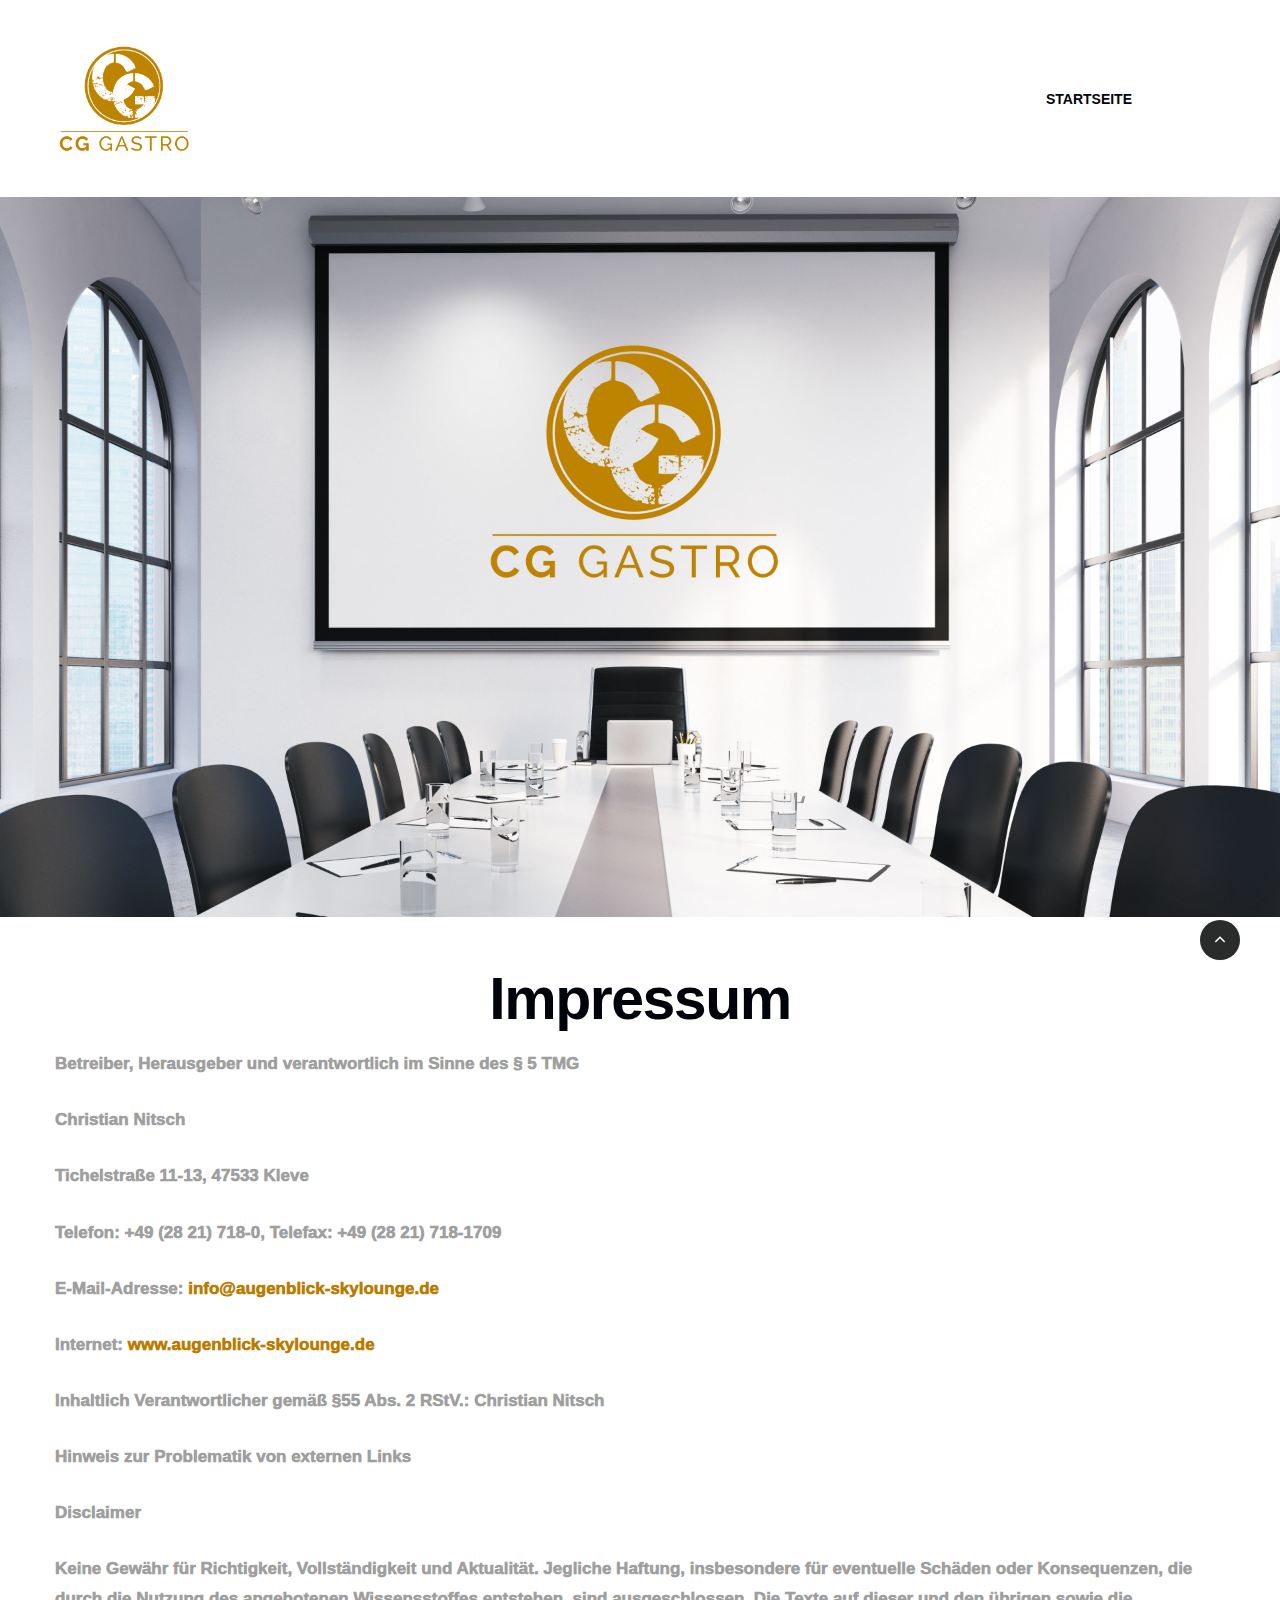
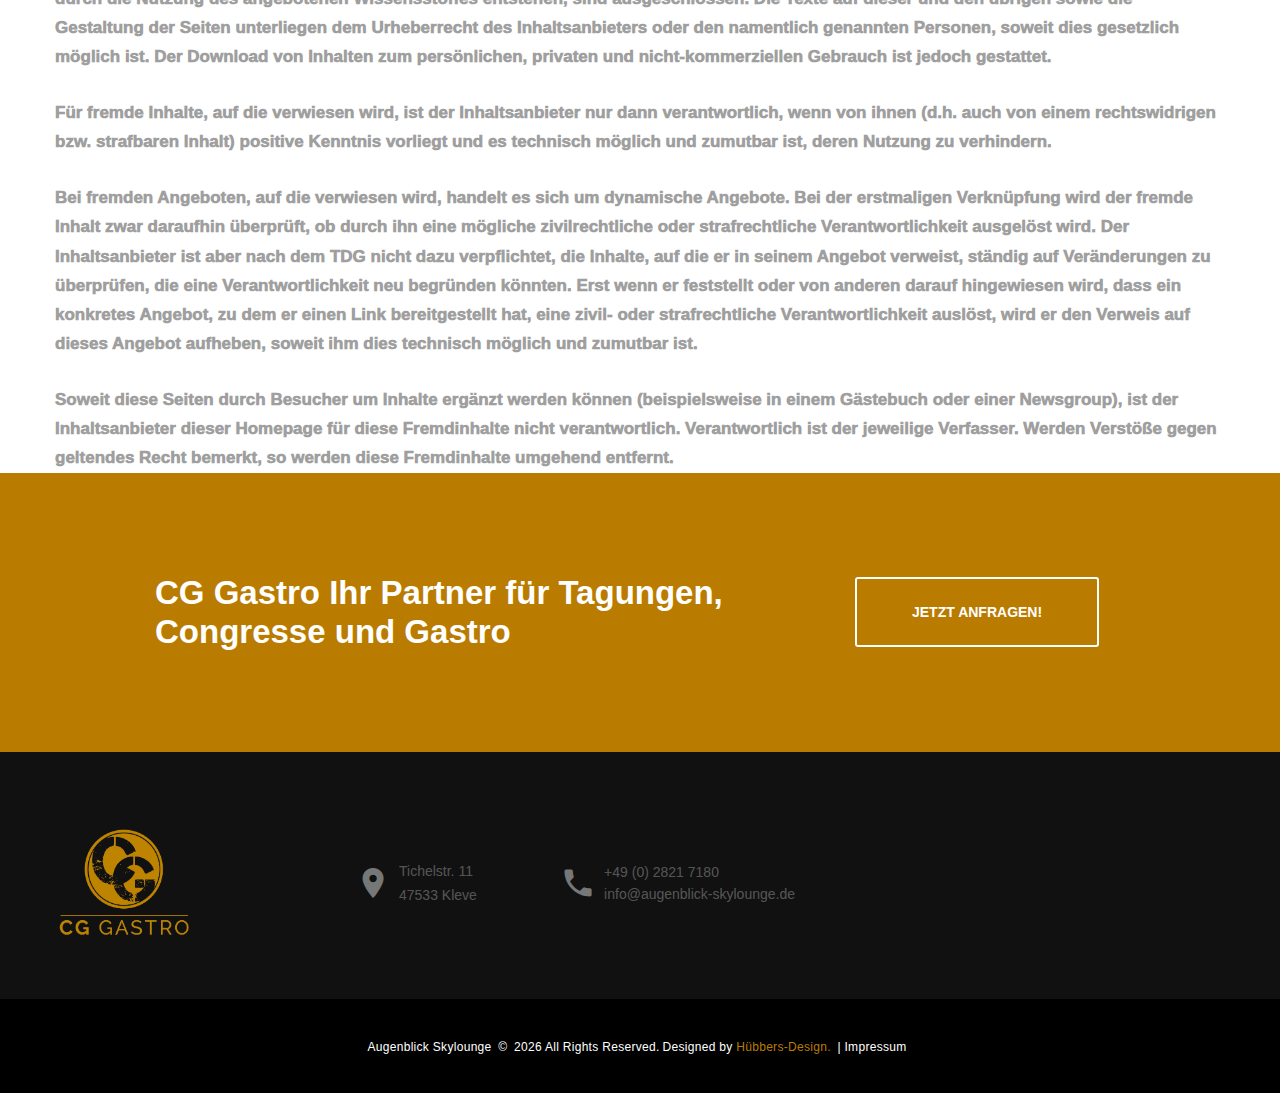
<file: impressum.html>
<!DOCTYPE html>
<html class="wide wow-animation" lang="de">
  <head>
    <title>CG Gastro - Impressum</title>
    <meta name="description" content="CG-Gastro - Damit Ihr Event oder Kongress in guten Händen ist! Wir kümmern uns in und um Kleve um Ihre Veranstaltung">
    <meta charset="utf-8">
    <meta name="viewport" content="width=device-width, height=device-height, initial-scale=1.0">
    <meta http-equiv="X-UA-Compatible" content="IE=edge">
    <link rel="icon" href="images/favicon.ico" type="image/x-icon">
    <link href="https://fonts.googleapis.com/css2?family=Roboto+Condensed:wght@100&display=swap" rel="font">
    <link rel="stylesheet" href="css/fonts.css">
    <link rel="stylesheet" href="css/bootstrap.css">
    <link rel="stylesheet" href="css/style.css">
  </head>
  <body>
    <div class="preloader">
      <div>
        <div class="page-loader-body">
          <div id="spinningSquaresG">
            <div class="spinningSquaresG" id="spinningSquaresG_1"></div>
            <div class="spinningSquaresG" id="spinningSquaresG_2"></div>
            <div class="spinningSquaresG" id="spinningSquaresG_3"></div>
            <div class="spinningSquaresG" id="spinningSquaresG_4"></div>
            <div class="spinningSquaresG" id="spinningSquaresG_5"></div>
            <div class="spinningSquaresG" id="spinningSquaresG_6"></div>
            <div class="spinningSquaresG" id="spinningSquaresG_7"></div>
            <div class="spinningSquaresG" id="spinningSquaresG_8"></div>
          </div>
        </div>
      </div>
    </div>
    <div class="page">
      <header class="page-head">
        <div class="rd-navbar-wrap">
          <nav class="rd-navbar rd-navbar-default" data-layout="rd-navbar-fixed" data-sm-layout="rd-navbar-fixed" data-md-layout="rd-navbar-fixed" data-md-device-layout="rd-navbar-fixed" data-lg-layout="rd-navbar-static" data-lg-device-layout="rd-navbar-fixed" data-xl-layout="rd-navbar-static" data-xl-device-layout="rd-navbar-static" data-xxl-layout="rd-navbar-static" data-xxl-device-layout="rd-navbar-static" data-lg-stick-up="true" data-xl-stick-up="true" data-xxl-stick-up="true" data-lg-stick-up-offset="60px" data-xl-stick-up-offset="60px" data-xxl-stick-up-offset="60px">
            <div class="rd-navbar-inner">
              <div class="rd-navbar-panel">
                <button class="rd-navbar-toggle" data-custom-toggle=".rd-navbar-nav-wrap" data-custom-toggle-disable-on-blur="true"><span></span></button><a class="rd-navbar-brand brand" href="index.html"><img class="hidemobile" src="images/logo.png" alt="CG-Gastro Kongress Gastro Logo" width="139" height="22"/></a>
              </div>
              <div class="rd-navbar-group rd-navbar-search-wrap">
                <div class="rd-navbar-nav-wrap">
                  <div class="rd-navbar-nav-inner">
                    <ul class="rd-navbar-nav">
                      <li class="rd-nav-item"><a class="rd-nav-link" href="index.html">Startseite</a>
                      </li>
                    </ul>
                  </div>
                </div>
              </div>
            </div>
          </nav>
        </div>
      </header>
      <section>
          <div>
            <img src="images/gcgastroheader2.jpg" alt="Kleve 47533 cggastro kleve header event catering">
        </div>
      </section>
    <section class="container mt-5">
      <h2 class="text-center">Impressum</h2>
      <p><strong>Betreiber, Herausgeber und verantwortlich im Sinne des § 5 TMG</strong></p>
      <p>Christian Nitsch</p>
      <p>Tichelstraße 11-13, 47533 Kleve</p>
      <p>Telefon: +49 (28 21) 718-0, Telefax: +49 (28 21) 718-1709</p>
      <p>E-Mail-Adresse: <a href="mailto:info@augenblick-skylounge.de">info@augenblick-skylounge.de</a></p>
      <p>Internet: <a href="http://www.augenblick-skylounge.de" target="_blank">www.augenblick-skylounge.de</a></p>
      <p>Inhaltlich Verantwortlicher gemäß §55 Abs. 2 RStV.: Christian Nitsch</p>
      <p><strong>Hinweis zur Problematik von externen Links</strong></p>
      <p><strong>Disclaimer</strong></p>
      <p>Keine Gewähr für Richtigkeit, Vollständigkeit und Aktualität. Jegliche Haftung, insbesondere für eventuelle Schäden oder Konsequenzen, die durch die Nutzung des angebotenen Wissensstoffes entstehen, sind ausgeschlossen. Die Texte auf dieser und den übrigen sowie die Gestaltung der Seiten unterliegen dem Urheberrecht des Inhaltsanbieters oder den namentlich genannten Personen, soweit dies gesetzlich möglich ist. Der Download von Inhalten zum persönlichen, privaten und nicht-kommerziellen Gebrauch ist jedoch gestattet.</p>
      <p>Für fremde Inhalte, auf die verwiesen wird, ist der Inhaltsanbieter nur dann verantwortlich, wenn von ihnen (d.h. auch von einem rechtswidrigen bzw. strafbaren Inhalt) positive Kenntnis vorliegt und es technisch möglich und zumutbar ist, deren Nutzung zu verhindern.</p>
      <p>Bei fremden Angeboten, auf die verwiesen wird, handelt es sich um dynamische Angebote. Bei der erstmaligen Verknüpfung wird der fremde Inhalt zwar daraufhin überprüft, ob durch ihn eine mögliche zivilrechtliche oder strafrechtliche Verantwortlichkeit ausgelöst wird. Der Inhaltsanbieter ist aber nach dem TDG nicht dazu verpflichtet, die Inhalte, auf die er in seinem Angebot verweist, ständig auf Veränderungen zu überprüfen, die eine Verantwortlichkeit neu begründen könnten. Erst wenn er feststellt oder von anderen darauf hingewiesen wird, dass ein konkretes Angebot, zu dem er einen Link bereitgestellt hat, eine zivil- oder strafrechtliche Verantwortlichkeit auslöst, wird er den Verweis auf dieses Angebot aufheben, soweit ihm dies technisch möglich und zumutbar ist.</p>
      <p>Soweit diese Seiten durch Besucher um Inhalte ergänzt werden können (beispielsweise in einem Gästebuch oder einer Newsgroup), ist der Inhaltsanbieter dieser Homepage für diese Fremdinhalte nicht verantwortlich. Verantwortlich ist der jeweilige Verfasser. Werden Verstöße gegen geltendes Recht bemerkt, so werden diese Fremdinhalte umgehend entfernt.</p>
    </section>

      </section>
      <section class="section section-60 section-md-100 bg-accent novi-background">
        <div class="container text-center text-lg-start">
          <div class="row row-30 align-items-md-center justify-content-lg-center">
            <div class="col-lg-8 col-xl-7">
              <h3 id="kontakt">CG Gastro Ihr Partner für Tagungen, Congresse und Gastro</h3>
            </div>
            <div class="col-lg-4 col-xl-3"><a class="button button-xl button-black-outline" href="mailto:info@augenblick-skylounge.de" target="_blank">Jetzt Anfragen!</a></div>
          </div>
        </div>
      </section>

      <section class="section section-40 section-md-top-75 section-md-bottom-60 bg-cod-gray novi-background">
        <div class="container text-center text-md-start">
          <div class="row row-30 align-items-md-center justify-content-lg-center justify-content-xl-start">
            <div class="col-lg-11 col-xl-3"><a class="brand" href="index.html"><img src="images/logo.png" alt="logo cggastro CG-Gastro Kongress kleve event catering" width="139" height="22"/></a></div>
            <div class="col-md-7 col-lg-6 col-xl-5">
              <div class="wrap-justify">
                <address class="contact-info text-start">
                  <div class="unit unit-horizontal unit-spacing-xs align-items-center justify-content-center unit-sm-left">
                    <div class="unit-left"><span class="novi-icon icon icon-md-custom icon-gunsmoke material-icons-place"></span></div>
                    <div class="unit-body fw-light"><a class="link-light-03 d-inline" href="https://maps.app.goo.gl/XiGdmQ37ES5pKYPs7">Tichelstr. 11<br>47533 Kleve</a></div>
                  </div>
                </address>
                <address class="contact-info text-start">
                  <div class="unit unit-horizontal unit-spacing-xs align-items-center justify-content-center unit-sm-left">
                    <div class="unit-left"><span class="novi-icon icon icon-md-custom icon-gunsmoke material-icons-phone"></span></div>
                    <div class="unit-body fw-light">
                      <div class="link-wrap"><a class="link-light-03" href="tel:028217180">+49 (0) 2821 7180</a></div>
                      <div class="link-wrap"><a class="link-light-03" href="mailto:info@augenblick-skylounge.de">info@augenblick-skylounge.de</a></div>
                    </div>
                  </div>
                </address>
              </div>
            </div>
          </div>
        </div>
      </section>
      <footer class="page-foot page-foot-default section-35 bg-black novi-background text-center">
        <div class="container">
          <p class="rights small"><span>Augenblick Skylounge</span><span>&nbsp;&#169;&nbsp;</span><span class="copyright-year"></span><span>All Rights Reserved.</span><br class="d-md-none"><span>Designed by <a class="link-primary" href="https://www.huebbers-design.de">Hübbers-Design.</a> | <a href="impressum.html">Impressum</a></span></p>
        </div>
      </footer>
    </div>
    <script src="js/core.min.js"></script>
    <script src="js/script.js"></script>
  </body>
</html>
</file>
<file: css/style.css>
@charset "UTF-8";
/**
 * [Table of contents]
 *   1 Base
 *   2 Utilities
 *   3 Components
 *   4 Plugins
 *     4.1 Isotope
 *     4.2 Material Parallax
 *     4.3 Google Map
 */
/** @group Base */

.centered-logo-partner {
	display: flex;
	justify-content: center;
	align-items: center;
	height: 150px;
	width: 300px;
	transition: transform .3s;
	margin: 2em;
}
.centered-logo-partner img:hover {
	transform: scale(0.8); /* Verkleinerungseffekt beim Überfahren */
}

#partner{
	margin-top: 2.5em;
}


a:focus,
button:focus {
	outline: none !important;
}

button::-moz-focus-inner {
	border: 0;
}

*:focus {
	outline: none;
}

blockquote {
	padding: 0;
	margin: 0;
}

input,
button,
select,
textarea {
	outline: none;
}

label {
	margin-bottom: 0;
}

p {
	margin: 0;
	font-size: 17px;
}

p.text-secondary{
	margin: 0;
	color: black !important;
}

ul,
ol {
	list-style: none;
	padding: 0;
	margin: 0;
}

ul li,
ol li {
	display: block;
}

dl {
	margin: 0;
}

dt,
dd {
	line-height: inherit;
}

dt {
	font-weight: inherit;
}

dd {
	margin-bottom: 0;
}

cite {
	font-style: normal;
}

form {
	margin-bottom: 0;
}

blockquote {
	padding-left: 0;
	border-left: 0;
}

address {
	margin-top: 0;
	margin-bottom: 0;
}

figure {
	margin-bottom: 0;
}

html p a:hover {
	text-decoration: none;
}

* {
	box-sizing: border-box;
}

html {
	font-size: 15;
	-webkit-tap-highlight-color: rgba(0, 0, 0, 0);
}

body {
	font-family: 'Roboto Condensed', sans-serif;
	-webkit-text-size-adjust: none;
	font-weight: 1000;
	-webkit-font-smoothing: subpixel-antialiased;
	text-rendering: optimizeLegibility;
}

.page {
	position: relative;
	overflow: hidden;
	min-height: 100vh;
	opacity: 0;
}

.page.fadeIn {
	animation-timing-function: ease-out;
}

.page.fadeOut {
	animation-timing-function: ease-in;
}

[data-x-mode] .page {
	opacity: 1;
}

/*
* @section      Page Header
* @description  This section holds specific style redeclarations for some
*               of common elements in page header
*/
/*
* @section      Page Content
* @description  This section holds specific style redeclarations for some
*               of common elements in page content
*/
section {
	position: relative;
	z-index: 1;
}

.page-prefoot .page-prefoot-header {
	text-transform: uppercase;
}

.page-prefoot .brand + p {
	margin-top: 22px;
}

.page-prefoot .page-prefoot-header + * {
	margin-top: 22px;
}

@media (min-width: 992px) {
	.page-prefoot .page-prefoot-header + * {
		margin-top: 30px;
	}
}

@media (max-width: 992px) {
	.hidemobile{
		visibility: hidden;
	}
	.rd-navbar-fixed .rd-navbar-panel {
		display: -ms-flexbox;
		display: -webkit-flex;
		display: flex;
		position: fixed;
		left: 0;
		top: 0;
		right: 0;
		padding: 4px;
		/*höhe der Navbar / Navigationsbar / Navigationsleiste*/
		height: 55px !important;
		color: #9f9f9f;
		z-index: 999;
	}
}

input,
button,
select,
textarea {
	font-family: inherit;
	font-size: inherit;
	line-height: inherit;
}

a {
	display: inline-block;
	text-decoration: none;
	transition: .33s all ease-out;
}

a, a:active, a:focus {
	color: #ba7c00;
}

a:hover, a:focus {
	color: #ba7c00;
	text-decoration: none;
}

a:focus {
	outline: 0;
}

a[href*='tel'], a[href*='mailto'] {
	white-space: nowrap;
}

figure {
	margin: 0;
}

img {
	vertical-align: middle;
	max-width: 100%;
	height: auto;
}

.img-circle {
	border-radius: 50%;
}

hr {
	margin-top: 0;
	margin-bottom: 0;
	border: 0;
	border-top: 1px solid #2a2b2b;
}

[role="button"] {
	cursor: pointer;
}


.brand, .brand:active, .brand:focus, .brand:hover {
	fill: #000;
}

.brand-inverse, .brand-inverse:active, .brand-inverse:focus, .brand-inverse:hover {
	fill: #fff;
}

.brand-md img {
	width: 162px !important;
	height: 26px !important;
}

.rights {
	display: inline-block;
	margin: 0;
	line-height: 1.5;
	letter-spacing: .025em;
	vertical-align: baseline;
}

.rights * {
	display: inline;
	margin-right: .25em;
}

.page-foot-default .rights {
	color: #fff;
	font-weight: 300;
}

.privacy-link {
	margin-top: 30px;
}

.font-default {
	font-family: "Lato", -apple-system, BlinkMacSystemFont, "Segoe UI", Roboto, "Helvetica Neue", Arial, sans-serif;
}

.font-size-default, body {
	font-size: 14px;
	line-height: 1.71429;
}

h1, h2, h3, h4, h5, h6, .h1, .h2, .h3, .h4, .h5, .h6 {
	margin-top: 0;
	margin-bottom: 0;
	font-family: "Montserrat", -apple-system, BlinkMacSystemFont, "Segoe UI", Roboto, "Helvetica Neue", Arial, sans-serif;
	font-weight: 700;
	color: #00030a;
}

h1 > span, h2 > span, h3 > span, h4 > span, h5 > span, h6 > span, .h1 > span, .h2 > span, .h3 > span, .h4 > span, .h5 > span, .h6 > span {
	display: inline-block;
	font-size: inherit;
}

h1 a, h2 a, h3 a, h4 a, h5 a, h6 a, .h1 a, .h2 a, .h3 a, .h4 a, .h5 a, .h6 a {
	display: inline;
	font: inherit;
	letter-spacing: inherit;
	transition: .33s all ease;
}

h1 a, h1 a:active, h1 a:focus, h2 a, h2 a:active, h2 a:focus, h3 a, h3 a:active, h3 a:focus, h4 a, h4 a:active, h4 a:focus, h5 a, h5 a:active, h5 a:focus, h6 a, h6 a:active, h6 a:focus, .h1 a, .h1 a:active, .h1 a:focus, .h2 a, .h2 a:active, .h2 a:focus, .h3 a, .h3 a:active, .h3 a:focus, .h4 a, .h4 a:active, .h4 a:focus, .h5 a, .h5 a:active, .h5 a:focus, .h6 a, .h6 a:active, .h6 a:focus {
	color: inherit;
}

h1 a:hover, h2 a:hover, h3 a:hover, h4 a:hover, h5 a:hover, h6 a:hover, .h1 a:hover, .h2 a:hover, .h3 a:hover, .h4 a:hover, .h5 a:hover, .h6 a:hover {
	color: #ba7c00;
}

h1 > *, h2 > *, h3 > *, h4 > *, h5 > *, h6 > *, .h1 > *, .h2 > *, .h3 > *, .h4 > *, .h5 > *, .h6 > * {
	margin-right: .25em;
}

h1,
.h1 {
	font-size: 36px;
	line-height: 1.2;
	letter-spacing: -.025em;
}

@media (min-width: 768px) {
	h1,
	.h1 {
		font-size: 40px;
	}
}

@media (min-width: 992px) {
	h1,
	.h1 {
		font-size: 70px;
	}
}

@media (min-width: 1200px) {
	h1,
	.h1 {
		line-height: 1.07692;
		font-size: 104px;
	}
}

h2,
.h2 {
	font-size: 32px;
	line-height: 1.4;
	letter-spacing: -.025em;
}

@media (min-width: 768px) {
	h2,
	.h2 {
		font-size: 32px;
	}
}

@media (min-width: 992px) {
	h2,
	.h2 {
		font-size: 40px;
	}
}

@media (min-width: 1200px) {
	h2,
	.h2 {
		line-height: 1.18644;
		font-size: 59px;
	}
}

h3.text-style-lighter,
.h3.text-style-lighter {
	font-weight: 400;
}

@media (min-width: 992px) {
	h3.text-style-lighter,
	.h3.text-style-lighter {
		font-size: 50px;
	}
}

h3,
.h3 {
	font-size: 24px;
	line-height: 1.35;
}

@media (min-width: 768px) {
	h3,
	.h3 {
		font-size: 26px;
	}
}

@media (min-width: 992px) {
	h3,
	.h3 {
		font-size: 30px;
	}
}

@media (min-width: 1200px) {
	h3,
	.h3 {
		line-height: 1.21212;
		font-size: 33px;
	}
}

h4,
.h4 {
	font-size: 20px;
	line-height: 1.35;
}

@media (min-width: 768px) {
	h4,
	.h4 {
		font-size: 24px;
	}
}

@media (min-width: 992px) {
	h4,
	.h4 {
		font-size: 26px;
	}
}

@media (min-width: 1200px) {
	h4,
	.h4 {
		font-size: 25px;
		line-height: 1.52;
	}
}

h5,
.h5 {
	font-size: 16px;
	line-height: 1.35;
}

@media (min-width: 1200px) {
	h5,
	.h5 {
		font-size: 19px;
		line-height: 1.47368;
	}
}

h6,
.h6 {
	font-size: 15px;
	line-height: 1.2;
}

@media (min-width: 576px) {
	h6,
	.h6 {
		line-height: 1.5;
		font-size: 16px;
	}
}

.h7 {
	font: 700 14px/24px "Montserrat", -apple-system, BlinkMacSystemFont, "Segoe UI", Roboto, "Helvetica Neue", Arial, sans-serif;
	text-transform: uppercase;
	color: #414141;
}

.text-bigger, .quote-default {
	font-size: 18px;
	font-weight: 300;
	line-height: 1.44;
}

@media (min-width: 768px) {
	.text-bigger, .quote-default {
		font-size: 20px;
	}
}

@media (min-width: 992px) {
	.text-bigger, .quote-default {
		font-size: 25px;
	}
}

.text-large {
	font: 700 38px/42px "Montserrat", -apple-system, BlinkMacSystemFont, "Segoe UI", Roboto, "Helvetica Neue", Arial, sans-serif;
}

@media (min-width: 992px) {
	.text-large {
		font-size: 48px;
	}
}

.text-extra-large-bordered {
	display: inline-block;
	padding: .07em .11em;
	font: 700 120px "Montserrat", -apple-system, BlinkMacSystemFont, "Segoe UI", Roboto, "Helvetica Neue", Arial, sans-serif;
	letter-spacing: -.05em;
	line-height: .8;
	border: .075em solid;
	text-align: center;
}

@media (min-width: 768px) {
	.text-extra-large-bordered {
		font-size: 220px;
	}
}

@media (min-width: 1200px) {
	.text-extra-large-bordered {
		font-size: 272px;
	}
}

* + .text-extra-large-bordered {
	margin-top: 15px;
}

.big {
	letter-spacing: .025em;
}

@media (min-width: 576px) {
	.big {
		font-size: 16px;
		line-height: 1.5;
		letter-spacing: 0;
	}
}

@media (min-width: 768px) {
	.big {
		font-size: 18px;
		line-height: 28px;
	}
}

small,
.small {
	font-size: 12px;
	line-height: 18px;
}

code {
	padding: 5px 7px;
	font-size: 75%;
	color: #fe4a21;
	background-color: #f9f9f9;
	border-radius: 2px;
}

em {
	font-family: "Playfair Display", "Times New Roman", Times, serif;
	font-size: inherit;
	font-style: italic;
	font-weight: 700;
	line-height: inherit;
	color: #767877;
}

mark,
.mark {
	color: #fff;
	background-color: #ba7c00;
	padding: .2em .3em;
}

.text-style-1 {
	font-family: "Montserrat", -apple-system, BlinkMacSystemFont, "Segoe UI", Roboto, "Helvetica Neue", Arial, sans-serif;
	color: #9b9b9b;
}

.text-style-2 {
	font-family: "Playfair Display", "Times New Roman", Times, serif;
	font-style: italic;
	font-weight: 700;
}

address {
	margin-top: 0;
	margin-bottom: 0;
}

.context-dark, .bg-black, .bg-gray-darker, .bg-gray-dark, .bg-mine-shaft, .bg-cod-gray, .bg-accent {
	color: rgba(255, 255, 255, 0.5);
}

.context-dark h1, .bg-black h1, .bg-gray-darker h1, .bg-gray-dark h1, .bg-mine-shaft h1, .bg-cod-gray h1, .bg-accent h1, .context-dark h2, .bg-black h2, .bg-gray-darker h2, .bg-gray-dark h2, .bg-mine-shaft h2, .bg-cod-gray h2, .bg-accent h2, .context-dark h3, .bg-black h3, .bg-gray-darker h3, .bg-gray-dark h3, .bg-mine-shaft h3, .bg-cod-gray h3, .bg-accent h3, .context-dark h4, .bg-black h4, .bg-gray-darker h4, .bg-gray-dark h4, .bg-mine-shaft h4, .bg-cod-gray h4, .bg-accent h4, .context-dark h5, .bg-black h5, .bg-gray-darker h5, .bg-gray-dark h5, .bg-mine-shaft h5, .bg-cod-gray h5, .bg-accent h5, .context-dark h6, .bg-black h6, .bg-gray-darker h6, .bg-gray-dark h6, .bg-mine-shaft h6, .bg-cod-gray h6, .bg-accent h6, .context-dark .h1, .bg-black .h1, .bg-gray-darker .h1, .bg-gray-dark .h1, .bg-mine-shaft .h1, .bg-cod-gray .h1, .bg-accent .h1, .context-dark .h2, .bg-black .h2, .bg-gray-darker .h2, .bg-gray-dark .h2, .bg-mine-shaft .h2, .bg-cod-gray .h2, .bg-accent .h2, .context-dark .h3, .bg-black .h3, .bg-gray-darker .h3, .bg-gray-dark .h3, .bg-mine-shaft .h3, .bg-cod-gray .h3, .bg-accent .h3, .context-dark .h4, .bg-black .h4, .bg-gray-darker .h4, .bg-gray-dark .h4, .bg-mine-shaft .h4, .bg-cod-gray .h4, .bg-accent .h4, .context-dark .h5, .bg-black .h5, .bg-gray-darker .h5, .bg-gray-dark .h5, .bg-mine-shaft .h5, .bg-cod-gray .h5, .bg-accent .h5, .context-dark .h6, .bg-black .h6, .bg-gray-darker .h6, .bg-gray-dark .h6, .bg-mine-shaft .h6, .bg-cod-gray .h6, .bg-accent .h6 {
	color: #fff;
}

.context-dark a, .bg-black a, .bg-gray-darker a, .bg-gray-dark a, .bg-mine-shaft a, .bg-cod-gray a, .bg-accent a, .context-dark a:active, .bg-black a:active, .bg-gray-darker a:active, .bg-gray-dark a:active, .bg-mine-shaft a:active, .bg-cod-gray a:active, .bg-accent a:active, .context-dark a:focus, .bg-black a:focus, .bg-gray-darker a:focus, .bg-gray-dark a:focus, .bg-mine-shaft a:focus, .bg-cod-gray a:focus, .bg-accent a:focus {
	color: #fff;
}

.context-dark a:hover, .bg-black a:hover, .bg-gray-darker a:hover, .bg-gray-dark a:hover, .bg-mine-shaft a:hover, .bg-cod-gray a:hover, .bg-accent a:hover {
	color: #ba7c00;
}

.context-dark .big, .bg-black .big, .bg-gray-darker .big, .bg-gray-dark .big, .bg-mine-shaft .big, .bg-cod-gray .big, .bg-accent .big,
.context-dark .text-bigger,
.bg-black .text-bigger,
.bg-gray-darker .text-bigger,
.bg-gray-dark .text-bigger,
.bg-mine-shaft .text-bigger,
.bg-cod-gray .text-bigger,
.bg-accent .text-bigger,
.context-dark .text-extra-large-bordered,
.bg-black .text-extra-large-bordered,
.bg-gray-darker .text-extra-large-bordered,
.bg-gray-dark .text-extra-large-bordered,
.bg-mine-shaft .text-extra-large-bordered,
.bg-cod-gray .text-extra-large-bordered,
.bg-accent .text-extra-large-bordered {
	color: #fff;
}

.context-dark .rights, .bg-black .rights, .bg-gray-darker .rights, .bg-gray-dark .rights, .bg-mine-shaft .rights, .bg-cod-gray .rights, .bg-accent .rights {
	color: #fff;
}

.context-dark .rights a:hover, .bg-black .rights a:hover, .bg-gray-darker .rights a:hover, .bg-gray-dark .rights a:hover, .bg-mine-shaft .rights a:hover, .bg-cod-gray .rights a:hover, .bg-accent .rights a:hover {
	color: #ababab;
}

.context-dark .button-default-outline:hover, .bg-black .button-default-outline:hover, .bg-gray-darker .button-default-outline:hover, .bg-gray-dark .button-default-outline:hover, .bg-mine-shaft .button-default-outline:hover, .bg-cod-gray .button-default-outline:hover, .bg-accent .button-default-outline:hover {
	color: #00030a;
	background: #fff;
	border-color: #fff;
}

.bg-black {
	background: #000;
	fill: #000;
}

.bg-gray-darker {
	background: #00030a;
	fill: #00030a;
}

.bg-gray-dark {
	background: #2a2b2b;
	fill: #2a2b2b;
}

.bg-mine-shaft {
	background: #333;
	fill: #333;
}

.bg-cod-gray {
	background: #111;
	fill: #111;
}

.bg-gray {
	background: #9f9f9f;
	fill: #9f9f9f;
}

.bg-accent {
	background: #ba7c00;
	fill: #ba7c00;
}

.bg-gray-light {
	background: #dedede;
	fill: #dedede;
}

.bg-gray-lighter {
	background: #f9f9f9;
	fill: #f9f9f9;
}

.bg-whisper {
	background: #f6f7fa;
	fill: #f6f7fa;
}

.bg-athens-gray {
	background: #e5e8ef;
	fill: #e5e8ef;
}

.bg-iron {
	background: #dcdde0;
	fill: #dcdde0;
}

.novi-background {
	background-size: cover;
}

.bg-image {
	-webkit-background-size: cover;
	background-size: cover;
	background-position: center top;
	background-repeat: no-repeat;
}

.bg-image-centered {
	-webkit-background-size: auto;
	background-size: auto;
}

.bg-fixed {
	background-attachment: fixed;
	-webkit-background-size: cover;
	background-size: cover;
}

.bg-image-1 {
	-webkit-background-size: auto 100%;
	background-size: auto 100%;
}

@media (max-width: 767.98px) {
	.bg-image-1 {
		background-image: none !important;
	}
}

.text-black {
	color: #000;
}

.page .text-primary {
	color: #ba7c00;
}

.page .text-secondary {
	color: #00030a;
}

.text-secondary {
	color: black;
}

.page .text-cggastro{
	color: #ba7c00;
}

.page .text-black {
	color: #000;
}

.page .text-silver {
	color: #cdcdcd;
}

.page .text-dark {
	color: #2a2b2b;
}

.page .text-gray {
	color: #9f9f9f;
}

.page .text-gray-light {
	color: #dedede;
}

.page .text-dusty-gray {
	color: #9b9b9b;
}

.page .text-white {
	color: #fff;
}

.page .text-white-05 {
	color: rgba(255, 255, 255, 0.5);
}

.page .text-light-03 {
	color: rgba(0, 0, 0, 0.3);
}

.context-dark .text-black, .bg-black .text-black, .bg-gray-darker .text-black, .bg-gray-dark .text-black, .bg-mine-shaft .text-black, .bg-cod-gray .text-black, .bg-accent .text-black {
	color: #fff;
}

.context-dark .text-default, .bg-black .text-default, .bg-gray-darker .text-default, .bg-gray-dark .text-default, .bg-mine-shaft .text-default, .bg-cod-gray .text-default, .bg-accent .text-default {
	color: #fff;
}

.context-dark .text-light-03, .bg-black .text-light-03, .bg-gray-darker .text-light-03, .bg-gray-dark .text-light-03, .bg-mine-shaft .text-light-03, .bg-cod-gray .text-light-03, .bg-accent .text-light-03 {
	color: rgba(255, 255, 255, 0.3);
}

.rights a {
	color: inherit;
}

.text-spacing-0 {
	letter-spacing: 0;
}

.text-spacing-40 {
	letter-spacing: 0.04em;
}

.text-spacing-120 {
	letter-spacing: 0.12em;
}

.text-ubold {
	font-weight: 900;
}

.fw-light {
	font-weight: 300;
}

.text-strike {
	text-decoration: line-through;
}

.text-underline {
	text-decoration: underline;
}

/** @group Utilities */
.unit {
	display: flex;
	flex: 0 1 100%;
}

[class*='unit']:empty {
	margin-bottom: 0;
	margin-left: 0;
}

.unit-body {
	flex: 0 1 auto;
}

.unit-left,
.unit-right {
	flex: 0 0 auto;
	max-width: 100%;
}

.unit {
	margin-bottom: -30px;
	margin-left: -20px;
}

.unit > * {
	margin-bottom: 30px;
	margin-left: 20px;
}

@media (min-width: 576px) {
	.unit-sm {
		margin-bottom: -30px;
		margin-left: -20px;
	}
	.unit-sm > * {
		margin-bottom: 30px;
		margin-left: 20px;
	}
}

@media (min-width: 768px) {
	.unit-md {
		margin-bottom: -30px;
		margin-left: -20px;
	}
	.unit-md > * {
		margin-bottom: 30px;
		margin-left: 20px;
	}
}

@media (min-width: 992px) {
	.unit-lg {
		margin-bottom: -30px;
		margin-left: -20px;
	}
	.unit-lg > * {
		margin-bottom: 30px;
		margin-left: 20px;
	}
}

@media (min-width: 1200px) {
	.unit-xl {
		margin-bottom: -30px;
		margin-left: -20px;
	}
	.unit-xl > * {
		margin-bottom: 30px;
		margin-left: 20px;
	}
}

@media (min-width: 1600px) {
	.unit-xxl {
		margin-bottom: -30px;
		margin-left: -20px;
	}
	.unit-xxl > * {
		margin-bottom: 30px;
		margin-left: 20px;
	}
}

.unit-spacing-xs.unit {
	margin-bottom: -8px;
	margin-left: -8px;
}

.unit-spacing-xs.unit > * {
	margin-bottom: 8px;
	margin-left: 8px;
}

@media (min-width: 576px) {
	.unit-spacing-xs.unit {
		margin-bottom: -8px;
		margin-left: -8px;
	}
	.unit-spacing-xs.unit > * {
		margin-bottom: 8px;
		margin-left: 8px;
	}
}

@media (min-width: 768px) {
	.unit-spacing-xs.unit {
		margin-bottom: -8px;
		margin-left: -8px;
	}
	.unit-spacing-xs.unit > * {
		margin-bottom: 8px;
		margin-left: 8px;
	}
}

@media (min-width: 992px) {
	.unit-spacing-xs.unit {
		margin-bottom: -8px;
		margin-left: -8px;
	}
	.unit-spacing-xs.unit > * {
		margin-bottom: 8px;
		margin-left: 8px;
	}
}

@media (min-width: 1200px) {
	.unit-spacing-xs.unit {
		margin-bottom: -8px;
		margin-left: -8px;
	}
	.unit-spacing-xs.unit > * {
		margin-bottom: 8px;
		margin-left: 8px;
	}
}

@media (min-width: 1600px) {
	.unit-spacing-xs.unit {
		margin-bottom: -8px;
		margin-left: -8px;
	}
	.unit-spacing-xs.unit > * {
		margin-bottom: 8px;
		margin-left: 8px;
	}
}

.unit-spacing-sm.unit {
	margin-bottom: -15px;
	margin-left: -15px;
}

.unit-spacing-sm.unit > * {
	margin-bottom: 15px;
	margin-left: 15px;
}

@media (min-width: 576px) {
	.unit-spacing-sm.unit {
		margin-bottom: -15px;
		margin-left: -15px;
	}
	.unit-spacing-sm.unit > * {
		margin-bottom: 15px;
		margin-left: 15px;
	}
}

@media (min-width: 768px) {
	.unit-spacing-sm.unit {
		margin-bottom: -15px;
		margin-left: -15px;
	}
	.unit-spacing-sm.unit > * {
		margin-bottom: 15px;
		margin-left: 15px;
	}
}

@media (min-width: 992px) {
	.unit-spacing-sm.unit {
		margin-bottom: -15px;
		margin-left: -15px;
	}
	.unit-spacing-sm.unit > * {
		margin-bottom: 15px;
		margin-left: 15px;
	}
}

@media (min-width: 1200px) {
	.unit-spacing-sm.unit {
		margin-bottom: -15px;
		margin-left: -15px;
	}
	.unit-spacing-sm.unit > * {
		margin-bottom: 15px;
		margin-left: 15px;
	}
}

@media (min-width: 1600px) {
	.unit-spacing-sm.unit {
		margin-bottom: -15px;
		margin-left: -15px;
	}
	.unit-spacing-sm.unit > * {
		margin-bottom: 15px;
		margin-left: 15px;
	}
}

.unit-spacing-md.unit {
	margin-bottom: -22px;
	margin-left: -22px;
}

.unit-spacing-md.unit > * {
	margin-bottom: 22px;
	margin-left: 22px;
}

@media (min-width: 576px) {
	.unit-spacing-md.unit {
		margin-bottom: -22px;
		margin-left: -22px;
	}
	.unit-spacing-md.unit > * {
		margin-bottom: 22px;
		margin-left: 22px;
	}
}

@media (min-width: 768px) {
	.unit-spacing-md.unit {
		margin-bottom: -22px;
		margin-left: -22px;
	}
	.unit-spacing-md.unit > * {
		margin-bottom: 22px;
		margin-left: 22px;
	}
}

@media (min-width: 992px) {
	.unit-spacing-md.unit {
		margin-bottom: -22px;
		margin-left: -22px;
	}
	.unit-spacing-md.unit > * {
		margin-bottom: 22px;
		margin-left: 22px;
	}
}

@media (min-width: 1200px) {
	.unit-spacing-md.unit {
		margin-bottom: -22px;
		margin-left: -22px;
	}
	.unit-spacing-md.unit > * {
		margin-bottom: 22px;
		margin-left: 22px;
	}
}

@media (min-width: 1600px) {
	.unit-spacing-md.unit {
		margin-bottom: -22px;
		margin-left: -22px;
	}
	.unit-spacing-md.unit > * {
		margin-bottom: 22px;
		margin-left: 22px;
	}
}

.unit-spacing-lg.unit {
	margin-bottom: -30px;
	margin-left: -30px;
}

.unit-spacing-lg.unit > * {
	margin-bottom: 30px;
	margin-left: 30px;
}

@media (min-width: 576px) {
	.unit-spacing-lg.unit {
		margin-bottom: -30px;
		margin-left: -30px;
	}
	.unit-spacing-lg.unit > * {
		margin-bottom: 30px;
		margin-left: 30px;
	}
}

@media (min-width: 768px) {
	.unit-spacing-lg.unit {
		margin-bottom: -30px;
		margin-left: -30px;
	}
	.unit-spacing-lg.unit > * {
		margin-bottom: 30px;
		margin-left: 30px;
	}
}

@media (min-width: 992px) {
	.unit-spacing-lg.unit {
		margin-bottom: -30px;
		margin-left: -30px;
	}
	.unit-spacing-lg.unit > * {
		margin-bottom: 30px;
		margin-left: 30px;
	}
}

@media (min-width: 1200px) {
	.unit-spacing-lg.unit {
		margin-bottom: -30px;
		margin-left: -30px;
	}
	.unit-spacing-lg.unit > * {
		margin-bottom: 30px;
		margin-left: 30px;
	}
}

@media (min-width: 1600px) {
	.unit-spacing-lg.unit {
		margin-bottom: -30px;
		margin-left: -30px;
	}
	.unit-spacing-lg.unit > * {
		margin-bottom: 30px;
		margin-left: 30px;
	}
}

.unit.align-items-center .unit-left {
	display: -ms-flexbox;
	display: -webkit-flex;
	display: flex;
	-webkit-flex-direction: column;
	-ms-flex-direction: column;
	flex-direction: column;
	-webkit-align-items: center;
	-ms-flex-align: center;
	align-items: center;
	-webkit-justify-content: center;
	-ms-flex-pack: center;
	justify-content: center;
}

.section-15 {
	padding-top: 15px;
	padding-bottom: 15px;
}

.section-30 {
	padding-top: 30px;
	padding-bottom: 30px;
}

.section-35 {
	padding-top: 35px;
	padding-bottom: 35px;
}

.section-40 {
	padding-top: 40px;
	padding-bottom: 40px;
}

.section-50 {
	padding-top: 50px;
	padding-bottom: 50px;
}

.section-60 {
	padding-top: 60px;
	padding-bottom: 60px;
}

.section-66 {
	padding-top: 66px;
	padding-bottom: 66px;
}

.section-75 {
	padding-top: 75px;
	padding-bottom: 75px;
}

.section-90 {
	padding-top: 90px;
	padding-bottom: 90px;
}

.section-100 {
	padding-top: 100px;
	padding-bottom: 100px;
}

.section-120 {
	padding-top: 120px;
	padding-bottom: 120px;
}

.section-145 {
	padding-top: 145px;
	padding-bottom: 145px;
}

.section-165 {
	padding-top: 165px;
	padding-bottom: 165px;
}

@media (min-width: 576px) {
	.section-sm-15 {
		padding-top: 15px;
		padding-bottom: 15px;
	}
	.section-sm-30 {
		padding-top: 30px;
		padding-bottom: 30px;
	}
	.section-sm-35 {
		padding-top: 35px;
		padding-bottom: 35px;
	}
	.section-sm-40 {
		padding-top: 40px;
		padding-bottom: 40px;
	}
	.section-sm-50 {
		padding-top: 50px;
		padding-bottom: 50px;
	}
	.section-sm-60 {
		padding-top: 60px;
		padding-bottom: 60px;
	}
	.section-sm-66 {
		padding-top: 66px;
		padding-bottom: 66px;
	}
	.section-sm-75 {
		padding-top: 75px;
		padding-bottom: 75px;
	}
	.section-sm-90 {
		padding-top: 90px;
		padding-bottom: 90px;
	}
	.section-sm-100 {
		padding-top: 100px;
		padding-bottom: 100px;
	}
	.section-sm-120 {
		padding-top: 120px;
		padding-bottom: 120px;
	}
	.section-sm-145 {
		padding-top: 145px;
		padding-bottom: 145px;
	}
	.section-sm-165 {
		padding-top: 165px;
		padding-bottom: 165px;
	}
}

@media (min-width: 768px) {
	.section-md-15 {
		padding-top: 15px;
		padding-bottom: 15px;
	}
	.section-md-30 {
		padding-top: 30px;
		padding-bottom: 30px;
	}
	.section-md-35 {
		padding-top: 35px;
		padding-bottom: 35px;
	}
	.section-md-40 {
		padding-top: 40px;
		padding-bottom: 40px;
	}
	.section-md-50 {
		padding-top: 50px;
		padding-bottom: 50px;
	}
	.section-md-60 {
		padding-top: 60px;
		padding-bottom: 60px;
	}
	.section-md-66 {
		padding-top: 66px;
		padding-bottom: 66px;
	}
	.section-md-75 {
		padding-top: 75px;
		padding-bottom: 75px;
	}
	.section-md-90 {
		padding-top: 90px;
		padding-bottom: 90px;
	}
	.section-md-100 {
		padding-top: 100px;
		padding-bottom: 100px;
	}
	.section-md-120 {
		padding-top: 120px;
		padding-bottom: 120px;
	}
	.section-md-145 {
		padding-top: 145px;
		padding-bottom: 145px;
	}
	.section-md-165 {
		padding-top: 165px;
		padding-bottom: 165px;
	}
}

@media (min-width: 992px) {
	.section-lg-15 {
		padding-top: 15px;
		padding-bottom: 15px;
	}
	.section-lg-30 {
		padding-top: 30px;
		padding-bottom: 30px;
	}
	.section-lg-35 {
		padding-top: 35px;
		padding-bottom: 35px;
	}
	.section-lg-40 {
		padding-top: 40px;
		padding-bottom: 40px;
	}
	.section-lg-50 {
		padding-top: 50px;
		padding-bottom: 50px;
	}
	.section-lg-60 {
		padding-top: 60px;
		padding-bottom: 60px;
	}
	.section-lg-66 {
		padding-top: 66px;
		padding-bottom: 66px;
	}
	.section-lg-75 {
		padding-top: 75px;
		padding-bottom: 75px;
	}
	.section-lg-90 {
		padding-top: 90px;
		padding-bottom: 90px;
	}
	.section-lg-100 {
		padding-top: 100px;
		padding-bottom: 100px;
	}
	.section-lg-120 {
		padding-top: 120px;
		padding-bottom: 120px;
	}
	.section-lg-145 {
		padding-top: 145px;
		padding-bottom: 145px;
	}
	.section-lg-165 {
		padding-top: 165px;
		padding-bottom: 165px;
	}
}

@media (min-width: 1200px) {
	.section-xl-15 {
		padding-top: 15px;
		padding-bottom: 15px;
	}
	.section-xl-30 {
		padding-top: 30px;
		padding-bottom: 30px;
	}
	.section-xl-35 {
		padding-top: 35px;
		padding-bottom: 35px;
	}
	.section-xl-40 {
		padding-top: 40px;
		padding-bottom: 40px;
	}
	.section-xl-50 {
		padding-top: 50px;
		padding-bottom: 50px;
	}
	.section-xl-60 {
		padding-top: 60px;
		padding-bottom: 60px;
	}
	.section-xl-66 {
		padding-top: 66px;
		padding-bottom: 66px;
	}
	.section-xl-75 {
		padding-top: 75px;
		padding-bottom: 75px;
	}
	.section-xl-90 {
		padding-top: 90px;
		padding-bottom: 90px;
	}
	.section-xl-100 {
		padding-top: 100px;
		padding-bottom: 100px;
	}
	.section-xl-120 {
		padding-top: 120px;
		padding-bottom: 120px;
	}
	.section-xl-145 {
		padding-top: 145px;
		padding-bottom: 145px;
	}
	.section-xl-165 {
		padding-top: 165px;
		padding-bottom: 165px;
	}
}

@media (min-width: 1600px) {
	.section-xxl-15 {
		padding-top: 15px;
		padding-bottom: 15px;
	}
	.section-xxl-30 {
		padding-top: 30px;
		padding-bottom: 30px;
	}
	.section-xxl-35 {
		padding-top: 35px;
		padding-bottom: 35px;
	}
	.section-xxl-40 {
		padding-top: 40px;
		padding-bottom: 40px;
	}
	.section-xxl-50 {
		padding-top: 50px;
		padding-bottom: 50px;
	}
	.section-xxl-60 {
		padding-top: 60px;
		padding-bottom: 60px;
	}
	.section-xxl-66 {
		padding-top: 66px;
		padding-bottom: 66px;
	}
	.section-xxl-75 {
		padding-top: 75px;
		padding-bottom: 75px;
	}
	.section-xxl-90 {
		padding-top: 90px;
		padding-bottom: 90px;
	}
	.section-xxl-100 {
		padding-top: 100px;
		padding-bottom: 100px;
	}
	.section-xxl-120 {
		padding-top: 120px;
		padding-bottom: 120px;
	}
	.section-xxl-145 {
		padding-top: 145px;
		padding-bottom: 145px;
	}
	.section-xxl-165 {
		padding-top: 165px;
		padding-bottom: 165px;
	}
}

.section-top-15 {
	padding-top: 15px;
}

.section-top-30 {
	padding-top: 30px;
}

.section-top-35 {
	padding-top: 35px;
}

.section-top-40 {
	padding-top: 40px;
}

.section-top-50 {
	padding-top: 50px;
}

.section-top-60 {
	padding-top: 60px;
}

.section-top-66 {
	padding-top: 66px;
}

.section-top-75 {
	padding-top: 75px;
}

.section-top-90 {
	padding-top: 90px;
}

.section-top-100 {
	padding-top: 100px;
}

.section-top-120 {
	padding-top: 120px;
}

.section-top-145 {
	padding-top: 145px;
}

.section-top-165 {
	padding-top: 165px;
}

@media (min-width: 576px) {
	.section-sm-top-15 {
		padding-top: 15px;
	}
	.section-sm-top-30 {
		padding-top: 30px;
	}
	.section-sm-top-35 {
		padding-top: 35px;
	}
	.section-sm-top-40 {
		padding-top: 40px;
	}
	.section-sm-top-50 {
		padding-top: 50px;
	}
	.section-sm-top-60 {
		padding-top: 60px;
	}
	.section-sm-top-66 {
		padding-top: 66px;
	}
	.section-sm-top-75 {
		padding-top: 75px;
	}
	.section-sm-top-90 {
		padding-top: 90px;
	}
	.section-sm-top-100 {
		padding-top: 100px;
	}
	.section-sm-top-120 {
		padding-top: 120px;
	}
	.section-sm-top-145 {
		padding-top: 145px;
	}
	.section-sm-top-165 {
		padding-top: 165px;
	}
}

@media (min-width: 768px) {
	.section-md-top-15 {
		padding-top: 15px;
	}
	.section-md-top-30 {
		padding-top: 30px;
	}
	.section-md-top-35 {
		padding-top: 35px;
	}
	.section-md-top-40 {
		padding-top: 40px;
	}
	.section-md-top-50 {
		padding-top: 50px;
	}
	.section-md-top-60 {
		padding-top: 60px;
	}
	.section-md-top-66 {
		padding-top: 66px;
	}
	.section-md-top-75 {
		padding-top: 75px;
	}
	.section-md-top-90 {
		padding-top: 90px;
	}
	.section-md-top-100 {
		padding-top: 100px;
	}
	.section-md-top-120 {
		padding-top: 120px;
	}
	.section-md-top-145 {
		padding-top: 145px;
	}
	.section-md-top-165 {
		padding-top: 165px;
	}
}

@media (min-width: 992px) {
	.section-lg-top-15 {
		padding-top: 15px;
	}
	.section-lg-top-30 {
		padding-top: 30px;
	}
	.section-lg-top-35 {
		padding-top: 35px;
	}
	.section-lg-top-40 {
		padding-top: 40px;
	}
	.section-lg-top-50 {
		padding-top: 50px;
	}
	.section-lg-top-60 {
		padding-top: 60px;
	}
	.section-lg-top-66 {
		padding-top: 66px;
	}
	.section-lg-top-75 {
		padding-top: 75px;
	}
	.section-lg-top-90 {
		padding-top: 90px;
	}
	.section-lg-top-100 {
		padding-top: 100px;
	}
	.section-lg-top-120 {
		padding-top: 120px;
	}
	.section-lg-top-145 {
		padding-top: 145px;
	}
	.section-lg-top-165 {
		padding-top: 165px;
	}
}

@media (min-width: 1200px) {
	.section-xl-top-15 {
		padding-top: 15px;
	}
	.section-xl-top-30 {
		padding-top: 30px;
	}
	.section-xl-top-35 {
		padding-top: 35px;
	}
	.section-xl-top-40 {
		padding-top: 40px;
	}
	.section-xl-top-50 {
		padding-top: 50px;
	}
	.section-xl-top-60 {
		padding-top: 60px;
	}
	.section-xl-top-66 {
		padding-top: 66px;
	}
	.section-xl-top-75 {
		padding-top: 75px;
	}
	.section-xl-top-90 {
		padding-top: 90px;
	}
	.section-xl-top-100 {
		padding-top: 100px;
	}
	.section-xl-top-120 {
		padding-top: 120px;
	}
	.section-xl-top-145 {
		padding-top: 145px;
	}
	.section-xl-top-165 {
		padding-top: 165px;
	}
}

@media (min-width: 1600px) {
	.section-xxl-top-15 {
		padding-top: 15px;
	}
	.section-xxl-top-30 {
		padding-top: 30px;
	}
	.section-xxl-top-35 {
		padding-top: 35px;
	}
	.section-xxl-top-40 {
		padding-top: 40px;
	}
	.section-xxl-top-50 {
		padding-top: 50px;
	}
	.section-xxl-top-60 {
		padding-top: 60px;
	}
	.section-xxl-top-66 {
		padding-top: 66px;
	}
	.section-xxl-top-75 {
		padding-top: 75px;
	}
	.section-xxl-top-90 {
		padding-top: 90px;
	}
	.section-xxl-top-100 {
		padding-top: 100px;
	}
	.section-xxl-top-120 {
		padding-top: 120px;
	}
	.section-xxl-top-145 {
		padding-top: 145px;
	}
	.section-xxl-top-165 {
		padding-top: 165px;
	}
}

.section-bottom-15 {
	padding-bottom: 15px;
}

.section-bottom-30 {
	padding-bottom: 30px;
}

.section-bottom-35 {
	padding-bottom: 35px;
}

.section-bottom-40 {
	padding-bottom: 40px;
}

.section-bottom-50 {
	padding-bottom: 50px;
}

.section-bottom-60 {
	padding-bottom: 60px;
}

.section-bottom-66 {
	padding-bottom: 66px;
}

.section-bottom-75 {
	padding-bottom: 75px;
}

.section-bottom-90 {
	padding-bottom: 90px;
}

.section-bottom-100 {
	padding-bottom: 100px;
}

.section-bottom-120 {
	padding-bottom: 120px;
}

.section-bottom-145 {
	padding-bottom: 145px;
}

.section-bottom-165 {
	padding-bottom: 165px;
}

@media (min-width: 576px) {
	.section-sm-bottom-15 {
		padding-bottom: 15px;
	}
	.section-sm-bottom-30 {
		padding-bottom: 30px;
	}
	.section-sm-bottom-35 {
		padding-bottom: 35px;
	}
	.section-sm-bottom-40 {
		padding-bottom: 40px;
	}
	.section-sm-bottom-50 {
		padding-bottom: 50px;
	}
	.section-sm-bottom-60 {
		padding-bottom: 60px;
	}
	.section-sm-bottom-66 {
		padding-bottom: 66px;
	}
	.section-sm-bottom-75 {
		padding-bottom: 75px;
	}
	.section-sm-bottom-90 {
		padding-bottom: 90px;
	}
	.section-sm-bottom-100 {
		padding-bottom: 100px;
	}
	.section-sm-bottom-120 {
		padding-bottom: 120px;
	}
	.section-sm-bottom-145 {
		padding-bottom: 145px;
	}
	.section-sm-bottom-165 {
		padding-bottom: 165px;
	}
}

@media (min-width: 768px) {
	.section-md-bottom-15 {
		padding-bottom: 15px;
	}
	.section-md-bottom-30 {
		padding-bottom: 30px;
	}
	.section-md-bottom-35 {
		padding-bottom: 35px;
	}
	.section-md-bottom-40 {
		padding-bottom: 40px;
	}
	.section-md-bottom-50 {
		padding-bottom: 50px;
	}
	.section-md-bottom-60 {
		padding-bottom: 60px;
	}
	.section-md-bottom-66 {
		padding-bottom: 66px;
	}
	.section-md-bottom-75 {
		padding-bottom: 75px;
	}
	.section-md-bottom-90 {
		padding-bottom: 90px;
	}
	.section-md-bottom-100 {
		padding-bottom: 100px;
	}
	.section-md-bottom-120 {
		padding-bottom: 120px;
	}
	.section-md-bottom-145 {
		padding-bottom: 145px;
	}
	.section-md-bottom-165 {
		padding-bottom: 165px;
	}
}

@media (min-width: 992px) {
	.section-lg-bottom-15 {
		padding-bottom: 15px;
	}
	.section-lg-bottom-30 {
		padding-bottom: 30px;
	}
	.section-lg-bottom-35 {
		padding-bottom: 35px;
	}
	.section-lg-bottom-40 {
		padding-bottom: 40px;
	}
	.section-lg-bottom-50 {
		padding-bottom: 50px;
	}
	.section-lg-bottom-60 {
		padding-bottom: 60px;
	}
	.section-lg-bottom-66 {
		padding-bottom: 66px;
	}
	.section-lg-bottom-75 {
		padding-bottom: 75px;
	}
	.section-lg-bottom-90 {
		padding-bottom: 90px;
	}
	.section-lg-bottom-100 {
		padding-bottom: 100px;
	}
	.section-lg-bottom-120 {
		padding-bottom: 120px;
	}
	.section-lg-bottom-145 {
		padding-bottom: 145px;
	}
	.section-lg-bottom-165 {
		padding-bottom: 165px;
	}
}

@media (min-width: 1200px) {
	.section-xl-bottom-15 {
		padding-bottom: 15px;
	}
	.section-xl-bottom-30 {
		padding-bottom: 30px;
	}
	.section-xl-bottom-35 {
		padding-bottom: 35px;
	}
	.section-xl-bottom-40 {
		padding-bottom: 40px;
	}
	.section-xl-bottom-50 {
		padding-bottom: 50px;
	}
	.section-xl-bottom-60 {
		padding-bottom: 60px;
	}
	.section-xl-bottom-66 {
		padding-bottom: 66px;
	}
	.section-xl-bottom-75 {
		padding-bottom: 75px;
	}
	.section-xl-bottom-90 {
		padding-bottom: 90px;
	}
	.section-xl-bottom-100 {
		padding-bottom: 100px;
	}
	.section-xl-bottom-120 {
		padding-bottom: 120px;
	}
	.section-xl-bottom-145 {
		padding-bottom: 145px;
	}
	.section-xl-bottom-165 {
		padding-bottom: 165px;
	}
}

@media (min-width: 1600px) {
	.section-xxl-bottom-15 {
		padding-bottom: 15px;
	}
	.section-xxl-bottom-30 {
		padding-bottom: 30px;
	}
	.section-xxl-bottom-35 {
		padding-bottom: 35px;
	}
	.section-xxl-bottom-40 {
		padding-bottom: 40px;
	}
	.section-xxl-bottom-50 {
		padding-bottom: 50px;
	}
	.section-xxl-bottom-60 {
		padding-bottom: 60px;
	}
	.section-xxl-bottom-66 {
		padding-bottom: 66px;
	}
	.section-xxl-bottom-75 {
		padding-bottom: 75px;
	}
	.section-xxl-bottom-90 {
		padding-bottom: 90px;
	}
	.section-xxl-bottom-100 {
		padding-bottom: 100px;
	}
	.section-xxl-bottom-120 {
		padding-bottom: 120px;
	}
	.section-xxl-bottom-145 {
		padding-bottom: 145px;
	}
	.section-xxl-bottom-165 {
		padding-bottom: 165px;
	}
}

.section-only-child {
	flex-grow: 1;
}

.relative {
	position: relative;
}

.static {
	position: static;
}

.block-top-level {
	position: relative;
	z-index: 3;
}

.height-fill {
	display: -ms-flexbox;
	display: -webkit-flex;
	display: flex;
	-webkit-flex-direction: column;
	-ms-flex-direction: column;
	flex-direction: column;
	-webkit-align-items: stretch;
	-ms-flex-align: stretch;
	align-items: stretch;
}

.height-fill > * {
	-webkit-flex-grow: 1;
	-ms-flex-positive: 1;
	flex-grow: 1;
}

.centered {
	display: -ms-flexbox;
	display: -webkit-flex;
	display: flex;
	-webkit-justify-content: center;
	-ms-flex-pack: center;
	justify-content: center;
	-webkit-align-items: center;
	-ms-flex-align: center;
	align-items: center;
}

.align-bottom {
	-webkit-align-self: flex-end;
	-ms-flex-item-align: end;
	align-self: flex-end;
}

.block-centered {
	margin-left: auto;
	margin-right: auto;
}

@media (max-width: 767.98px) {
	.responsive-centered {
		margin-left: auto;
		margin-right: auto;
	}
}

.overflow-hidden {
	overflow: hidden;
}

.page .white-space-normal {
	white-space: normal;
}

* + h1,
* + .h1 {
	margin-top: 10px;
}

* + h2,
* + .h2 {
	margin-top: 15px;
}

* + h3,
* + .h3 {
	margin-top: 20px;
}

@media (min-width: 768px) {
	* + h3,
	* + .h3 {
		margin-top: 27px;
	}
}

@media (min-width: 992px) {
	* + h3,
	* + .h3 {
		margin-top: 34px;
	}
}

* + h4,
* + .h4 {
	margin-top: 25px;
}

* + h5,
* + .h5 {
	margin-top: 17px;
}

* + h6,
* + .h6 {
	margin-top: 15px;
}

h1 + *,
.h1 + * {
	margin-top: 20px;
}

h2 + *,
.h2 + * {
	margin-top: 15px;
}

h3 + *,
.h3 + * {
	margin-top: 30px;
}

h4 + *,
.h4 + * {
	margin-top: 25px;
}

h5 + *,
.h5 + * {
	margin-top: 14px;
}

h6 + *,
.h6 + * {
	margin-top: 14px;
}

* + p,
* + .p {
	margin-top: 14px;
}

hr + * {
	margin-top: 18px;
}

@media (min-width: 1200px) {
	hr + * {
		margin-top: 26px;
	}
}

p + p {
	margin-top: 27px;
}

* + .big {
	margin-top: 6px;
}

* + .text-large {
	margin-top: 10px;
}

* + .text-bigger {
	margin-top: 28px;
}

* + .button, * + .btn {
	margin-top: 30px;
}

@media (min-width: 1200px) {
	* + .button, * + .btn {
		margin-top: 44px;
	}
}

* + .link {
	margin-top: 18px;
}

* + .contact-info {
	margin-top: 16px;
}

* + .list-inline {
	margin-top: 32px;
}

* + .list-terms {
	margin-top: 42px;
}

@media (min-width: 1200px) {
	* + .list-terms {
		margin-top: 62px;
	}
}

* + .list-marked,
* + .list-ordered {
	margin-top: 22px;
}

* + .link-wrap {
	margin-top: 8px;
}

* + .link-iconed {
	margin-top: 2px;
}

.contact-info {
	color: #00030a;
	vertical-align: baseline;
}

.contact-info a {
	display: inline-block;
}

.contact-info dl dt, .contact-info dl dd {
	display: inline-block;
}

.contact-info dl dt:after {
	content: ':';
	display: inline-block;
	text-align: center;
}

.contact-info .dl-inline dt {
	padding-right: 0;
}

.grid-system p {
	color: #00030a;
}

@media (max-width: 1199.98px) {
	.grid-system p {
		width: 100%;
		white-space: nowrap;
		overflow: hidden;
		text-overflow: ellipsis;
	}
}

.object-inline,
.object-inline-baseline {
	white-space: nowrap;
}

.object-inline > * + *,
.object-inline-baseline > * + * {
	margin-top: 0;
	margin-left: 5px;
}

.object-inline {
	vertical-align: middle;
}

.object-inline > * {
	display: inline-block;
	vertical-align: middle;
}

.object-inline-baseline {
	vertical-align: baseline;
}

.object-inline-baseline > * {
	display: inline-block;
	vertical-align: baseline;
}

.row-no-gutter {
	margin-left: 0;
	margin-right: 0;
}

.row-no-gutter [class*='col'] {
	padding: 0;
}

.text-width-1 {
	max-width: 400px;
}

@media (min-width: 992px) {
	.text-width-1 {
		max-width: 310px;
	}
}

.min-width-1 {
	min-width: 100%;
}

@media (min-width: 576px) {
	.min-width-1 {
		min-width: 270px;
	}
}

.img-shadow {
	box-shadow: -3px 2px 4px 0px rgba(0, 0, 0, 0.58);
}

@media (min-width: 768px) {
	.img-shadow {
		box-shadow: -5px 4px 8px 0px rgba(0, 0, 0, 0.58);
	}
}

@media (min-width: 768px) and (max-width: 991.98px) {
	.blog-aside {
		columns: 2;
		break-inside: avoid;
		-moz-column-gap: 30px;
		-webkit-column-gap: 30px;
	}
	.blog-aside-item {
		display: inline-block;
		width: 100%;
	}
}

@media (min-width: 992px) {
	.blog-aside {
		min-width: 305px;
	}
	.custom-heading-line + .select2-container {
		margin-top: 42px;
	}
}

@media (min-width: 1200px) {
	.blog-aside {
		padding-left: 15px;
		padding-right: 10px;
		margin-bottom: -50px;
	}
	.blog-aside > * {
		margin-top: 0;
		margin-bottom: 50px;
	}
}

/** @group Components */
.table-custom {
	width: 100%;
	max-width: 100%;
	margin-bottom: 0;
	color: #00030a;
}

.table-custom > thead > tr > th,
.table-custom > thead > tr > td,
.table-custom > tbody > tr > th,
.table-custom > tbody > tr > td,
.table-custom > tfoot > tr > th,
.table-custom > tfoot > tr > td {
	line-height: 1.71429;
	vertical-align: top;
	border-top: 0;
}

.table-custom > tbody > tr > th,
.table-custom > tbody > tr > td,
.table-custom > tfoot > tr > th,
.table-custom > tfoot > tr > td {
	padding: 17px 25px 18px;
	line-height: 1.71429;
	vertical-align: top;
	border-bottom: 1px solid #d9d9d9;
}

.table-custom > thead > tr > th {
	font-family: "Montserrat", -apple-system, BlinkMacSystemFont, "Segoe UI", Roboto, "Helvetica Neue", Arial, sans-serif;
	font-size: 16px;
	font-weight: 700;
	padding: 26px 25px;
	vertical-align: bottom;
	background: #f6f7fa;
	border-bottom: 0;
}

@media (min-width: 768px) {
	.table-custom > thead > tr > th {
		padding: 34px 25px 29px;
	}
}

.table-custom > tfoot > tr > td {
	font-weight: 700;
}

.table-custom > caption + thead > tr:first-child > th,
.table-custom > caption + thead > tr:first-child > td,
.table-custom > colgroup + thead > tr:first-child > th,
.table-custom > colgroup + thead > tr:first-child > td,
.table-custom > thead:first-child > tr:first-child > th,
.table-custom > thead:first-child > tr:first-child > td {
	border-top: 0;
}

.table-custom > tbody + tbody {
	border-top: 0;
}

.table-custom .table {
	background-color: #fff;
}

.table-custom-bordered {
	border: 1px solid #d9d9d9;
}

.table-custom-bordered > thead > tr > th,
.table-custom-bordered > thead > tr > td,
.table-custom-bordered > tbody > tr > th,
.table-custom-bordered > tbody > tr > td,
.table-custom-bordered > tfoot > tr > th,
.table-custom-bordered > tfoot > tr > td {
	border: 1px solid #d9d9d9;
}

.table-custom-bordered > thead > tr > th,
.table-custom-bordered > thead > tr > td {
	border-bottom-width: 2px;
}

.table-custom-primary thead > tr > th {
	color: #fff;
	background: #ba7c00;
}

.table-custom-striped > tbody > tr:nth-of-type(even) {
	background-color: #f6f7fa;
}

.table-custom-striped > tbody > tr > td {
	border-bottom: 0;
}

@media (max-width: 991.98px) {
	.table-custom-responsive {
		display: block;
		width: 100%;
		overflow-x: auto;
		-ms-overflow-style: -ms-autohiding-scrollbar;
	}
	.table-custom-responsive.table-bordered {
		border: 0;
	}
}

.snackbars {
	max-width: 280px;
	padding: 9px 16px;
	margin-left: auto;
	margin-right: auto;
	color: #fff;
	text-align: left;
	background: #171717;
	box-shadow: 0 0 1px rgba(255, 255, 255, 0.2);
	border-radius: 0;
}

.snackbars .icon-xxs {
	position: relative;
	top: 2px;
	font-size: 20px;
	vertical-align: baseline;
}

.snackbars p span:last-child {
	padding-left: 14px;
}

.snackbars-left {
	display: inline-block;
	margin-bottom: 0;
}

.snackbars-right {
	display: inline-block;
	float: right;
	text-transform: uppercase;
}

.snackbars-right:hover {
	text-decoration: underline;
}

@media (min-width: 576px) {
	.snackbars {
		max-width: 380px;
		padding: 14px 17px;
	}
}

.button, .btn {
	display: inline-block;
	padding: 15px 35px;
	max-width: 100%;
	font-family: "Montserrat", -apple-system, BlinkMacSystemFont, "Segoe UI", Roboto, "Helvetica Neue", Arial, sans-serif;
	font-size: 12px;
	font-weight: 700;
	border-radius: 5px;
	border: 2px solid;
	text-transform: uppercase;
	transition: .3s ease-out;
	cursor: pointer;
	text-align: center;
	line-height: 1.71429;
}

.button:focus, .btn:focus, .button:active, .btn:active, .button:active:focus, .btn:active:focus {
	outline: none;
}

.button:active, .btn:active, .button.active, .active.btn {
	box-shadow: none;
}

.button-smaller {
	padding: 8px 25px;
	line-height: 1.7;
}

.button-small {
	padding-left: 20px;
	padding-right: 20px;
}

html .button-default, html .button-default:active, html .button-default.active, html .button-default:active:focus, html .button-default.active:focus, html .button-default:focus:active, html .button-default:focus {
	color: #fff;
	background-color: #535457;
	border-color: #535457;
}

.open > html .button-default.dropdown-toggle, html .button-default:hover {
	color: #fff;
	background-color: #ba7c00;
	border-color: #ba7c00;
}

html .button-default.disabled, html .button-default[disabled],
fieldset[disabled] html .button-default {
	pointer-events: none;
	opacity: .5;
}

html .button-default .badge {
	color: #535457;
	background-color: #fff;
}

html .button-primary, html .btn-primary, html .button-primary:active, html .btn-primary:active, html .button-primary.active, html .active.btn-primary, html .button-primary:active:focus, html .btn-primary:active:focus, html .button-primary.active:focus, html .active.btn-primary:focus, html .button-primary:focus:active, html .btn-primary:focus:active, html .button-primary:focus, html .btn-primary:focus {
	color: black;
	background-color: #ba7c00;
	border-color: #ba7c00;
}

.open > html .button-primary.dropdown-toggle, .open > html .dropdown-toggle.btn-primary, html .button-primary:hover, html .btn-primary:hover {
	color: black;
	background-color: white;
	border-color: #ba7c00;
}

html .button-primary.disabled, html .disabled.btn-primary, html .button-primary[disabled], html .btn-primary[disabled],
fieldset[disabled] html .button-primary,
fieldset[disabled] html .btn-primary {
	pointer-events: none;
	opacity: .5;
}

html .button-primary .badge, html .btn-primary .badge {
	color: #ba7c00;
	background-color: #fff;
}

html .button-red-orange, html .button-red-orange:active, html .button-red-orange.active, html .button-red-orange:active:focus, html .button-red-orange.active:focus, html .button-red-orange:focus:active, html .button-red-orange:focus {
	color: #fff;
	background-color: #ff4b22;
	border-color: #ff4b22;
}

.open > html .button-red-orange.dropdown-toggle, html .button-red-orange:hover {
	color: #fff;
	background-color: #2a2b2b;
	border-color: #2a2b2b;
}

html .button-red-orange.disabled, html .button-red-orange[disabled],
fieldset[disabled] html .button-red-orange {
	pointer-events: none;
	opacity: .5;
}

html .button-red-orange .badge {
	color: #ff4b22;
	background-color: #fff;
}

html .button-primary-contrast, html .button-primary-contrast:active, html .button-primary-contrast.active, html .button-primary-contrast:active:focus, html .button-primary-contrast.active:focus, html .button-primary-contrast:focus:active, html .button-primary-contrast:focus {
	color: #fff;
	background-color: #ba7c00;
	border-color: #ba7c00;
}

.open > html .button-primary-contrast.dropdown-toggle, html .button-primary-contrast:hover {
	color: #fff;
	background-color: #fd7e14;
	border-color: #fd7e14;
}

html .button-primary-contrast.disabled, html .button-primary-contrast[disabled],
fieldset[disabled] html .button-primary-contrast {
	pointer-events: none;
	opacity: .5;
}

html .button-primary-contrast .badge {
	color: #ba7c00;
	background-color: #fff;
}

html .button-primary-outline, html .button-primary-outline:active, html .button-primary-outline.active, html .button-primary-outline:active:focus, html .button-primary-outline.active:focus, html .button-primary-outline:focus:active, html .button-primary-outline:focus {
	color: #ba7c00;
	background-color: transparent;
	border-color: #ba7c00;
}

.open > html .button-primary-outline.dropdown-toggle, html .button-primary-outline:hover {
	color: #fff;
	background-color: #ba7c00;
	border-color: #ba7c00;
}

html .button-primary-outline.disabled, html .button-primary-outline[disabled],
fieldset[disabled] html .button-primary-outline {
	pointer-events: none;
	opacity: .5;
}

html .button-primary-outline .badge {
	color: transparent;
	background-color: #ba7c00;
}

html .button-white-outline-variant-1, html .button-white-outline-variant-1:active, html .button-white-outline-variant-1.active, html .button-white-outline-variant-1:active:focus, html .button-white-outline-variant-1.active:focus, html .button-white-outline-variant-1:focus:active, html .button-white-outline-variant-1:focus {
	color: #fff;
	background-color: transparent;
	border-color: #fff;
}

.open > html .button-white-outline-variant-1.dropdown-toggle, html .button-white-outline-variant-1:hover {
	color: #fff;
	background-color: #ba7c00;
	border-color: #ba7c00;
}

html .button-white-outline-variant-1.disabled, html .button-white-outline-variant-1[disabled],
fieldset[disabled] html .button-white-outline-variant-1 {
	pointer-events: none;
	opacity: .5;
}

html .button-white-outline-variant-1 .badge {
	color: transparent;
	background-color: #fff;
}

html .button-silver-outline, html .button-silver-outline:active, html .button-silver-outline.active, html .button-silver-outline:active:focus, html .button-silver-outline.active:focus, html .button-silver-outline:focus:active, html .button-silver-outline:focus {
	color: #000;
	background-color: transparent;
	border-color: #cdcdcd;
}

.open > html .button-silver-outline.dropdown-toggle, html .button-silver-outline:hover {
	color: #fff;
	background-color: #cdcdcd;
	border-color: #cdcdcd;
}

html .button-silver-outline.disabled, html .button-silver-outline[disabled],
fieldset[disabled] html .button-silver-outline {
	pointer-events: none;
	opacity: .5;
}

html .button-silver-outline .badge {
	color: transparent;
	background-color: #000;
}

html .button-black-outline, html .button-black-outline:active, html .button-black-outline.active, html .button-black-outline:active:focus, html .button-black-outline.active:focus, html .button-black-outline:focus:active, html .button-black-outline:focus {
	color: #000;
	background-color: transparent;
	border-color: #000;
}

.open > html .button-black-outline.dropdown-toggle, html .button-black-outline:hover {
	color: #fff;
	background-color: #000;
	border-color: #000;
}

html .button-black-outline.disabled, html .button-black-outline[disabled],
fieldset[disabled] html .button-black-outline {
	pointer-events: none;
	opacity: .5;
}

html .button-black-outline .badge {
	color: transparent;
	background-color: #000;
}

.context-dark .button-black-outline, .bg-black .button-black-outline, .bg-gray-darker .button-black-outline, .bg-gray-dark .button-black-outline, .bg-mine-shaft .button-black-outline, .bg-cod-gray .button-black-outline, .bg-accent .button-black-outline, .context-dark .button-black-outline:active, .bg-black .button-black-outline:active, .bg-gray-darker .button-black-outline:active, .bg-gray-dark .button-black-outline:active, .bg-mine-shaft .button-black-outline:active, .bg-cod-gray .button-black-outline:active, .bg-accent .button-black-outline:active, .context-dark .button-black-outline.active, .bg-black .button-black-outline.active, .bg-gray-darker .button-black-outline.active, .bg-gray-dark .button-black-outline.active, .bg-mine-shaft .button-black-outline.active, .bg-cod-gray .button-black-outline.active, .bg-accent .button-black-outline.active, .context-dark .button-black-outline:active:focus, .bg-black .button-black-outline:active:focus, .bg-gray-darker .button-black-outline:active:focus, .bg-gray-dark .button-black-outline:active:focus, .bg-mine-shaft .button-black-outline:active:focus, .bg-cod-gray .button-black-outline:active:focus, .bg-accent .button-black-outline:active:focus, .context-dark .button-black-outline.active:focus, .bg-black .button-black-outline.active:focus, .bg-gray-darker .button-black-outline.active:focus, .bg-gray-dark .button-black-outline.active:focus, .bg-mine-shaft .button-black-outline.active:focus, .bg-cod-gray .button-black-outline.active:focus, .bg-accent .button-black-outline.active:focus, .context-dark .button-black-outline:focus:active, .bg-black .button-black-outline:focus:active, .bg-gray-darker .button-black-outline:focus:active, .bg-gray-dark .button-black-outline:focus:active, .bg-mine-shaft .button-black-outline:focus:active, .bg-cod-gray .button-black-outline:focus:active, .bg-accent .button-black-outline:focus:active, .context-dark .button-black-outline:focus, .bg-black .button-black-outline:focus, .bg-gray-darker .button-black-outline:focus, .bg-gray-dark .button-black-outline:focus, .bg-mine-shaft .button-black-outline:focus, .bg-cod-gray .button-black-outline:focus, .bg-accent .button-black-outline:focus {
	color: #fff;
	background-color: transparent;
	border-color: #fff;
}

.open > .context-dark .button-black-outline.dropdown-toggle, .open > .bg-black .button-black-outline.dropdown-toggle, .open > .bg-gray-darker .button-black-outline.dropdown-toggle, .open > .bg-gray-dark .button-black-outline.dropdown-toggle, .open > .bg-mine-shaft .button-black-outline.dropdown-toggle, .open > .bg-cod-gray .button-black-outline.dropdown-toggle, .open > .bg-accent .button-black-outline.dropdown-toggle, .context-dark .button-black-outline:hover, .bg-black .button-black-outline:hover, .bg-gray-darker .button-black-outline:hover, .bg-gray-dark .button-black-outline:hover, .bg-mine-shaft .button-black-outline:hover, .bg-cod-gray .button-black-outline:hover, .bg-accent .button-black-outline:hover {
	color: #414141;
	background-color: #fff;
	border-color: #fff;
}

.context-dark .button-black-outline.disabled, .bg-black .button-black-outline.disabled, .bg-gray-darker .button-black-outline.disabled, .bg-gray-dark .button-black-outline.disabled, .bg-mine-shaft .button-black-outline.disabled, .bg-cod-gray .button-black-outline.disabled, .bg-accent .button-black-outline.disabled, .context-dark .button-black-outline[disabled], .bg-black .button-black-outline[disabled], .bg-gray-darker .button-black-outline[disabled], .bg-gray-dark .button-black-outline[disabled], .bg-mine-shaft .button-black-outline[disabled], .bg-cod-gray .button-black-outline[disabled], .bg-accent .button-black-outline[disabled],
fieldset[disabled] .context-dark .button-black-outline,
fieldset[disabled] .bg-black .button-black-outline,
fieldset[disabled] .bg-gray-darker .button-black-outline,
fieldset[disabled] .bg-gray-dark .button-black-outline,
fieldset[disabled] .bg-mine-shaft .button-black-outline,
fieldset[disabled] .bg-cod-gray .button-black-outline,
fieldset[disabled] .bg-accent .button-black-outline {
	pointer-events: none;
	opacity: .5;
}

.context-dark .button-black-outline .badge, .bg-black .button-black-outline .badge, .bg-gray-darker .button-black-outline .badge, .bg-gray-dark .button-black-outline .badge, .bg-mine-shaft .button-black-outline .badge, .bg-cod-gray .button-black-outline .badge, .bg-accent .button-black-outline .badge {
	color: transparent;
	background-color: #fff;
}

.button-xs, .btn-sm {
	min-width: 100px;
	padding: 6px 14px;
	font-size: 11px;
	border-radius: 3px;
}

.button-sm {
	min-width: 120px;
	padding: 12px 25px;
	font-size: 11px;
	border-radius: 3px;
}

.button-lg {
	padding: 20px 45px;
	font-size: 13px;
	border-radius: 3px;
}

.button-xl {
	padding: 21px 55px;
	font-size: 14px;
	border-radius: 3px;
}

@media (min-width: 992px) {
	.button-xl-bigger {
		padding-top: 28px;
		padding-bottom: 28px;
	}
}

.button-block {
	display: block;
	min-width: 30px;
	width: 100%;
}

.button-rect {
	border-radius: 0;
}

.button-round {
	border-radius: 12px;
}

.button-circle {
	border-radius: 35px;
}

.button-round-bottom {
	border-radius: 0 0 5px 5px;
}

.button-shadow {
	box-shadow: -3px 3px 3px 0 rgba(0, 0, 0, 0.14);
}

.button.button-icon, .button-icon.btn {
	display: -webkit-inline-box;
	display: -webkit-inline-flex;
	display: -ms-inline-flexbox;
	display: inline-flex;
	-webkit-flex-direction: row;
	-ms-flex-direction: row;
	flex-direction: row;
	-webkit-flex-wrap: nowrap;
	-ms-flex-wrap: nowrap;
	flex-wrap: nowrap;
	-webkit-align-items: center;
	-ms-flex-align: center;
	align-items: center;
	-webkit-justify-content: center;
	-ms-flex-pack: center;
	justify-content: center;
	vertical-align: middle;
}

.button.button-icon .icon, .button-icon.btn .icon {
	position: relative;
	top: 1px;
	display: inline-block;
	width: auto;
	height: auto;
	line-height: 0;
	vertical-align: middle;
	transition: 0s;
}

.button.button-icon-left .icon, .button-icon-left.btn .icon {
	margin-right: 15px;
}

.button.button-icon-right, .button-icon-right.btn {
	-webkit-flex-direction: row-reverse;
	-ms-flex-direction: row-reverse;
	flex-direction: row-reverse;
}

.button.button-icon-right .icon, .button-icon-right.btn .icon {
	margin-left: 15px;
}

.button-icon-only {
	background: none;
	border: none;
	display: inline-block;
	padding: 0;
	outline: none;
	outline-offset: 0;
	cursor: pointer;
	-webkit-appearance: none;
	font-size: 0;
	line-height: 0;
	transition: .33s all ease;
}

.button-icon-only::-moz-focus-inner {
	border: none;
	padding: 0;
}

.button-icon-only.button-icon-only-primary, .button-icon-only.button-icon-only-primary:active, .button-icon-only.button-icon-only-primary:focus {
	color: #ba7c00;
}

.button-icon-only.button-icon-only-primary:hover {
	color: #000;
}

.button-icon-only {
	padding: 9px 18px;
}

.btn-primary:active, .btn-primary:focus {
	box-shadow: none;
}

.icon {
	display: inline-block;
	text-align: center;
}

.icon:before {
	display: inline-block;
	font-weight: 400;
	font-style: normal;
	speak: none;
	text-transform: none;
	-webkit-font-smoothing: antialiased;
	-moz-osx-font-smoothing: grayscale;
}

[class*='icon-circle'] {
	border-radius: 50%;
	overflow: hidden;
}

[class*='icon-round'] {
	border-radius: 4px;
	overflow: hidden;
}

.page .icon-default {
	color: #9f9f9f;
}

.page .icon-black {
	color: #000;
}

.page .icon-primary {
	color: #ba7c00;
}

.page .icon-gunsmoke {
	color: #767877;
}

.page .icon-tundora {
	color: #414141;
}

.page .icon-gray-dark-filled {
	color: #fff;
	background: #2a2b2b;
}

.page .icon-silver-chalice-filled {
	color: #fff;
	background: #ababab;
}

.page .icon-white {
	color: #fff;
}

.page a.icon-default, .page a.icon-default:active, .page a.icon-default:focus {
	color: #9f9f9f;
}

.page a.icon-default:hover {
	color: #ba7c00;
}

.page a.icon-primary, .page a.icon-primary:active, .page a.icon-primary:focus {
	color: #ba7c00;
}

.page a.icon-primary:hover {
	color: #fff;
}

.page a.icon-tundora-inverse, .page a.icon-tundora-inverse:active, .page a.icon-tundora-inverse:focus {
	color: #414141;
}

.page a.icon-tundora-inverse:hover {
	color: #fff;
}

.page a.icon-gray-dark-filled, .page a.icon-gray-dark-filled:active, .page a.icon-gray-dark-filled:focus {
	color: #fff;
	background: #2a2b2b;
}

.page a.icon-gray-dark-filled:hover {
	color: #fff;
	background: #ba7c00;
}

.page a.icon-silver-chalice-filled, .page a.icon-silver-chalice-filled:active, .page a.icon-silver-chalice-filled:focus {
	color: #fff;
	background: #ababab;
}

.page a.icon-silver-chalice-filled:hover {
	color: #fff;
	background: #ba7c00;
}

.page .icon-xxs {
	width: 18px;
	height: 18px;
	font-size: 18px;
	line-height: 18px;
}

.page .icon-xxs-small {
	width: 16px;
	height: 16px;
	font-size: 16px;
	line-height: 16px;
}

.page .icon-xxs-smaller {
	width: 14px;
	height: 14px;
	font-size: 14px;
	line-height: 14px;
}

.page .icon-xxs-smallest {
	width: 12px;
	height: 12px;
	font-size: 12px;
	line-height: 12px;
}

.page .icon-xs {
	width: 22px;
	height: 22px;
	font-size: 22px;
	line-height: 22px;
}

.page .icon-xs-smaller {
	width: 20px;
	height: 20px;
	font-size: 20px;
	line-height: 20px;
}

.page .icon-sm {
	width: 24px;
	height: 24px;
	font-size: 24px;
	line-height: 24px;
}

.page .icon-sm-custom {
	width: 24px;
	height: 24px;
	font-size: 24px;
	line-height: 24px;
}

@media (min-width: 992px) {
	.page .icon-sm-custom {
		width: 30px;
		height: 30px;
		font-size: 30px;
		line-height: 30px;
	}
}

.page .icon-md {
	width: 36px;
	height: 36px;
	font-size: 36px;
	line-height: 36px;
}

.page .icon-md-custom {
	width: 26px;
	height: 26px;
	font-size: 26px;
	line-height: 26px;
}

@media (min-width: 992px) {
	.page .icon-md-custom {
		width: 36px;
		height: 36px;
		font-size: 36px;
		line-height: 36px;
	}
}

.page .icon-md-smaller {
	width: 30px;
	height: 30px;
	font-size: 30px;
	line-height: 30px;
}

.page .icon-lg {
	width: 48px;
	height: 48px;
	font-size: 48px;
	line-height: 48px;
}

.page .icon-lg-variant-1 {
	width: 42px;
	height: 42px;
	font-size: 42px;
	line-height: 42px;
}

.page .icon-lg-variant-2 {
	width: 44px;
	height: 44px;
	font-size: 44px;
	line-height: 44px;
}

.page .icon-lg-bigger {
	width: 50px;
	height: 50px;
	font-size: 50px;
	line-height: 50px;
}

.page .icon-xl {
	width: 60px;
	height: 60px;
	font-size: 60px;
	line-height: 60px;
}

.page [class*='icon-round'].icon-xxs-smallest,
.page [class*='icon-circle'].icon-xxs-smallest {
	width: 26px;
	height: 26px;
	line-height: 26px;
}

.icon-shift-1 {
	position: relative;
	top: 2px;
}

.icon-shift-2 {
	position: relative;
	top: 2px;
}

@media (min-width: 992px) {
	.icon-shift-2 {
		top: 4px;
	}
}

figure img {
	width: 100%;
	height: auto;
	max-width: none;
}

.figure .caption {
	padding: 15px;
}

.rd-mailform {
	position: relative;
}

.rd-mailform * + .button, .rd-mailform * + .btn {
	margin-top: 30px;
}

@media (max-width: 575.98px) {
	.rd-mailform .button, .rd-mailform .btn {
		padding-left: 20px;
		padding-right: 20px;
	}
}

label {
	margin-bottom: 0;
}

input:not(:empty) + .form-label,
input:-webkit-autofill + .form-label {
	display: none;
	color: transparent;
}

.form-label,
.form-input {
	font-weight: 400;
}

.input-sm,
.input-lg,
.form-input {
	font-size: 14px;
}

.input-sm, .input-sm:focus,
.input-lg,
.input-lg:focus,
.form-input,
.form-input:focus {
	box-shadow: none;
}

textarea.form-input {
	height: 166px;
	min-height: 52px;
	max-height: 249px;
	resize: vertical;
}

.form-input {
	width: 100%;
	height: auto;
	min-height: 52px;
	padding: 14px 19px;
	border: 0px solid;
	border-radius: 5px;
	-webkit-appearance: none;
	line-height: 24px;
}

.form-input:focus {
	outline: 0;
}

.form-wrap {
	position: relative;
	margin-bottom: 0;
}

.form-wrap + .form-wrap {
	margin-top: 10px;
}

.form-label {
	position: absolute;
	top: 26px;
	left: 19px;
	font-size: 14px;
	color: #9f9f9f;
	pointer-events: none;
	z-index: 9;
	transition: .3s;
	transform: translateY(-50%);
	will-change: transform;
}

.form-label.focus {
	opacity: 0;
}

.form-label.auto-fill {
	color: #9f9f9f;
}

[data-x-mode='true'] .form-label {
	pointer-events: auto;
}

@media (min-width: 768px) {
	.form-label-outside {
		position: static;
		margin-bottom: 8px;
	}
	.form-label-outside, .form-label-outside.focus, .form-label-outside.auto-fill {
		transform: none;
		color: #9f9f9f;
		font-size: 14px;
	}
}

.form-validation {
	position: absolute;
	right: 10px;
	top: 2px;
	font-size: 11px;
	line-height: 11px;
	color: #fe4a21;
	margin-top: 2px;
	transition: .3s;
}

form.label-outside .form-validation {
	top: 6px;
}

@media (min-width: 768px) {
	form.label-outside .form-validation {
		top: 12px;
	}
}

.has-error .help-block,
.has-error .control-label,
.has-error .radio,
.has-error .checkbox,
.has-error .radio-inline,
.has-error .checkbox-inline,
.has-error.radio label,
.has-error.checkbox label,
.has-error.radio-inline label,
.has-error.checkbox-inline label {
	color: #fe4a21;
}

.has-error .form-input:not(.form-input-impressed), .has-error .form-input:not(.form-input-impressed):focus {
	border-color: #fe4a21;
	box-shadow: none;
}

.has-error .form-input-impressed, .has-error .form-input-impressed:focus {
	box-shadow: inset 0 0 0 1px #fe4a21;
}

.has-error .input-group-addon {
	color: #fff;
	border-color: #fe4a21;
	background-color: #fe4a21;
}

.form-inline .has-error ~ button[type='submit'] {
	border-color: #fe4a21;
	background: #fe4a21;
}

.has-error .form-validation {
	color: #fe4a21;
}

.has-success .help-block,
.has-success .control-label,
.has-success .radio,
.has-success .checkbox,
.has-success .radio-inline,
.has-success .checkbox-inline,
.has-success.radio label,
.has-success.checkbox label,
.has-success.radio-inline label,
.has-success.checkbox-inline label {
	color: #58c476;
}

.has-success .form-input:not(.form-input-impressed), .has-success .form-input:not(.form-input-impressed):focus {
	border-color: #dff0d8;
	box-shadow: none;
}

.has-success .form-input-impressed, .has-success .form-input-impressed:focus {
	box-shadow: inset 0 0 0 1px #dff0d8;
}

.has-success .input-group-addon {
	color: #fff;
	border-color: #dff0d8;
	background-color: #dff0d8;
}

.form-inline .has-success ~ button[type='submit'] {
	border-color: #dff0d8;
	background: #dff0d8;
}

.has-success .form-validation {
	color: #58c476;
}

#form-output-global {
	position: fixed;
	bottom: 30px;
	left: 15px;
	margin-top: 10px;
	visibility: hidden;
	transform: translateX(-500px);
	transition: .3s all ease;
	z-index: 9999999;
}

#form-output-global.active {
	transform: translateX(0);
	visibility: visible;
}

@media (min-width: 576px) {
	#form-output-global {
		left: 30px;
	}
}

.form-output {
	position: absolute;
	top: 100%;
	left: 0;
	font-size: 14px;
	line-height: 1.5;
	margin-top: 2px;
	transition: .3s;
	opacity: 0;
	visibility: hidden;
}

.form-output.active {
	opacity: 1;
	visibility: visible;
}

.form-output.error {
	color: #fe4a21;
}

.form-output.success {
	color: #58c476;
}

.radio .radio-custom,
.radio-inline .radio-custom,
.checkbox .checkbox-custom,
.checkbox-inline .checkbox-custom {
	opacity: 0;
}

.radio .radio-custom, .radio .radio-custom-dummy,
.radio-inline .radio-custom,
.radio-inline .radio-custom-dummy,
.checkbox .checkbox-custom,
.checkbox .checkbox-custom-dummy,
.checkbox-inline .checkbox-custom,
.checkbox-inline .checkbox-custom-dummy {
	position: absolute;
	width: 18px;
	height: 18px;
	margin-left: -20px;
	margin-top: 3px;
	outline: none;
	cursor: pointer;
}

.radio .radio-custom-dummy,
.radio-inline .radio-custom-dummy,
.checkbox .checkbox-custom-dummy,
.checkbox-inline .checkbox-custom-dummy {
	pointer-events: none;
}

.radio .radio-custom-dummy:after,
.radio-inline .radio-custom-dummy:after,
.checkbox .checkbox-custom-dummy:after,
.checkbox-inline .checkbox-custom-dummy:after {
	position: absolute;
	opacity: 0;
	transition: .22s;
}

.radio .radio-custom:focus,
.radio-inline .radio-custom:focus,
.checkbox .checkbox-custom:focus,
.checkbox-inline .checkbox-custom:focus {
	outline: none;
}

.radio-custom:checked + .radio-custom-dummy:after,
.checkbox-custom:checked + .checkbox-custom-dummy:after {
	opacity: 1;
}

.radio,
.radio-inline {
	position: relative;
	padding-left: 30px;
	cursor: pointer;
}

.radio .radio-custom-dummy,
.radio-inline .radio-custom-dummy {
	margin-top: 2px;
	border-radius: 50%;
	margin-left: -30px;
	background: transparent;
	border: 2px solid #000;
}

.radio .radio-custom-dummy:after,
.radio-inline .radio-custom-dummy:after {
	content: '';
	top: 3px;
	right: 3px;
	bottom: 3px;
	left: 3px;
	background: #00030a;
	border-radius: 50%;
}

.form-wrap-color .radio-inline,
.form-wrap-size .radio-inline {
	padding-left: 0;
}

.form-wrap-color .radio-control,
.form-wrap-size .radio-control {
	position: relative;
	display: block;
	width: 24px;
	height: 24px;
	border-radius: 50%;
	margin-top: 23px;
	margin-bottom: 23px;
}

.form-wrap-color .radio-control::after,
.form-wrap-size .radio-control::after {
	bottom: 0;
}

.form-wrap-color .radio-control::after,
.form-wrap-size .radio-control::after {
	content: '';
	position: absolute;
	left: 50%;
	bottom: -23px;
	transform: translateX(-50%);
	width: 0;
	max-width: 100%;
	height: 3px;
	background: #ba7c00;
	visibility: hidden;
	transition: .2s;
}

.form-wrap-color .radio-custom:checked ~ .radio-control:after,
.form-wrap-size .radio-custom:checked ~ .radio-control:after {
	visibility: visible;
	width: 100%;
}

.form-wrap-color .radio-custom-dummy,
.form-wrap-size .radio-custom-dummy {
	display: none;
}

.form-wrap-size .radio-inline {
	padding-left: 2px;
	padding-right: 2px;
}

.form-wrap-size .radio-inline + .radio-inline {
	margin-left: 1px;
}

.form-wrap-size .radio-control {
	color: #9f9f9f;
	text-align: center;
	text-transform: uppercase;
	transition: .2s;
}

.form-wrap-size .radio-control:hover {
	color: #000;
}

.form-wrap-size .radio-custom:checked ~ .radio-control {
	color: #000;
}

.checkbox,
.checkbox-inline {
	position: relative;
	padding-left: 38px;
	color: #000;
	cursor: pointer;
}

.checkbox .checkbox-custom-dummy,
.checkbox-inline .checkbox-custom-dummy {
	pointer-events: none;
	border-radius: 2px;
	margin-left: 0;
	left: 0;
	background: #fff;
	box-shadow: none;
	border: 2px solid #dedede;
}

.checkbox .checkbox-custom-dummy:after,
.checkbox-inline .checkbox-custom-dummy:after {
	content: '\e5ca';
	font-family: 'Material Icons';
	font-size: 22px;
	line-height: 10px;
	position: absolute;
	top: 0;
	left: -1px;
	color: #2a2b2b;
}

.checkbox-small {
	padding-left: 26px;
}

.checkbox-small .checkbox-custom-dummy {
	margin-top: 6px;
	width: 12px;
	height: 12px;
	border-width: 1px;
	border-radius: 1px;
}

.checkbox-small .checkbox-custom-dummy:after {
	top: -1px;
	left: -2px;
	font-size: 18px;
}

.radio-inline + .radio-inline,
.checkbox-inline + .checkbox-inline {
	margin-top: 0;
	margin-left: 10px;
}

.textarea-lined-wrap {
	position: relative;
	line-height: 2.39;
	background: url("../images/textarea-pattern-light.png") repeat;
}

.textarea-lined-wrap textarea {
	height: 204px;
	resize: none;
	overflow: hidden;
	line-height: 2.39;
	background-color: transparent;
}

.textarea-lined-wrap-xs textarea {
	height: 68px;
}

.page .form-classic-bordered .form-label,
.page .form-classic-bordered .form-label-outside,
.page .form-classic-bordered .form-input {
	color: #000;
}

.page .form-classic-bordered .form-input {
	border: 1px solid #dedede;
}

.page .form-modern .form-input,
.page .form-modern .form-label {
	color: #9f9f9f;
}

.page .form-modern input {
	height: auto;
	min-height: 20px;
}

.page .form-modern .form-input:focus {
	border-color: #ba7c00;
}

.page .form-modern .form-input {
	padding: 6px 0;
	border-radius: 0;
	border-width: 0 0 1px 0;
	border-color: #dedede;
	background-color: transparent;
}

.page .form-modern .form-label {
	left: 0;
	top: 18px;
}

.page .form-modern .form-validation {
	top: auto;
	left: auto;
	right: 0;
	bottom: -12px;
	font-style: italic;
}

.page .form-modern .textarea-lined-wrap .form-validation {
	bottom: -5px;
}

.page .form-modern .form-wrap + .form-wrap {
	margin-top: 22px;
}

.page .form-modern * + .button, .page .form-modern * + .btn {
	margin-top: 30px;
}

.page .form-modern .has-error .help-block,
.page .form-modern .has-error .control-label,
.page .form-modern .has-error .radio,
.page .form-modern .has-error .checkbox,
.page .form-modern .has-error .radio-inline,
.page .form-modern .has-error .checkbox-inline,
.page .form-modern .has-error.radio label,
.page .form-modern .has-error.checkbox label,
.page .form-modern .has-error.radio-inline label,
.page .form-modern .has-error.checkbox-inline label {
	color: #fe4a21;
}

.page .form-modern .has-error .form-input:not(.form-input-impressed), .page .form-modern .has-error .form-input:not(.form-input-impressed):focus {
	border-color: #fe4a21;
	box-shadow: none;
}

.page .form-modern .has-error .form-input-impressed, .page .form-modern .has-error .form-input-impressed:focus {
	box-shadow: inset 0 0 0 1px #fe4a21;
}

.page .form-modern .has-error .input-group-addon {
	color: #fff;
	border-color: #fe4a21;
	background-color: #fe4a21;
}

.form-inline .page .form-modern .has-error ~ button[type='submit'] {
	border-color: #fe4a21;
	background: #fe4a21;
}

.page .form-modern .has-error .form-validation {
	color: #fe4a21;
}

.page .form-modern.form-darker .form-input,
.page .form-modern.form-darker .form-label {
	color: #000;
}

.page .form-modern.form-darker .form-label:not(.focus) + .form-input {
	border-color: #cdcdcd;
}

.context-dark .form-classic-bordered .form-label, .bg-black .form-classic-bordered .form-label, .bg-gray-darker .form-classic-bordered .form-label, .bg-gray-dark .form-classic-bordered .form-label, .bg-mine-shaft .form-classic-bordered .form-label, .bg-cod-gray .form-classic-bordered .form-label, .bg-accent .form-classic-bordered .form-label,
.context-dark .form-classic-bordered .form-input,
.bg-black .form-classic-bordered .form-input,
.bg-gray-darker .form-classic-bordered .form-input,
.bg-gray-dark .form-classic-bordered .form-input,
.bg-mine-shaft .form-classic-bordered .form-input,
.bg-cod-gray .form-classic-bordered .form-input,
.bg-accent .form-classic-bordered .form-input {
	color: #9f9f9f;
	background-color: transparent;
}

.form-classic.form-inline {
	display: -ms-flexbox;
	display: -webkit-flex;
	display: flex;
	-webkit-flex-direction: row;
	-ms-flex-direction: row;
	flex-direction: row;
	-webkit-flex-wrap: nowrap;
	-ms-flex-wrap: nowrap;
	flex-wrap: nowrap;
	-webkit-align-items: stretch;
	-ms-flex-align: stretch;
	align-items: stretch;
	-webkit-justify-content: center;
	-ms-flex-pack: center;
	justify-content: center;
}

.form-classic.form-inline .form-wrap {
	-webkit-flex-grow: 1;
	-ms-flex-positive: 1;
	flex-grow: 1;
	margin-right: -5px;
}

.form-classic.form-inline .form-input {
	width: 100%;
	border-radius: 5px 0 0 5px;
}

.form-classic.form-inline .button, .form-classic.form-inline .btn {
	position: relative;
	z-index: 2;
	-webkit-flex-shrink: 0;
	-ms-flex-negative: 0;
	flex-shrink: 0;
	border-radius: 0 5px 5px 0;
}

.form-classic.form-inline .has-error + .form-input {
	border: 1px solid #fff;
}

.form-classic.form-inline .has-error .help-block,
.form-classic.form-inline .has-error .control-label,
.form-classic.form-inline .has-error .radio,
.form-classic.form-inline .has-error .checkbox,
.form-classic.form-inline .has-error .radio-inline,
.form-classic.form-inline .has-error .checkbox-inline,
.form-classic.form-inline .has-error.radio label,
.form-classic.form-inline .has-error.checkbox label,
.form-classic.form-inline .has-error.radio-inline label,
.form-classic.form-inline .has-error.checkbox-inline label {
	color: #fe4a21;
}

.form-classic.form-inline .has-error .form-input:not(.form-input-impressed), .form-classic.form-inline .has-error .form-input:not(.form-input-impressed):focus {
	border-color: #fe4a21;
	box-shadow: none;
}

.form-classic.form-inline .has-error .form-input-impressed, .form-classic.form-inline .has-error .form-input-impressed:focus {
	box-shadow: inset 0 0 0 1px #fe4a21;
}

.form-classic.form-inline .has-error .input-group-addon {
	color: #fff;
	border-color: #fe4a21;
	background-color: #fe4a21;
}

.form-inline .form-classic.form-inline .has-error ~ button[type='submit'] {
	border-color: #fe4a21;
	background: #fe4a21;
}

.form-classic.form-inline .has-error .form-validation {
	color: #fe4a21;
}

.form-classic.form-inline .form-validation {
	font-style: italic;
	top: auto;
	right: auto;
	left: 0;
	bottom: -15px;
}

.form-classic.form-inline > * + * {
	margin-top: 0;
}

@media (min-width: 768px) {
	.form-classic-wrap {
		padding-right: 60px;
	}
}

@media (min-width: 992px) {
	.form-classic-wrap {
		padding-right: 30px;
	}
}

@media (min-width: 1200px) {
	.form-classic-wrap {
		padding-right: 100px;
	}
}

* + .form-classic-wrap {
	margin-top: 15px;
}

.form-wrap-color {
	font-size: 0;
}

html .group {
	margin-bottom: -15px;
	margin-left: -15px;
}

html .group:empty {
	margin-bottom: 0;
	margin-left: 0;
}

html .group > * {
	display: inline-block;
	margin-top: 0;
	margin-bottom: 15px;
	margin-left: 15px;
}

html .group-xs {
	margin-bottom: -5px;
	margin-left: -5px;
}

html .group-xs:empty {
	margin-bottom: 0;
	margin-left: 0;
}

html .group-xs > * {
	display: inline-block;
	margin-top: 0;
	margin-bottom: 5px;
	margin-left: 5px;
}

html .group-sm {
	margin-bottom: -10px;
	margin-left: -10px;
}

html .group-sm:empty {
	margin-bottom: 0;
	margin-left: 0;
}

html .group-sm > * {
	display: inline-block;
	margin-top: 0;
	margin-bottom: 10px;
	margin-left: 10px;
}

html .group-md {
	margin-bottom: -15px;
	margin-left: -15px;
}

html .group-md:empty {
	margin-bottom: 0;
	margin-left: 0;
}

html .group-md > * {
	display: inline-block;
	margin-top: 0;
	margin-bottom: 15px;
	margin-left: 15px;
}

html .group-lg {
	margin-bottom: -20px;
	margin-left: -20px;
}

html .group-lg:empty {
	margin-bottom: 0;
	margin-left: 0;
}

html .group-lg > * {
	display: inline-block;
	margin-top: 0;
	margin-bottom: 20px;
	margin-left: 20px;
}

html .group-xl {
	margin-bottom: -30px;
	margin-left: -30px;
}

html .group-xl:empty {
	margin-bottom: 0;
	margin-left: 0;
}

html .group-xl > * {
	display: inline-block;
	margin-top: 0;
	margin-bottom: 30px;
	margin-left: 30px;
}

html .group-top > *, html .group-top > *:first-child {
	vertical-align: top;
}

html .group-middle > *, html .group-middle > *:first-child {
	vertical-align: middle;
}

html .group-bottom > *, html .group-bottom > *:first-child {
	vertical-align: bottom;
}

html .group-inline > * {
	display: inline;
}

html .group-inline > *:not(:last-child) {
	margin-right: .25em;
}

html .group-xl-responsive {
	margin-bottom: -18px;
	margin-left: -18px;
}

html .group-xl-responsive:empty {
	margin-bottom: 0;
	margin-left: 0;
}

html .group-xl-responsive > * {
	display: inline-block;
	margin-top: 0;
	margin-bottom: 18px;
	margin-left: 18px;
}

@media (min-width: 768px) {
	html .group-xl-responsive {
		margin-bottom: -30px;
		margin-left: -30px;
	}
	html .group-xl-responsive:empty {
		margin-bottom: 0;
		margin-left: 0;
	}
	html .group-xl-responsive > * {
		display: inline-block;
		margin-top: 0;
		margin-bottom: 30px;
		margin-left: 30px;
	}
}

.group-flex-center {
	display: -webkit-inline-box;
	display: -webkit-inline-flex;
	display: -ms-inline-flexbox;
	display: inline-flex;
	-webkit-flex-direction: row;
	-ms-flex-direction: row;
	flex-direction: row;
	-webkit-flex-wrap: wrap;
	-ms-flex-wrap: wrap;
	flex-wrap: wrap;
	-webkit-align-items: center;
	-ms-flex-align: center;
	align-items: center;
	-webkit-justify-content: center;
	-ms-flex-pack: center;
	justify-content: center;
}

.pagination-custom {
	position: relative;
	display: inline-block;
	position: relative;
	transform: translateY(-8px);
	margin-bottom: -8px;
}

.pagination-custom > * {
	margin-top: 8px;
}

.pagination-custom > *:not(:last-child) {
	margin-right: 8px;
}

.pagination-custom li {
	display: inline-block;
	line-height: 1;
}

.pagination-custom li a {
	display: block;
	width: auto;
	min-width: 52px;
	height: 52px;
	padding: 10px 20px;
	border: 1px solid;
	border-radius: 3px;
	font: 700 12px/14px "Montserrat", -apple-system, BlinkMacSystemFont, "Segoe UI", Roboto, "Helvetica Neue", Arial, sans-serif;
	text-transform: uppercase;
	vertical-align: middle;
}

.pagination-custom li a:after {
	content: '';
	height: 108%;
	width: 0;
	display: inline-block;
	vertical-align: middle;
}

.pagination-custom li a, .pagination-custom li a:active, .pagination-custom li a:focus {
	color: #000;
	background: transparent;
	border-color: #cdcdcd;
}

.pagination-custom li a:hover {
	color: #fff;
	background: #ba7c00;
	border-color: #ba7c00;
}

.pagination-custom li.disabled,
.pagination-custom li.active {
	pointer-events: none;
}

.pagination-custom li.active a {
	color: #fff;
	background: #ba7c00;
	border-color: #ba7c00;
}

.pagination-custom li.disabled a {
	color: #f9f9f9;
	background: #cdcdcd;
	border-color: #cdcdcd;
}

* + .pagination-custom,
* + .pagination-custom-wrap {
	margin-top: 40px;
}

@media (min-width: 768px) {
	* + .pagination-custom,
	* + .pagination-custom-wrap {
		margin-top: 60px;
	}
}

@media (min-width: 1200px) {
	* + .pagination-custom,
	* + .pagination-custom-wrap {
		margin-top: 100px;
	}
}

.badge-custom {
	padding: 4px 5px 3px;
	font-weight: 400;
	font-size: 70%;
	text-transform: uppercase;
	border-radius: 3px;
}

.mac .badge-custom {
	padding-top: .4em;
}

.badge-custom.badge-primary {
	color: #fff;
}

.badge-custom.badge-danger {
	color: #fff;
	background: #fe4a21;
	box-shadow: inset 0 8px 12px rgba(0, 0, 0, 0.25);
}

.badge-custom.badge-info {
	color: #fff;
	background: #3e9cf6;
	box-shadow: inset 0 8px 12px rgba(0, 0, 0, 0.25);
}

blockquote {
	font: inherit;
	padding: 0;
	margin: 0;
	border: 0;
}

blockquote q:before, blockquote q:after {
	content: none;
}

blockquote cite {
	font-style: normal;
}


.page .box-text > * {
	display: inline;
	margin: 0 .25em 0 0;
}

.icon-box-horizontal .unit-left {
	min-width: 48px;
}

.icon-box-horizontal [class*='icon-md'] {
	margin-top: -2px;
}

.icon-box-horizontal [class*='icon-lg'] {
	margin-top: -5px;
}

.icon-box-horizontal * + p {
	margin-top: 9px;
}

.icon-box-vertical * + p {
	margin-top: 9px;
}

.icon-box-vertical * + .icon-box-header {
	margin-top: 15px;
}

.icon-box-vertical-sm {
	max-width: 330px;
}

@media (max-width: 575.98px) {
	.icon-box-vertical-sm {
		margin-left: auto;
		margin-right: auto;
	}
}

.icon-box {
	position: relative;
	display: -ms-flexbox;
	display: -webkit-flex;
	display: flex;
	-webkit-flex-direction: column;
	-ms-flex-direction: column;
	flex-direction: column;
	-webkit-flex-wrap: nowrap;
	-ms-flex-wrap: nowrap;
	flex-wrap: nowrap;
	-webkit-align-items: center;
	-ms-flex-align: center;
	align-items: center;
	-webkit-justify-content: center;
	-ms-flex-pack: center;
	justify-content: center;
	max-width: 400px;
	padding: 35px 30px;
	text-align: center;
	cursor: default;
}

.icon-box:before, .icon-box:after {
	content: '';
	position: absolute;
	width: calc(100% - 35px);
	height: calc(100% - 35px);
	border: 1px solid #e5e7e9;
	pointer-events: none;
	transition: .33s all ease;
}

.icon-box:before {
	top: 0;
	left: 0;
	border-width: 1px 0 0 1px;
}

.icon-box:after {
	bottom: 0;
	right: 0;
	border-width: 0 1px 1px 0;
}

.icon-box .divider {
	max-width: 100%;
	margin: 13px auto;
	transition: .33s all ease;
}

.icon-box .box-top,
.icon-box .box-body {
	position: relative;
	will-change: transform;
	transition: .33s all ease;
	-webkit-filter: blur(0);
}

.icon-box .box-top {
	top: 0;
}

.icon-box .box-body {
	max-width: 100%;
}

.icon-box .box-header {
	bottom: 0;
}

.icon-box .box-icon {
	min-height: 46px;
	display: -webkit-inline-box;
	display: -webkit-inline-flex;
	display: -ms-inline-flexbox;
	display: inline-flex;
	-webkit-flex-direction: row;
	-ms-flex-direction: row;
	flex-direction: row;
	-webkit-flex-wrap: nowrap;
	-ms-flex-wrap: nowrap;
	flex-wrap: nowrap;
	-webkit-align-items: center;
	-ms-flex-align: center;
	align-items: center;
	-webkit-justify-content: center;
	-ms-flex-pack: center;
	justify-content: center;
}

.icon-box * + .box-header {
	margin-top: 5px;
}

.icon-box.hover:before, .icon-box.hover:after, .icon-box:hover:before, .icon-box:hover:after {
	width: 100%;
	height: 100%;
	border-color: #ba7c00;
}

.icon-box.hover .box-top, .icon-box:hover .box-top {
	-webkit-transform: translateY(-9px);
	transform: translateY(-9px);
}

.icon-box.hover .box-body, .icon-box:hover .box-body {
	-webkit-transform: translateY(9px);
	transform: translateY(9px);
}

.icon-box.hover .divider, .icon-box:hover .divider {
	width: 168px;
}

@media (min-width: 768px) {
	.icon-box {
		max-width: 308px;
		padding: 67px 40px 61px;
		margin-left: auto;
		margin-right: auto;
	}
}

.list-blocks {
	counter-reset: li;
}

.list-blocks > li {
	display: block;
}

.list-blocks .block-list-counter:before {
	position: relative;
	content: counter(li, decimal-leading-zero);
	counter-increment: li;
	font: 900 24px "Playfair Display", "Times New Roman", Times, serif;
	line-height: 1;
	letter-spacing: -.025em;
	color: #ba7c00;
}

.list-blocks > li + li {
	margin-top: 50px;
}

@media (min-width: 768px) {
	.list-blocks .block-list-counter:before {
		top: -2px;
	}
}

@media (min-width: 992px) {
	.list-blocks .block-list-counter:before {
		top: -4px;
		font-size: 30px;
	}
}

@media (min-width: 1200px) {
	.list-blocks .block-list-counter:before {
		top: -5px;
		font-size: 30px;
	}
}

* + .list-blocks {
	margin-top: 50px;
}

.block-image-plate {
	display: block;
	width: 100%;
}

.block-image-plate .block-header {
	max-width: 400px;
}

.block-image-plate .block-inner {
	position: relative;
	padding: 45px 30px;
}

.block-image-plate .block-inner:after {
	content: '';
	position: absolute;
	top: 0;
	right: 0;
	bottom: 0;
	left: 0;
	z-index: 0;
	background: rgba(0, 0, 0, 0.7);
}

.block-image-plate .block-inner > * {
	position: relative;
	z-index: 2;
}

.block-image-plate * + .block-text {
	margin-top: 18px;
}

.block-image-plate * + .block-body {
	margin-top: 12px;
}

@media (max-width: 767.98px) {
	.block-image-plate {
		margin-left: -16px;
		margin-right: -15px;
		width: calc(100% + 32px);
	}
}

@media (min-width: 768px) {
	.block-image-plate .block-header {
		max-width: 340px;
	}
	.block-image-plate .block-inner {
		padding: 60px 12.5% 60px 8.33333%;
	}
	.block-image-plate .block-body {
		display: -ms-flexbox;
		display: -webkit-flex;
		display: flex;
		-webkit-flex-direction: row;
		-ms-flex-direction: row;
		flex-direction: row;
		-webkit-flex-wrap: nowrap;
		-ms-flex-wrap: nowrap;
		flex-wrap: nowrap;
		-webkit-align-items: flex-start;
		-ms-flex-align: start;
		align-items: flex-start;
		-webkit-justify-content: center;
		-ms-flex-pack: center;
		justify-content: center;
	}
	.block-image-plate .block-left {
		-webkit-flex-shrink: 0;
		-ms-flex-negative: 0;
		flex-shrink: 0;
		-webkit-flex-basis: 11.11111%;
		-ms-flex-preferred-size: 11.11111%;
		flex-basis: 11.11111%;
		max-width: 11.11111%;
		max-width: 100px;
	}
	.block-image-plate .block-body {
		-webkit-flex-grow: 1;
		-ms-flex-positive: 1;
		flex-grow: 1;
	}
	.block-image-plate * + .block-text {
		margin-top: 0;
	}
}

@media (min-width: 992px) {
	.block-image-plate .block-header {
		max-width: 400px;
	}
	.block-image-plate .block-inner {
		padding-right: 16.66667%;
		padding-top: 90px;
		padding-bottom: 95px;
	}
}

.block-vacation {
	position: relative;
	width: 100%;
	padding: 39px 9% 45px;
	border-radius: 4px;
	background: #fff;
	box-shadow: -1px 0px 5px 0px rgba(65, 65, 65, 0.12);
}

.block-vacation, .block-vacation:active, .block-vacation:focus, .block-vacation:hover {
	color: #9f9f9f;
}

.block-vacation:hover {
	box-shadow: -3px 5px 12px 0px rgba(65, 65, 65, 0.16);
}

.block-vacation * + .block-meta {
	margin-top: 14px;
}

@media (min-width: 1200px) {
	.block-vacation * + .block-meta {
		margin-top: 5px;
	}
}

.block-shadow {
	position: relative;
	width: 100%;
	padding-top: 30px;
	overflow: hidden;
	border-radius: 5px;
	background: #fff;
	box-shadow: 0 1px 10px 0 rgba(65, 65, 65, 0.12);
	text-align: center;
}

.block-shadow .block-inner {
	padding: 0 40px;
}

.block-shadow .button, .block-shadow .btn {
	border-top-left-radius: 0;
	border-top-right-radius: 0;
}

.block-shadow .block-inner + .button, .block-shadow .block-inner + .btn {
	margin-top: 30px;
}

.block-shadow * + .block-icon {
	margin-top: 40px;
}

.block-shadow * + .block-footer {
	margin-top: 32px;
}

* + .block-shadow {
	margin-top: 40px;
}

@media (min-width: 768px) {
	.block-shadow {
		padding-top: 38px;
	}
	.block-shadow .block-inner {
		padding: 0 70px;
	}
	.block-shadow .block-inner + .button, .block-shadow .block-inner + .btn {
		margin-top: 50px;
	}
	.block-shadow * + .block-icon {
		margin-top: 60px;
	}
}

.box-counter {
	text-align: center;
}

.box-counter .box-header {
	text-transform: uppercase;
}

.box-counter * + .box-header {
	margin-top: 10px;
}

@media (min-width: 768px) and (max-width: 991.98px) {
	.box-counter .box-header {
		font-size: 15px;
	}
}

.context-dark .box-counter .box-header, .bg-black .box-counter .box-header, .bg-gray-darker .box-counter .box-header, .bg-gray-dark .box-counter .box-header, .bg-mine-shaft .box-counter .box-header, .bg-cod-gray .box-counter .box-header, .bg-accent .box-counter .box-header {
	color: rgba(255, 255, 255, 0.2);
}

.context-dark .box-counter .counter, .bg-black .box-counter .counter, .bg-gray-darker .box-counter .counter, .bg-gray-dark .box-counter .counter, .bg-mine-shaft .box-counter .counter, .bg-cod-gray .box-counter .counter, .bg-accent .box-counter .counter {
	color: #dedede;
}

.context-dark .box-counter-lighter .box-header, .bg-black .box-counter-lighter .box-header, .bg-gray-darker .box-counter-lighter .box-header, .bg-gray-dark .box-counter-lighter .box-header, .bg-mine-shaft .box-counter-lighter .box-header, .bg-cod-gray .box-counter-lighter .box-header, .bg-accent .box-counter-lighter .box-header {
	color: rgba(255, 255, 255, 0.35);
}

.context-dark .box-counter-lighter .counter, .bg-black .box-counter-lighter .counter, .bg-gray-darker .box-counter-lighter .counter, .bg-gray-dark .box-counter-lighter .counter, .bg-mine-shaft .box-counter-lighter .counter, .bg-cod-gray .box-counter-lighter .counter, .bg-accent .box-counter-lighter .counter {
	color: #dedede;
}

.box-container-small {
	display: inline-block;
	width: 100%;
	max-width: 280px;
}

.page-title {
	text-align: center;
}

.page-title > * {
	letter-spacing: 0;
	text-transform: uppercase;
}

.page-title .page-title-inner {
	position: relative;
	display: inline-block;
}

.page-title .page-title-left,
.page-title .page-title-right {
	position: absolute;
	top: 50%;
	width: auto;
	overflow: hidden;
	white-space: nowrap;
	vertical-align: middle;
}

.page-title .page-title-left *,
.page-title .page-title-right * {
	display: inline;
	white-space: nowrap;
}

.page-title .page-title-left {
	left: 0;
	text-align: right;
	transform: translate(-100%, -50%);
}

.page-title .page-title-left * {
	padding-right: .25em;
}

.page-title .page-title-left *:nth-last-child(odd) {
	color: rgba(255, 255, 255, 0.1);
}

.page-title .page-title-left *:nth-last-child(even) {
	color: rgba(255, 255, 255, 0.2);
}

.page-title .page-title-right {
	right: 0;
	text-align: left;
	transform: translate(100%, -50%);
}

.page-title .page-title-right * {
	padding-left: .25em;
}

.page-title .page-title-right *:nth-child(odd) {
	color: rgba(255, 255, 255, 0.1);
}

.page-title .page-title-right *:nth-child(even) {
	color: rgba(255, 255, 255, 0.2);
}

.page-title-wrap {
	background: #000;
	background-attachment: fixed;
	background-size: cover;
	background-position: center 80%;
}

.ios .page-title-wrap {
	background-attachment: scroll;
}

@media (min-width: 768px) {
	.page-title {
		text-align: left;
	}
}

.section-single {
	display: flex;
	text-align: center;
}

.section-single.bg-gray-darker {
	color: #fff;
}

.section-single * + .row {
	margin-top: 40px;
}

.section-single * + .rd-mailform {
	margin-top: 40px;
}

.section-single .countdown + p {
	margin-top: 30px;
}

.section-single .form-modern .form-wrap + .button, .section-single .form-modern .form-wrap + .btn {
	margin-top: 30px;
}

.section-single .rights a {
	color: #ba7c00;
}

@media (min-width: 768px) {
	.section-single * + .row {
		margin-top: 60px;
	}
}

@media (min-width: 1600px) {
	.section-single * + .row {
		margin-top: 100px;
	}
}

.section-single-header .divider-spectrum,
.section-single-footer .divider-spectrum {
	position: absolute;
	left: 0;
	right: 0;
}

.section-single-header {
	text-align: center;
	padding: calc(1em + 3vh) 0 calc(1em + 2vh);
}

.section-single-header .divider-spectrum {
	top: 0;
}

.section-single-main {
	padding: calc(1em + 4vh) 0;
}

.section-single-footer {
	padding: calc(1em + 2vh) 0 calc(1em + 3vh);
}

.section-single-footer .divider-spectrum {
	bottom: 0;
}

.section-single-inner {
	display: flex;
	flex-direction: column;
	align-items: center;
	justify-content: space-between;
	width: 100%;
	min-height: 100vh;
}

.section-single-inner > * {
	width: 100%;
}

@supports (display: grid) {
	.section-single-inner {
		display: grid;
		justify-items: center;
		align-content: space-between;
		grid-template-columns: 1fr;
	}
}

@media (min-width: 1600px) {
	.section-single-header {
		padding: 60px 0 10px;
	}
	.section-single-main {
		padding: 30px 0;
	}
	.section-single-footer {
		padding: 50px 0 35px;
	}
}

.link {
	display: inline-block;
}

.link-inline {
	font: inherit;
	line-height: inherit;
	text-decoration: underline;
}

.link-underline, .link-underline:active, .link-underline:focus {
	text-decoration: underline;
}

.link-underline:hover {
	text-decoration: none;
}

.link-circle {
	border-radius: 50%;
}

.link-circle .icon,
.link-circle .icon:before {
	position: static;
}

.link-bold {
	font: 700 16px/22px "Montserrat", -apple-system, BlinkMacSystemFont, "Segoe UI", Roboto, "Helvetica Neue", Arial, sans-serif;
}

.link-group {
	white-space: nowrap;
}

.link-group * {
	vertical-align: middle;
}

.link-group span {
	display: inline-block;
}

.link-group span + *,
.link-group * + span {
	margin-left: 5px;
}

.link-group.link-group-animated .icon {
	position: relative;
	right: 0;
	transition: .22s;
}

.link-group.link-group-animated:hover .icon {
	right: -5px;
}

.link-group-baseline * {
	vertical-align: baseline;
}

.link-icon, .link-icon * {
	vertical-align: middle;
}

.link-icon .icon {
	margin-right: 5px;
}

.link-icon-mod .icon {
	position: relative;
	top: -3px;
}

.link-image img {
	width: auto;
	transition: .44s all ease;
	opacity: .5;
}

.link-image:hover img {
	opacity: 1;
}

.link-image-wrap {
	display: -ms-flexbox;
	display: -webkit-flex;
	display: flex;
	-webkit-flex-direction: row;
	-ms-flex-direction: row;
	flex-direction: row;
	-webkit-flex-wrap: nowrap;
	-ms-flex-wrap: nowrap;
	flex-wrap: nowrap;
	-webkit-align-items: center;
	-ms-flex-align: center;
	align-items: center;
	-webkit-justify-content: center;
	-ms-flex-pack: center;
	justify-content: center;
	min-height: 126px;
}

* + .link-image-wrap {
	margin-top: 13px;
}

.ie-10 .link-image-wrap,
.ie-11 .link-image-wrap,
.ie-edge .link-image-wrap {
	height: 126px;
}

.page .link-primary-inline {
	color: #ba7c00;
}

.page .link-primary-inline.active, .page .link-primary-inline:active, .page .link-primary-inline:focus {
	color: #9b9b9b;
}

.page .link-primary-inline.hover, .page .link-primary-inline:hover {
	color: #fd7e14;
}

.page .link-default, .page .link-default:active, .page .link-default:focus {
	color: #9f9f9f;
}

.page .link-default:hover {
	color: #ba7c00;
}

.page .link-primary, .page .link-primary:active, .page .link-primary:focus {
	color: #ba7c00;
}

.page .link-primary:hover {
	color: #00030a;
}

.page .link-primary-1, .page .link-primary-1:active, .page .link-primary-1:focus {
	color: #ba7c00;
}

.page .link-primary-1:hover {
	color: #ddd;
}

.page .link-primary-inverse-v2, .page .link-primary-inverse-v2:active, .page .link-primary-inverse-v2:focus {
	color: #ba7c00;
}

.page .link-primary-inverse-v2:hover {
	color: #fff;
}

.page .link-secondary, .page .link-secondary:active, .page .link-secondary:focus {
	color: #00030a;
}

.page .link-secondary:hover {
	color: #ba7c00;
}

.page .link-tundora, .page .link-tundora:active, .page .link-tundora:focus {
	color: #414141;
}

.page .link-tundora:hover {
	color: #ba7c00;
}

.page .link-tundora-inverse, .page .link-tundora-inverse:active, .page .link-tundora-inverse:focus {
	color: #414141;
}

.page .link-tundora-inverse:hover {
	color: #fff;
}

.page .link-secondary, .page .link-secondary:active, .page .link-secondary:focus {
	color: #000;
}

.page .link-secondary:hover {
	color: #ba7c00;
}

.page .link-gray-light, .page .link-gray-light:active, .page .link-gray-light:focus {
	color: #dedede;
}

.page .link-gray-light:hover {
	color: #000;
}

.page .link-white, .page .link-white:active, .page .link-white:focus {
	color: #fff;
}

.page .link-white:hover {
	color: #ba7c00;
}

.page .link-light-2, .page .link-light-2:active, .page .link-light-2:focus {
	color: #fff;
}

.page .link-light-2:hover {
	color: #ababab;
}

.page .link-light-03, .page .link-light-03:active, .page .link-light-03:focus {
	color: rgba(222, 222, 222, 0.3);
}

.page .link-light-03:hover {
	color: #ba7c00;
}

.page .link-black-v2, .page .link-black-v2:active, .page .link-black-v2:focus {
	color: rgba(0, 0, 0, 0.6);
}

.page .link-black-v2:hover {
	color: #000;
}

.page .link-black-v2:hover {
	text-decoration: underline;
}

.page .link-gray-dark-filled, .page .link-gray-dark-filled:active, .page .link-gray-dark-filled:focus {
	color: #fff;
	background: #2a2b2b;
}

.page .link-gray-dark-filled:hover {
	color: #fff;
	background: #ba7c00;
}

.page .link-shop {
	width: 25px;
	height: 25px;
	font-size: 25px;
	line-height: 25px;
}

.page .link-shop, .page .link-shop:active, .page .link-shop:focus {
	color: #00030a;
}

.page .link-shop:hover {
	color: #ba7c00;
}

.context-dark .link-primary, .bg-black .link-primary, .bg-gray-darker .link-primary, .bg-gray-dark .link-primary, .bg-mine-shaft .link-primary, .bg-cod-gray .link-primary, .bg-accent .link-primary, .context-dark .link-primary:active, .bg-black .link-primary:active, .bg-gray-darker .link-primary:active, .bg-gray-dark .link-primary:active, .bg-mine-shaft .link-primary:active, .bg-cod-gray .link-primary:active, .bg-accent .link-primary:active, .context-dark .link-primary:focus, .bg-black .link-primary:focus, .bg-gray-darker .link-primary:focus, .bg-gray-dark .link-primary:focus, .bg-mine-shaft .link-primary:focus, .bg-cod-gray .link-primary:focus, .bg-accent .link-primary:focus {
	color: #ba7c00;
}

.context-dark .link-primary:hover, .bg-black .link-primary:hover, .bg-gray-darker .link-primary:hover, .bg-gray-dark .link-primary:hover, .bg-mine-shaft .link-primary:hover, .bg-cod-gray .link-primary:hover, .bg-accent .link-primary:hover {
	color: #ddd;
}

.context-dark .link-light-03, .bg-black .link-light-03, .bg-gray-darker .link-light-03, .bg-gray-dark .link-light-03, .bg-mine-shaft .link-light-03, .bg-cod-gray .link-light-03, .bg-accent .link-light-03, .context-dark .link-light-03:active, .bg-black .link-light-03:active, .bg-gray-darker .link-light-03:active, .bg-gray-dark .link-light-03:active, .bg-mine-shaft .link-light-03:active, .bg-cod-gray .link-light-03:active, .bg-accent .link-light-03:active, .context-dark .link-light-03:focus, .bg-black .link-light-03:focus, .bg-gray-darker .link-light-03:focus, .bg-gray-dark .link-light-03:focus, .bg-mine-shaft .link-light-03:focus, .bg-cod-gray .link-light-03:focus, .bg-accent .link-light-03:focus {
	color: rgba(255, 255, 255, 0.3);
}

.context-dark .link-light-03:hover, .bg-black .link-light-03:hover, .bg-gray-darker .link-light-03:hover, .bg-gray-dark .link-light-03:hover, .bg-mine-shaft .link-light-03:hover, .bg-cod-gray .link-light-03:hover, .bg-accent .link-light-03:hover {
	color: #ba7c00;
}

.context-dark .link-tundora, .bg-black .link-tundora, .bg-gray-darker .link-tundora, .bg-gray-dark .link-tundora, .bg-mine-shaft .link-tundora, .bg-cod-gray .link-tundora, .bg-accent .link-tundora, .context-dark .link-tundora:active, .bg-black .link-tundora:active, .bg-gray-darker .link-tundora:active, .bg-gray-dark .link-tundora:active, .bg-mine-shaft .link-tundora:active, .bg-cod-gray .link-tundora:active, .bg-accent .link-tundora:active, .context-dark .link-tundora:focus, .bg-black .link-tundora:focus, .bg-gray-darker .link-tundora:focus, .bg-gray-dark .link-tundora:focus, .bg-mine-shaft .link-tundora:focus, .bg-cod-gray .link-tundora:focus, .bg-accent .link-tundora:focus {
	color: #414141;
}

.context-dark .link-tundora:hover, .bg-black .link-tundora:hover, .bg-gray-darker .link-tundora:hover, .bg-gray-dark .link-tundora:hover, .bg-mine-shaft .link-tundora:hover, .bg-cod-gray .link-tundora:hover, .bg-accent .link-tundora:hover {
	color: #fff;
}

.list > li + li {
	margin-top: 5px;
}

.list-sm > li + li {
	margin-top: 15px;
}

.list-xl > li + li {
	margin-top: 44px;
}

.list-inline {
	margin-left: -5px;
	margin-right: -5px;
	vertical-align: baseline;
}

.list-inline > li {
	padding-left: 5px;
	padding-right: 5px;
}

.list-inline li {
	display: inline-block;
}

.list-inline-reset {
	font-size: 0;
	line-height: 0;
}

.list-inline-xs {
	margin-left: -6px;
	margin-right: -6px;
}

.list-inline-xs > li {
	padding-left: 6px;
	padding-right: 6px;
}

.list-inline-sm {
	margin-left: -10px;
	margin-right: -10px;
}

.list-inline-sm > li {
	padding-left: 10px;
	padding-right: 10px;
}

.list-inline-md {
	margin-left: -15px;
	margin-right: -15px;
}

.list-inline-md > li {
	padding-left: 15px;
	padding-right: 15px;
}

.list-objects-inline {
	margin-bottom: -4px;
	margin-left: -22px;
	transform: translateY(-4px);
}

.list-objects-inline > *, .list-objects-inline > *:first-child {
	display: inline-block;
	vertical-align: middle;
	margin-top: 4px;
	margin-left: 22px;
}

.list-objects-inline > li > * {
	display: inline-block;
	vertical-align: middle;
}

.list-objects-inline > li > * + * {
	margin-left: 5px;
}

.list-terms dt + dd {
	margin-top: 10px;
}

.list-terms dd + dt {
	margin-top: 31px;
}

.list-terms-variant-1 dt {
	font: 700 16px/22px "Montserrat", -apple-system, BlinkMacSystemFont, "Segoe UI", Roboto, "Helvetica Neue", Arial, sans-serif;
	letter-spacing: -.025em;
	color: #000;
}

.list-terms-variant-1 dt + dd {
	margin-top: 18px;
}

.list-terms-variant-1 dd + dt {
	margin-top: 40px;
}

@media (min-width: 1200px) {
	.list-terms-variant-1 dt {
		font-size: 19px;
		line-height: 28px;
	}
	.list-terms-variant-1 dd + dt {
		margin-top: 50px;
	}
}

.dl-inline {
	vertical-align: middle;
}

.dl-inline dt,
.dl-inline dd {
	display: inline-block;
	vertical-align: middle;
}

.dl-inline dt {
	padding-right: 5px;
}

.dl-inline dt:after {
	content: ':';
}

.dl-inline .pricing-object-sm {
	position: relative;
	top: -5px;
}

.list-terms-inline dt, .list-terms-inline dd {
	display: inline-block;
}

.list-terms-inline dt {
	color: #000;
}

.list-terms-inline dd {
	color: #9f9f9f;
}

.list-terms-inline dt:after {
	content: ':';
}

.list-index {
	counter-reset: li;
}

.list-index > li .list-index-counter:before {
	content: counter(li, decimal-leading-zero);
	counter-increment: li;
}

.list-marked li {
	color: #000;
	position: relative;
	padding-left: 32px;
}

.list-marked li:before {
	position: absolute;
	top: 1px;
	left: 0;
	content: '\e005';
	font-family: "fl-flat-icons-set-2";
	display: inline-block;
	margin-right: 11px;
	font-size: 13px;
	line-height: inherit;
	vertical-align: middle;
	color: #ba7c00;
}

.list-marked li:not(:last-child):after {
	content: ';';
}

.list-marked li:last-child:after {
	content: '.';
}

.list-marked li + li {
	margin-top: 11px;
}

.list-marked-spacing-lg li {
	padding-left: 26px;
}

@media (min-width: 992px) and (max-width: 1199.98px) {
	.list-marked li {
		padding-left: 24px;
		font-size: 13px;
	}
	.list-marked li::before {
		font-size: 11px;
	}
}

.list-marked-variant-2 > li > a {
	position: relative;
	display: inline-block;
	padding-left: 20px;
}

.list-marked-variant-2 > li > a:before {
	content: '\f105';
	position: absolute;
	left: 0;
	top: 1px;
	font: 400 18px/24px 'FontAwesome';
	color: #ba7c00;
	transition: .33s all ease;
}

.list-marked-variant-2 > li > a:hover:before {
	left: 4px;
}

.list-marked-variant-2 > li + li {
	margin-top: 14px;
}

.list-ordered {
	counter-reset: li;
}

.list-ordered li {
	color: #000;
}

.list-ordered li:before {
	display: inline-block;
	margin-right: 13px;
	width: 15px;
	content: counter(li, decimal) ".";
	counter-increment: li;
}

.list-ordered li:not(:last-child):after {
	content: ';';
}

.list-ordered li:last-child:after {
	content: '.';
}

.list-ordered li + li {
	margin-top: 11px;
}

.list-tags > li {
	display: inline-block;
	font-style: italic;
}

.list-tags > li a, .list-tags > li a:active, .list-tags > li a:focus {
	color: #ba7c00;
}

.list-tags > li a:hover {
	color: #ba7c00;
}

.list-tags > li:after {
	content: ',';
	display: inline-block;
	color: #f9f9f9;
}

.list-tags > li:last-child:after {
	display: none;
}

.list-numbered {
	counter-reset: li;
}

.list-numbered > li {
	position: relative;
	padding-left: 30px;
}

.list-numbered > li:before {
	position: absolute;
	top: 0;
	left: 0;
	content: counter(li, decimal) ".";
	counter-increment: li;
}

.list-numbered > li + li {
	margin-top: 10px;
}

.list-icon-pack {
	margin-top: 6px;
}

.list-icon-pack > li {
	margin-top: 25px;
}

.list-icon-pack > li span {
	display: block;
}

.list-icon-pack > li span + span {
	margin-left: .25em;
}

.list-links > li {
	display: inline-block;
}

.list-links > li:after {
	content: ';';
}

.list-links > li:last-child:after {
	display: none;
}

.list-hashtags > li {
	display: inline-block;
}

.list-hashtags > li > a:before {
	content: '#';
}

.list-marked-bordered {
	color: #000;
}

.list-marked-bordered li a {
	display: block;
	padding: 10px 7px;
	border-bottom: 1px solid #f9f9f9;
}

.list-marked-bordered li a:before {
	position: relative;
	display: inline-block;
	padding-right: 10px;
	font: 400 18px "FontAwesome";
	line-height: inherit;
	color: #ba7c00;
	content: '\f105';
}

.list-marked-bordered li a span {
	color: inherit;
	transition: color .33s;
}

.list-marked-bordered li a span:first-child {
	color: #000;
}

.list-marked-bordered li a:hover, .list-marked-bordered li a:hover span:nth-child(n) {
	color: #ba7c00;
}

.list-marked-bordered li span:not(:last-child) {
	margin-right: .25em;
}

.list-marked-bordered .list-counter {
	color: #9b9b9b;
}

* + .list-marked-bordered {
	margin-top: 15px;
}

.list-bordered-horizontal {
	position: relative;
	transform: translateY(-7px);
	margin-bottom: -7px;
}

.list-bordered-horizontal > * {
	margin-top: 7px;
}

.list-bordered-horizontal > *:not(:last-child) {
	margin-right: 35px;
}

@media (min-width: 768px) {
	.list-bordered-horizontal > li {
		display: inline-block;
	}
	.list-bordered-horizontal > li:not(:last-child) {
		position: relative;
	}
	.list-bordered-horizontal > li:not(:last-child):after {
		content: '';
		position: absolute;
		top: 50%;
		transform: translateY(-50%);
		right: -20px;
		width: 1px;
		height: 22px;
		background: #dedede;
	}
}

.list-tag-blocks {
	position: relative;
	transform: translateY(-6px);
	margin-bottom: -6px;
}

.list-tag-blocks > * {
	margin-top: 6px;
}

.list-tag-blocks > *:not(:last-child) {
	margin-right: 6px;
}

.list-tag-blocks li {
	display: inline-block;
	font-size: 11px;
	font-weight: 700;
	text-transform: uppercase;
}

.list-tag-blocks li a {
	display: inline-block;
	padding: 6px 19px;
	border-radius: 3px;
	border: 1px solid #9b9b9b;
}

.list-tag-blocks li a, .list-tag-blocks li a:active, .list-tag-blocks li a:focus {
	color: #000;
	background: #fff;
}

.list-tag-blocks li a:hover {
	color: #fff;
	background: #9b9b9b;
}

* + .list-tag-blocks {
	margin-top: 22px;
}

.list-progress {
	font-family: "Montserrat", -apple-system, BlinkMacSystemFont, "Segoe UI", Roboto, "Helvetica Neue", Arial, sans-serif;
	color: #00030a;
}

.list-progress li + li {
	margin-top: 23px;
}

.list-progress p {
	padding-right: 40px;
}

* + .list-progress {
	margin-top: 30px;
}

.list-tags-inline > li {
	display: inline;
}

.list-tags-inline > li:not(:last-child):after {
	content: ',';
}

.list-rating {
	font-size: 0;
	line-height: 0;
}

.list-rating > li {
	display: inline-block;
}

.list-rating .icon {
	color: #ffd400;
}

.list-wide-bordered {
	color: #00030a;
	font: 400 14px/22px "Montserrat", -apple-system, BlinkMacSystemFont, "Segoe UI", Roboto, "Helvetica Neue", Arial, sans-serif;
	border-top: 1px solid #dedede;
}

.list-wide-bordered dl {
	display: -ms-flexbox;
	display: -webkit-flex;
	display: flex;
	-webkit-flex-direction: row;
	-ms-flex-direction: row;
	flex-direction: row;
	-webkit-flex-wrap: nowrap;
	-ms-flex-wrap: nowrap;
	flex-wrap: nowrap;
	-webkit-align-items: center;
	-ms-flex-align: center;
	align-items: center;
	-webkit-justify-content: space-between;
	-ms-flex-pack: justify;
	justify-content: space-between;
	width: 100%;
	font-weight: 700;
}

.list-wide-bordered dl dt {
	padding-right: 15px;
}

.list-wide-bordered dl dd {
	font-weight: 700;
	font-size: 14px;
}

.list-wide-bordered li {
	display: -ms-flexbox;
	display: -webkit-flex;
	display: flex;
	-webkit-flex-direction: row;
	-ms-flex-direction: row;
	flex-direction: row;
	-webkit-flex-wrap: nowrap;
	-ms-flex-wrap: nowrap;
	flex-wrap: nowrap;
	-webkit-align-items: center;
	-ms-flex-align: center;
	align-items: center;
	min-height: 54px;
	padding: 10px 20px;
	border-bottom: 1px solid #dedede;
}

* + .list-wide-bordered {
	margin-top: 40px;
}

.list-wide-bordered + .list-wide-bordered {
	margin-top: 0;
	border-top: 0;
}

@media (min-width: 768px) {
	.list-wide-bordered {
		font-size: 16px;
	}
	.list-wide-bordered li {
		min-height: 73px;
		padding: 20px 30px;
	}
}

.object-wrap {
	position: relative;
	overflow: hidden;
}

.object-wrap-right > .object-wrap-body {
	right: 0;
}

.object-wrap-left > .object-wrap-body {
	left: 0;
}

@media (min-width: 768px) {
	.object-wrap-sm-right > .object-wrap-body {
		right: 0;
	}
	.object-wrap-sm-left > .object-wrap-body {
		left: 0;
	}
}

@media (max-width: 767.98px) {
	.object-wrap-body {
		position: relative;
		overflow: hidden;
		min-height: 300px;
		width: 100%;
	}
	.object-wrap-body > img {
		position: absolute;
		min-width: 100%;
		max-width: none;
		height: auto;
		max-height: none;
		top: 20%;
		left: 50%;
		transform: translate(-50%, -20%);
	}
}

@media (min-width: 768px) {
	.object-wrap-body {
		overflow: hidden;
		position: absolute;
		top: 0;
		bottom: 0;
		width: 100vw;
		min-width: 1px;
		max-width: none;
		height: 100%;
		min-height: 100%;
		max-height: none;
		margin: 0;
		background: inherit;
		z-index: 0;
	}
	.object-wrap-body > img {
		position: relative;
		height: auto;
		min-height: 100.5%;
		width: auto;
		min-width: 102%;
		max-width: none;
		left: 50%;
		transform: translateX(-50%);
	}
	.object-wrap-body + * {
		margin-top: 0;
	}
}

@media (min-width: 768px) {
	.sm-width-c6 {
		width: calc(50vw - 720px / 2 + (720px / 12) * 6);
	}
}

@media (min-width: 992px) {
	.md-width-c7d20 {
		width: calc(50vw - 960px / 2 + 20px + (960px / 12) * 7);
	}
}

@media (min-width: 1200px) {
	.md-width-c7d20 {
		width: calc(50vw - 1200px / 2 + 20px + (1200px / 12) * 7);
	}
}

@media (min-width: 992px) {
	.md-width-c5dm20 {
		width: calc(50vw - 960px / 2 - 20px + (960px / 12) * 5);
	}
}

@media (min-width: 1200px) {
	.md-width-c5dm20 {
		width: calc(50vw - 1200px / 2 - 20px + (1200px / 12) * 5);
	}
}

.bg-wrap {
	position: relative;
}

.bg-wrap:before {
	content: '';
	position: absolute;
	top: 0;
	bottom: 0;
	width: 120vw;
	left: 50%;
	transform: translateX(-50%);
	background: inherit;
	z-index: -1;
}

.bg-wrap-sm-left {
	z-index: 1;
}

@media (min-width: 992px) {
	.bg-wrap-sm-left:before {
		width: 100vw;
		right: 0;
		transform: none;
	}
}

.bg-wrap-sm-right {
	z-index: 1;
}

@media (min-width: 992px) {
	.bg-wrap-sm-right:before {
		width: 100vw;
		left: 0;
		transform: none;
	}
}

@media (min-width: 576px) {
	.wrap-justify {
		display: -ms-flexbox;
		display: -webkit-flex;
		display: flex;
		-webkit-flex-direction: row;
		-ms-flex-direction: row;
		flex-direction: row;
		-webkit-flex-wrap: nowrap;
		-ms-flex-wrap: nowrap;
		flex-wrap: nowrap;
		-webkit-align-items: center;
		-ms-flex-align: center;
		align-items: center;
		-webkit-justify-content: space-around;
		-ms-flex-pack: distribute;
		justify-content: space-around;
	}
	.wrap-justify > * + * {
		margin-top: 0;
	}
}

@media (min-width: 768px) {
	.wrap-justify {
		-webkit-justify-content: space-between;
		-ms-flex-pack: justify;
		justify-content: space-between;
	}
}

@media (min-width: 1200px) {
	.wrap-justify {
		padding-right: 30px;
	}
}

.link-wrap {
	line-height: 1;
}

.link-wrap a {
	display: inline;
	line-height: 1;
}

[class*='bg-decoration-wrap'] {
	position: relative;
	overflow: hidden;
}

[class*='bg-decoration-wrap'] .bg-decoration-content {
	position: relative;
	z-index: 2;
}

[class*='bg-decoration-wrap'] .bg-decoration-object {
	top: 0;
	bottom: auto;
}

.bg-decoration-bottom .bg-decoration-object {
	top: auto;
	bottom: 0;
}

@media (min-width: 768px) {
	.bg-decoration-wrap-sm .bg-decoration-object {
		height: 50%;
		position: absolute;
		right: 0;
		left: 0;
	}
	.bg-decoration-bottom-sm .bg-decoration-object {
		height: 34%;
	}
}

@media (min-width: 1200px) {
	.bg-decoration-object {
		height: 50%;
		position: absolute;
		right: 0;
		left: 0;
	}
	.bg-decoration-bottom-mod .bg-decoration-object {
		height: 45%;
	}
}

.image-group {
	display: -ms-flexbox;
	display: -webkit-flex;
	display: flex;
	-webkit-flex-direction: row;
	-ms-flex-direction: row;
	flex-direction: row;
	-webkit-flex-wrap: nowrap;
	-ms-flex-wrap: nowrap;
	flex-wrap: nowrap;
	-webkit-align-items: flex-end;
	-ms-flex-align: end;
	align-items: flex-end;
}

.image-group img {
	position: relative;
	height: auto !important;
	max-width: none;
	width: 100% !important;
}

.image-group figure {
	position: relative;
}

.image-group figure:nth-child(1) {
	z-index: 3;
	max-width: 194px;
	min-width: 29%;
}

.image-group figure:nth-child(1) img {
	transform: translateY(-1.7%);
	left: -3px;
}

.image-group figure:nth-child(2) {
	z-index: 2;
	max-width: 404px;
	min-width: 60%;
	margin-left: -29.5%;
}

.image-group figure:nth-child(2) img {
	transform: translateY(8%);
}

.image-group figure:nth-child(3) {
	z-index: 1;
	max-width: 546px;
	min-width: 82%;
	margin-left: -42.5%;
}

.image-group figure:nth-child(3) img {
	transform: translateY(-1.9%);
}

.image-group-extended {
	display: -ms-flexbox;
	display: -webkit-flex;
	display: flex;
	-webkit-flex-direction: row;
	-ms-flex-direction: row;
	flex-direction: row;
	-webkit-flex-wrap: nowrap;
	-ms-flex-wrap: nowrap;
	flex-wrap: nowrap;
	-webkit-align-items: flex-end;
	-ms-flex-align: end;
	align-items: flex-end;
}

@media (min-width: 768px) {
	.image-wrap-1 {
		padding-right: 15px;
	}
}

@media (min-width: 1200px) {
	.image-wrap-1 {
		padding-right: 0;
		margin-right: -10px;
	}
}

.image-wrap-1 img {
	max-width: 107%;
}

@media (min-width: 992px) {
	.image-wrap-2 {
		position: relative;
		right: -14px;
		top: 12px;
	}
}

.image-wrap-3 {
	position: relative;
	transform: translate3d(0, 0, 0) scale(1.02);
	margin-top: -5px;
	margin-left: -53px;
}

.divider {
	width: 49px;
	height: 2px;
	margin-left: auto;
	margin-right: auto;
	background: #ba7c00;
}

.divider-fullwidth {
	height: 1px;
	width: 100%;
}

* + .divider-fullwidth {
	margin-top: 40px;
}

.divider-circle {
	position: relative;
	width: 100%;
	height: 10px;
}

.divider-circle:after {
	content: '';
	position: absolute;
	top: 50%;
	left: 50%;
	width: 10px;
	height: 10px;
	transform: translate(-50%, -50%);
	border-radius: 50px;
	background: #ba7c00;
}

.divider-spectrum {
	width: 100%;
	height: 10px;
	background: #54a0d2;
	background: -moz-linear-gradient(left, #54a0d2 0%, #5154b1 12%, #511e7d 21%, #671955 37%, #cc2119 53%, #f57713 65%, #f8df68 83%, #5cf1f5 100%);
	background: -webkit-linear-gradient(left, #54a0d2 0%, #5154b1 12%, #511e7d 21%, #671955 37%, #cc2119 53%, #f57713 65%, #f8df68 83%, #5cf1f5 100%);
	background: linear-gradient(to right, #54a0d2 0%, #5154b1 12%, #511e7d 21%, #671955 37%, #cc2119 53%, #f57713 65%, #f8df68 83%, #5cf1f5 100%);
	filter: progid:DXImageTransform.Microsoft.gradient( startColorstr='#54a0d2', endColorstr='#5cf1f5',GradientType=1 );
}

.divider-md {
	height: 1px;
	width: 119px;
}

* + .divider-circle {
	margin-top: 32px;
}

@media (min-width: 768px) {
	* + .divider-circle {
		margin-top: 40px;
	}
}

/*
*
* Grid Modules
*/
.row-seven > .col-1 {
	flex: 0 0 auto;
	width: 14.28571%;
}

.row-seven > .col-2 {
	flex: 0 0 auto;
	width: 28.57143%;
}

.row-seven > .col-3 {
	flex: 0 0 auto;
	width: 42.85714%;
}

.row-seven > .col-4 {
	flex: 0 0 auto;
	width: 57.14286%;
}

.row-seven > .col-5 {
	flex: 0 0 auto;
	width: 71.42857%;
}

.row-seven > .col-6 {
	flex: 0 0 auto;
	width: 85.71429%;
}

.row-seven > .col-7 {
	flex: 0 0 auto;
	width: 100%;
}

@media (min-width: 576px) {
	.row-seven > .col-sm-1 {
		flex: 0 0 auto;
		width: 14.28571%;
	}
	.row-seven > .col-sm-2 {
		flex: 0 0 auto;
		width: 28.57143%;
	}
	.row-seven > .col-sm-3 {
		flex: 0 0 auto;
		width: 42.85714%;
	}
	.row-seven > .col-sm-4 {
		flex: 0 0 auto;
		width: 57.14286%;
	}
	.row-seven > .col-sm-5 {
		flex: 0 0 auto;
		width: 71.42857%;
	}
	.row-seven > .col-sm-6 {
		flex: 0 0 auto;
		width: 85.71429%;
	}
	.row-seven > .col-sm-7 {
		flex: 0 0 auto;
		width: 100%;
	}
}

@media (min-width: 768px) {
	.row-seven > .col-md-1 {
		flex: 0 0 auto;
		width: 14.28571%;
	}
	.row-seven > .col-md-2 {
		flex: 0 0 auto;
		width: 28.57143%;
	}
	.row-seven > .col-md-3 {
		flex: 0 0 auto;
		width: 42.85714%;
	}
	.row-seven > .col-md-4 {
		flex: 0 0 auto;
		width: 57.14286%;
	}
	.row-seven > .col-md-5 {
		flex: 0 0 auto;
		width: 71.42857%;
	}
	.row-seven > .col-md-6 {
		flex: 0 0 auto;
		width: 85.71429%;
	}
	.row-seven > .col-md-7 {
		flex: 0 0 auto;
		width: 100%;
	}
}

@media (min-width: 992px) {
	.row-seven > .col-lg-1 {
		flex: 0 0 auto;
		width: 14.28571%;
	}
	.row-seven > .col-lg-2 {
		flex: 0 0 auto;
		width: 28.57143%;
	}
	.row-seven > .col-lg-3 {
		flex: 0 0 auto;
		width: 42.85714%;
	}
	.row-seven > .col-lg-4 {
		flex: 0 0 auto;
		width: 57.14286%;
	}
	.row-seven > .col-lg-5 {
		flex: 0 0 auto;
		width: 71.42857%;
	}
	.row-seven > .col-lg-6 {
		flex: 0 0 auto;
		width: 85.71429%;
	}
	.row-seven > .col-lg-7 {
		flex: 0 0 auto;
		width: 100%;
	}
}

@media (min-width: 1200px) {
	.row-seven > .col-xl-1 {
		flex: 0 0 auto;
		width: 14.28571%;
	}
	.row-seven > .col-xl-2 {
		flex: 0 0 auto;
		width: 28.57143%;
	}
	.row-seven > .col-xl-3 {
		flex: 0 0 auto;
		width: 42.85714%;
	}
	.row-seven > .col-xl-4 {
		flex: 0 0 auto;
		width: 57.14286%;
	}
	.row-seven > .col-xl-5 {
		flex: 0 0 auto;
		width: 71.42857%;
	}
	.row-seven > .col-xl-6 {
		flex: 0 0 auto;
		width: 85.71429%;
	}
	.row-seven > .col-xl-7 {
		flex: 0 0 auto;
		width: 100%;
	}
}

@media (min-width: 1600px) {
	.row-seven > .col-xxl-1 {
		flex: 0 0 auto;
		width: 14.28571%;
	}
	.row-seven > .col-xxl-2 {
		flex: 0 0 auto;
		width: 28.57143%;
	}
	.row-seven > .col-xxl-3 {
		flex: 0 0 auto;
		width: 42.85714%;
	}
	.row-seven > .col-xxl-4 {
		flex: 0 0 auto;
		width: 57.14286%;
	}
	.row-seven > .col-xxl-5 {
		flex: 0 0 auto;
		width: 71.42857%;
	}
	.row-seven > .col-xxl-6 {
		flex: 0 0 auto;
		width: 85.71429%;
	}
	.row-seven > .col-xxl-7 {
		flex: 0 0 auto;
		width: 100%;
	}
}

@media (min-width: 768px) {
	.flex-row-md-reverse {
		flex-direction: row-reverse;
	}
}

.inset-left-0 {
	padding-left: 0;
}

.inset-left-10 {
	padding-left: 10px;
}

.inset-left-15 {
	padding-left: 15px;
}

.inset-left-20 {
	padding-left: 20px;
}

.inset-left-30 {
	padding-left: 30px;
}

.inset-left-40 {
	padding-left: 40px;
}

.inset-left-50 {
	padding-left: 50px;
}

.inset-left-60 {
	padding-left: 60px;
}

.inset-left-70 {
	padding-left: 70px;
}

.inset-left-85 {
	padding-left: 85px;
}

.inset-left-100 {
	padding-left: 100px;
}

@media (min-width: 576px) {
	.inset-sm-left-0 {
		padding-left: 0;
	}
	.inset-sm-left-10 {
		padding-left: 10px;
	}
	.inset-sm-left-15 {
		padding-left: 15px;
	}
	.inset-sm-left-20 {
		padding-left: 20px;
	}
	.inset-sm-left-30 {
		padding-left: 30px;
	}
	.inset-sm-left-40 {
		padding-left: 40px;
	}
	.inset-sm-left-50 {
		padding-left: 50px;
	}
	.inset-sm-left-60 {
		padding-left: 60px;
	}
	.inset-sm-left-70 {
		padding-left: 70px;
	}
	.inset-sm-left-85 {
		padding-left: 85px;
	}
	.inset-sm-left-100 {
		padding-left: 100px;
	}
}

@media (min-width: 768px) {
	.inset-md-left-0 {
		padding-left: 0;
	}
	.inset-md-left-10 {
		padding-left: 10px;
	}
	.inset-md-left-15 {
		padding-left: 15px;
	}
	.inset-md-left-20 {
		padding-left: 20px;
	}
	.inset-md-left-30 {
		padding-left: 30px;
	}
	.inset-md-left-40 {
		padding-left: 40px;
	}
	.inset-md-left-50 {
		padding-left: 50px;
	}
	.inset-md-left-60 {
		padding-left: 60px;
	}
	.inset-md-left-70 {
		padding-left: 70px;
	}
	.inset-md-left-85 {
		padding-left: 85px;
	}
	.inset-md-left-100 {
		padding-left: 100px;
	}
}

@media (min-width: 992px) {
	.inset-lg-left-0 {
		padding-left: 0;
	}
	.inset-lg-left-10 {
		padding-left: 10px;
	}
	.inset-lg-left-15 {
		padding-left: 15px;
	}
	.inset-lg-left-20 {
		padding-left: 20px;
	}
	.inset-lg-left-30 {
		padding-left: 30px;
	}
	.inset-lg-left-40 {
		padding-left: 40px;
	}
	.inset-lg-left-50 {
		padding-left: 50px;
	}
	.inset-lg-left-60 {
		padding-left: 60px;
	}
	.inset-lg-left-70 {
		padding-left: 70px;
	}
	.inset-lg-left-85 {
		padding-left: 85px;
	}
	.inset-lg-left-100 {
		padding-left: 100px;
	}
}

@media (min-width: 1200px) {
	.inset-xl-left-0 {
		padding-left: 0;
	}
	.inset-xl-left-10 {
		padding-left: 10px;
	}
	.inset-xl-left-15 {
		padding-left: 15px;
	}
	.inset-xl-left-20 {
		padding-left: 20px;
	}
	.inset-xl-left-30 {
		padding-left: 30px;
	}
	.inset-xl-left-40 {
		padding-left: 40px;
	}
	.inset-xl-left-50 {
		padding-left: 50px;
	}
	.inset-xl-left-60 {
		padding-left: 60px;
	}
	.inset-xl-left-70 {
		padding-left: 70px;
	}
	.inset-xl-left-85 {
		padding-left: 85px;
	}
	.inset-xl-left-100 {
		padding-left: 100px;
	}
}

@media (min-width: 1600px) {
	.inset-xxl-left-0 {
		padding-left: 0;
	}
	.inset-xxl-left-10 {
		padding-left: 10px;
	}
	.inset-xxl-left-15 {
		padding-left: 15px;
	}
	.inset-xxl-left-20 {
		padding-left: 20px;
	}
	.inset-xxl-left-30 {
		padding-left: 30px;
	}
	.inset-xxl-left-40 {
		padding-left: 40px;
	}
	.inset-xxl-left-50 {
		padding-left: 50px;
	}
	.inset-xxl-left-60 {
		padding-left: 60px;
	}
	.inset-xxl-left-70 {
		padding-left: 70px;
	}
	.inset-xxl-left-85 {
		padding-left: 85px;
	}
	.inset-xxl-left-100 {
		padding-left: 100px;
	}
}

.inset-right-0 {
	padding-right: 0;
}

.inset-right-10 {
	padding-right: 10px;
}

.inset-right-15 {
	padding-right: 15px;
}

.inset-right-20 {
	padding-right: 20px;
}

.inset-right-30 {
	padding-right: 30px;
}

.inset-right-40 {
	padding-right: 40px;
}

.inset-right-50 {
	padding-right: 50px;
}

.inset-right-60 {
	padding-right: 60px;
}

.inset-right-70 {
	padding-right: 70px;
}

.inset-right-85 {
	padding-right: 85px;
}

.inset-right-100 {
	padding-right: 100px;
}

@media (min-width: 576px) {
	.inset-sm-right-0 {
		padding-right: 0;
	}
	.inset-sm-right-10 {
		padding-right: 10px;
	}
	.inset-sm-right-15 {
		padding-right: 15px;
	}
	.inset-sm-right-20 {
		padding-right: 20px;
	}
	.inset-sm-right-30 {
		padding-right: 30px;
	}
	.inset-sm-right-40 {
		padding-right: 40px;
	}
	.inset-sm-right-50 {
		padding-right: 50px;
	}
	.inset-sm-right-60 {
		padding-right: 60px;
	}
	.inset-sm-right-70 {
		padding-right: 70px;
	}
	.inset-sm-right-85 {
		padding-right: 85px;
	}
	.inset-sm-right-100 {
		padding-right: 100px;
	}
}

@media (min-width: 768px) {
	.inset-md-right-0 {
		padding-right: 0;
	}
	.inset-md-right-10 {
		padding-right: 10px;
	}
	.inset-md-right-15 {
		padding-right: 15px;
	}
	.inset-md-right-20 {
		padding-right: 20px;
	}
	.inset-md-right-30 {
		padding-right: 30px;
	}
	.inset-md-right-40 {
		padding-right: 40px;
	}
	.inset-md-right-50 {
		padding-right: 50px;
	}
	.inset-md-right-60 {
		padding-right: 60px;
	}
	.inset-md-right-70 {
		padding-right: 70px;
	}
	.inset-md-right-85 {
		padding-right: 85px;
	}
	.inset-md-right-100 {
		padding-right: 100px;
	}
}

@media (min-width: 992px) {
	.inset-lg-right-0 {
		padding-right: 0;
	}
	.inset-lg-right-10 {
		padding-right: 10px;
	}
	.inset-lg-right-15 {
		padding-right: 15px;
	}
	.inset-lg-right-20 {
		padding-right: 20px;
	}
	.inset-lg-right-30 {
		padding-right: 30px;
	}
	.inset-lg-right-40 {
		padding-right: 40px;
	}
	.inset-lg-right-50 {
		padding-right: 50px;
	}
	.inset-lg-right-60 {
		padding-right: 60px;
	}
	.inset-lg-right-70 {
		padding-right: 70px;
	}
	.inset-lg-right-85 {
		padding-right: 85px;
	}
	.inset-lg-right-100 {
		padding-right: 100px;
	}
}

@media (min-width: 1200px) {
	.inset-xl-right-0 {
		padding-right: 0;
	}
	.inset-xl-right-10 {
		padding-right: 10px;
	}
	.inset-xl-right-15 {
		padding-right: 15px;
	}
	.inset-xl-right-20 {
		padding-right: 20px;
	}
	.inset-xl-right-30 {
		padding-right: 30px;
	}
	.inset-xl-right-40 {
		padding-right: 40px;
	}
	.inset-xl-right-50 {
		padding-right: 50px;
	}
	.inset-xl-right-60 {
		padding-right: 60px;
	}
	.inset-xl-right-70 {
		padding-right: 70px;
	}
	.inset-xl-right-85 {
		padding-right: 85px;
	}
	.inset-xl-right-100 {
		padding-right: 100px;
	}
}

@media (min-width: 1600px) {
	.inset-xxl-right-0 {
		padding-right: 0;
	}
	.inset-xxl-right-10 {
		padding-right: 10px;
	}
	.inset-xxl-right-15 {
		padding-right: 15px;
	}
	.inset-xxl-right-20 {
		padding-right: 20px;
	}
	.inset-xxl-right-30 {
		padding-right: 30px;
	}
	.inset-xxl-right-40 {
		padding-right: 40px;
	}
	.inset-xxl-right-50 {
		padding-right: 50px;
	}
	.inset-xxl-right-60 {
		padding-right: 60px;
	}
	.inset-xxl-right-70 {
		padding-right: 70px;
	}
	.inset-xxl-right-85 {
		padding-right: 85px;
	}
	.inset-xxl-right-100 {
		padding-right: 100px;
	}
}

* + .row {
	margin-top: 40px;
}

* + .box-text {
	margin-top: 40px;
}

* + .block-centered {
	margin-top: 30px;
}

[class*='inset'] + [class*='inset'] {
	margin-top: 40px;
}

* + .group-inline {
	margin-top: 15px;
}

* + .group-md {
	margin-top: 22px;
}

* + .group-lg {
	margin-top: 30px;
}

* + .text-large {
	margin-top: 22px;
}

* + .big {
	margin-top: 22px;
}

@media (min-width: 768px) {
	* + .block-centered {
		margin-top: 60px;
	}
}

* + .group-xl {
	margin-top: 40px;
}

@media (min-width: 768px) {
	* + .group-xl {
		margin-top: 60px;
	}
}

@media (min-width: 1600px) {
	* + .group-xl {
		margin-top: 120px;
	}
}

* + .group-xl-responsive {
	margin-top: 40px;
}

@media (min-width: 768px) {
	* + .group-xl-responsive {
		margin-top: 45px;
	}
}

* + .offset-top-0 {
	margin-top: 0;
}

* + .offset-top-50 {
	margin-top: 50px;
}

* + .offset-top-1 {
	margin-top: 40px;
}

@media (min-width: 768px) {
	* + .offset-top-1 {
		margin-top: 60px;
	}
}

* + .offset-top-2 {
	margin-top: 15px;
}

* + .offset-top-3 {
	margin-top: 35px;
}

@media (min-width: 768px) {
	* + .offset-top-3 {
		margin-top: 50px;
	}
}

* + .offset-top-4 {
	margin-top: 40px;
}

* + .offset-top-5 {
	margin-top: 22px;
}

@media (min-width: 992px) {
	* + .offset-top-5 {
		margin-top: 25px;
	}
}

* + .offset-top-6 {
	margin-top: 40px;
}

@media (min-width: 1200px) {
	* + .offset-top-6 {
		margin-top: 90px;
	}
}

* + .offset-top-7 {
	margin-top: 22px;
}

@media (min-width: 768px) {
	* + .offset-top-7 {
		margin-top: 40px;
	}
}

@media (min-width: 992px) {
	* + .offset-lg-top-60 {
		margin-top: 60px;
	}
}

@media (min-width: 1200px) {
	.offset-xl-top-60 {
		margin-top: 60px;
	}
}

* + .rd-mailform {
	margin-top: 40px;
}

* + .button-xl {
	margin-top: 35px;
}

h3 + p, .h3 + p {
	margin-top: 40px;
}

h2 + h3,
h2 + .h3 {
	margin-top: 0;
}

p + .object-inline {
	margin-top: 22px;
}

h3 + p {
	margin-top: 22px;
}

h3 + .rd-mailform {
	margin-top: 30px;
}

p + .form-inline {
	margin-top: 15px;
}

* + .container {
	margin-top: 40px;
}

* + .offset-top-8 {
	margin-top: 60px;
}

@media (min-width: 768px) {
	* + .offset-top-8 {
		margin-top: 75px;
	}
}

@media (min-width: 1200px) {
	* + .button-xl {
		margin-top: 45px;
	}
}

.row-15 {
	margin-bottom: -15px;
}

.row-15:empty {
	margin-bottom: 0;
}

.row-15 > * {
	margin-bottom: 15px;
}

.row-30 {
	margin-bottom: -30px;
}

.row-30:empty {
	margin-bottom: 0;
}

.row-30 > * {
	margin-bottom: 30px;
}

.row-40 {
	margin-bottom: -40px;
}

.row-40:empty {
	margin-bottom: 0;
}

.row-40 > * {
	margin-bottom: 40px;
}

.row-50 {
	margin-bottom: -50px;
}

.row-50:empty {
	margin-bottom: 0;
}

.row-50 > * {
	margin-bottom: 50px;
}

.row-60 {
	margin-bottom: -60px;
}

.row-60:empty {
	margin-bottom: 0;
}

.row-60 > * {
	margin-bottom: 60px;
}

@media (min-width: 576px) {
	.row-sm-50 {
		margin-bottom: -50px;
	}
	.row-sm-50:empty {
		margin-bottom: 0;
	}
	.row-sm-50 > * {
		margin-bottom: 50px;
	}
}

@media (min-width: 768px) {
	.row-md-40 {
		margin-bottom: -40px;
	}
	.row-md-40:empty {
		margin-bottom: 0;
	}
	.row-md-40 > * {
		margin-bottom: 40px;
	}
	.row-md-60 {
		margin-bottom: -60px;
	}
	.row-md-60:empty {
		margin-bottom: 0;
	}
	.row-md-60 > * {
		margin-bottom: 60px;
	}
}

@media (min-width: 992px) {
	.row-lg-60 {
		margin-bottom: -60px;
	}
	.row-lg-60:empty {
		margin-bottom: 0;
	}
	.row-lg-60 > * {
		margin-bottom: 60px;
	}
	.row-lg-90 {
		margin-bottom: -90px;
	}
	.row-lg-90:empty {
		margin-bottom: 0;
	}
	.row-lg-90 > * {
		margin-bottom: 90px;
	}
}

@media (min-width: 1200px) {
	.row-xl-60 {
		margin-bottom: -60px;
	}
	.row-xl-60:empty {
		margin-bottom: 0;
	}
	.row-xl-60 > * {
		margin-bottom: 60px;
	}
}

@media (min-width: 992px) {
	.shift-md-top-1 {
		margin-top: -33px;
	}
}

@media (min-width: 1200px) {
	.shift-md-top-1 {
		margin-top: -43px;
	}
}


.card-group.card-group-custom {
	display: block;
	margin-bottom: 0;
}

.card-group.card-group-custom .card-heading + .card-collapse > .card-body,
.card-group.card-group-custom .card-heading + .card-collapse > .list-group {
	border-top: 0;
}

.card-group.card-group-custom .card + .card {
	margin-top: 0;
}

.card-group.card-group-corporate .card + .card {
	margin-top: 30px;
}

.card-title {
	margin-bottom: 0;
}

.card-custom {
	display: block;
	margin: 0;
	background: inherit;
	border: 0;
	border-radius: 0;
	box-shadow: none;
}

.card-custom a {
	display: block;
}

.card-custom .card-heading {
	padding: 0;
	border-bottom: 0;
	border-top-left-radius: 0;
	border-top-right-radius: 0;
}

.card-custom .card-body {
	padding: 0;
	border: 0;
}

* + .card-group-custom {
	margin-top: 35px;
}

@media (min-width: 768px) {
	* + .card-group-custom {
		margin-top: 50px;
	}
}

.card-light:first-child .card-title {
	border-top: 1px solid #dedede;
}

.card-light .card-title {
	border-bottom: 1px solid #dedede;
}

.card-light .card-title:nth-child(n + 2) {
	margin-top: -1px;
}

.card-light .card-title a {
	position: relative;
	padding: 24px 55px 22px 32px;
	font: 700 16px/24px "Montserrat", -apple-system, BlinkMacSystemFont, "Segoe UI", Roboto, "Helvetica Neue", Arial, sans-serif;
	color: #000;
	transition: 1.5s all ease;
}

.card-light .card-title a .card-arrow:after {
	opacity: 0;
	visibility: hidden;
}

.card-light .card-title a.collapsed .card-arrow:after {
	opacity: 1;
	visibility: visible;
}

.card-light .card-arrow {
	position: absolute;
	top: 50%;
	transform: translateY(-50%);
	right: 26px;
	transition: .33s;
	will-change: transform;
}

.card-light .card-arrow:before, .card-light .card-arrow:after {
	content: '';
	position: absolute;
	top: 50%;
	transform: translateY(-50%);
	background: #ba7c00;
}

.card-light .card-arrow:before {
	width: 14px;
	height: 2px;
	right: 0;
}

.card-light .card-arrow:after {
	width: 2px;
	height: 14px;
	right: 6px;
	transition: .2s all ease;
}

.card-light .card-collapse {
	position: relative;
	margin-top: -1px;
	border-bottom: 1px solid #dedede;
	color: #9f9f9f;
	will-change: transform;
}

.card-light .card-body {
	padding: 25px 44px 25px 32px;
}

@media (max-width: 767.98px) {
	.card-light .card-title a,
	.card-light .card-body {
		padding-left: 15px;
	}
}

.card-corporate .card-title a,
.card-corporate .card-collapse {
	background: #fff;
	box-shadow: -1px 0px 5px 0px rgba(65, 65, 65, 0.12);
}

.card-corporate .card-title a {
	position: relative;
	z-index: 1;
	padding: 24px 82px 22px 32px;
	font: 700 16px/24px "Montserrat", -apple-system, BlinkMacSystemFont, "Segoe UI", Roboto, "Helvetica Neue", Arial, sans-serif;
	color: #000;
	transition: 1.3s all ease;
	border-radius: 6px 6px 0 0;
}

.card-corporate .card-title a .card-arrow:after {
	opacity: 0;
	visibility: hidden;
}

.card-corporate .card-title a.collapsed {
	border-radius: 6px;
}

.card-corporate .card-title a.collapsed .card-arrow {
	border-radius: 0 6px 6px 0;
}

.card-corporate .card-title a.collapsed .card-arrow:after {
	opacity: 1;
	visibility: visible;
}

.card-corporate .card-arrow {
	position: absolute;
	top: 0;
	bottom: 0;
	right: 0;
	z-index: 2;
	width: 70px;
	background: #ba7c00;
	border-radius: 0 6px 0 0;
	transition: 1.3s all ease;
}

.card-corporate .card-arrow:before, .card-corporate .card-arrow:after {
	content: '';
	position: absolute;
	top: 50%;
	z-index: 4;
	transform: translateY(-50%);
	background: #fff;
}

.card-corporate .card-arrow::before {
	width: 14px;
	height: 2px;
	right: 28px;
}

.card-corporate .card-arrow::after {
	width: 2px;
	height: 14px;
	right: 34px;
}

.card-corporate .card-collapse {
	position: relative;
	z-index: 2;
	color: #9f9f9f;
	border-radius: 0 0 6px 6px;
}

.card-corporate .card-body {
	padding: 25px 44px 25px 32px;
}

@media (max-width: 767.98px) {
	.card-corporate .card-title a,
	.card-corporate .card-body {
		padding-left: 25px;
	}
}

/*
*
* Animate.css
*/
.animated {
	animation-duration: .7s;
	animation-fill-mode: both;
	opacity: 1;
}

.ios .animated {
	transition: none !important;
}

.animated.infinite {
	-webkit-animation-iteration-count: infinite;
	animation-iteration-count: infinite;
}

.animated.hinge {
	-webkit-animation-duration: 2s;
	animation-duration: 2s;
}

html:not(.lt-ie10) .not-animated {
	opacity: 0;
}

@-webkit-keyframes fadeIn {
	0% {
		opacity: 0;
	}
	100% {
		opacity: 1;
	}
}

@keyframes fadeIn {
	0% {
		opacity: 0;
	}
	100% {
		opacity: 1;
	}
}

.fadeIn {
	animation-name: fadeIn;
}

@-webkit-keyframes fadeInUp {
	0% {
		opacity: 0;
		transform: translate3d(0, 100%, 0);
	}
	100% {
		opacity: 1;
		transform: none;
	}
}

@keyframes fadeInUp {
	0% {
		opacity: 0;
		transform: translate3d(0, 100%, 0);
	}
	100% {
		opacity: 1;
		transform: none;
	}
}

.fadeInUp {
	animation-name: fadeInUp;
}

@-webkit-keyframes fadeInDown {
	0% {
		opacity: 0;
		transform: translate3d(0, -100%, 0);
	}
	100% {
		opacity: 1;
		transform: none;
	}
}

@keyframes fadeInDown {
	0% {
		opacity: 0;
		transform: translate3d(0, -100%, 0);
	}
	100% {
		opacity: 1;
		transform: none;
	}
}

.fadeInDown {
	animation-name: fadeInDown;
}

@-webkit-keyframes fadeInLeft {
	0% {
		opacity: 0;
		transform: translate3d(-100%, 0, 0);
	}
	100% {
		opacity: 1;
		transform: none;
	}
}

@keyframes fadeInLeft {
	0% {
		opacity: 0;
		transform: translate3d(-100%, 0, 0);
	}
	100% {
		opacity: 1;
		transform: none;
	}
}

.fadeInLeft {
	animation-name: fadeInLeft;
}

@-webkit-keyframes fadeInRight {
	0% {
		opacity: 0;
		transform: translate3d(100%, 0, 0);
	}
	100% {
		opacity: 1;
		transform: none;
	}
}

@keyframes fadeInRight {
	0% {
		opacity: 0;
		transform: translate3d(100%, 0, 0);
	}
	100% {
		opacity: 1;
		transform: none;
	}
}

.fadeInRight {
	animation-name: fadeInRight;
}

@-webkit-keyframes fadeOut {
	0% {
		opacity: 1;
	}
	100% {
		opacity: 0;
	}
}

@keyframes fadeOut {
	0% {
		opacity: 1;
	}
	100% {
		opacity: 0;
	}
}

.fadeOut {
	animation-name: fadeOut;
}

@-webkit-keyframes slideInDown {
	0% {
		transform: translate3d(0, -100%, 0);
		visibility: visible;
	}
	100% {
		transform: translate3d(0, 0, 0);
	}
}

@keyframes slideInDown {
	0% {
		transform: translate3d(0, -100%, 0);
		visibility: visible;
	}
	100% {
		transform: translate3d(0, 0, 0);
	}
}

.slideInDown {
	animation-name: slideInDown;
}

@-webkit-keyframes slideInLeft {
	0% {
		transform: translate3d(-100%, 0, 0);
		visibility: visible;
	}
	100% {
		-webkit-transform: translate3d(0, 0, 0);
		transform: translate3d(0, 0, 0);
	}
}

@keyframes slideInLeft {
	0% {
		transform: translate3d(-100%, 0, 0);
		visibility: visible;
	}
	100% {
		-webkit-transform: translate3d(0, 0, 0);
		transform: translate3d(0, 0, 0);
	}
}

.slideInLeft {
	animation-name: slideInLeft;
}

@-webkit-keyframes slideInRight {
	0% {
		transform: translate3d(100%, 0, 0);
		visibility: visible;
	}
	100% {
		transform: translate3d(0, 0, 0);
	}
}

@keyframes slideInRight {
	0% {
		transform: translate3d(100%, 0, 0);
		visibility: visible;
	}
	100% {
		transform: translate3d(0, 0, 0);
	}
}

.slideInRight {
	-webkit-animation-name: slideInRight;
	animation-name: slideInRight;
}

@-webkit-keyframes slideOutDown {
	0% {
		transform: translate3d(0, 0, 0);
	}
	100% {
		visibility: hidden;
		transform: translate3d(0, 100%, 0);
	}
}

@keyframes slideOutDown {
	0% {
		transform: translate3d(0, 0, 0);
	}
	100% {
		visibility: hidden;
		transform: translate3d(0, 100%, 0);
	}
}

.slideOutDown {
	animation-name: slideOutDown;
}

/**
* FadeInDownBig Keyframes Animation
*/
@-webkit-keyframes fadeInDownBig {
	0% {
		opacity: 0;
		transform: translate3d(0, -2000px, 0);
	}
	100% {
		opacity: 1;
		transform: none;
	}
}

@keyframes fadeInDownBig {
	0% {
		opacity: 0;
		transform: translate3d(0, -2000px, 0);
	}
	100% {
		opacity: 1;
		transform: none;
	}
}

.fadeInDownBig {
	animation-name: fadeInDownBig;
}

/**
* FadeInLeftSmall Keyframes Animation
*/
@-webkit-keyframes fadeInLeftSmall {
	0% {
		opacity: 0;
		transform: translate3d(-50px, 0, 0);
	}
	100% {
		opacity: 1;
		transform: none;
	}
}

@keyframes fadeInLeftSmall {
	0% {
		opacity: 0;
		transform: translate3d(-50px, 0, 0);
	}
	100% {
		opacity: 1;
		transform: none;
	}
}

.fadeInLeftSmall {
	animation-name: fadeInLeftSmall;
}

/**
* FadeInLeft Keyframes Animation
*/
@-webkit-keyframes fadeInLeft {
	0% {
		opacity: 0;
		transform: translate3d(-100%, 0, 0);
	}
	100% {
		opacity: 1;
		transform: none;
	}
}

@keyframes fadeInLeft {
	0% {
		opacity: 0;
		transform: translate3d(-100%, 0, 0);
	}
	100% {
		opacity: 1;
		transform: none;
	}
}

.fadeInLeft {
	animation-name: fadeInLeft;
}

/**
* FadeInLeftBig Keyframes Animation
*/
@-webkit-keyframes fadeInLeftBig {
	0% {
		opacity: 0;
		transform: translate3d(-2000px, 0, 0);
	}
	100% {
		opacity: 1;
		transform: none;
	}
}

@keyframes fadeInLeftBig {
	0% {
		opacity: 0;
		transform: translate3d(-2000px, 0, 0);
	}
	100% {
		opacity: 1;
		transform: none;
	}
}

.fadeInLeftBig {
	animation-name: fadeInLeftBig;
}

/**
* FadeInRight Keyframes Animation
*/
@-webkit-keyframes fadeInRight {
	0% {
		opacity: 0;
		transform: translate3d(100%, 0, 0);
	}
	100% {
		opacity: 1;
		transform: none;
	}
}

@keyframes fadeInRight {
	0% {
		opacity: 0;
		transform: translate3d(100%, 0, 0);
	}
	100% {
		opacity: 1;
		transform: none;
	}
}

.fadeInRight {
	animation-name: fadeInRight;
}

/**
* FadeInRightSmall Keyframes Animation
*/
@-webkit-keyframes fadeInRightSmall {
	0% {
		opacity: 0;
		transform: translate3d(100px, 0, 0);
	}
	100% {
		opacity: 1;
		transform: none;
	}
}

@keyframes fadeInRightSmall {
	0% {
		opacity: 0;
		transform: translate3d(100px, 0, 0);
	}
	100% {
		opacity: 1;
		transform: none;
	}
}

.fadeInRightSmall {
	animation-name: fadeInRightSmall;
}

/**
* FadeInRightMedium Keyframes Animation
*/
@-webkit-keyframes fadeInRightMedium {
	0% {
		opacity: 0;
		transform: translate3d(500px, 0, 0);
	}
	100% {
		opacity: 1;
		transform: none;
	}
}

@keyframes fadeInRightMedium {
	0% {
		opacity: 0;
		transform: translate3d(500px, 0, 0);
	}
	100% {
		opacity: 1;
		transform: none;
	}
}

.fadeInRightMedium {
	animation-name: fadeInRightMedium;
}

/**
* FadeInRightBig Keyframes Animation
*/
@-webkit-keyframes fadeInRightBig {
	0% {
		opacity: 0;
		transform: translate3d(1000px, 0, 0);
	}
	100% {
		opacity: 1;
		transform: none;
	}
}

@keyframes fadeInRightBig {
	0% {
		opacity: 0;
		transform: translate3d(1000px, 0, 0);
	}
	100% {
		opacity: 1;
		transform: none;
	}
}

.fadeInRightBig {
	animation-name: fadeInRightBig;
}

.counter {
	margin-bottom: 0;
}

.counter-k:after {
	content: 'k';
}

.countdown-default {
	color: #000;
}

.countdown-default .countdown-section {
	position: relative;
	display: inline-block;
	min-width: 90px;
	padding: 0 10px;
	text-align: center;
}

.countdown-default .countdown-section > * {
	display: block;
}

.countdown-default .countdown-section:after {
	position: absolute;
	top: 35%;
	transform: translateY(-35%);
	border-radius: 20px;
	background: #000;
}

.countdown-default .countdown-section:nth-last-child(n + 3):after {
	content: '';
	right: -2px;
	width: 5px;
	height: 5px;
}

@media (max-width: 767.98px) {
	.countdown-default .countdown-section:last-child {
		display: none;
	}
}

.countdown-default .countdown-amount {
	font-family: "Playfair Display", "Times New Roman", Times, serif;
	font-size: 30px;
	font-weight: 900;
	line-height: 1;
}

.countdown-default .countdown-period {
	margin-top: 10px;
	font-size: 12px;
	text-transform: uppercase;
	letter-spacing: -.025em;
	color: rgba(0, 0, 0, 0.4);
}

.context-dark .countdown .countdown-section:after, .bg-black .countdown .countdown-section:after, .bg-gray-darker .countdown .countdown-section:after, .bg-gray-dark .countdown .countdown-section:after, .bg-mine-shaft .countdown .countdown-section:after, .bg-cod-gray .countdown .countdown-section:after, .bg-accent .countdown .countdown-section:after {
	background: #fff;
}

.context-dark .countdown .countdown-period, .bg-black .countdown .countdown-period, .bg-gray-darker .countdown .countdown-period, .bg-gray-dark .countdown .countdown-period, .bg-mine-shaft .countdown .countdown-period, .bg-cod-gray .countdown .countdown-period, .bg-accent .countdown .countdown-period {
	color: rgba(255, 255, 255, 0.4);
}

@media (min-width: 768px) {
	.countdown-default .countdown-section {
		min-width: 150px;
	}
	.countdown-default .countdown-section:not(:last-child):after {
		content: '';
		top: 50%;
		right: -5px;
		transform: translateY(-50%);
		width: 10px;
		height: 10px;
	}
	.countdown-default .countdown-amount {
		font-size: 50px;
	}
	.countdown-default .countdown-period {
		font-size: 14px;
	}
}

@media (min-width: 992px) {
	.countdown-default .countdown-section {
		min-width: 200px;
	}
	.countdown-default .countdown-amount {
		font-size: 72px;
	}
}

.context-dark .countdown, .bg-black .countdown, .bg-gray-darker .countdown, .bg-gray-dark .countdown, .bg-mine-shaft .countdown, .bg-cod-gray .countdown, .bg-accent .countdown {
	color: #fff;
}

/** @section Isotope */
.isotope {
	z-index: 0;
	display: block;
	transition: .3s ease;
}

.isotope-item {
	display: block;
	will-change: transform;
	backface-visibility: hidden;
	transition: .1s opacity ease-in;
}

.isotope-gutter-default {
	margin-bottom: -30px;
}

.isotope-gutter-default > * {
	margin-top: 0;
	margin-bottom: 30px;
}

.isotope-filters > * {
	margin-top: 0;
	vertical-align: middle;
}

.isotope-filters .list-inline {
	position: relative;
	transform: translateY(-10px);
	margin: 0;
	margin-bottom: -10px;
}

.isotope-filters .list-inline li {
	display: inline-block;
	margin-top: 10px;
}

.isotope-filters .list-inline a {
	position: relative;
	transition: .3s;
}

@media (min-width: 992px) {
	.isotope-filters .isotope-filters-trigger {
		display: none;
	}
}

.isotope-filters-minimal .list-inline > li {
	padding: 0;
}

@media (min-width: 992px) {
	.isotope-filters-minimal .list-inline {
		word-spacing: 0;
	}
	.isotope-filters-minimal .list-inline > li:not(:last-child) {
		margin-right: 35px;
	}
	.isotope-filters-minimal .list-inline a {
		position: relative;
		padding-bottom: 5px;
		font: 700 14px/24px "Montserrat", -apple-system, BlinkMacSystemFont, "Segoe UI", Roboto, "Helvetica Neue", Arial, sans-serif;
	}
	.isotope-filters-minimal .list-inline a:after {
		content: '';
		position: absolute;
		bottom: 0;
		left: 0;
		right: 100%;
		height: 2px;
		transition: .33s all ease;
		background: #ba7c00;
	}
	.isotope-filters-minimal .list-inline a, .isotope-filters-minimal .list-inline a:active, .isotope-filters-minimal .list-inline a:focus {
		color: #000;
	}
	.isotope-filters-minimal .list-inline a:hover, .isotope-filters-minimal .list-inline a.active {
		color: #ba7c00;
	}
	.isotope-filters-minimal .list-inline a.active:after {
		right: 0;
	}
}

.isotope-filters-responsive {
	position: relative;
	z-index: 10;
}

.isotope-filters-responsive *:focus {
	outline: none;
}

@media (max-width: 767.98px) {
	.isotope-filters-responsive {
		max-width: 370px;
		margin-left: auto;
		margin-right: auto;
	}
}

@media (max-width: 991.98px) {
	.isotope-filters-responsive {
		vertical-align: middle;
	}
	.isotope-filters-responsive .isotope-filters-toggle {
		padding-left: 10px;
		padding-right: 10px;
	}
	.isotope-filters-responsive .isotope-filters-toggle .caret {
		margin-left: 5px;
	}
	.isotope-filters-responsive > li {
		vertical-align: middle;
		padding: 0;
	}
	.isotope-filters-responsive > li:first-child {
		margin-right: 8px;
	}
	.isotope-filters-responsive > li + li {
		margin-top: 8px;
	}
	.isotope-filters-responsive .isotope-filters {
		position: absolute;
		top: 49px;
		left: 0;
		z-index: 10;
		width: 100%;
		min-width: 210px;
		padding: 15px;
		background: #fff;
		border-radius: 3px;
		text-align: left;
		visibility: hidden;
		opacity: 0;
		transition: .33s all ease;
		border: 1px solid #f2f2f2;
	}
	.isotope-filters-responsive .isotope-filters.active {
		visibility: visible;
		opacity: 1;
	}
	.isotope-filters-responsive .isotope-filters .list-inline {
		width: 100%;
	}
	.isotope-filters-responsive .isotope-filters .list-inline a {
		display: inline-block;
		width: 100%;
		padding: 3px 8px;
		font-size: 12px;
		border-radius: 2px;
		color: #000;
		border: 0;
		background-color: transparent;
	}
	.isotope-filters-responsive .isotope-filters .list-inline a.active, .isotope-filters-responsive .isotope-filters .list-inline a:hover {
		color: #ba7c00;
		background-color: rgba(88, 196, 167, 0.1);
	}
	.isotope-filters-responsive .isotope-filters li {
		display: block;
		width: 100%;
	}
	.isotope-filters-responsive .isotope-filters li + li {
		margin-top: 6px;
	}
}

@media (max-width: 991.98px) and (min-width: 576px) {
	.isotope-filters-responsive > li {
		display: inline-block;
		margin: 0;
	}
	.isotope-filters-responsive > li + li {
		margin-top: 0;
	}
}

@media (max-width: 991.98px) and (min-width: 768px) {
	.isotope-filters-responsive .isotope-filters {
		min-width: 250px;
	}
	.isotope-filters-responsive .isotope-filters .list-inline a {
		padding: 5px 10px;
	}
}

@media (min-width: 992px) {
	.isotope-filters-responsive > li:first-child {
		display: none;
	}
}

* + .isotope-filters-responsive {
	margin-top: 40px;
}

.isotope-filters-toggle {
	display: block;
	border: 0;
	outline: 0;
	margin-left: auto;
	margin-right: auto;
}

@media (min-width: 992px) {
	.isotope-filters-toggle {
		display: none;
	}
}

@media (min-width: 992px) {
	.isotope-style-inverse .list-inline > li > a:after {
		background: #ba7c00;
	}
	.isotope-style-inverse .list-inline > li > a, .isotope-style-inverse .list-inline > li > a:active, .isotope-style-inverse .list-inline > li > a:focus {
		color: #fff;
	}
	.isotope-style-inverse .list-inline > li > a:hover, .isotope-style-inverse .list-inline > li > a.active {
		color: #ba7c00;
	}
}

.isotope-item-width-33p,
.isotope-item-width-66p {
	width: 100%;
}

.isotope-item-width-33p > *,
.isotope-item-width-66p > * {
	position: relative;
	transform: scale(1.002);
}

@media (min-width: 768px) {
	.isotope-item-width-33p,
	.isotope-item-width-66p {
		width: 50%;
	}
}

@media (min-width: 992px) {
	.isotope-item-width-33p {
		width: 33.33333%;
	}
	.isotope-item-width-66p {
		width: 66.66666%;
	}
}

.isotope-condensed .isotope-item {
	overflow: hidden;
}

@media (min-width: 992px) {
	.isotope-condensed .isotope-item {
		margin: -1px;
	}
}

/* 
 *  Owl Carousel - Animate Plugin
 */
.owl-carousel .animated {
	-webkit-animation-duration: 1000ms;
	animation-duration: 1000ms;
	-webkit-animation-fill-mode: both;
	animation-fill-mode: both;
}

.owl-carousel .owl-animated-in {
	z-index: 0;
}

.owl-carousel .owl-animated-out {
	z-index: 1;
}

.owl-carousel .fadeOut {
	-webkit-animation-name: fadeOut;
	animation-name: fadeOut;
}

@-webkit-keyframes fadeOut {
	0% {
		opacity: 1;
	}
	100% {
		opacity: 0;
	}
}

@keyframes fadeOut {
	0% {
		opacity: 1;
	}
	100% {
		opacity: 0;
	}
}

/* 
 * 	Owl Carousel - Auto Height Plugin
 */
.owl-height {
	-webkit-transition: height 500ms ease-in-out;
	-moz-transition: height 500ms ease-in-out;
	-ms-transition: height 500ms ease-in-out;
	-o-transition: height 500ms ease-in-out;
	transition: height 500ms ease-in-out;
}

/* 
 *  Core Owl Carousel CSS File
 */
.owl-carousel {
	display: none;
	width: 100%;
	-webkit-tap-highlight-color: transparent;
	/* position relative and z-index fix webkit rendering fonts issue */
	position: relative;
	z-index: 1;
}

.owl-carousel .owl-stage {
	position: relative;
	-ms-touch-action: pan-Y;
}

.owl-carousel .owl-stage:after {
	content: ".";
	display: block;
	clear: both;
	visibility: hidden;
	line-height: 0;
	height: 0;
}

.owl-carousel .owl-stage-outer {
	position: relative;
	overflow: hidden;
	/* fix for flashing background */
	-webkit-transform: translate3d(0px, 0px, 0px);
}

.owl-carousel .owl-controls .owl-nav .owl-prev,
.owl-carousel .owl-controls .owl-nav .owl-next,
.owl-carousel .owl-controls .owl-dot {
	cursor: pointer;
	cursor: hand;
	-webkit-user-select: none;
	-khtml-user-select: none;
	-moz-user-select: none;
	-ms-user-select: none;
	user-select: none;
}

.owl-carousel.owl-loaded {
	display: block;
}

.owl-carousel.owl-loading {
	opacity: 0;
	display: block;
}

.owl-carousel.owl-hidden {
	opacity: 0;
}

.owl-carousel .owl-refresh .owl-item {
	display: none;
}

.owl-carousel .owl-item {
	position: relative;
	min-height: 1px;
	float: left;
	-webkit-tap-highlight-color: transparent;
	-webkit-touch-callout: none;
	-webkit-user-select: none;
	-moz-user-select: none;
	-ms-user-select: none;
	user-select: none;
}

.owl-carousel.owl-text-select-on .owl-item {
	-webkit-user-select: none;
	-moz-user-select: none;
	-ms-user-select: none;
	user-select: none;
}

.owl-carousel .owl-grab {
	cursor: move;
	cursor: -webkit-grab;
	cursor: grab;
}

.owl-carousel.owl-rtl {
	direction: rtl;
}

.owl-carousel.owl-rtl .owl-item {
	float: right;
}

/* No Js */
.no-js .owl-carousel {
	display: block;
}

/* 
 * 	Owl Carousel - Lazy Load Plugin
 */
.owl-carousel .owl-item .owl-lazy {
	opacity: 0;
	-webkit-transition: opacity 400ms ease;
	-moz-transition: opacity 400ms ease;
	-ms-transition: opacity 400ms ease;
	-o-transition: opacity 400ms ease;
	transition: opacity 400ms ease;
}

/* 
 * 	Owl Carousel - Video Plugin
 */
.owl-carousel .owl-video-wrapper {
	position: relative;
	height: 100%;
	background: #000;
}

.owl-carousel .owl-video-play-icon {
	position: absolute;
	height: 80px;
	width: 80px;
	left: 50%;
	top: 50%;
	margin-left: -40px;
	margin-top: -40px;
	font: 400 40px/80px 'FontAwesome';
	cursor: pointer;
	z-index: 1;
	-webkit-transition: scale 100ms ease;
	-moz-transition: scale 100ms ease;
	-ms-transition: scale 100ms ease;
	-o-transition: scale 100ms ease;
	transition: scale 100ms ease;
}

.owl-carousel .owl-video-play-icon:before {
	content: '\f144';
}

.owl-carousel .owl-video-play-icon:hover {
	-webkit-transform: scale(1.3);
	transform: scale(1.3);
}

.owl-carousel .owl-video-playing .owl-video-tn,
.owl-carousel .owl-video-playing .owl-video-play-icon {
	display: none;
}

.owl-carousel .owl-video-tn {
	opacity: 0;
	height: 100%;
	background-position: center center;
	background-repeat: no-repeat;
	-webkit-background-size: contain;
	-moz-background-size: contain;
	-o-background-size: contain;
	background-size: contain;
	-webkit-transition: opacity 400ms ease;
	-moz-transition: opacity 400ms ease;
	-ms-transition: opacity 400ms ease;
	-o-transition: opacity 400ms ease;
	transition: opacity 400ms ease;
}

.owl-carousel .owl-video-frame {
	position: relative;
	z-index: 1;
}

.owl-carousel .owl-stage {
	display: -ms-flexbox;
	display: -webkit-flex;
	display: flex;
	-webkit-flex-direction: row;
	-ms-flex-direction: row;
	flex-direction: row;
	-webkit-flex-wrap: nowrap;
	-ms-flex-wrap: nowrap;
	flex-wrap: nowrap;
	-webkit-align-items: stretch;
	-ms-flex-align: stretch;
	align-items: stretch;
}

.owl-carousel .owl-item {
	float: none;
	display: -webkit-inline-box;
	display: -webkit-inline-flex;
	display: -ms-inline-flexbox;
	display: inline-flex;
	-webkit-flex-grow: 1;
	-ms-flex-positive: 1;
	flex-grow: 1;
	-webkit-flex-shrink: 0;
	-ms-flex-negative: 0;
	flex-shrink: 0;
	-webkit-align-items: flex-start;
	-ms-flex-align: start;
	align-items: flex-start;
}

.owl-carousel .item {
	width: 100%;
}

.owl-carousel-bottom .owl-item {
	-webkit-align-items: flex-end;
	-ms-flex-align: end;
	align-items: flex-end;
}

/*
 * Owl Navigation
 */
.owl-nav.disabled {
	display: none;
}

.owl-prev,
.owl-next {
	position: absolute;
	top: 50%;
	transform: translateY(-50%);
	font: 400 24px 'Material Icons';
	color: #000;
	transition: .22s;
	cursor: pointer;
	background: transparent;
	border: 0;
}

.owl-prev:hover,
.owl-next:hover {
	color: #ba7c00;
}

.owl-prev {
	left: 0;
}

.owl-prev:before {
	content: '\e5c4';
}

.owl-next {
	right: 0;
}

.owl-next:before {
	content: '\e5c8';
}

/*
 * Owl Pagination
 */
.owl-dots {
	text-align: center;
}

.owl-dot {
	display: inline-block;
	cursor: pointer;
}

/*
 * Owl Pagination
 */
.owl-numbering-default {
	padding-bottom: 15px;
}

.owl-numbering-default > * {
	display: inline-block;
}

.owl-numbering-default .numbering-current {
	min-width: 16px;
	font: 700 25px "Montserrat", -apple-system, BlinkMacSystemFont, "Segoe UI", Roboto, "Helvetica Neue", Arial, sans-serif;
	color: #000;
	transition: .33s all ease;
}

.owl-numbering-default .numbering-separator {
	position: relative;
	display: inline-block;
	margin: 0 10px;
}

.owl-numbering-default .numbering-separator:after {
	position: absolute;
	top: -23px;
	left: -12px;
	content: '';
	width: 2px;
	height: 51px;
	transform-origin: 50% 75%;
	transform: rotate(30deg);
	background: rgba(0, 0, 0, 0.3);
}

.owl-numbering-default .numbering-count {
	position: relative;
	top: 19px;
	left: -7px;
	font: 400 18px "Montserrat", -apple-system, BlinkMacSystemFont, "Segoe UI", Roboto, "Helvetica Neue", Arial, sans-serif;
	color: rgba(0, 0, 0, 0.3);
}

.context-dark .owl-carousel .owl-next, .bg-black .owl-carousel .owl-next, .bg-gray-darker .owl-carousel .owl-next, .bg-gray-dark .owl-carousel .owl-next, .bg-mine-shaft .owl-carousel .owl-next, .bg-cod-gray .owl-carousel .owl-next, .bg-accent .owl-carousel .owl-next,
.context-dark .owl-carousel .owl-prev,
.bg-black .owl-carousel .owl-prev,
.bg-gray-darker .owl-carousel .owl-prev,
.bg-gray-dark .owl-carousel .owl-prev,
.bg-mine-shaft .owl-carousel .owl-prev,
.bg-cod-gray .owl-carousel .owl-prev,
.bg-accent .owl-carousel .owl-prev {
	color: #fff;
}

.context-dark .owl-carousel .owl-next:hover, .bg-black .owl-carousel .owl-next:hover, .bg-gray-darker .owl-carousel .owl-next:hover, .bg-gray-dark .owl-carousel .owl-next:hover, .bg-mine-shaft .owl-carousel .owl-next:hover, .bg-cod-gray .owl-carousel .owl-next:hover, .bg-accent .owl-carousel .owl-next:hover,
.context-dark .owl-carousel .owl-prev:hover,
.bg-black .owl-carousel .owl-prev:hover,
.bg-gray-darker .owl-carousel .owl-prev:hover,
.bg-gray-dark .owl-carousel .owl-prev:hover,
.bg-mine-shaft .owl-carousel .owl-prev:hover,
.bg-cod-gray .owl-carousel .owl-prev:hover,
.bg-accent .owl-carousel .owl-prev:hover {
	color: #ba7c00;
}

.context-dark .owl-numbering-default .numbering-current, .bg-black .owl-numbering-default .numbering-current, .bg-gray-darker .owl-numbering-default .numbering-current, .bg-gray-dark .owl-numbering-default .numbering-current, .bg-mine-shaft .owl-numbering-default .numbering-current, .bg-cod-gray .owl-numbering-default .numbering-current, .bg-accent .owl-numbering-default .numbering-current {
	color: #fff;
}

.context-dark .owl-numbering-default .numbering-separator:after, .bg-black .owl-numbering-default .numbering-separator:after, .bg-gray-darker .owl-numbering-default .numbering-separator:after, .bg-gray-dark .owl-numbering-default .numbering-separator:after, .bg-mine-shaft .owl-numbering-default .numbering-separator:after, .bg-cod-gray .owl-numbering-default .numbering-separator:after, .bg-accent .owl-numbering-default .numbering-separator:after {
	background: rgba(255, 255, 255, 0.3);
}

.context-dark .owl-numbering-default .numbering-count, .bg-black .owl-numbering-default .numbering-count, .bg-gray-darker .owl-numbering-default .numbering-count, .bg-gray-dark .owl-numbering-default .numbering-count, .bg-mine-shaft .owl-numbering-default .numbering-count, .bg-cod-gray .owl-numbering-default .numbering-count, .bg-accent .owl-numbering-default .numbering-count {
	color: rgba(255, 255, 255, 0.3);
}

.owl-nav-position-numbering .owl-next,
.owl-nav-position-numbering .owl-prev {
	top: auto;
	bottom: -53px;
	transform: none;
}

.owl-nav-position-numbering .owl-prev {
	left: auto;
	right: calc(50% + 42px);
}

.owl-nav-position-numbering .owl-next {
	right: auto;
	left: calc(50% + 42px);
}

.owl-nav-position-numbering + .owl-numbering {
	margin-top: 15px;
}

.owl-nav-bottom-left .owl-nav {
	margin-top: 15px;
}

.owl-nav-bottom-left .owl-next,
.owl-nav-bottom-left .owl-prev {
	display: inline-block;
	position: static;
	top: auto;
	transform: none;
}

.owl-nav-bottom-left .owl-prev {
	left: auto;
}

.owl-nav-bottom-left .owl-next {
	right: auto;
	margin-left: 10px;
}

.owl-style-minimal .item {
	width: 100%;
}

.owl-style-minimal .item img {
	width: 100%;
}

.owl-style-minimal .owl-dots {
	margin-top: 10px;
	text-align: center;
}

.owl-style-minimal .owl-dot {
	width: 8px;
	height: 8px;
	border-radius: 10px;
	background: #dedede;
	transition: .33s all ease;
}

.owl-style-minimal .owl-dot.active,
.owl-style-minimal .owl-dot:hover {
	background: #767877;
}

.owl-style-minimal .owl-dot + .owl-dot {
	margin-left: 8px;
}

.owl-wrap {
	position: relative;
}

/** @section Material Parallax */
.parallax-container {
	position: relative;
	overflow: hidden;
}

.material-parallax {
	position: absolute;
	top: 0;
	left: -1px;
	right: -1px;
	bottom: 0;
	z-index: 0;
}

.parallax-content {
	position: relative;
	z-index: 1;
}

.material-parallax img {
	display: none;
	position: absolute;
	left: 50%;
	bottom: 0;
	min-width: 101%;
	min-height: 101%;
	max-width: none;
	transform: translate3d(-50%, 0, 0);
}

.parallax-disabled {
	background-size: cover;
	
}

html:not(.ie-11):not(.ios) .parallax-disabled {
	background-attachment: fixed;
}

/*
* @subsection   RD Navbar
*
* @description  Describes style declarations for RD Navbar extension
*
* @author       Evgeniy Gusarov
* @link         https://ua.linkedin.com/pub/evgeniy-gusarov/8a/a40/54a
*/
@-webkit-keyframes rd-navbar-slide-down {
	0% {
		transform: translateY(-100%);
	}
	100% {
		transform: translateY(0);
	}
}

@keyframes rd-navbar-slide-down {
	0% {
		transform: translateY(-100%);
	}
	100% {
		transform: translateY(0);
	}
}

@-webkit-keyframes rd-navbar-slide-up {
	0% {
		transform: translateY(0);
	}
	100% {
		transform: translateY(-100%);
	}
}

@keyframes rd-navbar-slide-up {
	0% {
		transform: translateY(0);
	}
	100% {
		transform: translateY(-100%);
	}
}

/*
* @subsection General Styles
*/
.rd-navbar-wrap, .rd-navbar-static .rd-navbar-megamenu,
.rd-navbar-fullwidth .rd-navbar-megamenu, .rd-navbar-static .rd-navbar-inner, .rd-navbar-fixed .rd-navbar-nav-wrap, .rd-navbar-fixed .rd-navbar-submenu, .rd-navbar-corporate-dark.rd-navbar-static .rd-navbar-group, .rd-navbar-corporate-light .rd-navbar-search .rd-navbar-search-toggle, .rd-navbar-corporate-light .rd-navbar-search .rd-navbar-search-toggle:before, .rd-navbar-corporate-light .rd-navbar-search .rd-navbar-search-toggle:after, .rd-navbar-corporate-light.rd-navbar-fixed .rd-navbar-search .rd-search, .rd-navbar-corporate-light.rd-navbar-static .rd-navbar-group, .rd-navbar-corporate-light.rd-navbar-static .rd-search {
	transition: 0.3s all cubic-bezier(0.785, 0.135, 0.15, 0.86);
}

.rd-navbar, .rd-navbar.rd-navbar--is-clone {
	display: none;
}

.rd-navbar-fixed,
.rd-navbar-static,
.rd-navbar-fullwidth,
.rd-navbar-sidebar {
	display: block;
}

.rd-navbar--no-transition, .rd-navbar--no-transition * {
	transition: none !important;
}

.rd-navbar-wrap,
.rd-navbar,
.rd-navbar-brand,
.rd-navbar-slogan,
.rd-navbar-dropdown,
.rd-navbar-megamenu,
.rd-navbar-collapse-items,
.brand-name,
.rd-navbar-nav,
.rd-navbar-panel,
.rd-navbar-search-form-input,
.rd-navbar-search-form-submit,
.rd-navbar-search-toggle,
.rd-navbar-live-search-results,
.rd-navbar-search-form {
	transition: .33s all ease-out;
}

.rd-navbar-collapse-toggle {
	display: inline-block;
	position: relative;
	width: 20000px;
	height: 48px;
	line-height: 48px;
	cursor: pointer;
	color: #00030a;
	display: none;
}

.rd-navbar-collapse-toggle span {
	top: 50%;
	margin-top: -3px;
}

.rd-navbar-collapse-toggle span, .rd-navbar-collapse-toggle span:before, .rd-navbar-collapse-toggle span:after {
	position: absolute;
	width: 6px;
	height: 6px;
	line-height: 6px;
	text-align: center;
	background: #00030a;
	left: 50%;
	margin-left: -3px;
	border-radius: 50%;
	transition: .3s all ease;
}

.rd-navbar-collapse-toggle span:before, .rd-navbar-collapse-toggle span:after {
	content: '';
}

.rd-navbar-collapse-toggle span:before {
	bottom: 100%;
	margin-bottom: 3px;
}

.rd-navbar-collapse-toggle span:after {
	top: 100%;
	margin-top: 3px;
}

.rd-navbar-collapse-toggle.active span {
	transform: scale(0.7);
}

.rd-navbar-collapse-toggle.active span:before {
	transform: translateY(18px);
}

.rd-navbar-collapse-toggle.active span:after {
	transform: translateY(-18px);
}

.rd-navbar--has-sidebar body {
	padding-left: 270px;
}

.rd-navbar--is-stuck {
	border-bottom: 1px solid #e5e7e9;
}

.rd-navbar.rd-navbar-fixed + .rd-navbar.rd-navbar--is-clone,
.rd-navbar.rd-navbar-sidebar + .rd-navbar.rd-navbar--is-clone {
	display: none;
}

/*
* Navbar components
*/
.rd-navbar {
	position: relative;
	display: none;
	background: #fff;
	box-shadow: none;
	z-index: 1060;
}

.rd-navbar-toggle {
	display: inline-block;
	position: relative;
	width: 48px;
	height: 48px;
	line-height: 48px;
	cursor: pointer;
	color: #000;
	background-color: transparent;
	border: none;
	display: none;
}

.rd-navbar-toggle span {
	position: relative;
	display: block;
	margin: auto;
	transition: .3s all ease;
}

.rd-navbar-toggle span:after, .rd-navbar-toggle span:before {
	content: "";
	position: absolute;
	left: 0;
	top: -8px;
	transition: .3s all ease;
}

.rd-navbar-toggle span:after {
	top: 8px;
}

.rd-navbar-toggle span:after, .rd-navbar-toggle span:before, .rd-navbar-toggle span {
	width: 24px;
	height: 4px;
	background-color: #000;
	backface-visibility: hidden;
	border-radius: 2px;
}

.rd-navbar-toggle span {
	transform: rotate(180deg);
}

.rd-navbar-toggle span:before, .rd-navbar-toggle span:after {
	transform-origin: 1.71429px center;
	transform-origin: 1.71429px center;
}

.rd-navbar-toggle.active span {
	transform: rotate(360deg);
}

.rd-navbar-toggle.active span:before, .rd-navbar-toggle.active span:after {
	top: 0;
	width: 15px;
}

.rd-navbar-toggle.active span:before {
	-webkit-transform: rotate3d(0, 0, 1, -40deg);
	transform: rotate3d(0, 0, 1, -40deg);
}

.rd-navbar-toggle.active span:after {
	-webkit-transform: rotate3d(0, 0, 1, 40deg);
	transform: rotate3d(0, 0, 1, 40deg);
}

.rd-navbar-toggle:focus {
	outline: none;
}

.rd-navbar-brand {
	transition: none !important;
}

.rd-navbar-brand svg {
	fill: #000;
}

.rd-navbar-search .rd-navbar-search-toggle,
.rd-navbar-search .rd-search-submit {
	background: none;
	border: none;
	display: inline-block;
	padding: 0;
	outline: none;
	outline-offset: 0;
	cursor: pointer;
	--webkit-appearance: none;
}

.rd-navbar-search .rd-navbar-search-toggle::-moz-focus-inner,
.rd-navbar-search .rd-search-submit::-moz-focus-inner {
	border: none;
	padding: 0;
}

.rd-navbar-search .form-input::-ms-clear {
	display: none;
}

.rd-navbar-search-toggle {
	display: inline-block;
	width: 36px;
	height: 36px;
	text-align: center;
	font: 400 18px/36px "FontAwesome";
}

.rd-navbar-search-toggle:before {
	content: '\f002';
	position: absolute;
	left: 0;
	top: 0;
}

.rd-navbar-search-toggle:after {
	display: none;
}

.rd-navbar-aside {
	pointer-events: none;
}

.rd-navbar-aside > * {
	pointer-events: auto;
}

.rd-navbar-aside-toggle {
	display: none;
	pointer-events: auto;
}

/*
* @subsection   Hybrid  Styles
*/
.rd-navbar-static .rd-navbar-search-form-input input,
.rd-navbar-sidebar .rd-navbar-search-form-input input,
.rd-navbar-fullwidth .rd-navbar-search-form-input input {
	width: 100%;
	padding: 0 10px;
	font-size: 16px;
}

.rd-navbar-static:after,
.rd-navbar-fullwidth:after {
	content: '';
	background: #fff;
}

.rd-navbar-static .rd-navbar-brand,
.rd-navbar-static .rd-navbar-nav > li > a,
.rd-navbar-static .rd-navbar-search-toggle,
.rd-navbar-fullwidth .rd-navbar-brand,
.rd-navbar-fullwidth .rd-navbar-nav > li > a,
.rd-navbar-fullwidth .rd-navbar-search-toggle {
	position: relative;
	z-index: 2;
}

.rd-navbar-static .rd-navbar-inner,
.rd-navbar-fullwidth .rd-navbar-inner {
	position: relative;
	max-width: 1200px;
	padding-left: 15px;
	padding-right: 15px;
	margin-left: auto;
	margin-right: auto;
}

.rd-navbar-static .rd-navbar-nav > li > a,
.rd-navbar-fullwidth .rd-navbar-nav > li > a {
	position: relative;
	padding: 5px 0;
	font-size: 13px;
	line-height: 1.2;
	color: #00030a;
	background: transparent;
}

.rd-navbar-static .rd-navbar-nav > li > a.focus > a,
.rd-navbar-static .rd-navbar-nav > li > a > a:hover,
.rd-navbar-fullwidth .rd-navbar-nav > li > a.focus > a,
.rd-navbar-fullwidth .rd-navbar-nav > li > a > a:hover {
	color: #ba7c00;
	background: transparent;
}

.rd-navbar-static .rd-navbar-nav > li > a.active > a,
.rd-navbar-fullwidth .rd-navbar-nav > li > a.active > a {
	color: #ba7c00;
	background: transparent;
}

.rd-navbar-static .rd-navbar-nav > li > a:after,
.rd-navbar-fullwidth .rd-navbar-nav > li > a:after {
	content: '';
	position: absolute;
	bottom: -1px;
	left: 0;
	width: 0;
	height: 3px;
	max-width: 100%;
	background: #ba7c00;
	transition: .33s all ease-out;
}

@media (min-width: 1200px) {
	.rd-navbar-static .rd-navbar-nav > li > a,
	.rd-navbar-fullwidth .rd-navbar-nav > li > a {
		font-size: 14px;
	}
}

.rd-navbar-static .rd-navbar-nav > li .badge-custom,
.rd-navbar-fullwidth .rd-navbar-nav > li .badge-custom {
	display: block;
	position: absolute;
	left: 0;
	top: 0;
	margin: -13px 0 0 0;
}

.rd-navbar-static .rd-navbar-nav > li.active > a:after,
.rd-navbar-static .rd-navbar-nav > li.focus > a:after,
.rd-navbar-static .rd-navbar-nav > li.opened > a:after,
.rd-navbar-static .rd-navbar-nav > li > a:hover:after,
.rd-navbar-fullwidth .rd-navbar-nav > li.active > a:after,
.rd-navbar-fullwidth .rd-navbar-nav > li.focus > a:after,
.rd-navbar-fullwidth .rd-navbar-nav > li.opened > a:after,
.rd-navbar-fullwidth .rd-navbar-nav > li > a:hover:after {
	opacity: 1;
	visibility: visible;
	width: 100%;
}

.rd-navbar-static .rd-navbar-nav .rd-navbar-submenu > .rd-navbar-dropdown,
.rd-navbar-static .rd-navbar-nav .rd-navbar-submenu > .rd-navbar-megamenu,
.rd-navbar-fullwidth .rd-navbar-nav .rd-navbar-submenu > .rd-navbar-dropdown,
.rd-navbar-fullwidth .rd-navbar-nav .rd-navbar-submenu > .rd-navbar-megamenu {
	opacity: 0;
	visibility: hidden;
	font-size: 14px;
}

.rd-navbar-static .rd-navbar-nav .rd-navbar-submenu.focus,
.rd-navbar-fullwidth .rd-navbar-nav .rd-navbar-submenu.focus {
	opacity: 1;
	visibility: visible;
}

.rd-navbar-static .rd-navbar-nav > .rd-navbar-submenu > .rd-navbar-dropdown,
.rd-navbar-static .rd-navbar-nav > .rd-navbar-submenu > .rd-navbar-megamenu,
.rd-navbar-fullwidth .rd-navbar-nav > .rd-navbar-submenu > .rd-navbar-dropdown,
.rd-navbar-fullwidth .rd-navbar-nav > .rd-navbar-submenu > .rd-navbar-megamenu {
	transform: translateY(30px);
}

.rd-navbar-static .rd-navbar-nav > .rd-navbar-submenu.opened > .rd-navbar-dropdown,
.rd-navbar-static .rd-navbar-nav > .rd-navbar-submenu.opened > .rd-navbar-megamenu, .rd-navbar-static .rd-navbar-nav > .rd-navbar-submenu.focus > .rd-navbar-dropdown,
.rd-navbar-static .rd-navbar-nav > .rd-navbar-submenu.focus > .rd-navbar-megamenu,
.rd-navbar-fullwidth .rd-navbar-nav > .rd-navbar-submenu.opened > .rd-navbar-dropdown,
.rd-navbar-fullwidth .rd-navbar-nav > .rd-navbar-submenu.opened > .rd-navbar-megamenu,
.rd-navbar-fullwidth .rd-navbar-nav > .rd-navbar-submenu.focus > .rd-navbar-dropdown,
.rd-navbar-fullwidth .rd-navbar-nav > .rd-navbar-submenu.focus > .rd-navbar-megamenu {
	transform: translateY(0);
}

.rd-navbar-static .rd-navbar-nav > .rd-navbar-submenu .rd-navbar-submenu > .rd-navbar-dropdown,
.rd-navbar-fullwidth .rd-navbar-nav > .rd-navbar-submenu .rd-navbar-submenu > .rd-navbar-dropdown {
	transform: translateX(-20px);
}

.rd-navbar-static .rd-navbar-nav > .rd-navbar-submenu .rd-navbar-submenu.focus > .rd-navbar-dropdown, .rd-navbar-static .rd-navbar-nav > .rd-navbar-submenu .rd-navbar-submenu.opened > .rd-navbar-dropdown,
.rd-navbar-fullwidth .rd-navbar-nav > .rd-navbar-submenu .rd-navbar-submenu.focus > .rd-navbar-dropdown,
.rd-navbar-fullwidth .rd-navbar-nav > .rd-navbar-submenu .rd-navbar-submenu.opened > .rd-navbar-dropdown {
	transform: translateX(0);
}

.rd-navbar-static .rd-navbar-nav > .rd-navbar-submenu .rd-navbar-submenu.focus > .rd-navbar-dropdown, .rd-navbar-static .rd-navbar-nav > .rd-navbar-submenu .rd-navbar-submenu.opened > .rd-navbar-dropdown,
.rd-navbar-fullwidth .rd-navbar-nav > .rd-navbar-submenu .rd-navbar-submenu.focus > .rd-navbar-dropdown,
.rd-navbar-fullwidth .rd-navbar-nav > .rd-navbar-submenu .rd-navbar-submenu.opened > .rd-navbar-dropdown {
	display: block;
}

.rd-navbar-static .rd-navbar-nav > li,
.rd-navbar-fullwidth .rd-navbar-nav > li {
	display: inline-block;
}

.rd-navbar-static .rd-navbar-nav li.rd-navbar--has-dropdown,
.rd-navbar-fullwidth .rd-navbar-nav li.rd-navbar--has-dropdown {
	position: relative;
}

.rd-navbar-static .rd-navbar-nav li.focus > .rd-navbar-dropdown,
.rd-navbar-static .rd-navbar-nav li.focus > .rd-navbar-megamenu,
.rd-navbar-static .rd-navbar-nav li.opened > .rd-navbar-dropdown,
.rd-navbar-static .rd-navbar-nav li.opened > .rd-navbar-megamenu,
.rd-navbar-fullwidth .rd-navbar-nav li.focus > .rd-navbar-dropdown,
.rd-navbar-fullwidth .rd-navbar-nav li.focus > .rd-navbar-megamenu,
.rd-navbar-fullwidth .rd-navbar-nav li.opened > .rd-navbar-dropdown,
.rd-navbar-fullwidth .rd-navbar-nav li.opened > .rd-navbar-megamenu {
	opacity: 1;
	visibility: visible;
	transform: translateY(0);
}

.rd-navbar-static .rd-navbar-nav > li > .rd-navbar-dropdown,
.rd-navbar-fullwidth .rd-navbar-nav > li > .rd-navbar-dropdown {
	position: absolute;
	left: 0;
	z-index: 5;
	display: block;
	margin-top: 27px;
	text-align: left;
	background: #fff;
}

.rd-navbar-static .rd-navbar-dropdown > li,
.rd-navbar-static .rd-megamenu-list > li,
.rd-navbar-fullwidth .rd-navbar-dropdown > li,
.rd-navbar-fullwidth .rd-megamenu-list > li {
	padding: 2px 5px;
}

.rd-navbar-static .rd-navbar-dropdown > li > a,
.rd-navbar-static .rd-megamenu-list > li > a,
.rd-navbar-fullwidth .rd-navbar-dropdown > li > a,
.rd-navbar-fullwidth .rd-megamenu-list > li > a {
	position: relative;
	display: block;
	width: 100%;
	padding-left: 0;
	padding-right: 14px;
	font-size: 14px;
	line-height: 1.3;
}

.rd-navbar-static .rd-navbar-dropdown > li > a, .rd-navbar-static .rd-navbar-dropdown > li > a:before,
.rd-navbar-static .rd-megamenu-list > li > a,
.rd-navbar-static .rd-megamenu-list > li > a:before,
.rd-navbar-fullwidth .rd-navbar-dropdown > li > a,
.rd-navbar-fullwidth .rd-navbar-dropdown > li > a:before,
.rd-navbar-fullwidth .rd-megamenu-list > li > a,
.rd-navbar-fullwidth .rd-megamenu-list > li > a:before {
	transition: .33s all ease;
}

.rd-navbar-static .rd-navbar-dropdown > li > a:before,
.rd-navbar-static .rd-megamenu-list > li > a:before,
.rd-navbar-fullwidth .rd-navbar-dropdown > li > a:before,
.rd-navbar-fullwidth .rd-megamenu-list > li > a:before {
	position: absolute;
	top: 1px;
	left: -6px;
	content: '\f105';
	font-family: 'FontAwesome';
	font-size: 16px;
	line-height: inherit;
	color: #ba7c00;
	opacity: 0;
	visibility: hidden;
}

.rd-navbar-static .rd-navbar-dropdown > li > a:hover,
.rd-navbar-static .rd-megamenu-list > li > a:hover,
.rd-navbar-fullwidth .rd-navbar-dropdown > li > a:hover,
.rd-navbar-fullwidth .rd-megamenu-list > li > a:hover {
	padding-left: 14px;
	padding-right: 0;
}

.rd-navbar-static .rd-navbar-dropdown > li > a:hover:before,
.rd-navbar-static .rd-megamenu-list > li > a:hover:before,
.rd-navbar-fullwidth .rd-navbar-dropdown > li > a:hover:before,
.rd-navbar-fullwidth .rd-megamenu-list > li > a:hover:before {
	left: 0;
	opacity: 1;
	visibility: visible;
}

.rd-navbar-static .rd-navbar-dropdown > li > a, .rd-navbar-static .rd-navbar-dropdown > li > a:focus, .rd-navbar-static .rd-navbar-dropdown > li > a:active,
.rd-navbar-static .rd-megamenu-list > li > a,
.rd-navbar-static .rd-megamenu-list > li > a:focus,
.rd-navbar-static .rd-megamenu-list > li > a:active,
.rd-navbar-fullwidth .rd-navbar-dropdown > li > a,
.rd-navbar-fullwidth .rd-navbar-dropdown > li > a:focus,
.rd-navbar-fullwidth .rd-navbar-dropdown > li > a:active,
.rd-navbar-fullwidth .rd-megamenu-list > li > a,
.rd-navbar-fullwidth .rd-megamenu-list > li > a:focus,
.rd-navbar-fullwidth .rd-megamenu-list > li > a:active {
	color: #9f9f9f;
	background: transparent;
}

.rd-navbar-static .rd-navbar-dropdown > li > a:hover,
.rd-navbar-static .rd-megamenu-list > li > a:hover,
.rd-navbar-fullwidth .rd-navbar-dropdown > li > a:hover,
.rd-navbar-fullwidth .rd-megamenu-list > li > a:hover {
	color: #ba7c00;
	background: transparent;
}

.rd-navbar-static .rd-navbar-dropdown > li + li,
.rd-navbar-static .rd-megamenu-list > li + li,
.rd-navbar-fullwidth .rd-navbar-dropdown > li + li,
.rd-navbar-fullwidth .rd-megamenu-list > li + li {
	margin-top: 10px;
}

@media (min-width: 1200px) {
	.rd-navbar-static .rd-navbar-dropdown > li > a,
	.rd-navbar-static .rd-megamenu-list > li > a,
	.rd-navbar-fullwidth .rd-navbar-dropdown > li > a,
	.rd-navbar-fullwidth .rd-megamenu-list > li > a {
		font-size: 16px;
	}
}

@media (min-width: 1600px) {
	.rd-navbar-static .rd-navbar-dropdown > li + li,
	.rd-navbar-static .rd-megamenu-list > li + li,
	.rd-navbar-fullwidth .rd-navbar-dropdown > li + li,
	.rd-navbar-fullwidth .rd-megamenu-list > li + li {
		margin-top: 13px;
	}
}

.rd-navbar-static .rd-navbar-dropdown,
.rd-navbar-static .rd-navbar-megamenu,
.rd-navbar-fullwidth .rd-navbar-dropdown,
.rd-navbar-fullwidth .rd-navbar-megamenu {
	box-shadow: 0 0 13px 0 rgba(0, 0, 0, 0.13);
	border-top: 2px solid #ba7c00;
}

.rd-navbar-static .rd-navbar-dropdown,
.rd-navbar-fullwidth .rd-navbar-dropdown {
	width: 188px;
	padding: 25px 35px 30px;
	margin-left: -32px;
	background: #fff;
}

@media (min-width: 1200px) {
	.rd-navbar-static .rd-navbar-dropdown,
	.rd-navbar-fullwidth .rd-navbar-dropdown {
		width: 235px;
	}
}

.rd-navbar-static .rd-navbar-dropdown .rd-navbar-dropdown,
.rd-navbar-fullwidth .rd-navbar-dropdown .rd-navbar-dropdown {
	position: absolute;
	left: 100%;
	margin-left: 91px;
	top: -20px;
}

.rd-navbar-static .rd-navbar-dropdown > li > a,
.rd-navbar-fullwidth .rd-navbar-dropdown > li > a {
	display: block;
}

.rd-navbar-static .rd-navbar-dropdown > li > a, .rd-navbar-static .rd-navbar-dropdown > li > a:focus, .rd-navbar-static .rd-navbar-dropdown > li > a:active,
.rd-navbar-fullwidth .rd-navbar-dropdown > li > a,
.rd-navbar-fullwidth .rd-navbar-dropdown > li > a:focus,
.rd-navbar-fullwidth .rd-navbar-dropdown > li > a:active {
	color: #9f9f9f;
	background: transparent;
}

.rd-navbar-static .rd-navbar-dropdown > li > a:hover,
.rd-navbar-fullwidth .rd-navbar-dropdown > li > a:hover {
	color: #ba7c00;
	background: transparent;
}

.rd-navbar-static .rd-navbar-dropdown > li.focus > a,
.rd-navbar-static .rd-navbar-dropdown > li.opened > a,
.rd-navbar-fullwidth .rd-navbar-dropdown > li.focus > a,
.rd-navbar-fullwidth .rd-navbar-dropdown > li.opened > a {
	color: #ba7c00;
	background: transparent;
}

.rd-navbar-static .rd-navbar-megamenu,
.rd-navbar-fullwidth .rd-navbar-megamenu {
	position: absolute;
	z-index: 4;
	display: table;
	table-layout: fixed;
	width: calc(100% - 30px);
	left: 15px;
	max-width: 1200px;
	margin-top: 27px;
	text-align: left;
	background: #fff;
}

.rd-navbar-static .rd-navbar-megamenu > li,
.rd-navbar-fullwidth .rd-navbar-megamenu > li {
	position: relative;
	display: table-cell;
	padding: 34px 15px 30px 30px;
}

.rd-navbar-static .rd-navbar-megamenu > li + li,
.rd-navbar-fullwidth .rd-navbar-megamenu > li + li {
	border-left: 1px solid #ededed;
}

.rd-navbar-static .rd-navbar-megamenu * + .rd-megamenu-title,
.rd-navbar-fullwidth .rd-navbar-megamenu * + .rd-megamenu-title {
	margin-top: 40px;
}

.rd-navbar-static .rd-navbar-megamenu * + .rd-megamenu-list,
.rd-navbar-fullwidth .rd-navbar-megamenu * + .rd-megamenu-list {
	margin-top: 20px;
	margin-left: -5px;
}

@media (min-width: 1200px) {
	.rd-navbar-static .rd-navbar-megamenu,
	.rd-navbar-fullwidth .rd-navbar-megamenu {
		left: 0;
		width: 1200px;
	}
	.rd-navbar-static .rd-navbar-megamenu > li,
	.rd-navbar-fullwidth .rd-navbar-megamenu > li {
		padding: 44px 30px 50px 50px;
	}
}

.rd-navbar-static .rd-navbar-submenu-toggle,
.rd-navbar-fullwidth .rd-navbar-submenu-toggle {
	display: none;
	cursor: pointer;
	z-index: 100;
}

.rd-navbar-static .rd-navbar-submenu-toggle:hover,
.rd-navbar-fullwidth .rd-navbar-submenu-toggle:hover {
	color: #ba7c00;
}

.rd-navbar-static .rd-navbar-nav > li > .rd-navbar-submenu-toggle,
.rd-navbar-fullwidth .rd-navbar-nav > li > .rd-navbar-submenu-toggle {
	display: none;
	-webkit-align-self: center;
	-ms-flex-item-align: center;
	align-self: center;
	width: 24px;
	text-align: center;
}

.rd-navbar-static .rd-navbar-nav > li > .rd-navbar-submenu-toggle::after,
.rd-navbar-fullwidth .rd-navbar-nav > li > .rd-navbar-submenu-toggle::after {
	content: '\f107';
	position: relative;
	display: inline-block;
	font: 400 16px "FontAwesome";
	text-align: center;
	transition: 0.4s all ease;
	z-index: 2;
	color: #ba7c00;
	will-change: transform;
	-webkit-filter: blur(0);
}

.rd-navbar-static .rd-navbar-nav > li li.focus > .rd-navbar-submenu-toggle::after,
.rd-navbar-static .rd-navbar-nav > li li.opened > .rd-navbar-submenu-toggle::after,
.rd-navbar-static .rd-navbar-nav > li li > a:hover + .rd-navbar-submenu-toggle::after,
.rd-navbar-fullwidth .rd-navbar-nav > li li.focus > .rd-navbar-submenu-toggle::after,
.rd-navbar-fullwidth .rd-navbar-nav > li li.opened > .rd-navbar-submenu-toggle::after,
.rd-navbar-fullwidth .rd-navbar-nav > li li > a:hover + .rd-navbar-submenu-toggle::after {
	-webkit-transform: rotate(-90deg);
	transform: rotate(-90deg);
}

.rd-navbar-static .rd-navbar-nav > li.focus > .rd-navbar-submenu-toggle::after,
.rd-navbar-static .rd-navbar-nav > li.opened > .rd-navbar-submenu-toggle::after,
.rd-navbar-static .rd-navbar-nav > li > a:hover + .rd-navbar-submenu-toggle::after,
.rd-navbar-fullwidth .rd-navbar-nav > li.focus > .rd-navbar-submenu-toggle::after,
.rd-navbar-fullwidth .rd-navbar-nav > li.opened > .rd-navbar-submenu-toggle::after,
.rd-navbar-fullwidth .rd-navbar-nav > li > a:hover + .rd-navbar-submenu-toggle::after {
	color: #ba7c00;
}

.rd-navbar-static [data-x-mode='true'] .rd-navbar-nav > li > .rd-navbar-submenu-toggle,
.rd-navbar-fullwidth [data-x-mode='true'] .rd-navbar-nav > li > .rd-navbar-submenu-toggle {
	display: block;
}

.rd-navbar-static .rd-navbar-dropdown .rd-navbar-submenu-toggle,
.rd-navbar-fullwidth .rd-navbar-dropdown .rd-navbar-submenu-toggle {
	display: none;
	vertical-align: middle;
}

.rd-navbar-static .rd-navbar-dropdown .rd-navbar-submenu-toggle::after,
.rd-navbar-fullwidth .rd-navbar-dropdown .rd-navbar-submenu-toggle::after {
	top: 1px;
}

.rd-navbar-static .rd-navbar-dropdown > li.focus > .rd-navbar-submenu-toggle::after,
.rd-navbar-static .rd-navbar-dropdown > li.opened > .rd-navbar-submenu-toggle::after,
.rd-navbar-static .rd-navbar-dropdown > li > a:hover + .rd-navbar-submenu-toggle::after,
.rd-navbar-fullwidth .rd-navbar-dropdown > li.focus > .rd-navbar-submenu-toggle::after,
.rd-navbar-fullwidth .rd-navbar-dropdown > li.opened > .rd-navbar-submenu-toggle::after,
.rd-navbar-fullwidth .rd-navbar-dropdown > li > a:hover + .rd-navbar-submenu-toggle::after {
	color: #ba7c00;
}

.rd-navbar-static.rd-navbar--is-clone,
.rd-navbar-fullwidth.rd-navbar--is-clone {
	display: none;
}

.rd-navbar-static.rd-navbar--is-clone.rd-navbar--is-stuck,
.rd-navbar-fullwidth.rd-navbar--is-clone.rd-navbar--is-stuck {
	display: block;
}

.rd-navbar-static.rd-navbar--is-stuck, .rd-navbar-static.rd-navbar--is-clone,
.rd-navbar-fullwidth.rd-navbar--is-stuck,
.rd-navbar-fullwidth.rd-navbar--is-clone {
	position: fixed;
	left: 0;
	top: 0;
	right: 0;
	background: #fff;
}

.rd-navbar-static.rd-navbar--is-stuck .rd-navbar-nav > li > .rd-navbar-dropdown, .rd-navbar-static.rd-navbar--is-clone .rd-navbar-nav > li > .rd-navbar-dropdown,
.rd-navbar-fullwidth.rd-navbar--is-stuck .rd-navbar-nav > li > .rd-navbar-dropdown,
.rd-navbar-fullwidth.rd-navbar--is-clone .rd-navbar-nav > li > .rd-navbar-dropdown {
	margin-top: 18px;
}

.rd-navbar-static.rd-navbar--is-stuck .rd-navbar-nav > li .rd-navbar-megamenu, .rd-navbar-static.rd-navbar--is-clone .rd-navbar-nav > li .rd-navbar-megamenu,
.rd-navbar-fullwidth.rd-navbar--is-stuck .rd-navbar-nav > li .rd-navbar-megamenu,
.rd-navbar-fullwidth.rd-navbar--is-clone .rd-navbar-nav > li .rd-navbar-megamenu {
	margin-top: 18px;
}

.rd-navbar-static .rd-navbar-megamenu,
.rd-navbar-fullwidth .rd-navbar-megamenu {
	position: absolute;
	transform: translateY(30px);
	text-align: left;
	visibility: hidden;
	opacity: 0;
}

.rd-navbar-static .rd-navbar--has-dropdown,
.rd-navbar-fullwidth .rd-navbar--has-dropdown {
	position: relative;
}

.rd-navbar-fixed .rd-navbar-collapse-toggle,
.rd-navbar-sidebar .rd-navbar-collapse-toggle {
	display: inline-block;
	z-index: 9999;
}

.rd-navbar-fixed .rd-navbar-dropdown,
.rd-navbar-sidebar .rd-navbar-dropdown {
	display: block;
}

.rd-navbar-fixed .rd-navbar-collapse-items,
.rd-navbar-sidebar .rd-navbar-collapse-items {
	position: absolute;
	width: 260px;
	padding: 25px 15px;
	box-shadow: none;
	color: #00030a;
	background: #fff;
	font-size: 16px;
	line-height: 34px;
}

.rd-navbar-fixed .rd-navbar-collapse-items li > *,
.rd-navbar-sidebar .rd-navbar-collapse-items li > * {
	vertical-align: middle;
}

.rd-navbar-fixed .rd-navbar-collapse-items li + li,
.rd-navbar-sidebar .rd-navbar-collapse-items li + li {
	margin-top: 10px;
}

.rd-navbar-fixed .rd-navbar-collapse-items .icon,
.rd-navbar-fixed .rd-navbar-collapse-items a,
.rd-navbar-sidebar .rd-navbar-collapse-items .icon,
.rd-navbar-sidebar .rd-navbar-collapse-items a {
	display: inline-block;
	font-size: 16px;
	line-height: 30px;
}

.rd-navbar-fixed .rd-navbar-collapse-items .icon, .rd-navbar-fixed .rd-navbar-collapse-items a[class*="fa"]:before,
.rd-navbar-sidebar .rd-navbar-collapse-items .icon,
.rd-navbar-sidebar .rd-navbar-collapse-items a[class*="fa"]:before {
	display: inline-block;
	width: 30px;
	height: 30px;
	padding-right: 5px;
}

.rd-navbar-fixed .rd-navbar-nav,
.rd-navbar-sidebar {
	width: 270px;
	left: 0;
	top: 0;
	font-size: 16px;
	line-height: 34px;
	color: #00030a;
	background: #fff;
	z-index: 998;
}

/*
* Static Layout
*/
@media (min-width: 992px) {
	.desktop:not([data-x-mode="true"]) .rd-navbar-static-smooth .rd-navbar {
		position: fixed;
		top: 0;
		left: 0;
		right: 0;
		z-index: 9999;
	}
}

.rd-navbar-static {
	display: block;
}

.rd-navbar-static .rd-navbar-nav > li + li {
	margin-left: 10px;
}

.rd-navbar-static.rd-navbar-default .rd-navbar-search, .rd-navbar-static.rd-navbar-corporate-dark .rd-navbar-search {
	position: static;
	z-index: 2;
}

.rd-navbar-static.rd-navbar-default .rd-navbar-search .rd-search, .rd-navbar-static.rd-navbar-corporate-dark .rd-navbar-search .rd-search {
	position: absolute;
	top: -1px;
	right: 4px;
	bottom: 0;
	left: 0;
	z-index: 5;
	opacity: 0;
	visibility: hidden;
}

.rd-navbar-static.rd-navbar-default .rd-navbar-search .rd-search-submit, .rd-navbar-static.rd-navbar-corporate-dark .rd-navbar-search .rd-search-submit {
	width: 39px;
	height: 39px;
	line-height: 38px;
}

.rd-navbar-static.rd-navbar-default .rd-navbar-search .rd-search-results-live, .rd-navbar-static.rd-navbar-corporate-dark .rd-navbar-search .rd-search-results-live {
	padding: 0;
	border: 0;
	background: #fff;
}

.rd-navbar-static.rd-navbar-default .rd-navbar-search .rd-search-results-live > *, .rd-navbar-static.rd-navbar-corporate-dark .rd-navbar-search .rd-search-results-live > * {
	display: none;
	padding: 16px;
	border: 1px solid #e5e7e9;
	border-top: 0;
	border-radius: 0 0 3px 3px;
}

.rd-navbar-static.rd-navbar-default .rd-navbar-search .form-wrap, .rd-navbar-static.rd-navbar-corporate-dark .rd-navbar-search .form-wrap {
	border: 0;
}

.rd-navbar-static.rd-navbar-default .rd-navbar-search.active .rd-search, .rd-navbar-static.rd-navbar-corporate-dark .rd-navbar-search.active .rd-search {
	opacity: 1;
	visibility: visible;
	transition: .22s;
}

.rd-navbar-static.rd-navbar-default .rd-navbar-search.active .rd-search-results-live > *, .rd-navbar-static.rd-navbar-corporate-dark .rd-navbar-search.active .rd-search-results-live > * {
	display: block;
}

.rd-navbar-static.rd-navbar-default .rd-navbar-search-wrap.active .rd-navbar-nav-inner, .rd-navbar-static.rd-navbar-corporate-dark .rd-navbar-search-wrap.active .rd-navbar-nav-inner {
	position: relative;
}

.rd-navbar-static.rd-navbar-default .rd-navbar-search.active + .rd-navbar-nav, .rd-navbar-static.rd-navbar-corporate-dark .rd-navbar-search.active + .rd-navbar-nav {
	opacity: 0;
	visibility: hidden;
	pointer-events: none;
}

.rd-navbar-static.rd-navbar--is-clone {
	display: block;
	transform: translateY(-105%);
	transition: .33s all ease;
}

.rd-navbar-static.rd-navbar--is-clone.rd-navbar--is-stuck {
	transform: translateY(0);
}

.rd-navbar-static.rd-navbar--is-clone .rd-navbar-inner, .rd-navbar-static.rd-navbar--is-stuck .rd-navbar-inner {
	padding: 13px 30px;
}

.rd-navbar-static.rd-navbar--is-clone .rd-navbar-nav-wrap, .rd-navbar-static.rd-navbar--is-stuck .rd-navbar-nav-wrap {
	margin-top: 0;
}

/*
* Fullwidth Layout
*/
.rd-navbar-fullwidth {
	display: block;
	text-align: center;
}

.rd-navbar-fullwidth .rd-navbar-nav {
	width: 100%;
}

.rd-navbar-fullwidth .rd-navbar-nav > li + li {
	margin-left: 20px;
}

.rd-navbar-fullwidth.rd-navbar--is-stuck .rd-navbar-panel {
	display: none;
}

/*
* Fixed Layout
*/
.rd-navbar-fixed {
	display: block;
}

.rd-navbar-fixed .rd-navbar-brand {
	position: fixed;
	top: 16px;
	left: 64px;
	z-index: 17;
	display: block;
	overflow: hidden;
	text-align: left;
	white-space: nowrap;
	text-overflow: ellipsis;
	display: -ms-flexbox;
	display: -webkit-flex;
	display: flex;
	-webkit-flex-direction: row;
	-ms-flex-direction: row;
	flex-direction: row;
	-webkit-flex-wrap: nowrap;
	-ms-flex-wrap: nowrap;
	flex-wrap: nowrap;
	-webkit-align-items: center;
	-ms-flex-align: center;
	align-items: center;
	-webkit-justify-content: flex-start;
	-ms-flex-pack: start;
	justify-content: flex-start;
}

.rd-navbar-fixed .rd-navbar-brand .brand-slogan {
	display: none;
}

.rd-navbar-fixed .rd-navbar-panel {
	display: -ms-flexbox;
	display: -webkit-flex;
	display: flex;
	position: fixed;
	left: 0;
	top: 0;
	right: 0;
	padding: 4px;
	/*höhe der Navbar / Navigationsbar / Navigationsleiste*/
	height: 130px;
	color: #9f9f9f;
	z-index: 999;
}

.rd-navbar-fixed .rd-navbar-panel:before {
	content: '';
	position: absolute;
	left: 0;
	top: 0;
	bottom: 0;
	right: 0;
	box-shadow: none;
	border-bottom: 1px solid #e5e7e9;
	background: #fff;
}

.rd-navbar-fixed .rd-navbar-toggle {
	display: inline-block;
}

.rd-navbar-fixed .rd-navbar-nav-wrap {
	position: fixed;
	top: -56px;
	left: 0;
	bottom: -56px;
	z-index: 998;
	width: 270px;
	padding: 112px 0 56px;
	color: #fff;
	background: #fff;
	border-right: 1px solid #e5e7e9;
	transform: translateX(-105%);
	pointer-events: none;
	overflow: hidden;
}

.rd-navbar-fixed .rd-navbar-nav-wrap.active {
	transform: translateX(0);
}

.rd-navbar-fixed .rd-navbar-nav-inner {
	position: relative;
	z-index: 100000;
	height: 100%;
	padding: 10px 0 20px;
	pointer-events: auto;
	-webkit-overflow-scrolling: touch;
	overflow-x: hidden;
	overflow-y: auto;
}

.rd-navbar-fixed .rd-navbar-nav-inner::-webkit-scrollbar {
	width: 4px;
}

.rd-navbar-fixed .rd-navbar-nav-inner::-webkit-scrollbar-thumb {
	background: rgba(88, 196, 167, 0.6);
	border: none;
	border-radius: 0;
	opacity: .2;
}

.rd-navbar-fixed .rd-navbar-nav-inner::-webkit-scrollbar-track {
	background: rgba(88, 196, 167, 0.3);
	border: none;
	border-radius: 0;
}

.rd-navbar-fixed .rd-navbar-nav {
	display: block;
	font-size: 16px;
	line-height: 26px;
	text-align: left;
}

.rd-navbar-fixed .rd-navbar-nav li > a {
	display: block;
	font-size: 16px;
	padding: 14px 56px 14px 16px;
	color: #535457;
}

.rd-navbar-fixed .rd-navbar-nav li:hover > a, .rd-navbar-fixed .rd-navbar-nav li:hover > a:hover, .rd-navbar-fixed .rd-navbar-nav li.focus > a, .rd-navbar-fixed .rd-navbar-nav li.focus > a:hover, .rd-navbar-fixed .rd-navbar-nav li.active > a, .rd-navbar-fixed .rd-navbar-nav li.active > a:hover, .rd-navbar-fixed .rd-navbar-nav li.opened > a, .rd-navbar-fixed .rd-navbar-nav li.opened > a:hover {
	color: #fff;
	background: #fd7e14;
}

.rd-navbar-fixed .rd-navbar-nav li:hover > .rd-navbar-submenu-toggle::after, .rd-navbar-fixed .rd-navbar-nav li.focus > .rd-navbar-submenu-toggle::after, .rd-navbar-fixed .rd-navbar-nav li.active > .rd-navbar-submenu-toggle::after, .rd-navbar-fixed .rd-navbar-nav li.opened > .rd-navbar-submenu-toggle::after {
	color: #fff;
}

.rd-navbar-fixed .rd-navbar-nav > li + li {
	margin-top: 4px;
}

.rd-navbar-fixed .badge-custom {
	position: relative;
	top: -1px;
	display: inline-block;
	margin: 0 0 0 8px;
	font-size: 60%;
	line-height: 1;
	padding: 6px .5em 5px;
	vertical-align: middle;
}

.iphone .rd-navbar-fixed .badge-custom,
.ipad .rd-navbar-fixed .badge-custom,
.mac .rd-navbar-fixed .badge-custom {
	padding: 6px .5em 4px;
}

.rd-navbar-fixed .rd-navbar-dropdown > li > a,
.rd-navbar-fixed .rd-megamenu-list > li > a {
	font-family: "Lato", -apple-system, BlinkMacSystemFont, "Segoe UI", Roboto, "Helvetica Neue", Arial, sans-serif;
	font-size: 12px;
	line-height: 1.2;
}

.rd-navbar-fixed .rd-navbar-megamenu .rd-megamenu-title {
	padding: 0 15px;
}

.rd-navbar-fixed .rd-navbar-megamenu > li {
	padding-top: 15px;
}

.rd-navbar-fixed .rd-navbar-megamenu * + .rd-megamenu-title {
	margin-top: 15px;
}

.rd-navbar-fixed .rd-navbar-megamenu * + .rd-megamenu-list {
	margin-top: 10px;
}

.rd-navbar-fixed .rd-navbar-dropdown,
.rd-navbar-fixed .rd-navbar-megamenu {
	display: none;
}

.rd-navbar-fixed .rd-navbar-submenu {
	position: relative;
}

.rd-navbar-fixed .rd-navbar-submenu li > a {
	font-size: 14px;
	padding-left: 30px;
}

.rd-navbar-fixed .rd-navbar-submenu .rd-navbar-dropdown li li > a,
.rd-navbar-fixed .rd-navbar-submenu .rd-navbar-megamenu ul li li > a {
	padding-left: 48px;
}

.rd-navbar-fixed .rd-navbar-submenu.opened > .rd-navbar-dropdown,
.rd-navbar-fixed .rd-navbar-submenu.opened > .rd-navbar-megamenu {
	display: block;
}

.rd-navbar-fixed .rd-navbar-search,
.rd-navbar-fixed .rd-navbar-btn-wrap {
	display: block;
	padding: 16px 5px;
}

.rd-navbar-fixed .rd-search .rd-search-results-live {
	display: none;
}

.rd-navbar-fixed .rd-navbar-btn-wrap {
	padding: 16px 10px;
}

.rd-navbar-fixed .rd-navbar-btn-wrap .button, .rd-navbar-fixed .rd-navbar-btn-wrap .btn {
	width: 100%;
}

.rd-navbar-fixed .rd-navbar-nav li .rd-navbar-dropdown,
.rd-navbar-fixed .rd-navbar-nav li .rd-navbar-megamenu {
	transition: opacity 0.3s, height 0.4s ease;
	opacity: 0;
	height: 0;
	overflow: hidden;
}

.rd-navbar-fixed .rd-navbar-nav li.opened > .rd-navbar-dropdown,
.rd-navbar-fixed .rd-navbar-nav li.opened > .rd-navbar-megamenu {
	padding: 3px 0;
	opacity: 1;
	height: auto;
}

.rd-navbar-fixed .rd-navbar-nav li.opened > .rd-navbar-submenu-toggle {
	color: #fff;
}

.rd-navbar-fixed .rd-navbar-nav li.opened > .rd-navbar-submenu-toggle::after {
	transform: rotate(180deg);
	margin-top: -24px;
}

.rd-navbar-fixed .rd-navbar-submenu-toggle::after {
	content: '\f107';
	position: absolute;
	top: 24px;
	right: 0;
	margin-top: -22px;
	width: 65px;
	height: 44px;
	font: 400 15px "FontAwesome";
	line-height: 42px;
	text-align: center;
	transition: 0.4s all ease;
	z-index: 2;
	cursor: pointer;
	color: #000;
	will-change: transform;
}

.rd-navbar-fixed .rd-navbar-collapse,
.rd-navbar-fixed .rd-navbar-search-toggle {
	position: fixed;
	top: 4px;
	height: 48px;
	z-index: 1000;
	background-color: transparent;
	border: none;
}

.rd-navbar-fixed .rd-navbar-collapse:focus,
.rd-navbar-fixed .rd-navbar-search-toggle:focus {
	outline: none;
}

.rd-navbar-fixed .rd-navbar-aside {
	top: 0;
	right: 0;
	width: 100%;
}

.rd-navbar-fixed .rd-navbar-aside, .rd-navbar-fixed .rd-navbar-aside .rd-navbar-aside-toggle {
	position: fixed;
	z-index: 1000;
	display: block;
	height: 48px;
}

.rd-navbar-fixed .rd-navbar-aside.active .rd-navbar-aside-content {
	visibility: visible;
	opacity: 1;
}

.rd-navbar-fixed .rd-navbar-aside-toggle {
	top: 4px;
	right: 4px;
	width: 48px;
	display: inline-block;
	position: relative;
	width: 48px;
	height: 48px;
	line-height: 48px;
	cursor: pointer;
	color: #000;
}

.rd-navbar-fixed .rd-navbar-aside-toggle span {
	top: 50%;
	margin-top: -3px;
}

.rd-navbar-fixed .rd-navbar-aside-toggle span, .rd-navbar-fixed .rd-navbar-aside-toggle span:before, .rd-navbar-fixed .rd-navbar-aside-toggle span:after {
	position: absolute;
	width: 6px;
	height: 6px;
	line-height: 6px;
	text-align: center;
	background: #000;
	left: 50%;
	margin-left: -3px;
	border-radius: 50%;
	transition: .3s all ease;
}

.rd-navbar-fixed .rd-navbar-aside-toggle span:before, .rd-navbar-fixed .rd-navbar-aside-toggle span:after {
	content: '';
}

.rd-navbar-fixed .rd-navbar-aside-toggle span:before {
	bottom: 100%;
	margin-bottom: 3px;
}

.rd-navbar-fixed .rd-navbar-aside-toggle span:after {
	top: 100%;
	margin-top: 3px;
}

.rd-navbar-fixed .rd-navbar-aside-toggle.active span {
	transform: scale(0.7);
}

.rd-navbar-fixed .rd-navbar-aside-toggle.active span:before {
	transform: translateY(18px);
}

.rd-navbar-fixed .rd-navbar-aside-toggle.active span:after {
	transform: translateY(-18px);
}

.rd-navbar-fixed .rd-navbar-aside-content {
	position: absolute;
	top: calc(100% + 7px);
	right: 0;
	width: calc(100% + 2px);
	padding: 20px 35px;
	margin: 0 -1px;
	pointer-events: auto;
	opacity: 0;
	visibility: hidden;
	transition: .23s all ease-out;
}

@media (min-width: 768px) {
	.rd-navbar-fixed .rd-navbar-aside-content {
		width: auto;
	}
}

.rd-navbar-fixed.rd-navbar--is-clone {
	display: none;
}

.rd-navbar-fixed .rd-navbar-fixed--visible {
	display: block;
}

.rd-navbar-fixed .rd-navbar-fixed--hidden {
	display: none;
}

html.rd-navbar-fixed-linked .page {
	padding-top: 56px;
}

/*
* Sidebar Layout
*/
html.rd-navbar-sidebar-linked body {
	padding-left: 270px;
}

.rd-navbar-sidebar {
	position: fixed;
	display: block;
}

.rd-navbar-sidebar .rd-navbar-nav li:hover > a, .rd-navbar-sidebar .rd-navbar-nav li:hover > a:hover, .rd-navbar-sidebar .rd-navbar-nav li.focus > a, .rd-navbar-sidebar .rd-navbar-nav li.focus > a:hover {
	color: #ba7c00;
	background: transparent;
}

.rd-navbar-sidebar .rd-navbar-nav li:hover > .rd-navbar-submenu-toggle, .rd-navbar-sidebar .rd-navbar-nav li.focus > .rd-navbar-submenu-toggle {
	color: #fff;
}

.rd-navbar-sidebar .rd-navbar-nav li:hover > .rd-navbar-submenu-toggle:hover, .rd-navbar-sidebar .rd-navbar-nav li.focus > .rd-navbar-submenu-toggle:hover {
	cursor: pointer;
	color: #fff;
}

.rd-navbar-sidebar .rd-navbar-nav li .rd-navbar-dropdown,
.rd-navbar-sidebar .rd-navbar-nav li .rd-navbar-megamenu {
	transition: opacity 0.3s, height 0.4s ease;
	opacity: 0;
	height: 0;
	overflow: hidden;
}

.rd-navbar-sidebar .rd-navbar-nav li.opened > .rd-navbar-dropdown,
.rd-navbar-sidebar .rd-navbar-nav li.opened > .rd-navbar-megamenu {
	opacity: 1;
	height: auto;
}

.rd-navbar-sidebar .rd-navbar-nav li.opened > a {
	background: transparent;
	color: #ba7c00;
}

.rd-navbar-sidebar .rd-navbar-nav li.opened > .rd-navbar-submenu-toggle {
	color: #fff;
}

.rd-navbar-sidebar .rd-navbar-nav li.opened > .rd-navbar-submenu-toggle::after {
	-webkit-transform: rotate(180deg);
	transform: rotate(180deg);
}

.rd-navbar-sidebar .rd-navbar-submenu-toggle::after {
	content: '\f078';
	position: absolute;
	top: 23px;
	right: 0;
	margin-top: -23px;
	width: 65px;
	height: 46px;
	font: 400 14px "FontAwesome";
	line-height: 46px;
	text-align: center;
	transition: 0.4s all ease;
	z-index: 2;
}

.rd-navbar-sidebar .rd-navbar-brand {
	text-align: center;
}

.rd-navbar-sidebar .rd-navbar-collapse-items {
	top: 0;
	left: 0;
	padding-top: 45px;
	transform: scale(0.7);
	transform-origin: 0% 0%;
	opacity: 0;
	visibility: hidden;
}

.rd-navbar-sidebar .rd-navbar-collapse {
	position: absolute;
	top: 4px;
	left: 4px;
	display: inline-block;
	z-index: 1;
}

.rd-navbar-sidebar .rd-navbar-collapse.active .rd-navbar-collapse-items {
	opacity: 1;
	visibility: visible;
	transform: scale(1);
}

.rd-navbar-default .rd-navbar-nav > li > a {
	font-family: "Montserrat", -apple-system, BlinkMacSystemFont, "Segoe UI", Roboto, "Helvetica Neue", Arial, sans-serif;
	font-weight: 700;
	line-height: 1.2;
	text-transform: uppercase;
	color: #00030a;
}

.rd-navbar-default .rd-navbar-search .form-input,
.rd-navbar-default .rd-navbar-search .form-label {
	font-size: 16px;
	line-height: 1.3;
	color: #9b9b9b;
}

.rd-navbar-default .rd-navbar-search .form-label {
	top: 18px;
	left: 22px;
}

.rd-navbar-default .rd-navbar-search .form-input {
	padding: 7px 45px 10px 22px;
	height: auto;
	min-height: 20px;
	border: 1px solid #e5e7e9;
	border-radius: 3px;
}

.rd-navbar-default .rd-navbar-search .rd-navbar-search-toggle,
.rd-navbar-default .rd-navbar-search .rd-search-submit {
	font-size: 25px;
}

.rd-navbar-default .rd-navbar-search .rd-navbar-search-toggle, .rd-navbar-default .rd-navbar-search .rd-navbar-search-toggle:active, .rd-navbar-default .rd-navbar-search .rd-navbar-search-toggle:focus,
.rd-navbar-default .rd-navbar-search .rd-search-submit,
.rd-navbar-default .rd-navbar-search .rd-search-submit:active,
.rd-navbar-default .rd-navbar-search .rd-search-submit:focus {
	color: #00030a;
}

.rd-navbar-default .rd-navbar-search .rd-navbar-search-toggle:hover,
.rd-navbar-default .rd-navbar-search .rd-search-submit:hover {
	color: #ba7c00;
}

.rd-navbar-default .rd-navbar-search .rd-navbar-search-toggle, .rd-navbar-default .rd-navbar-search .rd-navbar-search-toggle:before,
.rd-navbar-default .rd-navbar-search .rd-search-submit,
.rd-navbar-default .rd-navbar-search .rd-search-submit:before {
	content: '\e8b6';
	font-family: 'Material Icons';
}

.rd-navbar-default .rd-navbar-search .rd-navbar-search-toggle {
	position: relative;
}

.rd-navbar-default .rd-navbar-search .rd-navbar-search-toggle:after {
	content: '\e5cd';
}

.rd-navbar-default.rd-navbar-fixed .rd-navbar-shop {
	position: fixed;
	top: 15px;
	right: 15px;
	z-index: 1001;
}

.rd-navbar-default.rd-navbar-fixed .rd-navbar-search .rd-navbar-search-toggle {
	display: none;
}

.rd-navbar-default.rd-navbar-static .rd-navbar-inner,
.rd-navbar-default.rd-navbar-static .rd-navbar-group {
	display: -ms-flexbox;
	display: -webkit-flex;
	display: flex;
	-webkit-flex-direction: row;
	-ms-flex-direction: row;
	flex-direction: row;
	-webkit-align-items: center;
	-ms-flex-align: center;
	align-items: center;
	-webkit-flex-wrap: nowrap;
	-ms-flex-wrap: nowrap;
	flex-wrap: nowrap;
}

.rd-navbar-default.rd-navbar-static .rd-navbar-inner {
	-webkit-justify-content: space-between;
	-ms-flex-pack: justify;
	justify-content: space-between;
	padding: 44px 15px 42px;
	font-size: 0;
	line-height: 0;
}

.rd-navbar-default.rd-navbar-static .rd-navbar-panel {
	min-width: 100px;
}

.rd-navbar-default.rd-navbar-static .rd-navbar-group {
	-webkit-justify-content: flex-end;
	-ms-flex-pack: end;
	justify-content: flex-end;
}

.rd-navbar-default.rd-navbar-static .rd-navbar-nav-inner {
	display: -ms-flexbox;
	display: -webkit-flex;
	display: flex;
	-webkit-flex-direction: row-reverse;
	-ms-flex-direction: row-reverse;
	flex-direction: row-reverse;
	-webkit-flex-wrap: nowrap;
	-ms-flex-wrap: nowrap;
	flex-wrap: nowrap;
	-webkit-align-items: center;
	-ms-flex-align: center;
	align-items: center;
	-webkit-justify-content: flex-start;
	-ms-flex-pack: start;
	justify-content: flex-start;
	margin-right: 12px;
}

.rd-navbar-default.rd-navbar-static .rd-navbar-nav {
	z-index: 0;
	margin-right: 40px;
	transition: .25s;
}

.rd-navbar-default.rd-navbar-static .rd-navbar-nav > li {
	padding: 4px 6px;
}

.rd-navbar-default.rd-navbar-static .rd-navbar-nav > li + li {
	margin-left: 20px;
}

@media (min-width: 1200px) {
	.rd-navbar-default.rd-navbar-static .rd-navbar-nav {
		margin-right: 71px;
	}
	.rd-navbar-default.rd-navbar-static .rd-navbar-nav > li {
		padding: 4px 10px;
	}
	.rd-navbar-default.rd-navbar-static .rd-navbar-nav > li + li {
		margin-left: 28px;
	}
}

.rd-navbar-default.rd-navbar-static .rd-navbar-toggle .rd-navbar-nav > li .rd-navbar-toggle {
	display: none;
}

.rd-navbar-default.rd-navbar-static .rd-navbar-nav > li > .rd-navbar-dropdown {
	margin-top: 27px;
}

.rd-navbar-default.rd-navbar-static.rd-navbar--is-clone .rd-navbar-inner, .rd-navbar-default.rd-navbar-static.rd-navbar--is-stuck .rd-navbar-inner {
	padding: 18px 15px;
}

.rd-navbar-default.rd-navbar-static.rd-navbar--is-clone .rd-navbar-nav > li > .rd-navbar-dropdown, .rd-navbar-default.rd-navbar-static.rd-navbar--is-stuck .rd-navbar-nav > li > .rd-navbar-dropdown {
	margin-top: 22px;
}

.rd-navbar-default.rd-navbar-static.rd-navbar--is-clone .rd-navbar-nav > li > .rd-navbar-megamenu, .rd-navbar-default.rd-navbar-static.rd-navbar--is-stuck .rd-navbar-nav > li > .rd-navbar-megamenu {
	margin-top: 22px;
}

.rd-navbar-corporate-dark .rd-navbar-nav > li > a {
	font: 400 14px "Montserrat", -apple-system, BlinkMacSystemFont, "Segoe UI", Roboto, "Helvetica Neue", Arial, sans-serif;
	letter-spacing: .02em;
	text-transform: uppercase;
}

.rd-navbar-corporate-dark .rd-navbar-search .form-input,
.rd-navbar-corporate-dark .rd-navbar-search .form-label {
	font-size: 16px;
	line-height: 1.3;
	color: #9b9b9b;
}

.rd-navbar-corporate-dark .rd-navbar-search .form-label {
	top: 18px;
	left: 22px;
}

.rd-navbar-corporate-dark .rd-navbar-search .form-input {
	padding: 7px 45px 10px 22px;
	height: auto;
	min-height: 20px;
	border: 1px solid #e5e7e9;
	border-radius: 3px;
}

.rd-navbar-corporate-dark .rd-navbar-search .rd-navbar-search-toggle,
.rd-navbar-corporate-dark .rd-navbar-search .rd-search-submit {
	text-align: center;
	color: #000;
}

.rd-navbar-corporate-dark .rd-navbar-search .rd-navbar-search-toggle:before,
.rd-navbar-corporate-dark .rd-navbar-search .rd-search-submit:before {
	content: "\e09c";
	position: static;
	display: inline-block;
	font-family: 'fl-bigmug-line';
	font-size: 20px;
}

.rd-navbar-corporate-dark .rd-navbar-search .rd-navbar-search-toggle:hover,
.rd-navbar-corporate-dark .rd-navbar-search .rd-search-submit:hover {
	color: #ba7c00;
}

.rd-navbar-corporate-dark .rd-navbar-search .rd-navbar-search-toggle:after {
	display: none;
}

.rd-navbar-corporate-dark .rd-navbar-aside {
	width: 100%;
	font-size: 14px;
	line-height: 1.71429;
}

.rd-navbar-corporate-dark.rd-navbar-fixed .rd-navbar-aside-content {
	border-bottom: 1px solid #000;
	border-left: 1px solid #000;
	background: #111;
}

.rd-navbar-corporate-dark.rd-navbar-fixed .rd-navbar-aside .list-units > li + li {
	margin-top: 10px;
}

.rd-navbar-corporate-dark.rd-navbar-fixed .rd-navbar-aside * + .rd-navbar-aside-group {
	margin-top: 14px;
}

@media (min-width: 576px) {
	.rd-navbar-corporate-dark.rd-navbar-fixed .rd-navbar-aside-content {
		width: auto;
	}
}

.rd-navbar-corporate-dark.rd-navbar-static .rd-navbar-group {
	display: -ms-flexbox;
	display: -webkit-flex;
	display: flex;
	-webkit-flex-direction: row;
	-ms-flex-direction: row;
	flex-direction: row;
	-webkit-align-items: center;
	-ms-flex-align: center;
	align-items: center;
}

.rd-navbar-corporate-dark.rd-navbar-static .rd-navbar-inner {
	padding: 0;
	font-size: 0;
	line-height: 0;
}

.rd-navbar-corporate-dark.rd-navbar-static .rd-navbar-panel {
	min-width: 100px;
}

.rd-navbar-corporate-dark.rd-navbar-static .rd-navbar-aside {
	position: relative;
	z-index: 2;
	background: #111;
}

.rd-navbar-corporate-dark.rd-navbar-static .rd-navbar-aside:after {
	content: '';
	position: absolute;
	top: 0;
	bottom: 0;
	left: 50%;
	transform: translateX(-50%);
	background: inherit;
	width: 102vw;
	z-index: -1;
}

.rd-navbar-corporate-dark.rd-navbar-static .rd-navbar-aside .rd-navbar-aside-content,
.rd-navbar-corporate-dark.rd-navbar-static .rd-navbar-aside .rd-navbar-aside-group {
	display: -ms-flexbox;
	display: -webkit-flex;
	display: flex;
	-webkit-flex-direction: row;
	-ms-flex-direction: row;
	flex-direction: row;
	-webkit-align-items: center;
	-ms-flex-align: center;
	align-items: center;
}

.rd-navbar-corporate-dark.rd-navbar-static .rd-navbar-aside .rd-navbar-aside-content {
	padding: 12px 15px;
	margin-bottom: -5px;
	transform: translateY(-5px);
	-webkit-justify-content: space-between;
	-ms-flex-pack: justify;
	justify-content: space-between;
}

.rd-navbar-corporate-dark.rd-navbar-static .rd-navbar-aside .rd-navbar-aside-group {
	-webkit-flex-shrink: 0;
	-ms-flex-negative: 0;
	flex-shrink: 0;
}

.rd-navbar-corporate-dark.rd-navbar-static .rd-navbar-aside .rd-navbar-aside-group:first-child {
	margin-top: 7px;
	-webkit-flex-grow: 8;
	-ms-flex-positive: 8;
	flex-grow: 8;
	-webkit-justify-content: flex-start;
	-ms-flex-pack: start;
	justify-content: flex-start;
	margin-right: 20px;
}

.rd-navbar-corporate-dark.rd-navbar-static .rd-navbar-aside .rd-navbar-aside-group:last-child {
	margin-top: 5px;
	-webkit-justify-content: flex-end;
	-ms-flex-pack: end;
	justify-content: flex-end;
	-webkit-flex-grow: 1;
	-ms-flex-positive: 1;
	flex-grow: 1;
}

.rd-navbar-corporate-dark.rd-navbar-static .rd-navbar-aside .list-units li {
	display: inline-block;
	margin-top: 0;
}

.rd-navbar-corporate-dark.rd-navbar-static .rd-navbar-aside .list-units li:not(:last-child) {
	margin-right: 25px;
}

.rd-navbar-corporate-dark.rd-navbar-static .rd-navbar-group {
	padding: 35px 15px;
	-webkit-justify-content: space-between;
	-ms-flex-pack: justify;
	justify-content: space-between;
}

.rd-navbar-corporate-dark.rd-navbar-static .rd-navbar-nav-inner {
	display: -ms-flexbox;
	display: -webkit-flex;
	display: flex;
	-webkit-flex-direction: row-reverse;
	-ms-flex-direction: row-reverse;
	flex-direction: row-reverse;
	-webkit-flex-wrap: nowrap;
	-ms-flex-wrap: nowrap;
	flex-wrap: nowrap;
	-webkit-align-items: center;
	-ms-flex-align: center;
	align-items: center;
	-webkit-justify-content: flex-start;
	-ms-flex-pack: start;
	justify-content: flex-start;
}

.rd-navbar-corporate-dark.rd-navbar-static .rd-navbar-nav {
	margin-right: 30px;
}

.rd-navbar-corporate-dark.rd-navbar-static .rd-navbar-nav > li {
	padding: 4px 6px;
}

.rd-navbar-corporate-dark.rd-navbar-static .rd-navbar-nav > li > a {
	font-size: 13px;
}

.rd-navbar-corporate-dark.rd-navbar-static .rd-navbar-nav > li.rd-navbar-submenu {
	margin-right: -24px;
}

.rd-navbar-corporate-dark.rd-navbar-static .rd-navbar-nav > li > .rd-navbar-submenu-toggle {
	display: inline-block;
}

.rd-navbar-corporate-dark.rd-navbar-static .rd-navbar-nav > li + li {
	margin-left: 30px;
}

@media (min-width: 1200px) {
	.rd-navbar-corporate-dark.rd-navbar-static .rd-navbar-nav > li {
		padding: 4px 10px;
	}
	.rd-navbar-corporate-dark.rd-navbar-static .rd-navbar-nav > li > a {
		font-size: 14px;
	}
	.rd-navbar-corporate-dark.rd-navbar-static .rd-navbar-nav > li + li {
		margin-left: 28px;
	}
	.rd-navbar-corporate-dark.rd-navbar-static .rd-navbar-aside .list-units li:not(:last-child) {
		margin-right: 50px;
	}
}

.rd-navbar-corporate-dark.rd-navbar-static .rd-navbar-search {
	position: static;
	z-index: 2;
}

.rd-navbar-corporate-dark.rd-navbar-static .rd-navbar-search .rd-search {
	position: absolute;
	top: -2px;
	right: -2px;
	bottom: 0;
	left: 0;
	z-index: 5;
	opacity: 0;
	visibility: hidden;
}

.rd-navbar-corporate-dark.rd-navbar-static .rd-navbar-search .rd-search-submit {
	width: 39px;
	height: 39px;
	line-height: 38px;
}

.rd-navbar-corporate-dark.rd-navbar-static .rd-navbar-search-wrap.active .rd-navbar-nav-wrap {
	position: relative;
}

.rd-navbar-corporate-dark.rd-navbar-static .rd-navbar-search.active + .rd-navbar-nav {
	opacity: 0;
	visibility: hidden;
	pointer-events: none;
}

.rd-navbar-corporate-dark.rd-navbar-static .rd-navbar-toggle .rd-navbar-nav > li .rd-navbar-toggle {
	display: none;
}

.rd-navbar-corporate-dark.rd-navbar-static.rd-navbar--is-clone .rd-navbar-aside, .rd-navbar-corporate-dark.rd-navbar-static.rd-navbar--is-stuck .rd-navbar-aside {
	display: none;
}

.rd-navbar-corporate-dark.rd-navbar-static.rd-navbar--is-clone .rd-navbar-group, .rd-navbar-corporate-dark.rd-navbar-static.rd-navbar--is-stuck .rd-navbar-group {
	padding-top: 18px;
	padding-bottom: 18px;
}

.rd-navbar-corporate-light .rd-navbar-nav > li > a {
	font: 400 16px "Lato", -apple-system, BlinkMacSystemFont, "Segoe UI", Roboto, "Helvetica Neue", Arial, sans-serif;
	letter-spacing: .025em;
}

.rd-navbar-corporate-light .rd-navbar-search .form-input,
.rd-navbar-corporate-light .rd-navbar-search .form-label {
	font-size: 16px;
	line-height: 1.3;
	color: #9b9b9b;
}

.rd-navbar-corporate-light .rd-navbar-search .form-label {
	top: 18px;
	left: 22px;
}

.rd-navbar-corporate-light .rd-navbar-search .form-input {
	padding: 7px 22px 10px;
	height: auto;
	min-height: 20px;
	border: 1px solid #e5e7e9;
	border-radius: 3px;
}

.rd-navbar-corporate-light .rd-navbar-search .rd-navbar-search-toggle,
.rd-navbar-corporate-light .rd-navbar-search .rd-search-submit {
	text-align: center;
}

.rd-navbar-corporate-light .rd-navbar-search .rd-navbar-search-toggle:before,
.rd-navbar-corporate-light .rd-navbar-search .rd-search-submit:before {
	content: "\e09c";
	font-family: 'fl-bigmug-line';
	position: static;
	display: inline-block;
}

.rd-navbar-corporate-light .rd-navbar-search .rd-navbar-search-toggle:before, .rd-navbar-corporate-light .rd-navbar-search .rd-navbar-search-toggle:after {
	font-size: 20px;
}

.rd-navbar-corporate-light .rd-navbar-search .rd-navbar-search-toggle:before {
	font-family: 'fl-bigmug-line';
	color: #000;
}

.rd-navbar-corporate-light .rd-navbar-search .rd-navbar-search-toggle:after {
	font-family: 'Material Icons';
}

.rd-navbar-corporate-light .rd-navbar-search .rd-navbar-search-toggle:hover:before {
	color: #ba7c00;
}

.rd-navbar-corporate-light .rd-navbar-search .rd-navbar-search-toggle, .rd-navbar-corporate-light .rd-navbar-search .rd-navbar-search-toggle:before, .rd-navbar-corporate-light .rd-navbar-search .rd-navbar-search-toggle:after {
	width: 36px;
	height: 36px;
	text-align: center;
}

.rd-navbar-corporate-light .rd-navbar-search .rd-navbar-search-toggle:before, .rd-navbar-corporate-light .rd-navbar-search .rd-navbar-search-toggle:after {
	display: block;
	position: absolute;
	left: 0;
	top: 0;
}

.rd-navbar-corporate-light .rd-navbar-search .rd-navbar-search-toggle:before {
	content: "";
	transform: scale(1) rotate(0deg);
}

.rd-navbar-corporate-light .rd-navbar-search .rd-navbar-search-toggle:after {
	content: "";
	opacity: 0;
	transform: scale(0) rotate(-90deg);
}

.rd-navbar-corporate-light .rd-navbar-search .rd-navbar-search-toggle.active:before {
	opacity: 0;
	transform: scale(0) rotate(90deg);
}

.rd-navbar-corporate-light .rd-navbar-search .rd-navbar-search-toggle.active:after {
	opacity: 1;
	transform: scale(1) rotate(0deg);
}

.rd-navbar-corporate-light .rd-navbar-aside {
	width: 100%;
	font-size: 14px;
	line-height: 1.71429;
}

.rd-navbar-corporate-light.rd-navbar-fixed .rd-navbar-search {
	padding: 0;
}

.rd-navbar-corporate-light.rd-navbar-fixed .rd-navbar-search .rd-search {
	opacity: 0;
	visibility: hidden;
	position: fixed;
	width: 100%;
	padding: 8px 10px;
	transform: translateY(-80%);
	background: #fff;
	border: 1px solid #e5e7e9;
	border-top: 0;
}

.rd-navbar-corporate-light.rd-navbar-fixed .rd-navbar-search.active .rd-search {
	opacity: 1;
	visibility: visible;
	transform: translateY(0);
}

.rd-navbar-corporate-light.rd-navbar-fixed .rd-navbar-search .form-input {
	padding: 7px 46px 10px 22px;
}

.rd-navbar-corporate-light.rd-navbar-fixed .rd-navbar-search .rd-navbar-search-toggle,
.rd-navbar-corporate-light.rd-navbar-fixed .rd-navbar-search .rd-search-submit {
	font-size: 20px;
}

.rd-navbar-corporate-light.rd-navbar-fixed .rd-navbar-search .rd-navbar-search-toggle, .rd-navbar-corporate-light.rd-navbar-fixed .rd-navbar-search .rd-navbar-search-toggle:active, .rd-navbar-corporate-light.rd-navbar-fixed .rd-navbar-search .rd-navbar-search-toggle:focus,
.rd-navbar-corporate-light.rd-navbar-fixed .rd-navbar-search .rd-search-submit,
.rd-navbar-corporate-light.rd-navbar-fixed .rd-navbar-search .rd-search-submit:active,
.rd-navbar-corporate-light.rd-navbar-fixed .rd-navbar-search .rd-search-submit:focus {
	color: #000;
}

.rd-navbar-corporate-light.rd-navbar-fixed .rd-navbar-search .rd-navbar-search-toggle:hover,
.rd-navbar-corporate-light.rd-navbar-fixed .rd-navbar-search .rd-search-submit:hover {
	color: #ba7c00;
}

.rd-navbar-corporate-light.rd-navbar-fixed .rd-navbar-search .rd-navbar-search-toggle {
	position: fixed;
	right: 56px;
	top: 10px;
	z-index: 1000;
}

.rd-navbar-corporate-light.rd-navbar-fixed .rd-navbar-search .rd-search-submit {
	right: 10px;
}

.rd-navbar-corporate-light.rd-navbar-fixed .rd-navbar-aside-content {
	border: 1px solid #e5e7e9;
	background: #fff;
}

.rd-navbar-corporate-light.rd-navbar-fixed .rd-navbar-aside .list-units > li + li {
	margin-top: 10px;
}

.rd-navbar-corporate-light.rd-navbar-fixed .rd-navbar-aside * + .rd-navbar-aside-group {
	margin-top: 14px;
}

@media (min-width: 576px) {
	.rd-navbar-corporate-light.rd-navbar-fixed .rd-navbar-aside-content {
		width: auto;
	}
}

.rd-navbar-corporate-light.rd-navbar-fixed .rd-navbar-btn-wrap {
	padding: 16px 5px;
}

.rd-navbar-corporate-light.rd-navbar-static .rd-navbar-group {
	display: -ms-flexbox;
	display: -webkit-flex;
	display: flex;
	-webkit-flex-direction: row;
	-ms-flex-direction: row;
	flex-direction: row;
	-webkit-align-items: center;
	-ms-flex-align: center;
	align-items: center;
}

.rd-navbar-corporate-light.rd-navbar-static .rd-navbar-inner {
	padding: 0;
	font-size: 0;
	line-height: 0;
}

.rd-navbar-corporate-light.rd-navbar-static .rd-navbar-panel {
	min-width: 100px;
}

.rd-navbar-corporate-light.rd-navbar-static .rd-navbar-aside {
	position: relative;
	z-index: 100;
}

.rd-navbar-corporate-light.rd-navbar-static .rd-navbar-aside-wrap,
.rd-navbar-corporate-light.rd-navbar-static .rd-navbar-aside .rd-navbar-aside-content,
.rd-navbar-corporate-light.rd-navbar-static .rd-navbar-aside .rd-navbar-aside-group {
	display: -ms-flexbox;
	display: -webkit-flex;
	display: flex;
	-webkit-flex-direction: row;
	-ms-flex-direction: row;
	flex-direction: row;
	-webkit-align-items: center;
	-ms-flex-align: center;
	align-items: center;
}

.rd-navbar-corporate-light.rd-navbar-static .rd-navbar-aside-wrap {
	position: relative;
	z-index: 1001;
	padding: 6px 20px 6px 10px;
	-webkit-flex-wrap: nowrap;
	-ms-flex-wrap: nowrap;
	flex-wrap: nowrap;
}

.rd-navbar-corporate-light.rd-navbar-static .rd-navbar-aside-wrap:after {
	content: '';
	position: absolute;
	top: 0;
	bottom: 0;
	left: 50%;
	transform: translateX(-50%);
	border-bottom: 1px solid #e5e7e9;
	width: 101vw;
}

.rd-navbar-corporate-light.rd-navbar-static .rd-navbar-aside-wrap > * + * {
	margin-left: 10px;
}

.rd-navbar-corporate-light.rd-navbar-static .rd-navbar-aside .rd-navbar-aside-content {
	margin-bottom: -5px;
	transform: translateY(-5px);
	-webkit-justify-content: space-between;
	-ms-flex-pack: justify;
	justify-content: space-between;
}

.rd-navbar-corporate-light.rd-navbar-static .rd-navbar-aside .rd-navbar-aside-group {
	-webkit-flex-shrink: 0;
	-ms-flex-negative: 0;
	flex-shrink: 0;
}

.rd-navbar-corporate-light.rd-navbar-static .rd-navbar-aside .rd-navbar-aside-group:first-child {
	margin-top: 7px;
	-webkit-flex-grow: 8;
	-ms-flex-positive: 8;
	flex-grow: 8;
	-webkit-justify-content: flex-start;
	-ms-flex-pack: start;
	justify-content: flex-start;
	margin-right: 20px;
}

.rd-navbar-corporate-light.rd-navbar-static .rd-navbar-aside .rd-navbar-aside-group:last-child {
	margin-top: 5px;
	-webkit-justify-content: flex-end;
	-ms-flex-pack: end;
	justify-content: flex-end;
	-webkit-flex-grow: 1;
	-ms-flex-positive: 1;
	flex-grow: 1;
}

.rd-navbar-corporate-light.rd-navbar-static .rd-navbar-aside .list-units li {
	display: inline-block;
	margin-top: 0;
}

.rd-navbar-corporate-light.rd-navbar-static .rd-navbar-aside .list-units li:not(:last-child) {
	margin-right: 30px;
}

.rd-navbar-corporate-light.rd-navbar-static .rd-navbar-group {
	padding: 35px 15px;
	-webkit-justify-content: space-between;
	-ms-flex-pack: justify;
	justify-content: space-between;
}

.rd-navbar-corporate-light.rd-navbar-static .rd-navbar-nav-inner {
	display: -ms-flexbox;
	display: -webkit-flex;
	display: flex;
	-webkit-flex-direction: row-reverse;
	-ms-flex-direction: row-reverse;
	flex-direction: row-reverse;
	-webkit-flex-wrap: nowrap;
	-ms-flex-wrap: nowrap;
	flex-wrap: nowrap;
	-webkit-align-items: center;
	-ms-flex-align: center;
	align-items: center;
	-webkit-justify-content: flex-start;
	-ms-flex-pack: start;
	justify-content: flex-start;
}

.rd-navbar-corporate-light.rd-navbar-static .rd-navbar-nav {
	margin-right: 40px;
}

.rd-navbar-corporate-light.rd-navbar-static .rd-navbar-nav > li {
	padding: 4px 6px;
}

.rd-navbar-corporate-light.rd-navbar-static .rd-navbar-nav > li > a {
	font-size: 15px;
	padding: 7px 0;
}

.rd-navbar-corporate-light.rd-navbar-static .rd-navbar-nav > li.rd-navbar-submenu {
	margin-right: -24px;
}

.rd-navbar-corporate-light.rd-navbar-static .rd-navbar-nav > li > .rd-navbar-submenu-toggle {
	position: relative;
	top: 2px;
	display: inline-block;
}

.rd-navbar-corporate-light.rd-navbar-static .rd-navbar-nav > li + li {
	margin-left: 25px;
}

@media (min-width: 1200px) {
	.rd-navbar-corporate-light.rd-navbar-static .rd-navbar-nav > li {
		padding: 4px 10px;
	}
	.rd-navbar-corporate-light.rd-navbar-static .rd-navbar-nav > li > a {
		font-size: 16px;
	}
	.rd-navbar-corporate-light.rd-navbar-static .rd-navbar-nav > li + li {
		margin-left: 28px;
	}
}

.rd-navbar-corporate-light.rd-navbar-static .rd-navbar-search {
	position: relative;
	z-index: 1500;
}

.rd-navbar-corporate-light.rd-navbar-static .rd-navbar-search .form-wrap {
	-webkit-flex-grow: 1;
	-ms-flex-positive: 1;
	flex-grow: 1;
}

.rd-navbar-corporate-light.rd-navbar-static .rd-navbar-search .form-input,
.rd-navbar-corporate-light.rd-navbar-static .rd-navbar-search .form-label {
	color: #fff;
	font-size: 30px;
	font-weight: 700;
}

.rd-navbar-corporate-light.rd-navbar-static .rd-navbar-search .form-label {
	top: 24px;
	left: 0;
}

.rd-navbar-corporate-light.rd-navbar-static .rd-navbar-search .form-input {
	padding: 10px 50px 9px 0;
	background-color: transparent;
	border: 0;
}

.rd-navbar-corporate-light.rd-navbar-static .rd-navbar-search .button, .rd-navbar-corporate-light.rd-navbar-static .rd-navbar-search .btn {
	-webkit-flex-shrink: 0;
	-ms-flex-negative: 0;
	flex-shrink: 0;
}

.rd-navbar-corporate-light.rd-navbar-static .rd-search {
	position: fixed;
	top: 0;
	right: 0;
	bottom: 0;
	left: 0;
	z-index: -1000;
	opacity: 0;
	visibility: hidden;
	background: rgba(0, 0, 0, 0.96);
}

.rd-navbar-corporate-light.rd-navbar-static .rd-search-inner {
	width: 540px;
	margin-top: 75px;
	margin-left: auto;
	margin-right: auto;
	display: -ms-flexbox;
	display: -webkit-flex;
	display: flex;
	-webkit-flex-direction: row;
	-ms-flex-direction: row;
	flex-direction: row;
	-webkit-flex-wrap: nowrap;
	-ms-flex-wrap: nowrap;
	flex-wrap: nowrap;
	-webkit-align-items: center;
	-ms-flex-align: center;
	align-items: center;
	border-bottom: 1px solid #fff;
}

.rd-navbar-corporate-light.rd-navbar-static .rd-search-submit {
	position: relative;
	left: 0;
	top: 0;
	width: 39px;
	height: 39px;
	font-size: 25px;
	line-height: 39px;
	transform: none;
}

.rd-navbar-corporate-light.rd-navbar-static .rd-search-submit, .rd-navbar-corporate-light.rd-navbar-static .rd-search-submit:active, .rd-navbar-corporate-light.rd-navbar-static .rd-search-submit:focus {
	color: #fff;
}

.rd-navbar-corporate-light.rd-navbar-static .rd-search-submit:hover {
	color: #ababab;
}

.rd-navbar-corporate-light.rd-navbar-static .rd-search-results-live {
	position: relative;
	display: block;
	top: auto;
	right: auto;
	bottom: auto;
	left: auto;
	margin-top: 60px;
	margin-left: auto;
	margin-right: auto;
	width: 800px;
	font-size: 20px;
	background-color: transparent;
	opacity: 1;
	visibility: visible;
}

.rd-navbar-corporate-light.rd-navbar-static .rd-search-results-live > * {
	display: block;
	padding: 0;
}

.rd-navbar-corporate-light.rd-navbar-static .rd-search-results-live .active .search-list li {
	top: 0;
	opacity: 1;
	visibility: visible;
}

.rd-navbar-corporate-light.rd-navbar-static .rd-search-results-live .search-quick-result {
	display: none;
}

.rd-navbar-corporate-light.rd-navbar-static .rd-search-results-live .search-list {
	margin: 0;
	background-color: transparent;
	text-align: left;
}

.rd-navbar-corporate-light.rd-navbar-static .rd-search-results-live .search-list li {
	position: relative;
	top: 30px;
	display: inline-block;
	width: 48%;
	padding: 0 15px;
	text-align: left;
	transition: .5s all ease-in-out;
	opacity: 0;
	visibility: hidden;
}

.rd-navbar-corporate-light.rd-navbar-static .rd-search-results-live .search-list .search-list-item-all {
	top: 0;
	margin-top: 40px;
	display: inline-block;
	width: 100%;
	text-align: right;
}

.rd-navbar-corporate-light.rd-navbar-static .rd-search-results-live .search-list li:nth-child(0) {
	transition-delay: 0s;
}

.rd-navbar-corporate-light.rd-navbar-static .rd-search-results-live .search-list li:nth-child(1) {
	transition-delay: 0.15s;
}

.rd-navbar-corporate-light.rd-navbar-static .rd-search-results-live .search-list li:nth-child(2) {
	transition-delay: 0.3s;
}

.rd-navbar-corporate-light.rd-navbar-static .rd-search-results-live .search-list li:nth-child(3) {
	transition-delay: 0.45s;
}

.rd-navbar-corporate-light.rd-navbar-static .rd-search-results-live .search-list li:nth-child(4) {
	transition-delay: 0.6s;
}

.rd-navbar-corporate-light.rd-navbar-static .rd-search-results-live .search-list li:nth-child(5) {
	transition-delay: 0.75s;
}

.rd-navbar-corporate-light.rd-navbar-static .rd-search-results-live .search-list li:nth-child(6) {
	transition-delay: 0.9s;
}

.rd-navbar-corporate-light.rd-navbar-static .rd-search-results-live .search-list li:nth-child(7) {
	transition-delay: 1.05s;
}

.rd-navbar-corporate-light.rd-navbar-static .rd-search-results-live .search-list li:nth-child(8) {
	transition-delay: 1.2s;
}

.rd-navbar-corporate-light.rd-navbar-static .rd-search-results-live .search-list li:nth-child(9) {
	transition-delay: 1.35s;
}

.rd-navbar-corporate-light.rd-navbar-static .rd-search-results-live .search-list li:nth-child(10) {
	transition-delay: 1.5s;
}

.rd-navbar-corporate-light.rd-navbar-static .rd-search-results-live .search-list li.search-list-item-all:nth-child(0) {
	transition-delay: 0s;
}

.rd-navbar-corporate-light.rd-navbar-static .rd-search-results-live .search-list li.search-list-item-all:nth-child(1) {
	transition-delay: 0.2s;
}

.rd-navbar-corporate-light.rd-navbar-static .rd-search-results-live .search-list li.search-list-item-all:nth-child(2) {
	transition-delay: 0.4s;
}

.rd-navbar-corporate-light.rd-navbar-static .rd-search-results-live .search-list li.search-list-item-all:nth-child(3) {
	transition-delay: 0.6s;
}

.rd-navbar-corporate-light.rd-navbar-static .rd-search-results-live .search-list li.search-list-item-all:nth-child(4) {
	transition-delay: 0.8s;
}

.rd-navbar-corporate-light.rd-navbar-static .rd-search-results-live .search-list li.search-list-item-all:nth-child(5) {
	transition-delay: 1s;
}

.rd-navbar-corporate-light.rd-navbar-static .rd-search-results-live .search-list li.search-list-item-all:nth-child(6) {
	transition-delay: 1.2s;
}

.rd-navbar-corporate-light.rd-navbar-static .rd-search-results-live .search-list li.search-list-item-all:nth-child(7) {
	transition-delay: 1.4s;
}

.rd-navbar-corporate-light.rd-navbar-static .rd-search-results-live .search-list li.search-list-item-all:nth-child(8) {
	transition-delay: 1.6s;
}

.rd-navbar-corporate-light.rd-navbar-static .rd-search-results-live .search-list li.search-list-item-all:nth-child(9) {
	transition-delay: 1.8s;
}

.rd-navbar-corporate-light.rd-navbar-static .rd-search-results-live .search-list li.search-list-item-all:nth-child(10) {
	transition-delay: 2s;
}

.rd-navbar-corporate-light.rd-navbar-static .rd-search-results-live .search-list-item:only-child {
	top: 0;
	width: 100%;
	text-align: center;
	transition-delay: 0s;
}

.rd-navbar-corporate-light.rd-navbar-static .rd-search-results-live .search-list-item:nth-child(n + 3) {
	margin-top: 50px;
}

.rd-navbar-corporate-light.rd-navbar-static .rd-search-results-live .search-title {
	font: 700 30px/26px "Playfair Display", "Times New Roman", Times, serif;
	font-style: italic;
}

.rd-navbar-corporate-light.rd-navbar-static .rd-search-results-live .search-title a, .rd-navbar-corporate-light.rd-navbar-static .rd-search-results-live .search-title a:active, .rd-navbar-corporate-light.rd-navbar-static .rd-search-results-live .search-title a:focus {
	color: #fff;
}

.rd-navbar-corporate-light.rd-navbar-static .rd-search-results-live .search-title a:hover {
	color: #ababab;
}

.rd-navbar-corporate-light.rd-navbar-static .rd-search-results-live .search-title + p {
	margin-top: 16px;
}

.rd-navbar-corporate-light.rd-navbar-static .rd-search-results-live .search_error {
	line-height: 1.35;
	text-align: center;
}

.rd-navbar-corporate-light.rd-navbar-static .rd-search-results-live .search-submit {
	display: inline-block;
	padding: 10px 35px;
	border: 2px solid;
}

.rd-navbar-corporate-light.rd-navbar-static .rd-search-results-live .search-submit, .rd-navbar-corporate-light.rd-navbar-static .rd-search-results-live .search-submit:active, .rd-navbar-corporate-light.rd-navbar-static .rd-search-results-live .search-submit.active, .rd-navbar-corporate-light.rd-navbar-static .rd-search-results-live .search-submit:active:focus, .rd-navbar-corporate-light.rd-navbar-static .rd-search-results-live .search-submit.active:focus, .rd-navbar-corporate-light.rd-navbar-static .rd-search-results-live .search-submit:focus:active, .rd-navbar-corporate-light.rd-navbar-static .rd-search-results-live .search-submit:focus {
	color: #fff;
	background-color: transparent;
	border-color: #fff;
}

.open > .rd-navbar-corporate-light.rd-navbar-static .rd-search-results-live .search-submit.dropdown-toggle, .rd-navbar-corporate-light.rd-navbar-static .rd-search-results-live .search-submit:hover {
	color: #414141;
	background-color: #fff;
	border-color: #fff;
}

.rd-navbar-corporate-light.rd-navbar-static .rd-search-results-live .search-submit.disabled, .rd-navbar-corporate-light.rd-navbar-static .rd-search-results-live .search-submit[disabled],
fieldset[disabled] .rd-navbar-corporate-light.rd-navbar-static .rd-search-results-live .search-submit {
	pointer-events: none;
	opacity: .5;
}

.rd-navbar-corporate-light.rd-navbar-static .rd-search-results-live .search-submit .badge {
	color: transparent;
	background-color: #fff;
}

@media (min-width: 1600px) and (min-height: 767px) {
	.rd-navbar-corporate-light.rd-navbar-static .rd-search .rd-search-inner {
		margin-top: 10%;
	}
}

@media (max-height: 767px) {
	.rd-navbar-corporate-light.rd-navbar-static .rd-search .rd-search-results-live .search-list-item:nth-child(5),
	.rd-navbar-corporate-light.rd-navbar-static .rd-search .rd-search-results-live .search-list-item:nth-child(6) {
		display: none;
	}
	.rd-navbar-corporate-light.rd-navbar-static .rd-search .rd-search-results-live .search-list > li.search-list-item-all {
		transition-delay: 0.8s;
	}
}

.rd-navbar-corporate-light.rd-navbar-static .rd-navbar-search.active .rd-search {
	display: block;
	z-index: 10000;
	margin: 0;
	opacity: 1;
	visibility: visible;
}

.rd-navbar-corporate-light.rd-navbar-static .rd-navbar-search.active .rd-navbar-search-toggle {
	z-index: 10002;
}

.rd-navbar-corporate-light.rd-navbar-static .rd-navbar-search.active .rd-navbar-search-toggle:after {
	color: #fff;
}

.rd-navbar-corporate-light.rd-navbar-static .rd-navbar-search.active .rd-navbar-search-toggle:hover:after {
	color: #ababab;
}

.rd-navbar-corporate-light.rd-navbar-static .rd-navbar-toggle .rd-navbar-nav > li .rd-navbar-toggle {
	display: none;
}

.rd-navbar-corporate-light.rd-navbar-static.rd-navbar--is-clone .rd-navbar-aside-wrap, .rd-navbar-corporate-light.rd-navbar-static.rd-navbar--is-stuck .rd-navbar-aside-wrap {
	position: absolute;
	top: -60px;
}

.rd-navbar-corporate-light.rd-navbar-static.rd-navbar--is-clone .rd-navbar-group, .rd-navbar-corporate-light.rd-navbar-static.rd-navbar--is-stuck .rd-navbar-group {
	padding-top: 17px;
	padding-bottom: 17px;
}

/*
* @subsection   Page boxed layout style redeclaration
*
* @description  Redefines navbar style inside boxed layout
*
* @see          ../modules/_page-layouts.scss
*/
html.boxed.rd-navbar--has-sidebar body {
	padding-left: 300px;
	padding-right: 30px;
}

html.boxed .rd-navbar--is-clone {
	max-width: 1600px;
	margin-left: auto;
	margin-right: auto;
}

/** @section Google Map */
.google-map-markers {
	display: none;
}

.google-map-container {
	width: 100%;
}

.google-map {
	height: 250px;
	width: 100%;
}

@media (min-width: 768px) {
	.google-map {
		height: 400px;
	}
}

@media (min-width: 1200px) {
	.google-map {
		height: 450px;
	}
}

@media (min-width: 1600px) {
	.google-map {
		height: 532px;
	}
}

.rd-search {
	position: relative;
}

.rd-search .form-wrap {
	display: block;
	margin: 0;
	font-size: 0;
}

.rd-search label * {
	margin-top: 0;
}

.rd-search .rd-search-submit {
	top: 50%;
	background-color: transparent;
	border: none;
	transform: translateY(-50%);
}

.rd-search .text-mobile {
	display: block;
}

.rd-search .text-default {
	display: none;
}

@media (min-width: 768px) {
	.rd-search .text-mobile {
		display: none;
	}
	.rd-search .text-default {
		display: block;
	}
}

.rd-search-submit {
	background: none;
	border: none;
	display: inline-block;
	padding: 0;
	outline: none;
	outline-offset: 0;
	cursor: pointer;
	-webkit-appearance: none;
	display: inline-block;
	position: relative;
	width: 48px;
	height: 48px;
	line-height: 48px;
	cursor: pointer;
	color: #00030a;
	text-align: center;
	font-size: 22px;
	position: absolute;
	right: 0;
	transition: color .33s;
}

.rd-search-submit::-moz-focus-inner {
	border: none;
	padding: 0;
}

.rd-search-submit:before {
	content: "\f002";
	font-weight: 400;
	font-family: "FontAwesome";
}

.rd-search-submit.active {
	transform: scale(0.7);
}

.rd-search-submit:hover {
	color: #ba7c00;
}

.rd-search-minimal {
	position: relative;
	display: -ms-flexbox;
	display: -webkit-flex;
	display: flex;
	-webkit-flex-direction: row;
	-ms-flex-direction: row;
	flex-direction: row;
	-webkit-flex-wrap: nowrap;
	-ms-flex-wrap: nowrap;
	flex-wrap: nowrap;
	-webkit-align-items: stretch;
	-ms-flex-align: stretch;
	align-items: stretch;
	-webkit-justify-content: center;
	-ms-flex-pack: center;
	justify-content: center;
	padding-left: 40px;
	border-bottom: 1px solid #dedede;
}

.rd-search-minimal:before {
	content: '\e8b6';
	position: absolute;
	top: 50%;
	transform: translateY(-50%);
	left: 10px;
	font: 400 21px 'Material Icons';
	color: #000;
}

.rd-search-minimal .form-wrap {
	-webkit-flex-grow: 1;
	-ms-flex-positive: 1;
	flex-grow: 1;
}

.rd-search-minimal .form-label,
.rd-search-minimal .form-input {
	font: 400 16px/24px "Montserrat", -apple-system, BlinkMacSystemFont, "Segoe UI", Roboto, "Helvetica Neue", Arial, sans-serif;
	color: rgba(0, 0, 0, 0.2);
	letter-spacing: -.025em;
}

.rd-search-minimal .form-label {
	top: 29px;
}

.rd-search-minimal .form-input {
	padding: 17px 20px;
}

.rd-search-minimal button[type='submit'] {
	padding: 0 20px;
	-webkit-flex-shrink: 0;
	-ms-flex-negative: 0;
	flex-shrink: 0;
}

@media (min-width: 768px) {
	.rd-search-minimal .form-label,
	.rd-search-minimal .form-input {
		font-size: 19px;
	}
}

.rd-search-classic {
	overflow: hidden;
	border: 1px solid #dedede;
	border-radius: 5px;
}

.rd-search-classic .form-input {
	min-height: 50px;
	padding: 13px 50px 15px 19px;
	border: 0;
}

.rd-search-classic .rd-search-submit {
	position: absolute;
	right: 0;
	top: 0;
	bottom: 0;
	width: 40px;
	line-height: 0;
	height: auto;
	transform: none;
	display: -ms-flexbox;
	display: -webkit-flex;
	display: flex;
	-webkit-align-items: center;
	-ms-flex-align: center;
	align-items: center;
	-webkit-justify-content: center;
	-ms-flex-pack: center;
	justify-content: center;
	text-align: left;
}

.rd-search-classic .rd-search-submit:before {
	content: '\e8b6';
	font: 400 25px 'Material Icons';
}

.search_error {
	max-width: 100%;
	overflow: hidden;
	text-overflow: ellipsis;
}

.rd-search-results-live {
	position: absolute;
	left: 0;
	right: 0;
	top: 100%;
	z-index: 998;
	margin: -3px 0 0;
	font-size: 14px;
	line-height: 34px;
	text-align: left;
	color: #9f9f9f;
	opacity: 0;
	visibility: hidden;
}

.rd-search-results-live > * {
	padding: 16px;
	border: 0px solid;
	border-top: 0;
}

.rd-search-results-live .search-quick-result {
	font: 700 14px/24px "Montserrat", -apple-system, BlinkMacSystemFont, "Segoe UI", Roboto, "Helvetica Neue", Arial, sans-serif;
	color: #000;
	letter-spacing: .06em;
	text-transform: uppercase;
}

.rd-search-results-live .search-list {
	margin-top: 10px;
	font-size: 16px;
	line-height: 30px;
}

.rd-search-results-live .search-list li + li {
	margin-top: 20px;
}

.rd-search-results-live .search-list .search_error {
	font-size: 14px;
	line-height: 1.1;
}

.rd-search-results-live .search-link, .rd-search-results-live .search-link:active, .rd-search-results-live .search-link:focus {
	color: #535457;
}

.rd-search-results-live .search-link:hover {
	color: #ba7c00;
}

.rd-search-results-live p {
	margin-top: 0;
	font-size: 14px;
	line-height: 1.6;
}

.rd-search-results-live .search-title {
	margin-bottom: 0;
	font-family: "Montserrat", -apple-system, BlinkMacSystemFont, "Segoe UI", Roboto, "Helvetica Neue", Arial, sans-serif;
	font-size: 14px;
	font-weight: 700;
	color: #00030a;
}

.rd-search-results-live .search-submit {
	display: block;
	padding: 6px 20px;
	font-size: 12px;
	font-weight: 700;
	text-align: center;
	color: #fff;
	background: #ba7c00;
	border-radius: 5px;
	border: 0;
	text-transform: uppercase;
	transition: .3s ease-out;
}

.rd-search-results-live .search-submit:hover {
	color: #fff;
	background: #fd7e14;
}

.rd-search-results-live .match {
	display: none;
}

@media (min-width: 1200px) {
	.rd-search-results-live .search-link p {
		display: block;
	}
}

.rd-navbar-fixed-linked .rd-search-results-live {
	display: none;
}

.rd-search-results-live.active.cleared {
	opacity: 0;
	visibility: hidden;
	transition-delay: .08s;
}

.active .rd-search-results-live {
	display: block;
	opacity: 1;
	visibility: visible;
}

.rd-search-results .search-list {
	text-align: left;
	padding-left: 0;
	font-size: 14px;
	list-style-type: none;
	counter-reset: result;
}

.rd-search-results .search-list-item {
	position: relative;
	padding-left: 40px;
	color: #9f9f9f;
}

.rd-search-results .search-list-item:before {
	position: absolute;
	top: -1px;
	left: 0;
	content: counter(result, decimal-leading-zero) ".";
	counter-increment: result;
	font: 900 17px "Playfair Display", "Times New Roman", Times, serif;
	line-height: 1;
	color: rgba(0, 0, 0, 0.3);
}

.rd-search-results .search-list-item:only-child:before {
	display: none;
}

.rd-search-results .search {
	color: #fff;
	background: #ba7c00;
}

.rd-search-results .search_error .search {
	color: #9f9f9f;
	background-color: transparent;
}

.rd-search-results .match em {
	font: 400 12px/16px "Montserrat", -apple-system, BlinkMacSystemFont, "Segoe UI", Roboto, "Helvetica Neue", Arial, sans-serif;
	font-style: normal;
	text-transform: uppercase;
	color: #000;
}

.rd-search-results * + p {
	margin-top: 10px;
}

.rd-search-results * + .match {
	margin-top: 5px;
}

.rd-search-results * + .search-list-item {
	margin-top: 35px;
}

@media (min-width: 576px) {
	.rd-search-results .search-list-item {
		padding-left: 60px;
	}
	.rd-search-results .search-list-item:before {
		left: 15px;
		font-size: 19px;
	}
}

@media (min-width: 768px) {
	.rd-search-results .search-list-item:before {
		top: 0;
	}
}

@media (min-width: 992px) {
	.rd-search-results .search-list-item {
		padding-left: 85px;
	}
	.rd-search-results .search-list-item:before {
		top: 0;
		left: 40px;
	}
}

@media (min-width: 1200px) {
	.rd-search-results .search-list-item {
		padding-left: 100px;
	}
	.rd-search-results .search-list-item:before {
		left: 44px;
	}
}

.rounded-border {
	border-radius: 25px;
}


/*
* @subsection   ToTop
* @license      MIT license - http://opensource.org/licenses/MIT
* @version      1.0.0
*/
.ui-to-top {
	width: 40px;
	height: 40px;
	font-size: 18px;
	line-height: 38px;
	border-radius: 50%;
	position: fixed;
	right: 15px;
	bottom: 15px;
	overflow: hidden;
	text-align: center;
	text-decoration: none;
	z-index: 20;
	transition: .3s all ease;
	box-shadow: 0 0 1px 0px rgba(159, 159, 159, 0.3);
	transform: translateY(100px);
}

.ui-to-top, .ui-to-top:active, .ui-to-top:focus {
	color: #fff;
	background: #2a2b2b;
}

.ui-to-top:hover {
	color: #fff;
	background: #ba7c00;
	box-shadow: 0 0 1px 0px rgba(0, 0, 0, 0.4);
}

.ui-to-top:focus {
	outline: 0;
}

.ui-to-top.active {
	transform: translateY(0);
}

.mobile .ui-to-top,
.tablet .ui-to-top {
	display: none !important;
}

@media (min-width: 576px) {
	.ui-to-top {
		right: 40px;
		bottom: 40px;
	}
}

/*
* @subsection   Progress Bar
*/
.progress-bar-wrap {
	max-width: 100%;
	width: 210px;
}

@media (min-width: 576px) and (max-width: 767.98px) {
	.progress-bar-wrap {
		max-width: 120px;
	}
}

@media (min-width: 768px) {
	.progress-bar-wrap {
		max-width: 150px;
	}
}

.progress-bar {
	position: relative;
	width: 100%;
	margin: 0;
	font-family: "Montserrat", -apple-system, BlinkMacSystemFont, "Segoe UI", Roboto, "Helvetica Neue", Arial, sans-serif;
}

.progress-bar .progress-bar__body {
	position: absolute;
	right: 50%;
	width: 100%;
	top: 50%;
	padding: 0;
	margin: 0;
	white-space: nowrap;
	font-size: 34px;
	font-weight: 400;
	line-height: 26px;
	color: #00030a;
	text-align: right;
}

.progress-bar .progress-bar__body:after {
	content: '%';
}

.progress-bar .progress-bar__stroke,
.progress-bar .progress-bar__trail {
	stroke-linejoin: round;
}

.progress-bar-horizontal {
	position: relative;
	font-family: "Montserrat", -apple-system, BlinkMacSystemFont, "Segoe UI", Roboto, "Helvetica Neue", Arial, sans-serif;
	text-align: right;
}

.progress-bar-horizontal > svg {
	margin-top: 3px;
	border-radius: 3px;
}

.progress-bar-horizontal .progress-bar__body {
	position: absolute;
	top: -27px;
	margin-top: 0;
	padding-right: 0;
}

.progress-bar-horizontal .progress-bar__body:after {
	content: '%';
}

.progress-bar-radial {
	position: relative;
	padding-bottom: 100%;
}

.progress-bar-radial > svg {
	position: absolute;
	width: 100%;
	height: 100%;
	left: 0;
	top: 0;
	border-radius: 5px;
	overflow: hidden;
}

.progress-bar-radial .progress-bar__stroke,
.progress-bar-radial .progress-bar__trail {
	stroke-location: outside;
}

.progress-bar-radial .progress-bar__body {
	transform: translate(50%, -50%);
}

.progress-bar-default .progress-bar__stroke {
	stroke: #9f9f9f;
}

.progress-bar-default .progress-bar__trail {
	stroke: rgba(159, 159, 159, 0.05);
}

.progress-bar-primary .progress-bar__stroke {
	stroke: #ba7c00;
}

.progress-bar-primary .progress-bar__trail {
	stroke: #ededed;
}

.progress-bar-red-orange-1 .progress-bar__stroke {
	stroke: #f8333c;
}

.progress-bar-red-orange-1 .progress-bar__trail {
	stroke: #ededed;
}

.progress-bar-dodger-blue .progress-bar__stroke {
	stroke: #45a4ff;
}

.progress-bar-dodger-blue .progress-bar__trail {
	stroke: #ededed;
}

.progress-bar-gorse .progress-bar__stroke {
	stroke: #fde74c;
}

.progress-bar-gorse .progress-bar__trail {
	stroke: #ededed;
}

.progress-bar-secondary-2 .progress-bar__stroke {
	stroke: #dedede;
}

.progress-bar-secondary-2 .progress-bar__trail {
	stroke: gray;
}

.progress-bar-secondary-1 .progress-bar__stroke {
	stroke: #dedede;
}

.progress-bar-secondary-1 .progress-bar__trail {
	stroke: rgba(159, 159, 159, 0.05);
}

.progress-bar-secondary-3 .progress-bar__stroke {
	stroke: #c49558;
}

.progress-bar-secondary-3 .progress-bar__trail {
	stroke: rgba(159, 159, 159, 0.05);
}

.progress-bar-secondary-4 .progress-bar__stroke {
	stroke: #fe4a21;
}

.progress-bar-secondary-4 .progress-bar__trail {
	stroke: rgba(159, 159, 159, 0.05);
}

/**
 *	This element is created inside your target element
 *	It is used so that your own element will not need to be altered
 **/
.time_circles {
	position: relative;
	width: 100%;
}

/**
 *	This is all the elements used to house all text used
 * in time circles
 **/
.time_circles > div {
	position: absolute;
	text-align: center;
	font-family: "Montserrat", -apple-system, BlinkMacSystemFont, "Segoe UI", Roboto, "Helvetica Neue", Arial, sans-serif;
	top: 50% !important;
	transform: translateY(-63%) !important;
	-webkit-transform: translateY(-63%) !important;
}

@media (min-width: 1200px) {
	#DateCountdown {
		width: 100%;
	}
}

/**
 *	Titles (Days, Hours, etc)
 **/
.time_circles > div > h4 {
	margin: 0;
	padding: 0;
	text-align: center;
	text-transform: uppercase;
	font-size: 14px !important;
	color: #2a2b2b;
	position: absolute;
	bottom: -65px;
	left: 0;
	right: 0;
}

.time_circles > div > h4 + * {
	margin-top: 0;
}

/**
 *	Time numbers, ie: 12
 **/
.time_circles > div > span {
	display: block;
	font-size: 20px;
	text-align: center;
	font-weight: bold;
}

@media (min-width: 768px) {
	.time_circles > div > span {
		font-size: 30px;
	}
}

@media (min-width: 1200px) {
	.time_circles > div > span {
		font-size: 36px;
	}
}

.countdown-wrap {
	max-width: 720px;
}

.countdown-wrap .time_circles > div {
	display: -ms-flexbox;
	display: -webkit-flex;
	display: flex;
	-webkit-flex-direction: column-reverse;
	-ms-flex-direction: column-reverse;
	flex-direction: column-reverse;
	-webkit-flex-wrap: nowrap;
	-ms-flex-wrap: nowrap;
	flex-wrap: nowrap;
	-webkit-align-items: center;
	-ms-flex-align: center;
	align-items: center;
	-webkit-justify-content: center;
	-ms-flex-pack: center;
	justify-content: center;
	font-size: 0;
	line-height: 0;
}

.countdown-wrap div > h4 {
	position: relative;
	margin-top: 5px;
	font: 400 11px "Montserrat", -apple-system, BlinkMacSystemFont, "Segoe UI", Roboto, "Helvetica Neue", Arial, sans-serif !important;
	color: #cdcdcd;
	letter-spacing: -.025em;
	text-transform: uppercase;
	bottom: auto !important;
}

@media (min-width: 576px) {
	.countdown-wrap div > h4 {
		font-size: 14px !important;
	}
}

.countdown-wrap span {
	font: 900 26px "Playfair Display", "Times New Roman", Times, serif !important;
	font-style: normal;
	color: #000;
}

@media (min-width: 576px) {
	.countdown-wrap span {
		font-size: 40px !important;
	}
}

@media (min-width: 768px) {
	.countdown-wrap span {
		font-size: 60px !important;
		line-height: 1;
	}
}

.slick-slider {
	position: relative;
	display: block;
	-moz-box-sizing: border-box;
	box-sizing: border-box;
	-webkit-touch-callout: none;
	-webkit-user-select: none;
	-khtml-user-select: none;
	-moz-user-select: none;
	-ms-user-select: none;
	user-select: none;
	-ms-touch-action: pan-y;
	touch-action: pan-y;
	-webkit-tap-highlight-color: transparent;
}

.slick-list {
	position: relative;
	overflow: hidden;
	display: block;
	margin: 0;
	padding: 0;
}

.slick-list:focus {
	outline: none;
}

.slick-list.dragging {
	cursor: pointer;
	cursor: hand;
}

.slick-slider .slick-track,
.slick-slider .slick-list {
	-webkit-transform: translate3d(0, 0, 0);
	-moz-transform: translate3d(0, 0, 0);
	-ms-transform: translate3d(0, 0, 0);
	-o-transform: translate3d(0, 0, 0);
	transform: translate3d(0, 0, 0);
}

.slick-track {
	position: relative;
	left: 0;
	top: 0;
	display: block;
}

.slick-track:before, .slick-track:after {
	content: "";
	display: table;
}

.slick-track:after {
	clear: both;
}

.slick-loading .slick-track {
	visibility: hidden;
}

.slick-slide {
	float: left;
	min-height: 1px;
	display: none;
}

[dir="rtl"] .slick-slide {
	float: right;
}

.slick-slide img {
	display: block;
}

.slick-slide.slick-loading img {
	display: none;
}

.slick-slide.dragging img {
	pointer-events: none;
}

.slick-initialized .slick-slide {
	display: block;
}

.slick-loading .slick-slide {
	visibility: hidden;
}

.slick-vertical .slick-slide {
	display: block;
	height: auto;
	border: 1px solid transparent;
}

.slick-arrow.slick-hidden {
	display: none;
}

.slick-loading .slick-list {
	background: #fff url("./../images/ajax-loader.gif") center center no-repeat;
}

/* Icons */
/* Arrows */
.slick-prev,
.slick-next {
	position: absolute;
	display: block;
	height: 20px;
	width: 20px;
	line-height: 0;
	font-size: 0;
	cursor: pointer;
	background: rgba(0, 0, 0, 0.6);
	color: transparent;
	top: 50%;
	-webkit-transform: translate(0, -50%);
	-ms-transform: translate(0, -50%);
	transform: translate(0, -50%);
	padding: 0;
	border: none;
	outline: none;
	z-index: 999;
}

.slick-prev:hover, .slick-prev:focus,
.slick-next:hover,
.slick-next:focus {
	outline: none;
	background: transparent;
	color: transparent;
}

.slick-prev:hover:before, .slick-prev:focus:before,
.slick-next:hover:before,
.slick-next:focus:before {
	opacity: 1;
}

.slick-prev.slick-disabled:before,
.slick-next.slick-disabled:before {
	opacity: 0.25;
}

.slick-prev:before, .slick-next:before {
	font-family: "Lato", -apple-system, BlinkMacSystemFont, "Segoe UI", Roboto, "Helvetica Neue", Arial, sans-serif;
	font-size: 20px;
	line-height: 1;
	color: white;
	opacity: 0.75;
	-webkit-font-smoothing: antialiased;
	-moz-osx-font-smoothing: grayscale;
}

.slick-prev {
	left: 0;
}

[dir="rtl"] .slick-prev {
	left: auto;
	right: 0;
}

.slick-prev:before {
	content: "←";
}

[dir="rtl"] .slick-prev:before {
	content: "→";
}

.slick-next {
	right: 0;
}

[dir="rtl"] .slick-next {
	left: 0;
	right: auto;
}

.slick-next:before {
	content: "→";
}

[dir="rtl"] .slick-next:before {
	content: "←";
}

/* Dots */
.slick-slider {
	margin-bottom: 30px;
}

.slick-slider *:focus {
	outline: 0;
}

.slick-dots {
	display: block;
	margin-top: 20px;
	list-style: none;
	width: 100%;
	padding: 0;
	text-align: center;
	font-size: 0;
	line-height: 0;
	word-spacing: 0;
}

.slick-dots li {
	position: relative;
	display: inline-block;
	height: 20px;
	width: 20px;
	margin: 0 5px;
	padding: 0;
	cursor: pointer;
}

.slick-dots li button {
	background: none;
	border: none;
	display: inline-block;
	padding: 0;
	outline: none;
	outline-offset: 0;
	cursor: pointer;
	-webkit-appearance: none;
	width: 8px;
	height: 8px;
	border-radius: 100px;
	background: #ababab;
}

.slick-dots li button::-moz-focus-inner {
	border: none;
	padding: 0;
}

.slick-dots li.slick-active button,
.slick-dots li:hover button {
	background: #ba7c00;
}

.slick-dots-variant-1 .slick-dots li button {
	position: relative;
	height: 12px;
	width: 12px;
	background: #414141;
	transition: .33s all ease;
}

.slick-dots-variant-1 .slick-dots li button::before {
	display: block;
	position: absolute;
	content: '';
	top: -2px;
	right: -2px;
	bottom: -2px;
	left: -2px;
	background: transparent;
	border-radius: 50%;
	z-index: -1;
}

.slick-dots-variant-1 .slick-dots li.slick-active button,
.slick-dots-variant-1 .slick-dots li:hover button {
	background: #414141;
}

.slick-dots-variant-1 .slick-dots li.slick-active button::before,
.slick-dots-variant-1 .slick-dots li:hover button::before {
	background: #ba7c00;
	transform: scale(1.25);
	transition: .33s all ease;
}

.slick-carousel-complex-variant-1 {
	position: relative;
	padding-bottom: 60px;
}

.slick-carousel-complex-variant-1:after {
	content: '';
	position: absolute;
	top: 80px;
	left: 50%;
	bottom: 0;
	transform: translateX(-50%);
	width: 101vw;
	background: #111;
}

.slick-carousel-complex-variant-1 > * {
	position: relative;
	z-index: 2;
}

.slick-carousel-complex-variant-1 .slick-slider {
	margin-bottom: 0;
}

.slick-carousel-complex-variant-1 .slick-dots {
	margin-top: 30px;
}

.slick-carousel-complex-variant-1 .carousel-parent .slick-slide {
	padding: 0 15px;
}

.slick-carousel-complex-variant-1 * + .carousel-parent {
	margin-top: 40px;
}

@media (min-width: 768px) {
	.slick-carousel-complex-variant-1 {
		padding-bottom: 90px;
	}
}

.slick-slider-images .item {
	padding: 0 15px;
	text-align: right;
}

.slick-slider-images .item img {
	display: inline-block;
	transform: scale(0.75);
	transform-origin: 100% 50%;
	will-change: transform;
	cursor: pointer;
	transition: .5s all ease;
}

.slick-slider-images .item.slick-center {
	text-align: center;
}

.slick-slider-images .item.slick-center img {
	transform-origin: 50% 50%;
	transform: scale(1);
}

.slick-slider-images .item.slick-center + * {
	text-align: left;
}

.slick-slider-images .item.slick-center + * img {
	transform-origin: 0 50%;
}

* + .slick-slider-1 {
	margin-top: 40px;
}

@media (min-width: 768px) {
	* + .slick-slider-1 {
		margin-top: 60px;
	}
}

.stepper {
	position: relative;
	display: inline-block;
	max-width: 70px;
	width: 70px;
	margin-bottom: 0;
}

.stepper input[type="number"] {
	width: 100%;
	padding-left: 20px;
	padding-right: 20px;
	text-align: center;
	-moz-appearance: textfield;
	background-color: transparent;
	border: 0;
	font-weight: 700;
	color: #000;
	text-align: center;
}

.stepper input[type=number]::-webkit-inner-spin-button {
	-webkit-appearance: none;
}

.stepper-arrow {
	position: absolute;
	top: 50%;
	margin-top: -10px;
	width: 20px;
	height: 20px;
	line-height: 21px;
	font-size: 21px;
	font-family: 'Material Icons';
	cursor: pointer;
	color: #cdcdcd;
	transition: .3s all ease;
}

.stepper-arrow:hover {
	color: #ba7c00;
}

.stepper-arrow.up {
	right: 0;
	text-align: left;
}

.stepper-arrow.up:before {
	content: '\e147';
}

.stepper-arrow.down {
	left: 0;
	text-align: right;
}

.stepper-arrow.down:before {
	content: '\e15c';
}

.stepper.disabled .stepper-arrow {
	pointer-events: none;
	opacity: .5;
}

.stepper-lg .stepper {
	width: 90px;
	max-width: 90px;
}

.stepper-lg .stepper-arrow {
	font-size: 24px;
}

.stepper-lg input[type="number"] {
	min-height: 30px;
	padding-left: 30px;
	padding-right: 30px;
	font-size: 16px;
}

.dtp {
	position: fixed;
	top: 0;
	left: 0;
	right: 0;
	bottom: 0;
	background: rgba(0, 0, 0, 0.4);
	z-index: 20000;
}

.dtp > .dtp-content {
	background: #fff;
	max-width: 300px;
	box-shadow: -3px 5px 12px 0px rgba(65, 65, 65, 0.16);
	position: relative;
	left: 50%;
	margin: 0 auto;
}

@media (max-width: 767.98px) {
	.dtp > .dtp-content {
		max-height: 90vh;
		overflow-y: auto;
	}
}

.dtp-header {
	background: #ba7c00;
	color: #fff;
	text-align: center;
	padding: 0.3rem;
	position: relative;
}

.dtp-date, .dtp-time {
	background: #7ed1bb;
	text-align: center;
	color: #fff;
	padding: 10px;
}

.dtp-date > div {
	padding: 0;
	margin: 0;
}

.dtp-actual-month {
	font-size: 1.5em;
}

.dtp-actual-num, .dtp-actual-maxtime {
	font-size: 3em;
	line-height: 0.9;
}

.dtp-actual-year {
	font-size: 1.5em;
	color: #fff;
}

.dtp-picker {
	padding: 1rem;
	text-align: center;
}

.dtp-picker-month, .dtp-actual-time {
	font-weight: 500;
	text-align: center;
}

.dtp-close {
	display: flex;
	align-items: center;
	position: absolute;
	top: 0;
	bottom: 0;
	right: 1rem;
}

.dtp-close > a {
	display: inline-block;
	vertical-align: middle;
	color: #fff;
}

.dtp table.dtp-picker-days {
	margin: 0;
	border: none;
}

.dtp table.dtp-picker-days tr {
	border: none;
}

.dtp table.dtp-picker-days tr > td {
	border: none;
	font-weight: 700;
	font-size: 14px;
	text-align: center;
	padding: 1rem 0.3rem;
}

.dtp table.dtp-picker-days tr > td > span.dtp-select-day {
	color: #bdbdbd !important;
}

.dtp table.dtp-picker-days tr > td > a {
	color: #000;
	width: 24px;
	height: 24px;
	display: inline-block;
	text-align: center;
	line-height: 24px;
	border-radius: 50%;
	transition: .3s all ease;
}

.dtp .dtp-picker-time > a {
	color: #000;
	padding: 0.38rem 0.5rem 0.35rem 0.4rem;
	border-radius: 50% !important;
}

.dtp table.dtp-picker-days tr > td > a.selected {
	background: #ba7c00;
	color: #fff;
}

.dtp table.dtp-picker-days tr > th {
	color: #000;
	text-align: center;
	font-weight: 700;
	padding: 0.4rem 0.3rem;
	border-bottom: none;
}

.dtp .p10, .dtp .p20, .dtp .p60, .dtp .p80 {
	display: inline-block;
	vertical-align: middle;
}

.dtp .p10 {
	line-height: 36px;
	width: 10%;
}

.dtp .p10 > a {
	color: #f9f9f9;
	transition: .3s all ease;
}

.dtp .p10 > a:hover {
	color: #fff;
}

.dtp .p20 {
	width: 20%;
}

.dtp .p60 {
	width: 60%;
}

.dtp .p80 {
	width: 80%;
}

.dtp-picker-month {
	display: none !important;
}

.dtp-meridien-am, .dtp-meridien-pm {
	position: relative;
	top: 10px;
	color: #000;
	font-weight: 500;
	padding: 0.4rem 0.5rem;
	border-radius: 50% !important;
	text-decoration: none;
	background: #eee;
	font-size: 1rem;
}

.dtp-actual-meridien a.selected,
.dtp-actual-meridien a:hover {
	background: #ba7c00;
	color: #fff;
}

.dtp-picker-time {
	position: absolute;
	width: 30px;
	height: 30px;
	font-size: 1em;
	border-radius: 50%;
	cursor: pointer;
	font-weight: 500;
	text-align: center !important;
}

.dtp-picker-time > a {
	display: block;
	line-height: 23px;
	padding: 0.3rem 0.3rem 0.3rem 0.35rem;
}

.dtp-picker-time > a.dtp-select-hour.selected, .dtp-picker-time > a.dtp-select-hour:hover {
	background: #ba7c00;
	color: #fff;
}

.dtp-picker-time > a.dtp-select-hour.disabled {
	color: #2a2b2b;
}

.dtp-picker-time > a.dtp-select-minute.disabled {
	color: #2a2b2b;
}

.dtp-picker-time > a.dtp-select-minute:hover, .dtp-picker-time > a.dtp-select-minute.selected {
	background: #ba7c00;
	color: #fff;
}

.dtp-picker-clock {
	margin: 1rem 2rem 0 2rem;
	padding: 1rem;
	border-radius: 50% !important;
	background: white;
}

.dtp-clock-center {
	width: 15px;
	height: 15px;
	background: #2a2b2b;
	border-radius: 50%;
	position: absolute;
	z-index: 50;
}

html[class*="ie"] .dtp-clock-center {
	display: none;
}

.dtp-hand, .dtp-hour-hand {
	position: absolute;
	width: 4px;
	margin-left: -2px;
	background: #2a2b2b;
	transform: rotate(0deg);
	transform-origin: bottom;
	z-index: 1;
}

html[class*="ie"] .dtp-hand, html[class*="ie"] .dtp-hour-hand {
	display: none;
}

.dtp-minute-hand {
	width: 2px;
	margin-left: -1px;
}

.dtp-hand.on {
	background: #ba7c00;
}

.dtp-buttons {
	padding: 0 1rem 1rem 1rem;
	text-align: right;
}

.dtp .invisible {
	visibility: hidden;
}

.dtp .left {
	float: left;
}

.dtp .right {
	float: right;
}

.hidden {
	display: none;
}

.select2 {
	width: 100% !important;
}

.select2-container {
	box-sizing: border-box;
	display: inline-block;
	margin: 0;
	position: relative;
	vertical-align: middle;
}

.select2-container .select2-selection--single {
	box-sizing: border-box;
	cursor: pointer;
	display: block;
	height: 50px;
	user-select: none;
	-webkit-user-select: none;
}

.select2-container .select2-selection--single .select2-selection__rendered {
	display: block;
	padding-left: 20px;
	padding-right: 20px;
	overflow: hidden;
	text-overflow: ellipsis;
	white-space: nowrap;
}

.select2-container .select2-selection--single .select2-selection__clear {
	position: relative;
}

.select2-container[dir="rtl"] .select2-selection--single .select2-selection__rendered {
	padding-left: 20px;
	padding-right: 20px;
}

.select2-container .select2-selection--multiple {
	box-sizing: border-box;
	cursor: pointer;
	display: block;
	min-height: 32px;
	user-select: none;
	-webkit-user-select: none;
}

.select2-container .select2-selection--multiple .select2-selection__rendered {
	display: inline-block;
	overflow: hidden;
	padding-left: 20px;
	text-overflow: ellipsis;
	white-space: nowrap;
}

.select2-container .select2-search--inline {
	float: left;
}

.select2-container .select2-search--inline .select2-search__field {
	box-sizing: border-box;
	border: none;
	margin-top: 5px;
	padding: 0;
}

.select2-container .select2-search--inline .select2-search__field::-webkit-search-cancel-button {
	-webkit-appearance: none;
}

.select2-dropdown {
	background-color: #fff;
	border: 1px solid #2a2b2b;
	border-radius: 4px;
	box-sizing: border-box;
	display: block;
	position: absolute;
	left: -100000px;
	width: 100%;
	z-index: 1051;
}

.select2-results {
	display: block;
}

.select2-results__options {
	list-style: none;
	margin: 0;
	padding: 0;
}

.select2-results__option {
	padding: 2px 10px;
	font-size: 14px;
	transition: .3s;
	user-select: none;
	-webkit-user-select: none;
}

.select2-results__option[aria-selected] {
	cursor: pointer;
}

.select2-container--open .select2-dropdown {
	left: 0;
}

.select2-container--open .select2-dropdown--above {
	border-bottom: none;
	border-bottom-left-radius: 0;
	border-bottom-right-radius: 0;
}

.select2-container--open .select2-dropdown--below {
	border-top: none;
	border-top-left-radius: 0;
	border-top-right-radius: 0;
}

.select2-search--dropdown {
	display: block;
	padding: 4px;
}

.select2-search--dropdown .select2-search__field {
	width: 100%;
	padding: 4px;
	box-sizing: border-box;
}

.select2-search--dropdown .select2-search__field::-webkit-search-cancel-button {
	-webkit-appearance: none;
}

.select2-search--dropdown.select2-search--hide {
	display: none;
}

.select2-close-mask {
	border: 0;
	margin: 0;
	padding: 0;
	display: block;
	position: fixed;
	left: 0;
	top: 0;
	min-height: 100%;
	min-width: 100%;
	height: auto;
	width: auto;
	opacity: 0;
	z-index: 99;
	background-color: #fff;
	filter: alpha(opacity=0);
}

.select2-hidden-accessible {
	border: 0 !important;
	clip: rect(0 0 0 0) !important;
	height: 1px !important;
	margin: -1px !important;
	overflow: hidden !important;
	padding: 0 !important;
	position: absolute !important;
	width: 1px !important;
}

.select2-container--bootstrap {
	display: block;
}

.select2-container--bootstrap .select2-selection {
	background-color: #fff;
	border: 1px solid #dedede;
	border-radius: 0.25rem;
	color: #9f9f9f;
	font-family: "Lato", -apple-system, BlinkMacSystemFont, "Segoe UI", Roboto, "Helvetica Neue", Arial, sans-serif;
	font-size: 14px;
	outline: 0;
}

.select2-container--bootstrap .select2-search--dropdown .select2-search__field {
	background-color: #fff;
	border: 1px solid #dedede;
	border-radius: 0.25rem;
	color: #9f9f9f;
	font-family: "Lato", -apple-system, BlinkMacSystemFont, "Segoe UI", Roboto, "Helvetica Neue", Arial, sans-serif;
	font-size: 14px;
}

.select2-container--bootstrap .select2-search__field {
	outline: 0;
	font-size: 14px;
}

.select2-container--bootstrap .select2-search__field::-webkit-input-placeholder {
	color: #9f9f9f;
}

.select2-container--bootstrap .select2-search__field:-moz-placeholder {
	color: #9f9f9f;
}

.select2-container--bootstrap .select2-search__field::-moz-placeholder {
	color: #9f9f9f;
	opacity: 1;
}

.select2-container--bootstrap .select2-search__field:-ms-input-placeholder {
	color: #9f9f9f;
}

.select2-container--bootstrap .select2-results__option[role=group] {
	padding: 0;
}

.select2-container--bootstrap .select2-results__option[aria-disabled=true] {
	color: #adb5bd;
	cursor: not-allowed;
}

.select2-container--bootstrap .select2-results__option[aria-selected=true] {
	background-color: #e9ecef;
	color: #1e2125;
}

.select2-container--bootstrap .select2-results__option--highlighted[aria-selected] {
	background-color: #0d6efd;
	color: #fff;
}

.select2-container--bootstrap .select2-results__option .select2-results__option {
	padding: 10px 20px;
}

.select2-container--bootstrap .select2-results__option .select2-results__option .select2-results__group {
	padding-left: 0;
}

.select2-container--bootstrap .select2-results__option .select2-results__option .select2-results__option {
	margin-left: -35px;
	padding-left: 70px;
}

.select2-container--bootstrap .select2-results__option .select2-results__option .select2-results__option .select2-results__option {
	margin-left: -70px;
	padding-left: 105px;
}

.select2-container--bootstrap .select2-results__option .select2-results__option .select2-results__option .select2-results__option .select2-results__option {
	margin-left: -105px;
	padding-left: 140px;
}

.select2-container--bootstrap .select2-results__option .select2-results__option .select2-results__option .select2-results__option .select2-results__option .select2-results__option {
	margin-left: -140px;
	padding-left: 175px;
}

.select2-container--bootstrap .select2-results__option .select2-results__option .select2-results__option .select2-results__option .select2-results__option .select2-results__option .select2-results__option {
	margin-left: -175px;
	padding-left: 210px;
}

.select2-container--bootstrap .select2-results__group {
	color: #6c757d;
	display: block;
	padding: 15px 35px;
	font-weight: 700;
	font-size: 16px;
	line-height: 1.875;
	white-space: nowrap;
}

.select2-container--bootstrap.select2-container--focus .select2-selection, .select2-container--bootstrap.select2-container--open .select2-selection {
	transition: border-color ease-in-out 0.15s, box-shadow ease-in-out 0.15s;
	border-color: #ba7c00;
}

@media (prefers-reduced-motion: reduce) {
	.select2-container--bootstrap.select2-container--focus .select2-selection, .select2-container--bootstrap.select2-container--open .select2-selection {
		transition: none;
	}
}

.select2-container--bootstrap.select2-container--open .select2-selection .select2-selection__arrow b {
	border-color: transparent transparent #ba7c00 transparent;
	border-width: 0 5px 5px 5px;
}

.select2-container--bootstrap.select2-container--open.select2-container--below .select2-selection {
	border-bottom-right-radius: 0;
	border-bottom-left-radius: 0;
}

.select2-container--bootstrap.select2-container--open.select2-container--above .select2-selection {
	border-top-left-radius: 0;
	border-top-right-radius: 0;
}

.select2-container--bootstrap .select2-selection__clear {
	color: #2a2b2b;
	cursor: pointer;
	float: right;
	font-weight: 400;
	margin-right: 10px;
}

.select2-container--bootstrap .select2-selection__clear:hover {
	color: #ba7c00;
}

.select2-container--bootstrap.select2-container--disabled .select2-selection {
	border-color: #dedede;
	box-shadow: none;
}

.select2-container--bootstrap.select2-container--disabled .select2-selection,
.select2-container--bootstrap.select2-container--disabled .select2-search__field {
	cursor: not-allowed;
}

.select2-container--bootstrap.select2-container--disabled .select2-selection,
.select2-container--bootstrap.select2-container--disabled .select2-selection--multiple .select2-selection__choice {
	background-color: #f9f9f9;
}

.select2-container--bootstrap.select2-container--disabled .select2-selection__clear,
.select2-container--bootstrap.select2-container--disabled .select2-selection--multiple .select2-selection__choice__remove {
	display: none;
}

.select2-container--bootstrap .select2-dropdown {
	border-color: #ba7c00;
	overflow-x: hidden;
}

.select2-container--bootstrap .select2-results > .select2-results__options {
	max-height: 200px;
	overflow-y: auto;
}

.select2-container--bootstrap .select2-selection--single {
	text-align: left;
	height: 52px;
	line-height: 52px;
	padding: 0 15px;
}

.select2-container--bootstrap .select2-selection--single .select2-selection__arrow {
	position: absolute;
	bottom: 0;
	right: 35px;
	top: 0;
}

.select2-container--bootstrap .select2-selection--single .select2-selection__arrow b:before {
	position: absolute;
	top: 50%;
	font-weight: 400;
	margin-top: -10px;
	right: 0;
	height: 20px;
	line-height: 20px;
	content: '\e313';
	font-family: 'Material Icons';
	font-size: 20px;
}

.select2-container--bootstrap .select2-selection--single .select2-selection__rendered {
	color: #9f9f9f;
	padding: 0;
}

.select2-container--bootstrap .select2-selection--single .select2-selection__placeholder {
	color: #9f9f9f;
}

.select2-container--bootstrap .select2-selection--multiple {
	min-height: 52px;
}

.select2-container--bootstrap .select2-selection--multiple .select2-selection__rendered {
	box-sizing: border-box;
	display: block;
	line-height: 2;
	list-style: none;
	margin: 0;
	overflow: hidden;
	padding: 0;
	width: 100%;
	text-overflow: ellipsis;
	white-space: nowrap;
}

.select2-container--bootstrap .select2-selection--multiple .select2-selection__placeholder {
	color: #9f9f9f;
	float: left;
	margin-top: 5px;
}

.select2-container--bootstrap .select2-selection--multiple .select2-selection__choice {
	color: #9f9f9f;
	background: #535457;
	border: 1px solid #535457;
	border-radius: 3px;
	cursor: default;
	float: left;
	margin: 0;
	padding: 0 15px;
}

.select2-container--bootstrap .select2-selection--multiple .select2-search--inline .select2-search__field {
	background: transparent;
	padding: 0 35px;
	height: 50px;
	line-height: 2;
	margin-top: 0;
	min-width: 5em;
}

.select2-container--bootstrap .select2-selection--multiple .select2-selection__choice__remove {
	color: #2a2b2b;
	cursor: pointer;
	display: inline-block;
	font-weight: bold;
	margin-right: 7.5px;
}

.select2-container--bootstrap .select2-selection--multiple .select2-selection__choice__remove:hover {
	color: #ba7c00;
}

.select2-container--bootstrap .select2-selection--multiple .select2-selection__clear {
	margin-top: 15px;
}

.select2-container--bootstrap.input-sm, .select2-container--bootstrap.input-lg {
	border-radius: 0;
	font-size: 12px;
	height: auto;
	line-height: 1;
	padding: 0;
}

.select2-container--bootstrap.input-sm .select2-selection--single,
.input-group-sm .select2-container--bootstrap .select2-selection--single,
.form-wrap-sm .select2-container--bootstrap .select2-selection--single {
	border-radius: 3px;
	font-size: 12px;
	height: 40px;
	line-height: 1.5;
	padding: 12px 37px 12px 25px;
}

.select2-container--bootstrap.input-sm .select2-selection--single .select2-selection__arrow b,
.input-group-sm .select2-container--bootstrap .select2-selection--single .select2-selection__arrow b,
.form-wrap-sm .select2-container--bootstrap .select2-selection--single .select2-selection__arrow b {
	margin-left: -12px;
}

.select2-container--bootstrap.input-sm .select2-selection--multiple,
.input-group-sm .select2-container--bootstrap .select2-selection--multiple,
.form-wrap-sm .select2-container--bootstrap .select2-selection--multiple {
	min-height: 40px;
}

.select2-container--bootstrap.input-sm .select2-selection--multiple .select2-selection__choice,
.input-group-sm .select2-container--bootstrap .select2-selection--multiple .select2-selection__choice,
.form-wrap-sm .select2-container--bootstrap .select2-selection--multiple .select2-selection__choice {
	font-size: 12px;
	line-height: 1.5;
	margin: 11px 0 0 12.5px;
	padding: 0 12px;
}

.select2-container--bootstrap.input-sm .select2-selection--multiple .select2-search--inline .select2-search__field,
.input-group-sm .select2-container--bootstrap .select2-selection--multiple .select2-search--inline .select2-search__field,
.form-wrap-sm .select2-container--bootstrap .select2-selection--multiple .select2-search--inline .select2-search__field {
	padding: 0 25px;
	font-size: 12px;
	height: 38px;
	line-height: 1.5;
}

.select2-container--bootstrap.input-sm .select2-selection--multiple .select2-selection__clear,
.input-group-sm .select2-container--bootstrap .select2-selection--multiple .select2-selection__clear,
.form-wrap-sm .select2-container--bootstrap .select2-selection--multiple .select2-selection__clear {
	margin-top: 12px;
}

.select2-container--bootstrap.input-lg .select2-selection--single,
.input-group-lg .select2-container--bootstrap .select2-selection--single,
.form-wrap-lg .select2-container--bootstrap .select2-selection--single {
	border-radius: 3px;
	font-size: 18px;
	height: 60px;
	line-height: 1.55556;
	padding: 20px 60px 20px 45px;
}

.select2-container--bootstrap.input-lg .select2-selection--single .select2-selection__arrow,
.input-group-lg .select2-container--bootstrap .select2-selection--single .select2-selection__arrow,
.form-wrap-lg .select2-container--bootstrap .select2-selection--single .select2-selection__arrow {
	width: 5px;
}

.select2-container--bootstrap.input-lg .select2-selection--single .select2-selection__arrow b,
.input-group-lg .select2-container--bootstrap .select2-selection--single .select2-selection__arrow b,
.form-wrap-lg .select2-container--bootstrap .select2-selection--single .select2-selection__arrow b {
	border-width: 5px 5px 0 5px;
	margin-left: -20px;
	margin-top: -2.5px;
}

.select2-container--bootstrap.input-lg .select2-selection--multiple,
.input-group-lg .select2-container--bootstrap .select2-selection--multiple,
.form-wrap-lg .select2-container--bootstrap .select2-selection--multiple {
	min-height: 60px;
}

.select2-container--bootstrap.input-lg .select2-selection--multiple .select2-selection__choice,
.input-group-lg .select2-container--bootstrap .select2-selection--multiple .select2-selection__choice,
.form-wrap-lg .select2-container--bootstrap .select2-selection--multiple .select2-selection__choice {
	font-size: 18px;
	line-height: 1.55556;
	border-radius: 4px;
	margin: 19px 0 0 22.5px;
	padding: 0 20px;
}

.select2-container--bootstrap.input-lg .select2-selection--multiple .select2-search--inline .select2-search__field,
.input-group-lg .select2-container--bootstrap .select2-selection--multiple .select2-search--inline .select2-search__field,
.form-wrap-lg .select2-container--bootstrap .select2-selection--multiple .select2-search--inline .select2-search__field {
	padding: 0 45px;
	font-size: 18px;
	height: 58px;
	line-height: 1.55556;
}

.select2-container--bootstrap.input-lg .select2-selection--multiple .select2-selection__clear,
.input-group-lg .select2-container--bootstrap .select2-selection--multiple .select2-selection__clear,
.form-wrap-lg .select2-container--bootstrap .select2-selection--multiple .select2-selection__clear {
	margin-top: 20px;
}

.select2-container--bootstrap.input-lg.select2-container--open .select2-selection--single {
	/**
     * Make the dropdown arrow point up while the dropdown is visible.
     */
}

.select2-container--bootstrap.input-lg.select2-container--open .select2-selection--single .select2-selection__arrow b {
	border-color: transparent transparent #2a2b2b transparent;
	border-width: 0 5px 5px 5px;
}

.input-group-lg .select2-container--bootstrap.select2-container--open .select2-selection--single {
	/**
     * Make the dropdown arrow point up while the dropdown is visible.
     */
}

.input-group-lg .select2-container--bootstrap.select2-container--open .select2-selection--single .select2-selection__arrow b {
	border-color: transparent transparent #2a2b2b transparent;
	border-width: 0 5px 5px 5px;
}

.select2-container--bootstrap[dir="rtl"] .select2-selection--single {
	padding-left: 47px;
	padding-right: 35px;
}

.select2-container--bootstrap[dir="rtl"] .select2-selection--single .select2-selection__rendered {
	padding-right: 0;
	padding-left: 0;
	text-align: right;
	/* 1 */
}

.select2-container--bootstrap[dir="rtl"] .select2-selection--single .select2-selection__clear {
	float: left;
}

.select2-container--bootstrap[dir="rtl"] .select2-selection--single .select2-selection__arrow {
	left: 35px;
	right: auto;
}

.select2-container--bootstrap[dir="rtl"] .select2-selection--single .select2-selection__arrow b {
	margin-left: 0;
}

.select2-container--bootstrap[dir="rtl"] .select2-selection--multiple .select2-selection__choice,
.select2-container--bootstrap[dir="rtl"] .select2-selection--multiple .select2-selection__placeholder {
	float: right;
}

.select2-container--bootstrap[dir="rtl"] .select2-selection--multiple .select2-selection__choice {
	margin-left: 0;
	margin-right: 17.5px;
}

.select2-container--bootstrap[dir="rtl"] .select2-selection--multiple .select2-selection__choice__remove {
	margin-left: 2px;
	margin-right: auto;
}

.has-error .select2-dropdown,
.has-error .select2-selection {
	border-color: #fe4a21;
}

.has-error .select2-container--focus .select2-selection,
.has-error .select2-container--open .select2-selection {
	box-shadow: inset 0 1px 1px rgba(0, 0, 0, 0.075), 0 0 6px #fe9d87;
	border-color: #eb2c01;
}

.has-error.select2-drop-active {
	border-color: #eb2c01;
}

.has-error.select2-drop-active.select2-drop.select2-drop-above {
	border-top-color: #eb2c01;
}

.has-success .select2-dropdown,
.has-success .select2-selection {
	border-color: #58c476;
}

.has-success .select2-container--focus .select2-selection,
.has-success .select2-container--open .select2-selection {
	box-shadow: inset 0 1px 1px rgba(0, 0, 0, 0.075), 0 0 6px #a3dfb4;
	border-color: #3dac5c;
}

.has-success.select2-drop-active {
	border-color: #3dac5c;
}

.has-success.select2-drop-active.select2-drop.select2-drop-above {
	border-top-color: #3dac5c;
}

.input-group .select2-container--bootstrap {
	display: table;
	table-layout: fixed;
	position: relative;
	z-index: 2;
	float: left;
	width: 100%;
	margin-bottom: 0;
}

.input-group.select2-bootstrap-prepend .select2-container--bootstrap .select2-selection {
	border-top-left-radius: 0;
	border-bottom-left-radius: 0;
}

.input-group.select2-bootstrap-append .select2-container--bootstrap .select2-selection {
	border-top-right-radius: 0;
	border-bottom-right-radius: 0;
}

.select2-bootstrap-append .select2-container--bootstrap,
.select2-bootstrap-append .input-group-btn,
.select2-bootstrap-append .input-group-btn .button,
.select2-bootstrap-append .input-group-btn .btn,
.select2-bootstrap-prepend .select2-container--bootstrap,
.select2-bootstrap-prepend .input-group-btn,
.select2-bootstrap-prepend .input-group-btn .button,
.select2-bootstrap-prepend .input-group-btn .btn {
	vertical-align: top;
}

.form-input.select2-hidden-accessible {
	position: absolute !important;
	width: 1px !important;
}

.form-inline .select2-container--bootstrap {
	display: inline-block;
}

.select2-container--modern {
	display: inline-block;
	width: auto !important;
	font: 700 14px/24px "Lato", -apple-system, BlinkMacSystemFont, "Segoe UI", Roboto, "Helvetica Neue", Arial, sans-serif;
	color: #000;
}

.select2-container--modern .select2-selection__arrow {
	position: absolute;
	top: 0;
	bottom: 0;
	right: 6px;
	display: -ms-flexbox;
	display: -webkit-flex;
	display: flex;
	-webkit-align-items: center;
	-ms-flex-align: center;
	align-items: center;
}

.select2-container--modern .select2-selection__arrow b {
	display: inline-block;
	width: 0;
	height: 0;
	margin-left: 2px;
	vertical-align: middle;
	color: #000;
	border-top: 4px dashed;
	border-top: 4px solid \9;
	border-right: 4px solid transparent;
	border-left: 4px solid transparent;
}

.select2-container--modern .select2-selection__arrow b:before {
	content: "";
	border-top: 0;
	border-bottom: 4px dashed;
	border-bottom: 4px solid \9;
}

.select2-container--modern .select2-selection {
	background: transparent;
	border: 0;
	border-bottom: 2px solid #000;
}

.select2-container--modern .select2-selection__rendered {
	color: #000;
}

.select2-container--modern .select2-selection--single {
	height: 34px;
	min-width: 41px;
	line-height: 34px;
	padding: 0 20px 0 5px;
}

.select2-container--modern .select2-selection--single .select2-selection__rendered {
	padding-left: 0;
	padding-right: 0;
}

.select2-container--modern .select2-dropdown {
	background-color: #fff;
	border: 0;
	border-radius: 0;
	box-shadow: -1px 0px 5px 0px rgba(65, 65, 65, 0.12);
}

.select2-container--modern .select2-results__option {
	font-size: 13px;
}

.select2-container--modern .select2-results__option.select2-results__option--highlighted, .select2-container--modern .select2-results__option:hover {
	background: #f2f2f2;
}
.scrollspy-example {
	position: relative;
	height: 200px;
	margin-top: 10px;
	overflow: auto;
}

.lg-sub-html, .lg-toolbar {
	background-color: rgba(0, 0, 0, 0.45);
}

@font-face {
	font-family: lg;
	src: url(../fonts/lg.eot?n1z373);
	src: url(../fonts/lg.eot?#iefixn1z373) format("embedded-opentype"), url(../fonts/lg.woff?n1z373) format("woff"), url(../fonts/lg.ttf?n1z373) format("truetype"), url(../fonts/lg.svg?n1z373#lg) format("svg");
	font-weight: 400;
	font-style: normal;
}

.lg-icon {
	font-family: lg;
	speak: none;
	font-style: normal;
	font-weight: 400;
	font-variant: normal;
	text-transform: none;
	line-height: 1;
	-webkit-font-smoothing: antialiased;
	-moz-osx-font-smoothing: grayscale;
}

.lg-actions .lg-next, .lg-actions .lg-prev {
	background-color: rgba(0, 0, 0, 0.45);
	border-radius: 2px;
	color: #999999;
	cursor: pointer;
	display: block;
	font-size: 22px;
	margin-top: -10px;
	padding: 8px 10px 9px;
	position: absolute;
	top: 50%;
	z-index: 1080;
	border: none;
	outline: 0;
}

.lg-actions .lg-next.disabled, .lg-actions .lg-prev.disabled {
	pointer-events: none;
	opacity: .5;
}

.lg-actions .lg-next:hover, .lg-actions .lg-prev:hover {
	color: #ffffff;
}

.lg-actions .lg-next {
	right: 20px;
}

.lg-actions .lg-next:before {
	content: "\e095";
}

.lg-actions .lg-prev {
	left: 20px;
}

.lg-actions .lg-prev:after {
	content: "\e094";
}

@-webkit-keyframes lg-right-end {
	0%, 100% {
		left: 0;
	}
	50% {
		left: -30px;
	}
}

@-moz-keyframes lg-right-end {
	0%, 100% {
		left: 0;
	}
	50% {
		left: -30px;
	}
}

@-ms-keyframes lg-right-end {
	0%, 100% {
		left: 0;
	}
	50% {
		left: -30px;
	}
}

@keyframes lg-right-end {
	0%, 100% {
		left: 0;
	}
	50% {
		left: -30px;
	}
}

@-webkit-keyframes lg-left-end {
	0%, 100% {
		left: 0;
	}
	50% {
		left: 30px;
	}
}

@-moz-keyframes lg-left-end {
	0%, 100% {
		left: 0;
	}
	50% {
		left: 30px;
	}
}

@-ms-keyframes lg-left-end {
	0%, 100% {
		left: 0;
	}
	50% {
		left: 30px;
	}
}

@keyframes lg-left-end {
	0%, 100% {
		left: 0;
	}
	50% {
		left: 30px;
	}
}

.lg-outer.lg-right-end .lg-object {
	-webkit-animation: lg-right-end .3s;
	-o-animation: lg-right-end .3s;
	animation: lg-right-end .3s;
	position: relative;
}

.lg-outer.lg-left-end .lg-object {
	-webkit-animation: lg-left-end .3s;
	-o-animation: lg-left-end .3s;
	animation: lg-left-end .3s;
	position: relative;
}

.lg-toolbar {
	z-index: 1082;
	left: 0;
	position: absolute;
	top: 0;
	width: 100%;
}

.lg-toolbar .lg-icon {
	color: #999999;
	cursor: pointer;
	float: right;
	font-size: 24px;
	height: 47px;
	line-height: 27px;
	padding: 10px 0;
	text-align: center;
	width: 50px;
	text-decoration: none !important;
	outline: 0;
	-webkit-transition: color .2s linear;
	-o-transition: color .2s linear;
	transition: color .2s linear;
}

.lg-toolbar .lg-icon:hover {
	color: #ffffff;
}

.lg-toolbar .lg-close:after {
	content: "\e070";
}

.lg-toolbar .lg-download:after {
	content: "\e0f2";
}

.lg-sub-html {
	bottom: 0;
	color: #eeeeee;
	font-size: 16px;
	left: 0;
	padding: 10px 40px;
	position: fixed;
	right: 0;
	text-align: center;
	z-index: 1080;
}

.lg-sub-html h4 {
	margin: 0;
	font-size: 13px;
	font-weight: 700;
}

.lg-sub-html p {
	font-size: 12px;
	margin: 5px 0 0;
}

#lg-counter {
	color: #999999;
	display: inline-block;
	font-size: 16px;
	padding-left: 20px;
	padding-top: 12px;
	vertical-align: middle;
}

.lg-next, .lg-prev, .lg-toolbar {
	opacity: 1;
	-webkit-transition: -webkit-transform 0.35s cubic-bezier(0, 0, 0.25, 1) 0s, opacity 0.35s cubic-bezier(0, 0, 0.25, 1) 0s, color 0.2s linear;
	-moz-transition: -moz-transform 0.35s cubic-bezier(0, 0, 0.25, 1) 0s, opacity 0.35s cubic-bezier(0, 0, 0.25, 1) 0s, color 0.2s linear;
	-o-transition: -o-transform 0.35s cubic-bezier(0, 0, 0.25, 1) 0s, opacity 0.35s cubic-bezier(0, 0, 0.25, 1) 0s, color 0.2s linear;
	transition: transform 0.35s cubic-bezier(0, 0, 0.25, 1) 0s, opacity 0.35s cubic-bezier(0, 0, 0.25, 1) 0s, color 0.2s linear;
}

.lg-hide-items .lg-prev {
	opacity: 0;
	-webkit-transform: translate3d(-10px, 0, 0);
	transform: translate3d(-10px, 0, 0);
}

.lg-hide-items .lg-next {
	opacity: 0;
	-webkit-transform: translate3d(10px, 0, 0);
	transform: translate3d(10px, 0, 0);
}

.lg-hide-items .lg-toolbar {
	opacity: 0;
	-webkit-transform: translate3d(0, -10px, 0);
	transform: translate3d(0, -10px, 0);
}

body:not(.lg-from-hash) .lg-outer.lg-start-zoom .lg-object {
	-webkit-transform: scale3d(0.5, 0.5, 0.5);
	transform: scale3d(0.5, 0.5, 0.5);
	opacity: 0;
	-webkit-transition: -webkit-transform 250ms cubic-bezier(0, 0, 0.25, 1) 0s, opacity 250ms cubic-bezier(0, 0, 0.25, 1) !important;
	-moz-transition: -moz-transform 250ms cubic-bezier(0, 0, 0.25, 1) 0s, opacity 250ms cubic-bezier(0, 0, 0.25, 1) !important;
	-o-transition: -o-transform 250ms cubic-bezier(0, 0, 0.25, 1) 0s, opacity 250ms cubic-bezier(0, 0, 0.25, 1) !important;
	transition: transform 250ms cubic-bezier(0, 0, 0.25, 1) 0s, opacity 250ms cubic-bezier(0, 0, 0.25, 1) !important;
	-webkit-transform-origin: 50% 50%;
	-moz-transform-origin: 50% 50%;
	-ms-transform-origin: 50% 50%;
	transform-origin: 50% 50%;
}

body:not(.lg-from-hash) .lg-outer.lg-start-zoom .lg-item.lg-complete .lg-object {
	-webkit-transform: scale3d(1, 1, 1);
	transform: scale3d(1, 1, 1);
	opacity: 1;
}

.lg-outer .lg-thumb-outer {
	background-color: #0d0a0a;
	bottom: 0;
	position: absolute;
	width: 100%;
	z-index: 1080;
	max-height: 350px;
	-webkit-transform: translate3d(0, 100%, 0);
	transform: translate3d(0, 100%, 0);
	-webkit-transition: -webkit-transform 0.25s cubic-bezier(0, 0, 0.25, 1) 0s;
	-moz-transition: -moz-transform 0.25s cubic-bezier(0, 0, 0.25, 1) 0s;
	-o-transition: -o-transform 0.25s cubic-bezier(0, 0, 0.25, 1) 0s;
	transition: transform 0.25s cubic-bezier(0, 0, 0.25, 1) 0s;
}

.lg-outer .lg-thumb-outer.lg-grab .lg-thumb-item {
	cursor: -webkit-grab;
	cursor: -moz-grab;
	cursor: -o-grab;
	cursor: -ms-grab;
	cursor: grab;
}

.lg-outer .lg-thumb-outer.lg-grabbing .lg-thumb-item {
	cursor: move;
	cursor: -webkit-grabbing;
	cursor: -moz-grabbing;
	cursor: -o-grabbing;
	cursor: -ms-grabbing;
	cursor: grabbing;
}

.lg-outer .lg-thumb-outer.lg-dragging .lg-thumb {
	-webkit-transition-duration: 0s !important;
	transition-duration: 0s !important;
}

.lg-outer.lg-thumb-open .lg-thumb-outer {
	-webkit-transform: translate3d(0, 0, 0);
	transform: translate3d(0, 0, 0);
}

.lg-outer .lg-thumb {
	padding: 10px 0;
	height: 100%;
	margin-bottom: -5px;
	margin-left: auto;
	margin-right: auto;
}

.lg-outer .lg-thumb-item {
	cursor: pointer;
	float: left;
	overflow: hidden;
	height: 100%;
	border: 2px solid #ffffff;
	border-radius: 4px;
	margin-bottom: 5px;
}

@media (min-width: 1025px) {
	.lg-outer .lg-thumb-item {
		-webkit-transition: border-color .25s ease;
		-o-transition: border-color .25s ease;
		transition: border-color .25s ease;
	}
}

.lg-outer .lg-thumb-item.active, .lg-outer .lg-thumb-item:hover {
	border-color: #ba7c00;
}

.lg-outer .lg-thumb-item img {
	width: 100%;
	height: 100%;
	object-fit: cover;
}

.lg-outer.lg-has-thumb .lg-item {
	padding-bottom: 120px;
}

.lg-outer.lg-can-toggle .lg-item {
	padding-bottom: 0;
}

.lg-outer.lg-pull-caption-up .lg-sub-html {
	-webkit-transition: bottom .25s ease;
	-o-transition: bottom .25s ease;
	transition: bottom .25s ease;
}

.lg-outer.lg-pull-caption-up.lg-thumb-open .lg-sub-html {
	bottom: 100px;
}

.lg-outer .lg-toogle-thumb {
	background-color: #0d0a0a;
	border-radius: 2px 2px 0 0;
	color: #999999;
	cursor: pointer;
	font-size: 24px;
	height: 39px;
	line-height: 27px;
	padding: 5px 0;
	position: absolute;
	right: 20px;
	text-align: center;
	top: -39px;
	width: 50px;
}

.lg-outer .lg-toogle-thumb:hover, .lg-outer.lg-dropdown-active #lg-share {
	color: #ffffff;
}

.lg-outer .lg-toogle-thumb:after {
	content: "\e1ff";
}

.lg-outer .lg-video-cont {
	display: inline-block;
	vertical-align: middle;
	max-width: 1140px;
	max-height: 100%;
	width: 100%;
	padding: 0 5px;
}

.lg-outer .lg-video {
	width: 100%;
	height: 0;
	padding-bottom: 56.25%;
	overflow: hidden;
	position: relative;
}

.lg-outer .lg-video .lg-object {
	display: inline-block;
	position: absolute;
	top: 0;
	left: 0;
	width: 100% !important;
	height: 100% !important;
}

.lg-outer .lg-video .lg-video-play {
	width: 84px;
	height: 59px;
	position: absolute;
	left: 50%;
	top: 50%;
	margin-left: -42px;
	margin-top: -30px;
	z-index: 1080;
	cursor: pointer;
}

.lg-outer .lg-has-iframe .lg-video {
	-webkit-overflow-scrolling: touch;
	overflow: auto;
}

.lg-outer .lg-has-vimeo .lg-video-play {
	background: url(../images/vimeo-play.png) no-repeat;
}

.lg-outer .lg-has-vimeo:hover .lg-video-play {
	background: url(../images/vimeo-play.png) 0 -58px no-repeat;
}

.lg-outer .lg-has-html5 .lg-video-play {
	background: url(../images/video-play.png) no-repeat;
	height: 64px;
	margin-left: -32px;
	margin-top: -32px;
	width: 64px;
	opacity: .8;
}

.lg-outer .lg-has-html5:hover .lg-video-play {
	opacity: 1;
}

.lg-outer .lg-has-youtube .lg-video-play {
	background: url(../images/youtube-play.png) no-repeat;
}

.lg-outer .lg-has-youtube:hover .lg-video-play {
	background: url(../images/youtube-play.png) 0 -60px no-repeat;
}

.lg-outer .lg-video-object {
	width: 100% !important;
	height: 100% !important;
	position: absolute;
	top: 0;
	left: 0;
}

.lg-outer .lg-has-video .lg-video-object {
	visibility: hidden;
}

.lg-outer .lg-has-video.lg-video-playing .lg-object, .lg-outer .lg-has-video.lg-video-playing .lg-video-play {
	display: none;
}

.lg-outer .lg-has-video.lg-video-playing .lg-video-object {
	visibility: visible;
}

.lg-progress-bar {
	background-color: #333333;
	height: 5px;
	left: 0;
	position: absolute;
	top: 0;
	width: 100%;
	z-index: 1083;
	opacity: 0;
	-webkit-transition: opacity 80ms ease 0s;
	-moz-transition: opacity 80ms ease 0s;
	-o-transition: opacity 80ms ease 0s;
	transition: opacity 80ms ease 0s;
}

.lg-progress-bar .lg-progress {
	background-color: #ba7c00;
	height: 5px;
	width: 0;
}

.lg-progress-bar.lg-start .lg-progress {
	width: 100%;
}

.lg-show-autoplay .lg-progress-bar {
	opacity: 1;
}

.lg-autoplay-button:after {
	content: "\e01d";
}

.lg-show-autoplay .lg-autoplay-button:after {
	content: "\e01a";
}

.lg-outer.lg-css3.lg-zoom-dragging .lg-item.lg-complete.lg-zoomable .lg-image, .lg-outer.lg-css3.lg-zoom-dragging .lg-item.lg-complete.lg-zoomable .lg-img-wrap {
	-webkit-transition-duration: 0s;
	transition-duration: 0s;
}

.lg-outer.lg-use-transition-for-zoom .lg-item.lg-complete.lg-zoomable .lg-img-wrap {
	-webkit-transition: -webkit-transform 0.3s cubic-bezier(0, 0, 0.25, 1) 0s;
	-moz-transition: -moz-transform 0.3s cubic-bezier(0, 0, 0.25, 1) 0s;
	-o-transition: -o-transform 0.3s cubic-bezier(0, 0, 0.25, 1) 0s;
	transition: transform 0.3s cubic-bezier(0, 0, 0.25, 1) 0s;
}

.lg-outer.lg-use-left-for-zoom .lg-item.lg-complete.lg-zoomable .lg-img-wrap {
	-webkit-transition: left 0.3s cubic-bezier(0, 0, 0.25, 1) 0s, top 0.3s cubic-bezier(0, 0, 0.25, 1) 0s;
	-moz-transition: left 0.3s cubic-bezier(0, 0, 0.25, 1) 0s, top 0.3s cubic-bezier(0, 0, 0.25, 1) 0s;
	-o-transition: left 0.3s cubic-bezier(0, 0, 0.25, 1) 0s, top 0.3s cubic-bezier(0, 0, 0.25, 1) 0s;
	transition: left 0.3s cubic-bezier(0, 0, 0.25, 1) 0s, top 0.3s cubic-bezier(0, 0, 0.25, 1) 0s;
}

.lg-outer .lg-item.lg-complete.lg-zoomable .lg-img-wrap {
	-webkit-transform: translate3d(0, 0, 0);
	transform: translate3d(0, 0, 0);
	-webkit-backface-visibility: hidden;
	-moz-backface-visibility: hidden;
	backface-visibility: hidden;
}

.lg-outer .lg-item.lg-complete.lg-zoomable .lg-image {
	-webkit-transform: scale3d(1, 1, 1);
	transform: scale3d(1, 1, 1);
	-webkit-transition: -webkit-transform 0.3s cubic-bezier(0, 0, 0.25, 1) 0s, opacity 0.15s !important;
	-moz-transition: -moz-transform 0.3s cubic-bezier(0, 0, 0.25, 1) 0s, opacity 0.15s !important;
	-o-transition: -o-transform 0.3s cubic-bezier(0, 0, 0.25, 1) 0s, opacity 0.15s !important;
	transition: transform 0.3s cubic-bezier(0, 0, 0.25, 1) 0s, opacity 0.15s !important;
	-webkit-transform-origin: 0 0;
	-moz-transform-origin: 0 0;
	-ms-transform-origin: 0 0;
	transform-origin: 0 0;
	-webkit-backface-visibility: hidden;
	-moz-backface-visibility: hidden;
	backface-visibility: hidden;
}

#lg-zoom-in:after {
	content: "\e311";
}

#lg-actual-size {
	font-size: 20px;
}

#lg-actual-size:after {
	content: "\e033";
}

#lg-zoom-out {
	opacity: .5;
	pointer-events: none;
}

#lg-zoom-out:after {
	content: "\e312";
}

.lg-zoomed #lg-zoom-out {
	opacity: 1;
	pointer-events: auto;
}

.lg-outer .lg-pager-outer {
	bottom: 60px;
	left: 0;
	position: absolute;
	right: 0;
	text-align: center;
	z-index: 1080;
	height: 10px;
}

.lg-outer .lg-pager-outer.lg-pager-hover .lg-pager-cont {
	overflow: visible;
}

.lg-outer .lg-pager-cont {
	cursor: pointer;
	display: inline-block;
	overflow: hidden;
	position: relative;
	vertical-align: top;
	margin: 0 5px;
}

.lg-outer .lg-pager-cont:hover .lg-pager-thumb-cont {
	opacity: 1;
	-webkit-transform: translate3d(0, 0, 0);
	transform: translate3d(0, 0, 0);
}

.lg-outer .lg-pager-cont.lg-pager-active .lg-pager {
	box-shadow: 0 0 0 2px #ffffff inset;
}

.lg-outer .lg-pager-thumb-cont {
	background-color: #ffffff;
	color: #ffffff;
	bottom: 100%;
	height: 83px;
	left: 0;
	margin-bottom: 20px;
	margin-left: -60px;
	opacity: 0;
	padding: 5px;
	position: absolute;
	width: 120px;
	border-radius: 3px;
	-webkit-transition: opacity .15s ease 0s, -webkit-transform .15s ease 0s;
	-moz-transition: opacity .15s ease 0s, -moz-transform .15s ease 0s;
	-o-transition: opacity .15s ease 0s, -o-transform .15s ease 0s;
	transition: opacity .15s ease 0s, transform .15s ease 0s;
	-webkit-transform: translate3d(0, 5px, 0);
	transform: translate3d(0, 5px, 0);
}

.lg-outer .lg-pager-thumb-cont img {
	width: 100%;
	height: 100%;
}

.lg-outer .lg-pager {
	background-color: rgba(255, 255, 255, 0.5);
	border-radius: 50%;
	box-shadow: 0 0 0 8px rgba(255, 255, 255, 0.7) inset;
	display: block;
	height: 12px;
	-webkit-transition: box-shadow .3s ease 0s;
	-o-transition: box-shadow .3s ease 0s;
	transition: box-shadow .3s ease 0s;
	width: 12px;
}

.lg-outer .lg-pager:focus, .lg-outer .lg-pager:hover {
	box-shadow: 0 0 0 8px #ffffff inset;
}

.lg-outer .lg-caret {
	border-left: 10px solid transparent;
	border-right: 10px solid transparent;
	border-top: 10px dashed;
	bottom: -10px;
	display: inline-block;
	height: 0;
	left: 50%;
	margin-left: -5px;
	position: absolute;
	vertical-align: middle;
	width: 0;
}

.lg-fullscreen:after {
	content: "\e20c";
}

.lg-fullscreen-on .lg-fullscreen:after {
	content: "\e20d";
}

.lg-outer #lg-dropdown-overlay {
	background-color: rgba(0, 0, 0, 0.25);
	bottom: 0;
	cursor: default;
	left: 0;
	position: fixed;
	right: 0;
	top: 0;
	z-index: 1081;
	opacity: 0;
	visibility: hidden;
	-webkit-transition: visibility 0s linear .18s, opacity .18s linear 0s;
	-o-transition: visibility 0s linear .18s, opacity .18s linear 0s;
	transition: visibility 0s linear .18s, opacity .18s linear 0s;
}

.lg-outer.lg-dropdown-active #lg-dropdown-overlay, .lg-outer.lg-dropdown-active .lg-dropdown {
	-webkit-transition-delay: 0s;
	transition-delay: 0s;
	-moz-transform: translate3d(0, 0, 0);
	-o-transform: translate3d(0, 0, 0);
	-ms-transform: translate3d(0, 0, 0);
	-webkit-transform: translate3d(0, 0, 0);
	transform: translate3d(0, 0, 0);
	opacity: 1;
	visibility: visible;
}

.lg-outer .lg-dropdown {
	background-color: #ffffff;
	border-radius: 2px;
	font-size: 14px;
	list-style-type: none;
	margin: 0;
	padding: 10px 0;
	position: absolute;
	right: 0;
	text-align: left;
	top: 50px;
	opacity: 0;
	visibility: hidden;
	-moz-transform: translate3d(0, 5px, 0);
	-o-transform: translate3d(0, 5px, 0);
	-ms-transform: translate3d(0, 5px, 0);
	-webkit-transform: translate3d(0, 5px, 0);
	transform: translate3d(0, 5px, 0);
	-webkit-transition: -webkit-transform .18s linear 0s, visibility 0s linear .5s, opacity .18s linear 0s;
	-moz-transition: -moz-transform .18s linear 0s, visibility 0s linear .5s, opacity .18s linear 0s;
	-o-transition: -o-transform .18s linear 0s, visibility 0s linear .5s, opacity .18s linear 0s;
	transition: transform .18s linear 0s, visibility 0s linear .5s, opacity .18s linear 0s;
}

.lg-outer .lg-dropdown:after {
	content: "";
	display: block;
	height: 0;
	width: 0;
	position: absolute;
	border: 8px solid transparent;
	border-bottom-color: #ffffff;
	right: 16px;
	top: -16px;
}

.lg-outer .lg-dropdown > li:last-child {
	margin-bottom: 0;
}

.lg-outer .lg-dropdown > li:hover .lg-icon, .lg-outer .lg-dropdown > li:hover a {
	color: #333333;
}

.lg-outer .lg-dropdown a {
	color: #333333;
	display: block;
	white-space: pre;
	padding: 4px 12px;
	font-family: "Open Sans", "Helvetica Neue", Helvetica, Arial, sans-serif;
	font-size: 12px;
}

.lg-outer .lg-dropdown a:hover {
	background-color: rgba(0, 0, 0, 0.07);
}

.lg-outer .lg-dropdown .lg-dropdown-text {
	display: inline-block;
	line-height: 1;
	margin-top: -3px;
	vertical-align: middle;
}

.lg-outer .lg-dropdown .lg-icon {
	color: #333333;
	display: inline-block;
	float: none;
	font-size: 20px;
	height: auto;
	line-height: 1;
	margin-right: 8px;
	padding: 0;
	vertical-align: middle;
	width: auto;
}

.lg-outer, .lg-outer .lg, .lg-outer .lg-inner {
	width: 100%;
	height: 100%;
}

.lg-outer #lg-share {
	position: relative;
}

.lg-outer #lg-share:after {
	content: "\e80d";
}

.lg-outer #lg-share-facebook .lg-icon {
	color: #3b5998;
}

.lg-outer #lg-share-facebook .lg-icon:after {
	content: "\e901";
}

.lg-outer #lg-share-twitter .lg-icon {
	color: #00aced;
}

.lg-outer #lg-share-twitter .lg-icon:after {
	content: "\e904";
}

.lg-outer #lg-share-googleplus .lg-icon {
	color: #dd4b39;
}

.lg-outer #lg-share-googleplus .lg-icon:after {
	content: "\e902";
}

.lg-outer #lg-share-pinterest .lg-icon {
	color: #cb2027;
}

.lg-outer #lg-share-pinterest .lg-icon:after {
	content: "\e903";
}

.lg-group:after {
	content: "";
	display: table;
	clear: both;
}

.lg-outer {
	position: fixed;
	top: 0;
	left: 0;
	z-index: 1050;
	text-align: left;
	opacity: 0;
	-webkit-transition: opacity .15s ease 0s;
	-o-transition: opacity .15s ease 0s;
	transition: opacity .15s ease 0s;
}

.lg-outer * {
	-webkit-box-sizing: border-box;
	-moz-box-sizing: border-box;
	box-sizing: border-box;
}

.lg-outer.lg-visible {
	opacity: 1;
}

.lg-outer.lg-css3 .lg-item.lg-current, .lg-outer.lg-css3 .lg-item.lg-next-slide, .lg-outer.lg-css3 .lg-item.lg-prev-slide {
	-webkit-transition-duration: inherit !important;
	transition-duration: inherit !important;
	-webkit-transition-timing-function: inherit !important;
	transition-timing-function: inherit !important;
}

.lg-outer.lg-css3.lg-dragging .lg-item.lg-current, .lg-outer.lg-css3.lg-dragging .lg-item.lg-next-slide, .lg-outer.lg-css3.lg-dragging .lg-item.lg-prev-slide {
	-webkit-transition-duration: 0s !important;
	transition-duration: 0s !important;
	opacity: 1;
}

.lg-outer.lg-grab img.lg-object {
	cursor: -webkit-grab;
	cursor: -moz-grab;
	cursor: -o-grab;
	cursor: -ms-grab;
	cursor: grab;
}

.lg-outer.lg-grabbing img.lg-object {
	cursor: move;
	cursor: -webkit-grabbing;
	cursor: -moz-grabbing;
	cursor: -o-grabbing;
	cursor: -ms-grabbing;
	cursor: grabbing;
}

.lg-outer .lg {
	position: relative;
	overflow: hidden;
	margin-left: auto;
	margin-right: auto;
	max-width: 100%;
	max-height: 100%;
}

.lg-outer .lg-inner {
	position: absolute;
	left: 0;
	top: 0;
	white-space: nowrap;
}

.lg-outer .lg-item {
	background: url(../images/loading.gif) center center no-repeat;
	display: none !important;
}

.lg-outer.lg-css .lg-current, .lg-outer.lg-css3 .lg-current, .lg-outer.lg-css3 .lg-next-slide, .lg-outer.lg-css3 .lg-prev-slide {
	display: inline-block !important;
}

.lg-outer .lg-img-wrap, .lg-outer .lg-item {
	display: inline-block;
	text-align: center;
	position: absolute;
	width: 100%;
	height: 100%;
}

.lg-outer .lg-img-wrap:before, .lg-outer .lg-item:before {
	content: "";
	display: inline-block;
	height: 50%;
	width: 1px;
	margin-right: -1px;
}

.lg-outer .lg-img-wrap {
	position: absolute;
	padding: 0 5px;
	left: 0;
	right: 0;
	top: 0;
	bottom: 0;
}

.lg-outer .lg-item.lg-complete {
	background-image: none;
}

.lg-outer .lg-item.lg-current {
	z-index: 1060;
}

.lg-outer .lg-image {
	display: inline-block;
	vertical-align: middle;
	max-width: 100%;
	max-height: 100%;
	width: auto !important;
	height: auto !important;
}

.lg-outer.lg-show-after-load .lg-item .lg-object, .lg-outer.lg-show-after-load .lg-item .lg-video-play {
	opacity: 0;
	-webkit-transition: opacity .15s ease 0s;
	-o-transition: opacity .15s ease 0s;
	transition: opacity .15s ease 0s;
}

.lg-outer.lg-show-after-load .lg-item.lg-complete .lg-object, .lg-outer.lg-show-after-load .lg-item.lg-complete .lg-video-play {
	opacity: 1;
}

.lg-outer .lg-empty-html, .lg-outer.lg-hide-download #lg-download {
	display: none;
}

.lg-backdrop.in {
	opacity: 1;
}

.lg-css3.lg-no-trans .lg-current, .lg-css3.lg-no-trans .lg-next-slide, .lg-css3.lg-no-trans .lg-prev-slide {
	-webkit-transition: none 0s ease 0s !important;
	-moz-transition: none 0s ease 0s !important;
	-o-transition: none 0s ease 0s !important;
	transition: none 0s ease 0s !important;
}

.lg-css3.lg-use-css3 .lg-item, .lg-css3.lg-use-left .lg-item {
	-webkit-backface-visibility: hidden;
	-moz-backface-visibility: hidden;
	backface-visibility: hidden;
}

.lg-css3.lg-fade .lg-item {
	opacity: 0;
}

.lg-css3.lg-fade .lg-item.lg-current {
	opacity: 1;
}

.lg-css3.lg-fade .lg-item.lg-current, .lg-css3.lg-fade .lg-item.lg-next-slide, .lg-css3.lg-fade .lg-item.lg-prev-slide {
	-webkit-transition: opacity .1s ease 0s;
	-moz-transition: opacity .1s ease 0s;
	-o-transition: opacity .1s ease 0s;
	transition: opacity .1s ease 0s;
}

.lg-css3.lg-slide.lg-use-css3 .lg-item {
	opacity: 0;
}

.lg-css3.lg-slide.lg-use-css3 .lg-item.lg-prev-slide {
	-webkit-transform: translate3d(-100%, 0, 0);
	transform: translate3d(-100%, 0, 0);
}

.lg-css3.lg-slide.lg-use-css3 .lg-item.lg-next-slide {
	-webkit-transform: translate3d(100%, 0, 0);
	transform: translate3d(100%, 0, 0);
}

.lg-css3.lg-slide.lg-use-css3 .lg-item.lg-current {
	-webkit-transform: translate3d(0, 0, 0);
	transform: translate3d(0, 0, 0);
	opacity: 1;
}

.lg-css3.lg-slide.lg-use-css3 .lg-item.lg-current, .lg-css3.lg-slide.lg-use-css3 .lg-item.lg-next-slide, .lg-css3.lg-slide.lg-use-css3 .lg-item.lg-prev-slide {
	-webkit-transition: -webkit-transform 1s cubic-bezier(0, 0, 0.25, 1) 0s, opacity 0.1s ease 0s;
	-moz-transition: -moz-transform 1s cubic-bezier(0, 0, 0.25, 1) 0s, opacity 0.1s ease 0s;
	-o-transition: -o-transform 1s cubic-bezier(0, 0, 0.25, 1) 0s, opacity 0.1s ease 0s;
	transition: transform 1s cubic-bezier(0, 0, 0.25, 1) 0s, opacity 0.1s ease 0s;
}

.lg-css3.lg-slide.lg-use-left .lg-item {
	opacity: 0;
	position: absolute;
	left: 0;
}

.lg-css3.lg-slide.lg-use-left .lg-item.lg-prev-slide {
	left: -100%;
}

.lg-css3.lg-slide.lg-use-left .lg-item.lg-next-slide {
	left: 100%;
}

.lg-css3.lg-slide.lg-use-left .lg-item.lg-current {
	left: 0;
	opacity: 1;
}

.lg-css3.lg-slide.lg-use-left .lg-item.lg-current, .lg-css3.lg-slide.lg-use-left .lg-item.lg-next-slide, .lg-css3.lg-slide.lg-use-left .lg-item.lg-prev-slide {
	-webkit-transition: left 1s cubic-bezier(0, 0, 0.25, 1) 0s, opacity 0.1s ease 0s;
	-moz-transition: left 1s cubic-bezier(0, 0, 0.25, 1) 0s, opacity 0.1s ease 0s;
	-o-transition: left 1s cubic-bezier(0, 0, 0.25, 1) 0s, opacity 0.1s ease 0s;
	transition: left 1s cubic-bezier(0, 0, 0.25, 1) 0s, opacity 0.1s ease 0s;
}

.lg-sub-html, .lg-toolbar {
	background-color: rgba(0, 0, 0, 0.45);
}

@font-face {
	font-family: lg;
	src: url(../fonts/lg.eot?n1z373);
	src: url(../fonts/lg.eot?#iefixn1z373) format("embedded-opentype"), url(../fonts/lg.woff?n1z373) format("woff"), url(../fonts/lg.ttf?n1z373) format("truetype"), url(../fonts/lg.svg?n1z373#lg) format("svg");
	font-weight: 400;
	font-style: normal;
}

.lg-icon {
	font-family: lg;
	speak: none;
	font-style: normal;
	font-weight: 400;
	font-variant: normal;
	text-transform: none;
	line-height: 1;
	-webkit-font-smoothing: antialiased;
	-moz-osx-font-smoothing: grayscale;
}

.lg-actions .lg-next, .lg-actions .lg-prev {
	background-color: rgba(0, 0, 0, 0.45);
	border-radius: 2px;
	color: #999999;
	cursor: pointer;
	display: block;
	font-size: 22px;
	margin-top: -10px;
	padding: 8px 10px 9px;
	position: absolute;
	top: 50%;
	z-index: 1080;
	border: none;
	outline: 0;
}

.lg-actions .lg-next.disabled, .lg-actions .lg-prev.disabled {
	pointer-events: none;
	opacity: .5;
}

.lg-actions .lg-next:hover, .lg-actions .lg-prev:hover {
	color: #ffffff;
}

.lg-actions .lg-next {
	right: 20px;
}

.lg-actions .lg-next:before {
	content: "\e095";
}

.lg-actions .lg-prev {
	left: 20px;
}

.lg-actions .lg-prev:after {
	content: "\e094";
}

@-webkit-keyframes lg-right-end {
	0%, 100% {
		left: 0;
	}
	50% {
		left: -30px;
	}
}

@-moz-keyframes lg-right-end {
	0%, 100% {
		left: 0;
	}
	50% {
		left: -30px;
	}
}

@-ms-keyframes lg-right-end {
	0%, 100% {
		left: 0;
	}
	50% {
		left: -30px;
	}
}

@keyframes lg-right-end {
	0%, 100% {
		left: 0;
	}
	50% {
		left: -30px;
	}
}

@-webkit-keyframes lg-left-end {
	0%, 100% {
		left: 0;
	}
	50% {
		left: 30px;
	}
}

@-moz-keyframes lg-left-end {
	0%, 100% {
		left: 0;
	}
	50% {
		left: 30px;
	}
}

@-ms-keyframes lg-left-end {
	0%, 100% {
		left: 0;
	}
	50% {
		left: 30px;
	}
}

@keyframes lg-left-end {
	0%, 100% {
		left: 0;
	}
	50% {
		left: 30px;
	}
}

.lg-outer.lg-right-end .lg-object {
	-webkit-animation: lg-right-end .3s;
	-o-animation: lg-right-end .3s;
	animation: lg-right-end .3s;
	position: relative;
}

.lg-outer.lg-left-end .lg-object {
	-webkit-animation: lg-left-end .3s;
	-o-animation: lg-left-end .3s;
	animation: lg-left-end .3s;
	position: relative;
}

.lg-toolbar {
	z-index: 1082;
	left: 0;
	position: absolute;
	top: 0;
	width: 100%;
}

.lg-toolbar .lg-icon {
	color: #999999;
	cursor: pointer;
	float: right;
	font-size: 24px;
	height: 47px;
	line-height: 27px;
	padding: 10px 0;
	text-align: center;
	width: 50px;
	text-decoration: none !important;
	outline: 0;
	-webkit-transition: color .2s linear;
	-o-transition: color .2s linear;
	transition: color .2s linear;
}

.lg-toolbar .lg-icon:hover {
	color: #ffffff;
}

.lg-toolbar .lg-close:after {
	content: "\e070";
}

.lg-toolbar .lg-download:after {
	content: "\e0f2";
}

.lg-sub-html {
	bottom: 0;
	color: #eeeeee;
	font-size: 16px;
	left: 0;
	padding: 10px 40px;
	position: fixed;
	right: 0;
	text-align: center;
	z-index: 1080;
}

.lg-sub-html h4 {
	margin: 0;
	font-size: 13px;
	font-weight: 700;
}

.lg-sub-html p {
	font-size: 12px;
	margin: 5px 0 0;
}

#lg-counter {
	color: #999999;
	display: inline-block;
	font-size: 16px;
	padding-left: 20px;
	padding-top: 12px;
	vertical-align: middle;
}

.lg-next, .lg-prev, .lg-toolbar {
	opacity: 1;
	-webkit-transition: -webkit-transform 0.35s cubic-bezier(0, 0, 0.25, 1) 0s, opacity 0.35s cubic-bezier(0, 0, 0.25, 1) 0s, color 0.2s linear;
	-moz-transition: -moz-transform 0.35s cubic-bezier(0, 0, 0.25, 1) 0s, opacity 0.35s cubic-bezier(0, 0, 0.25, 1) 0s, color 0.2s linear;
	-o-transition: -o-transform 0.35s cubic-bezier(0, 0, 0.25, 1) 0s, opacity 0.35s cubic-bezier(0, 0, 0.25, 1) 0s, color 0.2s linear;
	transition: transform 0.35s cubic-bezier(0, 0, 0.25, 1) 0s, opacity 0.35s cubic-bezier(0, 0, 0.25, 1) 0s, color 0.2s linear;
}

.lg-hide-items .lg-prev {
	opacity: 0;
	-webkit-transform: translate3d(-10px, 0, 0);
	transform: translate3d(-10px, 0, 0);
}

.lg-hide-items .lg-next {
	opacity: 0;
	-webkit-transform: translate3d(10px, 0, 0);
	transform: translate3d(10px, 0, 0);
}

.lg-hide-items .lg-toolbar {
	opacity: 0;
	-webkit-transform: translate3d(0, -10px, 0);
	transform: translate3d(0, -10px, 0);
}

body:not(.lg-from-hash) .lg-outer.lg-start-zoom .lg-object {
	-webkit-transform: scale3d(0.5, 0.5, 0.5);
	transform: scale3d(0.5, 0.5, 0.5);
	opacity: 0;
	-webkit-transition: -webkit-transform 250ms cubic-bezier(0, 0, 0.25, 1) 0s, opacity 250ms cubic-bezier(0, 0, 0.25, 1) !important;
	-moz-transition: -moz-transform 250ms cubic-bezier(0, 0, 0.25, 1) 0s, opacity 250ms cubic-bezier(0, 0, 0.25, 1) !important;
	-o-transition: -o-transform 250ms cubic-bezier(0, 0, 0.25, 1) 0s, opacity 250ms cubic-bezier(0, 0, 0.25, 1) !important;
	transition: transform 250ms cubic-bezier(0, 0, 0.25, 1) 0s, opacity 250ms cubic-bezier(0, 0, 0.25, 1) !important;
	-webkit-transform-origin: 50% 50%;
	-moz-transform-origin: 50% 50%;
	-ms-transform-origin: 50% 50%;
	transform-origin: 50% 50%;
}

body:not(.lg-from-hash) .lg-outer.lg-start-zoom .lg-item.lg-complete .lg-object {
	-webkit-transform: scale3d(1, 1, 1);
	transform: scale3d(1, 1, 1);
	opacity: 1;
}

.lg-outer .lg-thumb-outer {
	background-color: #0d0a0a;
	bottom: 0;
	position: absolute;
	width: 100%;
	z-index: 1080;
	max-height: 350px;
	-webkit-transform: translate3d(0, 100%, 0);
	transform: translate3d(0, 100%, 0);
	-webkit-transition: -webkit-transform 0.25s cubic-bezier(0, 0, 0.25, 1) 0s;
	-moz-transition: -moz-transform 0.25s cubic-bezier(0, 0, 0.25, 1) 0s;
	-o-transition: -o-transform 0.25s cubic-bezier(0, 0, 0.25, 1) 0s;
	transition: transform 0.25s cubic-bezier(0, 0, 0.25, 1) 0s;
}

.lg-outer .lg-thumb-outer.lg-grab .lg-thumb-item {
	cursor: -webkit-grab;
	cursor: -moz-grab;
	cursor: -o-grab;
	cursor: -ms-grab;
	cursor: grab;
}

.lg-outer .lg-thumb-outer.lg-grabbing .lg-thumb-item {
	cursor: move;
	cursor: -webkit-grabbing;
	cursor: -moz-grabbing;
	cursor: -o-grabbing;
	cursor: -ms-grabbing;
	cursor: grabbing;
}

.lg-outer .lg-thumb-outer.lg-dragging .lg-thumb {
	-webkit-transition-duration: 0s !important;
	transition-duration: 0s !important;
}

.lg-outer.lg-thumb-open .lg-thumb-outer {
	-webkit-transform: translate3d(0, 0, 0);
	transform: translate3d(0, 0, 0);
}

.lg-outer .lg-thumb {
	padding: 10px 0;
	height: 100%;
	margin-bottom: -5px;
}

.lg-outer .lg-thumb-item {
	cursor: pointer;
	float: left;
	overflow: hidden;
	height: 100%;
	border: 2px solid #ffffff;
	border-radius: 4px;
	margin-bottom: 5px;
}

@media (min-width: 1025px) {
	.lg-outer .lg-thumb-item {
		-webkit-transition: border-color .25s ease;
		-o-transition: border-color .25s ease;
		transition: border-color .25s ease;
	}
}

.lg-outer .lg-thumb-item.active, .lg-outer .lg-thumb-item:hover {
	border-color: #ba7c00;
}

.lg-outer .lg-thumb-item img {
	width: 100%;
	height: 100%;
	object-fit: cover;
}

.lg-outer.lg-has-thumb .lg-item {
	padding-bottom: 120px;
}

.lg-outer.lg-can-toggle .lg-item {
	padding-bottom: 0;
}

.lg-outer.lg-pull-caption-up .lg-sub-html {
	-webkit-transition: bottom .25s ease;
	-o-transition: bottom .25s ease;
	transition: bottom .25s ease;
}

.lg-outer.lg-pull-caption-up.lg-thumb-open .lg-sub-html {
	bottom: 100px;
}

.lg-outer .lg-toogle-thumb {
	background-color: #0d0a0a;
	border-radius: 2px 2px 0 0;
	color: #999999;
	cursor: pointer;
	font-size: 24px;
	height: 39px;
	line-height: 27px;
	padding: 5px 0;
	position: absolute;
	right: 20px;
	text-align: center;
	top: -39px;
	width: 50px;
}

.lg-outer .lg-toogle-thumb:hover, .lg-outer.lg-dropdown-active #lg-share {
	color: #ffffff;
}

.lg-outer .lg-toogle-thumb:after {
	content: "\e1ff";
}

.lg-outer .lg-video-cont {
	display: inline-block;
	vertical-align: middle;
	max-width: 1140px;
	max-height: 100%;
	width: 100%;
	padding: 0 5px;
}

.lg-outer .lg-video {
	width: 100%;
	height: 0;
	padding-bottom: 56.25%;
	overflow: hidden;
	position: relative;
}

.lg-outer .lg-video .lg-object {
	display: inline-block;
	position: absolute;
	top: 0;
	left: 0;
	width: 100% !important;
	height: 100% !important;
}

.lg-outer .lg-video .lg-video-play {
	width: 84px;
	height: 59px;
	position: absolute;
	left: 50%;
	top: 50%;
	margin-left: -42px;
	margin-top: -30px;
	z-index: 1080;
	cursor: pointer;
}

.lg-outer .lg-has-iframe .lg-video {
	-webkit-overflow-scrolling: touch;
	overflow: auto;
}

.lg-outer .lg-has-vimeo .lg-video-play {
	background: url(../images/vimeo-play.png) no-repeat;
}

.lg-outer .lg-has-vimeo:hover .lg-video-play {
	background: url(../images/vimeo-play.png) 0 -58px no-repeat;
}

.lg-outer .lg-has-html5 .lg-video-play {
	background: url(../images/video-play.png) no-repeat;
	height: 64px;
	margin-left: -32px;
	margin-top: -32px;
	width: 64px;
	opacity: .8;
}

.lg-outer .lg-has-html5:hover .lg-video-play {
	opacity: 1;
}

.lg-outer .lg-has-youtube .lg-video-play {
	background: url(../images/youtube-play.png) no-repeat;
}

.lg-outer .lg-has-youtube:hover .lg-video-play {
	background: url(../images/youtube-play.png) 0 -60px no-repeat;
}

.lg-outer .lg-video-object {
	width: 100% !important;
	height: 100% !important;
	position: absolute;
	top: 0;
	left: 0;
}

.lg-outer .lg-has-video .lg-video-object {
	visibility: hidden;
}

.lg-outer .lg-has-video.lg-video-playing .lg-object, .lg-outer .lg-has-video.lg-video-playing .lg-video-play {
	display: none;
}

.lg-outer .lg-has-video.lg-video-playing .lg-video-object {
	visibility: visible;
}

.lg-progress-bar {
	background-color: #333333;
	height: 5px;
	left: 0;
	position: absolute;
	top: 0;
	width: 100%;
	z-index: 1083;
	opacity: 0;
	-webkit-transition: opacity 80ms ease 0s;
	-moz-transition: opacity 80ms ease 0s;
	-o-transition: opacity 80ms ease 0s;
	transition: opacity 80ms ease 0s;
}

.lg-progress-bar .lg-progress {
	background-color: #ba7c00;
	height: 5px;
	width: 0;
}

.lg-progress-bar.lg-start .lg-progress {
	width: 100%;
}

.lg-show-autoplay .lg-progress-bar {
	opacity: 1;
}

.lg-autoplay-button:after {
	content: "\e01d";
}

.lg-show-autoplay .lg-autoplay-button:after {
	content: "\e01a";
}

.lg-outer.lg-css3.lg-zoom-dragging .lg-item.lg-complete.lg-zoomable .lg-image, .lg-outer.lg-css3.lg-zoom-dragging .lg-item.lg-complete.lg-zoomable .lg-img-wrap {
	-webkit-transition-duration: 0s;
	transition-duration: 0s;
}

.lg-outer.lg-use-transition-for-zoom .lg-item.lg-complete.lg-zoomable .lg-img-wrap {
	-webkit-transition: -webkit-transform 0.3s cubic-bezier(0, 0, 0.25, 1) 0s;
	-moz-transition: -moz-transform 0.3s cubic-bezier(0, 0, 0.25, 1) 0s;
	-o-transition: -o-transform 0.3s cubic-bezier(0, 0, 0.25, 1) 0s;
	transition: transform 0.3s cubic-bezier(0, 0, 0.25, 1) 0s;
}

.lg-outer.lg-use-left-for-zoom .lg-item.lg-complete.lg-zoomable .lg-img-wrap {
	-webkit-transition: left 0.3s cubic-bezier(0, 0, 0.25, 1) 0s, top 0.3s cubic-bezier(0, 0, 0.25, 1) 0s;
	-moz-transition: left 0.3s cubic-bezier(0, 0, 0.25, 1) 0s, top 0.3s cubic-bezier(0, 0, 0.25, 1) 0s;
	-o-transition: left 0.3s cubic-bezier(0, 0, 0.25, 1) 0s, top 0.3s cubic-bezier(0, 0, 0.25, 1) 0s;
	transition: left 0.3s cubic-bezier(0, 0, 0.25, 1) 0s, top 0.3s cubic-bezier(0, 0, 0.25, 1) 0s;
}

.lg-outer .lg-item.lg-complete.lg-zoomable .lg-img-wrap {
	-webkit-transform: translate3d(0, 0, 0);
	transform: translate3d(0, 0, 0);
	-webkit-backface-visibility: hidden;
	-moz-backface-visibility: hidden;
	backface-visibility: hidden;
}

.lg-outer .lg-item.lg-complete.lg-zoomable .lg-image {
	-webkit-transform: scale3d(1, 1, 1);
	transform: scale3d(1, 1, 1);
	-webkit-transition: -webkit-transform 0.3s cubic-bezier(0, 0, 0.25, 1) 0s, opacity 0.15s !important;
	-moz-transition: -moz-transform 0.3s cubic-bezier(0, 0, 0.25, 1) 0s, opacity 0.15s !important;
	-o-transition: -o-transform 0.3s cubic-bezier(0, 0, 0.25, 1) 0s, opacity 0.15s !important;
	transition: transform 0.3s cubic-bezier(0, 0, 0.25, 1) 0s, opacity 0.15s !important;
	-webkit-transform-origin: 0 0;
	-moz-transform-origin: 0 0;
	-ms-transform-origin: 0 0;
	transform-origin: 0 0;
	-webkit-backface-visibility: hidden;
	-moz-backface-visibility: hidden;
	backface-visibility: hidden;
}

#lg-zoom-in:after {
	content: "\e311";
}

#lg-actual-size {
	font-size: 20px;
}

#lg-actual-size:after {
	content: "\e033";
}

#lg-zoom-out {
	opacity: .5;
	pointer-events: none;
}

#lg-zoom-out:after {
	content: "\e312";
}

.lg-zoomed #lg-zoom-out {
	opacity: 1;
	pointer-events: auto;
}

.lg-outer .lg-pager-outer {
	bottom: 60px;
	left: 0;
	position: absolute;
	right: 0;
	text-align: center;
	z-index: 1080;
	height: 10px;
}

.lg-outer .lg-pager-outer.lg-pager-hover .lg-pager-cont {
	overflow: visible;
}

.lg-outer .lg-pager-cont {
	cursor: pointer;
	display: inline-block;
	overflow: hidden;
	position: relative;
	vertical-align: top;
	margin: 0 5px;
}

.lg-outer .lg-pager-cont:hover .lg-pager-thumb-cont {
	opacity: 1;
	-webkit-transform: translate3d(0, 0, 0);
	transform: translate3d(0, 0, 0);
}

.lg-outer .lg-pager-cont.lg-pager-active .lg-pager {
	box-shadow: 0 0 0 2px #ffffff inset;
}

.lg-outer .lg-pager-thumb-cont {
	background-color: #ffffff;
	color: #ffffff;
	bottom: 100%;
	height: 83px;
	left: 0;
	margin-bottom: 20px;
	margin-left: -60px;
	opacity: 0;
	padding: 5px;
	position: absolute;
	width: 120px;
	border-radius: 3px;
	-webkit-transition: opacity .15s ease 0s, -webkit-transform .15s ease 0s;
	-moz-transition: opacity .15s ease 0s, -moz-transform .15s ease 0s;
	-o-transition: opacity .15s ease 0s, -o-transform .15s ease 0s;
	transition: opacity .15s ease 0s, transform .15s ease 0s;
	-webkit-transform: translate3d(0, 5px, 0);
	transform: translate3d(0, 5px, 0);
}

.lg-outer .lg-pager-thumb-cont img {
	width: 100%;
	height: 100%;
}

.lg-outer .lg-pager {
	background-color: rgba(255, 255, 255, 0.5);
	border-radius: 50%;
	box-shadow: 0 0 0 8px rgba(255, 255, 255, 0.7) inset;
	display: block;
	height: 12px;
	-webkit-transition: box-shadow .3s ease 0s;
	-o-transition: box-shadow .3s ease 0s;
	transition: box-shadow .3s ease 0s;
	width: 12px;
}

.lg-outer .lg-pager:focus, .lg-outer .lg-pager:hover {
	box-shadow: 0 0 0 8px #ffffff inset;
}

.lg-outer .lg-caret {
	border-left: 10px solid transparent;
	border-right: 10px solid transparent;
	border-top: 10px dashed;
	bottom: -10px;
	display: inline-block;
	height: 0;
	left: 50%;
	margin-left: -5px;
	position: absolute;
	vertical-align: middle;
	width: 0;
}

.lg-fullscreen:after {
	content: "\e20c";
}

.lg-fullscreen-on .lg-fullscreen:after {
	content: "\e20d";
}

.lg-outer #lg-dropdown-overlay {
	background-color: rgba(0, 0, 0, 0.25);
	bottom: 0;
	cursor: default;
	left: 0;
	position: fixed;
	right: 0;
	top: 0;
	z-index: 1081;
	opacity: 0;
	visibility: hidden;
	-webkit-transition: visibility 0s linear .18s, opacity .18s linear 0s;
	-o-transition: visibility 0s linear .18s, opacity .18s linear 0s;
	transition: visibility 0s linear .18s, opacity .18s linear 0s;
}

.lg-outer.lg-dropdown-active #lg-dropdown-overlay, .lg-outer.lg-dropdown-active .lg-dropdown {
	-webkit-transition-delay: 0s;
	transition-delay: 0s;
	-moz-transform: translate3d(0, 0, 0);
	-o-transform: translate3d(0, 0, 0);
	-ms-transform: translate3d(0, 0, 0);
	-webkit-transform: translate3d(0, 0, 0);
	transform: translate3d(0, 0, 0);
	opacity: 1;
	visibility: visible;
}

.lg-outer .lg-dropdown {
	background-color: #ffffff;
	border-radius: 2px;
	font-size: 14px;
	list-style-type: none;
	margin: 0;
	padding: 10px 0;
	position: absolute;
	right: 0;
	text-align: left;
	top: 50px;
	opacity: 0;
	visibility: hidden;
	-moz-transform: translate3d(0, 5px, 0);
	-o-transform: translate3d(0, 5px, 0);
	-ms-transform: translate3d(0, 5px, 0);
	-webkit-transform: translate3d(0, 5px, 0);
	transform: translate3d(0, 5px, 0);
	-webkit-transition: -webkit-transform .18s linear 0s, visibility 0s linear .5s, opacity .18s linear 0s;
	-moz-transition: -moz-transform .18s linear 0s, visibility 0s linear .5s, opacity .18s linear 0s;
	-o-transition: -o-transform .18s linear 0s, visibility 0s linear .5s, opacity .18s linear 0s;
	transition: transform .18s linear 0s, visibility 0s linear .5s, opacity .18s linear 0s;
}

.lg-outer .lg-dropdown:after {
	content: "";
	display: block;
	height: 0;
	width: 0;
	position: absolute;
	border: 8px solid transparent;
	border-bottom-color: #ffffff;
	right: 16px;
	top: -16px;
}

.lg-outer .lg-dropdown > li:last-child {
	margin-bottom: 0;
}

.lg-outer .lg-dropdown > li:hover .lg-icon, .lg-outer .lg-dropdown > li:hover a {
	color: #333333;
}

.lg-outer .lg-dropdown a {
	color: #333333;
	display: block;
	white-space: pre;
	padding: 4px 12px;
	font-family: "Open Sans", "Helvetica Neue", Helvetica, Arial, sans-serif;
	font-size: 12px;
}

.lg-outer .lg-dropdown a:hover {
	background-color: rgba(0, 0, 0, 0.07);
}

.lg-outer .lg-dropdown .lg-dropdown-text {
	display: inline-block;
	line-height: 1;
	margin-top: -3px;
	vertical-align: middle;
}

.lg-outer .lg-dropdown .lg-icon {
	color: #333333;
	display: inline-block;
	float: none;
	font-size: 20px;
	height: auto;
	line-height: 1;
	margin-right: 8px;
	padding: 0;
	vertical-align: middle;
	width: auto;
}

.lg-outer, .lg-outer .lg, .lg-outer .lg-inner {
	width: 100%;
	height: 100%;
}

.lg-outer #lg-share {
	position: relative;
}

.lg-outer #lg-share:after {
	content: "\e80d";
}

.lg-outer #lg-share-facebook .lg-icon {
	color: #3b5998;
}

.lg-outer #lg-share-facebook .lg-icon:after {
	content: "\e901";
}

.lg-outer #lg-share-twitter .lg-icon {
	color: #00aced;
}

.lg-outer #lg-share-twitter .lg-icon:after {
	content: "\e904";
}

.lg-outer #lg-share-googleplus .lg-icon {
	color: #dd4b39;
}

.lg-outer #lg-share-googleplus .lg-icon:after {
	content: "\e902";
}

.lg-outer #lg-share-pinterest .lg-icon {
	color: #cb2027;
}

.lg-outer #lg-share-pinterest .lg-icon:after {
	content: "\e903";
}

.lg-group:after {
	content: "";
	display: table;
	clear: both;
}

.lg-outer {
	position: fixed;
	top: 0;
	left: 0;
	z-index: 1090;
	text-align: left;
	opacity: 0;
	-webkit-transition: opacity .15s ease 0s;
	-o-transition: opacity .15s ease 0s;
	transition: opacity .15s ease 0s;
}

.lg-outer * {
	-webkit-box-sizing: border-box;
	-moz-box-sizing: border-box;
	box-sizing: border-box;
}

.lg-outer.lg-visible {
	opacity: 1;
}

.lg-outer.lg-css3 .lg-item.lg-current, .lg-outer.lg-css3 .lg-item.lg-next-slide, .lg-outer.lg-css3 .lg-item.lg-prev-slide {
	-webkit-transition-duration: inherit !important;
	transition-duration: inherit !important;
	-webkit-transition-timing-function: inherit !important;
	transition-timing-function: inherit !important;
}

.lg-outer.lg-css3.lg-dragging .lg-item.lg-current, .lg-outer.lg-css3.lg-dragging .lg-item.lg-next-slide, .lg-outer.lg-css3.lg-dragging .lg-item.lg-prev-slide {
	-webkit-transition-duration: 0s !important;
	transition-duration: 0s !important;
	opacity: 1;
}

.lg-outer.lg-grab img.lg-object {
	cursor: -webkit-grab;
	cursor: -moz-grab;
	cursor: -o-grab;
	cursor: -ms-grab;
	cursor: grab;
}

.lg-outer.lg-grabbing img.lg-object {
	cursor: move;
	cursor: -webkit-grabbing;
	cursor: -moz-grabbing;
	cursor: -o-grabbing;
	cursor: -ms-grabbing;
	cursor: grabbing;
}

.lg-outer .lg {
	position: relative;
	overflow: hidden;
	margin-left: auto;
	margin-right: auto;
	max-width: 100%;
	max-height: 100%;
}

.lg-outer .lg-inner {
	position: absolute;
	left: 0;
	top: 0;
	white-space: nowrap;
}

.lg-outer .lg-item {
	background: url(../images/loading.gif) center center no-repeat;
	display: none !important;
}

.lg-outer.lg-css .lg-current, .lg-outer.lg-css3 .lg-current, .lg-outer.lg-css3 .lg-next-slide, .lg-outer.lg-css3 .lg-prev-slide {
	display: inline-block !important;
}

.lg-outer .lg-img-wrap, .lg-outer .lg-item {
	display: inline-block;
	text-align: center;
	position: absolute;
	width: 100%;
	height: 100%;
}

.lg-outer .lg-img-wrap:before, .lg-outer .lg-item:before {
	content: "";
	display: inline-block;
	height: 50%;
	width: 1px;
	margin-right: -1px;
}

.lg-outer .lg-img-wrap {
	position: absolute;
	padding: 0 5px;
	left: 0;
	right: 0;
	top: 0;
	bottom: 0;
}

.lg-outer .lg-item.lg-complete {
	background-image: none;
}

.lg-outer .lg-item.lg-current {
	z-index: 1060;
}

.lg-outer .lg-image {
	display: inline-block;
	vertical-align: middle;
	max-width: 100%;
	max-height: 100%;
	width: auto !important;
	height: auto !important;
}

.lg-outer.lg-show-after-load .lg-item .lg-object, .lg-outer.lg-show-after-load .lg-item .lg-video-play {
	opacity: 0;
	-webkit-transition: opacity .15s ease 0s;
	-o-transition: opacity .15s ease 0s;
	transition: opacity .15s ease 0s;
}

.lg-outer.lg-show-after-load .lg-item.lg-complete .lg-object, .lg-outer.lg-show-after-load .lg-item.lg-complete .lg-video-play {
	opacity: 1;
}

.lg-outer .lg-empty-html, .lg-outer.lg-hide-download #lg-download {
	display: none;
}

.lg-backdrop {
	position: fixed;
	top: 0;
	left: 0;
	right: 0;
	bottom: 0;
	z-index: 1090;
	background-color: rgba(0, 0, 0, 0.85);
	opacity: 0;
	-webkit-transition: opacity .15s ease 0s;
	-o-transition: opacity .15s ease 0s;
	transition: opacity .15s ease 0s;
}

.lg-backdrop.in {
	opacity: .93;
}

.lg-css3.lg-no-trans .lg-current, .lg-css3.lg-no-trans .lg-next-slide, .lg-css3.lg-no-trans .lg-prev-slide {
	-webkit-transition: none 0s ease 0s !important;
	-moz-transition: none 0s ease 0s !important;
	-o-transition: none 0s ease 0s !important;
	transition: none 0s ease 0s !important;
}

.lg-css3.lg-use-css3 .lg-item, .lg-css3.lg-use-left .lg-item {
	-webkit-backface-visibility: hidden;
	-moz-backface-visibility: hidden;
	backface-visibility: hidden;
}

.lg-css3.lg-fade .lg-item {
	opacity: 0;
}

.lg-css3.lg-fade .lg-item.lg-current {
	opacity: 1;
}

.lg-css3.lg-fade .lg-item.lg-current, .lg-css3.lg-fade .lg-item.lg-next-slide, .lg-css3.lg-fade .lg-item.lg-prev-slide {
	-webkit-transition: opacity .1s ease 0s;
	-moz-transition: opacity .1s ease 0s;
	-o-transition: opacity .1s ease 0s;
	transition: opacity .1s ease 0s;
}

.lg-css3.lg-slide.lg-use-css3 .lg-item {
	opacity: 0;
}

.lg-css3.lg-slide.lg-use-css3 .lg-item.lg-prev-slide {
	-webkit-transform: translate3d(-100%, 0, 0);
	transform: translate3d(-100%, 0, 0);
}

.lg-css3.lg-slide.lg-use-css3 .lg-item.lg-next-slide {
	-webkit-transform: translate3d(100%, 0, 0);
	transform: translate3d(100%, 0, 0);
}

.lg-css3.lg-slide.lg-use-css3 .lg-item.lg-current {
	-webkit-transform: translate3d(0, 0, 0);
	transform: translate3d(0, 0, 0);
	opacity: 1;
}

.lg-css3.lg-slide.lg-use-css3 .lg-item.lg-current, .lg-css3.lg-slide.lg-use-css3 .lg-item.lg-next-slide, .lg-css3.lg-slide.lg-use-css3 .lg-item.lg-prev-slide {
	-webkit-transition: -webkit-transform 1s cubic-bezier(0, 0, 0.25, 1) 0s, opacity 0.1s ease 0s;
	-moz-transition: -moz-transform 1s cubic-bezier(0, 0, 0.25, 1) 0s, opacity 0.1s ease 0s;
	-o-transition: -o-transform 1s cubic-bezier(0, 0, 0.25, 1) 0s, opacity 0.1s ease 0s;
	transition: transform 1s cubic-bezier(0, 0, 0.25, 1) 0s, opacity 0.1s ease 0s;
}

.lg-css3.lg-slide.lg-use-left .lg-item {
	opacity: 0;
	position: absolute;
	left: 0;
}

.lg-css3.lg-slide.lg-use-left .lg-item.lg-prev-slide {
	left: -100%;
}

.lg-css3.lg-slide.lg-use-left .lg-item.lg-next-slide {
	left: 100%;
}

.lg-css3.lg-slide.lg-use-left .lg-item.lg-current {
	left: 0;
	opacity: 1;
}

.lg-css3.lg-slide.lg-use-left .lg-item.lg-current, .lg-css3.lg-slide.lg-use-left .lg-item.lg-next-slide, .lg-css3.lg-slide.lg-use-left .lg-item.lg-prev-slide {
	-webkit-transition: left 1s cubic-bezier(0, 0, 0.25, 1) 0s, opacity 0.1s ease 0s;
	-moz-transition: left 1s cubic-bezier(0, 0, 0.25, 1) 0s, opacity 0.1s ease 0s;
	-o-transition: left 1s cubic-bezier(0, 0, 0.25, 1) 0s, opacity 0.1s ease 0s;
	transition: left 1s cubic-bezier(0, 0, 0.25, 1) 0s, opacity 0.1s ease 0s;
}
</file>
